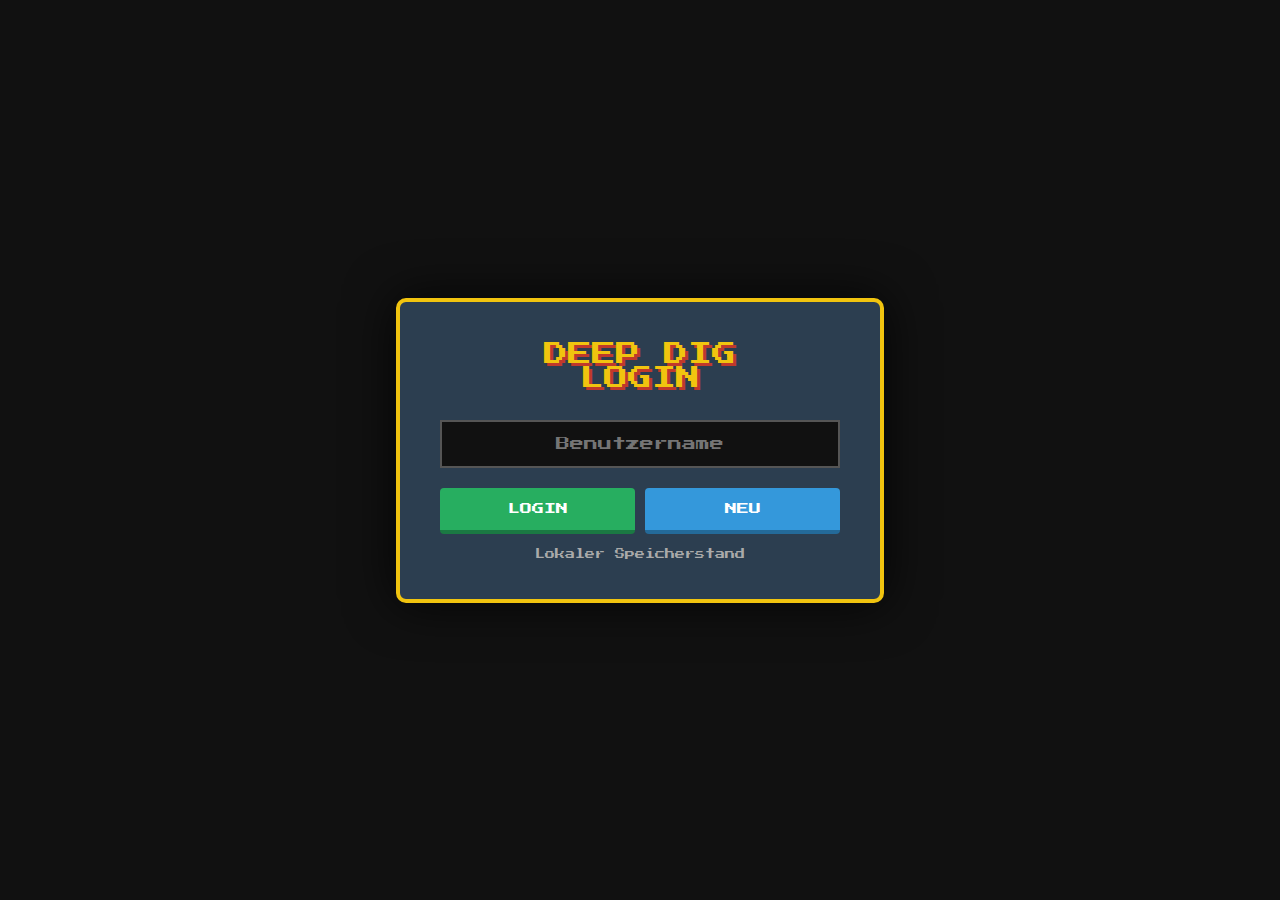
<file: index.html>
<!DOCTYPE html>
<html lang="de">
<head>
    <meta charset="UTF-8">
    <meta name="viewport" content="width=device-width, initial-scale=1.0">
    <title>Deep Dig Multiverse</title>
    <link href="https://fonts.googleapis.com/css2?family=Press+Start+2P&display=swap" rel="stylesheet">
    
    <link rel="stylesheet" href="style.css"> 
</head>
<body>
<div id="snow-layer"></div>

<!-- Icons -->
<!-- CHANGE: Increased resolution from 64x64 to 128x128 -->
<div id="avatar-btn" class="hud-btn" onclick="openPlayerCard()"><canvas id="avatar-canvas-icon" width="128" height="128"></canvas></div>

<!-- NEW: Fabric Display (Uniform Box in Column) -->
<div id="fabric-display-container">
    <span style="font-size: 16px; line-height: 1;">🧶</span> 
    <span id="fabric-hud-amount" style="margin-top:2px;">0</span>
</div>

<div id="event-center-btn" class="hud-btn" onclick="openEventCenter()">🎁</div>

<div id="settings-btn" class="hud-btn" onclick="openSettings()">⚙️</div>
<div id="prestige-btn" class="hud-btn" onclick="openPrestige()">💎</div>
<div id="world-btn" class="hud-btn" onclick="openWorldTravel()">🌍</div>
<!-- NEW: Achievements Button -->
<div id="achieve-btn" class="hud-btn" onclick="openAchievements()">🏆</div>
<!-- NEW: Pet Button -->
<div id="pet-btn" class="hud-btn" onclick="openPetShop()">🐾</div>
<!-- NEW: Exchange Button -->
<div id="exchange-btn" class="hud-btn" onclick="openExchange()">⚖️</div>

<div id="event-shop-btn" class="hud-btn" onclick="openEventShop()">❄️</div>

<!-- DEV BUTTONS -->
<!-- CHANGED: Depth 400 -> Depth 399 -->
<div id="dev-depth-btn" class="dev-only" onclick="devSetDepth399()">⬇️</div>
<div id="dev-silk-btn" class="dev-only" onclick="devAddSilk()">🧣</div>
<div id="dev-trophy-btn" class="dev-only" onclick="devAddTrophies()">🏆</div>
<div id="dev-fabric-btn" class="dev-only" onclick="devAddFabric()">🧶</div>
<div id="dev-bubble-btn" class="dev-only" onclick="devSpawnBubble()">🫧</div>
<div id="dev-artifact-btn" class="dev-only" onclick="devForceArtifact()">🏺</div>
<div id="dev-jump-btn" class="dev-only" onclick="devJump100()">🚀</div>
<div id="dev-btn" class="dev-only" onclick="devSkip()">DEV SK</div>

<!-- Event Center Modal -->
<div id="event-modal" class="modal-overlay" onclick="if(event.target===this) closeEventCenter()">
    <div class="modal-content">
        <div class="close-btn" onclick="closeEventCenter()">×</div>
        <div class="settings-header">EVENT CENTER</div>
        
        <div class="event-banner">WINTER DROP</div>
        <div class="event-row">
            <div style="color:#fff;">
                <strong>Winter Wunderland</strong><br>
                <small style="color:#aaa;">Sammle Schneeflocken!</small>
            </div>
            <div class="toggle-switch" id="xmas-toggle" onclick="toggleEvent('xmas')"><div class="toggle-knob"></div></div>
        </div>

        <!-- NEW: CHRISTMAS WORLD EVENT (Wrapped in ID for hiding) -->
        <div id="xmas-event-container">
            <div class="event-banner christmas-special" style="margin-top:20px; position: relative;">
                NORDPOL EXPEDITION
                <!-- NEW: Date Display -->
                <span style="position:absolute; bottom:5px; right:10px; font-size:8px; font-family:sans-serif; opacity:0.8;">12.12.25 - 04.01.26</span>
            </div>
            <div class="event-row">
                <div style="color:#fff;">
                    <strong>Rette Weihnachten!</strong><br>
                    <small style="color:#aaa;">20 Stufen bis zum Bösen Baum!</small><br>
                    <small style="color:#f1c40f; font-size:9px;">Belohnung: Artefakt</small>
                </div>
                <!-- ADDED ID HERE -->
                <button id="btn-xmas-travel" class="event-shop-btn" style="background:#c0392b;" onclick="GameLogic.enterChristmasWorld()">REISEN</button>
            </div>
        </div>
        
        <!-- Leave Button (Only shows if in Christmas World) -->
        <button id="leave-xmas-btn" class="event-shop-btn" style="background:#7f8c8d; display:none; margin-top:10px; width:100%;" onclick="GameLogic.leaveChristmasWorld()">ZURÜCK NACH HAUSE</button>
    </div>
</div>

<!-- NEW: EVENT WIN OVERLAY HTML -->
<div id="event-win-overlay">
    <div class="win-title">EVENT<br>ABGESCHLOSSEN!</div>
    <div class="win-sub">Weihnachten ist gerettet!</div>
    <div style="font-size:60px;">🎄✨🎁</div>
</div>

<!-- RESTORED: LOGOUT OVERLAY -->
<div id="logout-overlay">
    <div class="logout-scene">
        <div class="logout-door"></div>
        <div class="logout-bot">
            <div class="bot-body" style="background:#3498db; width:30px; height:30px;">
                <div class="bot-arm" style="top:12px; right:-5px; width:10px; height:4px; background:#fff;"></div>
            </div>
        </div>
    </div>
    <div style="color:#fff; font-family: 'Press Start 2P', cursive; font-size:14px; text-shadow: 0 0 10px #fff;">BIS BALD!</div>
</div>

<!-- Event Shop Modal -->
<div id="event-shop-modal" class="modal-overlay" onclick="if(event.target===this) closeEventShop()">
    <div class="modal-content" style="width:400px; height:500px; flex-direction:column;">
        <div class="close-btn" onclick="closeEventShop()">×</div>
        <div class="settings-header">WEIHNACHTS SHOP</div>
        <div style="text-align:center; padding:10px; color:#00d2d3;">
            Schneeflocken: <span id="snowflake-display">0</span> ❄️
        </div>
        <div class="shop-grid" id="event-shop-grid"></div>
    </div>
</div>

<!-- NEW: Achievements Modal -->
<div id="achieve-modal" class="modal-overlay" onclick="if(event.target===this) closeAchievements()">
    <div class="modal-content" style="width: 500px; padding: 20px; flex-direction: column; max-height: 80vh;">
        <div class="close-btn" onclick="closeAchievements()">×</div>
        <div class="settings-header" style="color: #f1c40f;">MEILENSTEINE</div>
        <div style="overflow-y: auto; padding-right: 5px;" id="achieve-list">
            <!-- Populated by JS -->
        </div>
    </div>
</div>

<!-- NEW: Achievement Toast -->
<div id="achievement-toast">
    <div class="toast-icon">🏆</div>
    <div class="toast-text">
        <strong>ERFOLG FREIGESCHALTET!</strong>
        <small id="toast-message">Du hast Gold gefunden!</small>
    </div>
</div>

<!-- NEW: Pet Shop Modal -->
<div id="pet-modal" class="modal-overlay" onclick="if(event.target===this) closePetShop()">
    <div class="modal-content" style="width: 500px; height: 600px; flex-direction: column;">
        <div class="close-btn" onclick="closePetShop()">×</div>
        <div class="settings-header" style="color: #9b59b6;">BEGLEITER SHOP</div>
        <div style="text-align:center; padding:10px; color:#fff;">
            Trophäen: <span id="trophy-display" style="color:#f1c40f; font-weight:bold;">0</span> 🏆
            <br><small style="color:#aaa; font-size:10px;">Besitz-Boni stapeln sich!</small>
        </div>
        <div class="shop-grid" id="pet-list" style="grid-template-columns: repeat(auto-fill, minmax(110px, 1fr));">
            <!-- Pets generated by JS -->
        </div>
    </div>
</div>

<!-- NEW: Exchange Modal -->
<div id="exchange-modal" class="modal-overlay" onclick="if(event.target===this) closeExchange()">
    <div class="modal-content" style="width: 500px; padding: 20px; flex-direction: column;">
        <div class="close-btn" onclick="closeExchange()">×</div>
        <div class="settings-header" style="color: #95a5a6;">GALAKTISCHE BÖRSE</div>
        
        <div class="exchange-container">
            <div style="text-align:center; color:#ccc; font-size:12px; margin-bottom:10px;">
                Tausche deine Ressourcen. <br>Händlergebühr ist im Kurs enthalten.
            </div>

            <div class="exchange-row">
                <div class="exchange-col">
                    <label style="font-size:10px; color:#aaa;">VERKAUFEN</label>
                    <select id="ex-sell-select" class="exchange-select" onchange="UI.updateExchangeRate()">
                        <option value="mine">Gold 💰</option>
                        <option value="forest">Harz 🌲</option>
                        <option value="desert">Skara 🏺</option>
                        <option value="ice">Eis ❄️</option>
                    </select>
                    <div id="ex-sell-balance" style="font-size:10px; color:#fff;">Guthaben: 0</div>
                </div>
                <div class="exchange-arrow">➔</div>
                <div class="exchange-col">
                    <label style="font-size:10px; color:#aaa;">KAUFEN</label>
                    <select id="ex-buy-select" class="exchange-select" onchange="UI.updateExchangeRate()">
                        <option value="mine">Gold 💰</option>
                        <option value="forest" selected>Harz 🌲</option>
                        <option value="desert">Skara 🏺</option>
                        <option value="ice">Eis ❄️</option>
                    </select>
                    <div id="ex-buy-balance" style="font-size:10px; color:#fff;">Guthaben: 0</div>
                </div>
            </div>

            <div style="background:#333; padding:10px; border-radius:6px; text-align:center;">
                <div style="font-size:10px; color:#aaa; margin-bottom:5px;">AKTUELLE RATE</div>
                <div id="ex-rate-display" class="exchange-rate-display">1.000 Gold = 1 Harz</div>
            </div>

            <div style="display:flex; gap:10px;">
                <button class="exchange-btn" style="background:#e67e22;" onclick="GameLogic.trade(0.1)">10% Tauschen</button>
                <button class="exchange-btn" style="background:#2980b9;" onclick="GameLogic.trade(0.5)">50% Tauschen</button>
                <button class="exchange-btn" onclick="GameLogic.trade(1.0)">MAX Tauschen</button>
            </div>
        </div>
    </div>
</div>

<!-- NEW: GIFT TRANSITION -->
<div id="gift-transition">
    <div class="giant-gift">🎁</div>
    <div style="color:white; font-family:'Press Start 2P'; margin-top:20px;">REISE ZUM NORDPOL...</div>
</div>

<!-- NEW: LOGIN OVERLAY (FIXED HTML) -->
<div id="login-overlay">
    <div class="login-box" id="login-form-container">
        <div class="login-title">DEEP DIG<br>LOGIN</div>
        <input type="text" id="login-username" class="login-input" placeholder="Benutzername" maxlength="12">
        <div class="login-btn-row">
            <button class="login-btn btn-login" onclick="App.handleLogin()">LOGIN</button>
            <button class="login-btn btn-create" onclick="App.handleCreate()">NEU</button>
        </div>
        <div style="margin-top:15px; color:#aaa; font-size:10px;">Lokaler Speicherstand</div>
    </div>

    <!-- Loading Animation (Hidden initially) -->
    <div id="loading-anim">
        <div class="loading-scene">
            <div class="loading-bot anim-active">
                <div class="bot-body" style="background:#3498db;">
                    <div class="bot-arm"></div>
                </div>
            </div>
            <div class="loading-rock"></div>
            <!-- NEW: Dust Element -->
            <div class="loading-dust"></div>
        </div>
        <div style="color:#fff; font-size:12px; animation: pulseRed 1s infinite;">WIRD GELADEN...</div>
    </div>
</div>

<!-- Settings Modal (RESTORED) -->
<div id="settings-modal" class="modal-overlay" onclick="if(event.target===this) closeSettings()">
    <div class="modal-content">
        <div style="position:relative; width:100%;">
            <div class="close-btn" onclick="closeSettings()">×</div>
            <div class="settings-header">Einstellungen</div>
            <div class="setting-row">
                <span>⚡ Animationen / Partikel</span>
                <div class="toggle-switch active" id="anim-toggle" onclick="togglePerformance()"><div class="toggle-knob"></div></div>
            </div>
            <!-- Volume Slider -->
            <div class="setting-row">
                <span>🔊 Lautstärke (<span id="vol-display">30</span>%)</span>
                <input type="range" id="vol-slider" min="0" max="100" value="30" style="accent-color: #2ecc71; width: 100px; cursor: pointer;" oninput="updateVolume(this.value)">
            </div>
            
            <hr style="border: 1px solid #333; width: 100%; margin: 15px 0;">

            <div style="display:flex; gap:10px; justify-content:center; width:100%; flex-wrap: wrap;">
                <button onclick="GameLogic.saveGame()" style="background:#27ae60; color:white; border:none; padding:10px; border-radius:6px; cursor:pointer; font-weight:bold; flex:1;">
                    💾 SAVE
                </button>
                <button onclick="App.logout()" style="background:#7f8c8d; color:white; border:none; padding:10px; border-radius:6px; cursor:pointer; font-weight:bold; flex:1;">
                    🚪 LOGOUT
                </button>
                <!-- CHANGED: Added ID to Reset Button for logic handling -->
                <button id="btn-reset-game" onclick="GameLogic.hardReset()" style="background:#c0392b; color:white; border:none; padding:10px; border-radius:6px; cursor:pointer; font-weight:bold; flex:1;">
                    🗑️ RESET
                </button>
            </div>
            <div style="text-align:center; font-size:10px; color:#666; margin-top:10px;">
                Auto-Save alle 30s aktiv.
            </div>
        </div>
    </div>
</div>

<div id="mobile-menu-modal" class="modal-overlay" onclick="if(event.target===this) closeMobileMenu()">
    <div class="modal-content" style="width: 300px; padding: 20px; flex-direction: column;">
        <div class="close-btn" onclick="closeMobileMenu()">×</div>
        <div class="settings-header">HAUPTMENÜ</div>

        <div id="mobile-menu-buttons" style="display:grid; grid-template-columns: 1fr 1fr; gap:15px;">
            </div>

        <hr style="border: 1px solid #333; width: 100%; margin: 20px 0;">
        
        <button onclick="openSettings(); closeMobileMenu();" style="background:#34495e; color:white; border:none; padding:10px; border-radius:6px; font-weight:bold; width: 100%;">
            ⚙️ EINSTELLUNGEN
        </button>
    </div>
</div>
    
<!-- World Travel Modal -->
<div id="world-modal" class="modal-overlay" onclick="if(event.target===this) closeWorldTravel()">
    <div class="modal-content">
        <div class="close-btn" onclick="closeWorldTravel()">×</div>
        <div class="settings-header" style="width:100%">WELTEN REISE</div>
        
        <div class="world-card active" id="card-mine">
            <div style="display:flex; align-items:center;">
                <div class="world-icon">⛏️</div>
                <div class="world-info" style="text-align:left;">
                    <h3>Die Tiefe Mine</h3>
                    <small>Ressource: Gold</small>
                </div>
            </div>
            <button id="btn-mine-action" class="btn-travel" onclick="travelTo('mine')" disabled>AKTIV</button>
        </div>

        <div class="world-card" id="card-forest">
            <div style="display:flex; align-items:center;">
                <div class="world-icon">🌲</div>
                <div class="world-info" style="text-align:left;">
                    <h3>Der Ewige Wald</h3>
                    <small>Ressource: Harz-Taler</small><br>
                    <small style="color:#aaa;">Prestige: Bernstein</small>
                </div>
            </div>
            <button id="btn-forest-action" class="btn-unlock" onclick="tryUnlockForest()">
                FREISCHALTEN<br><small>1 Bio. Gold</small>
            </button>
        </div>
        
        <!-- DESERT CARD -->
        <div class="world-card" id="card-desert">
            <div style="display:flex; align-items:center;">
                <div class="world-icon">🦂</div>
                <div class="world-info" style="text-align:left;">
                    <h3>Sandsturm Wüste</h3>
                    <small>Ressource: Skarabäen</small><br>
                    <small style="color:#aaa;">Prestige: Artefakte</small>
                </div>
            </div>
            <button id="btn-desert-action" class="btn-unlock" onclick="tryUnlockDesert()">
                FREISCHALTEN<br><small>1 Bio. Harz</small>
            </button>
        </div>

        <!-- NEW: ICE PLANET CARD -->
        <div class="world-card" id="card-ice">
            <div style="display:flex; align-items:center;">
                <div class="world-icon">🧊</div>
                <div class="world-info" style="text-align:left;">
                    <h3>Frost Planet</h3>
                    <small>Ressource: Eissplitter</small><br>
                    <small style="color:#aaa;">Prestige: Kryonit</small>
                </div>
            </div>
            <button id="btn-ice-action" class="btn-unlock" onclick="tryUnlockIce()">
                FREISCHALTEN<br><small>1 Bio. Skarabäen</small>
            </button>
        </div>
    </div>
</div>

<!-- Prestige Modal -->
<div id="prestige-modal" class="modal-overlay" onclick="if(event.target===this) closePrestige()">
    <div class="modal-content">
        <div class="close-btn" onclick="closePrestige()">×</div>
        <div class="prestige-header" id="prestige-title">REINKARNATION</div>
        <div class="dance-floor" id="dance-floor"><div class="big-crystal" id="prestige-icon">💎</div></div>
        <div class="prestige-body">
            <div class="reward-info">
                Du opferst deinen Fortschritt für <b>Aetherium</b>.<br>
                Behalte Avatar & Statistiken.<br>
                Erhalte dauerhaften Bonus auf ALLES.
            </div>
            <div class="reward-big">+<span id="prestige-reward-amount">0</span> <span id="prestige-currency-icon">💎</span></div>
            <div style="font-size:12px; color:#aaa; margin-bottom:15px;">Benötigt Tiefe <span id="prestige-req">50</span></div>
            
            <!-- NEW: Aetherium Shop Button inside Prestige Modal -->
            <button class="prestige-btn-main" onclick="openAetheriumShop()" style="background: #2980b9; margin-bottom: 10px; font-size: 14px; padding: 10px;">
                ⚡ AETHERIUM SHOP ⚡
            </button>

            <button class="prestige-btn-main" id="btn-prestige-main" onclick="doPrestige()" disabled>
                RESET & AUFSTIEG
            </button>
        </div>
    </div>
</div>

<!-- NEW: Aetherium Shop Modal -->
<div id="aetherium-modal" class="modal-overlay" onclick="if(event.target===this) closeAetheriumShop()">
    <div class="modal-content" style="width: 500px; height: 600px; flex-direction: column;">
        <div class="close-btn" onclick="closeAetheriumShop()">×</div>
        <div class="settings-header" style="color:#00d2d3; text-shadow: 0 0 10px #00d2d3;">AETHERIUM TECH</div>
        <div style="text-align:center; padding:10px; color:#fff;">
            Verfügbares Aetherium: <span id="aetherium-shop-display" style="color:#00d2d3; font-weight:bold;">0</span> 💎
        </div>
        <div class="shop-grid" id="aetherium-list">
            <!-- Upgrades generated by JS -->
        </div>
    </div>
</div>

<!-- NEW: BOT SKILL MODAL -->
<div id="bot-skill-modal" class="modal-overlay" onclick="if(event.target===this) closeBotSkills()">
    <div class="modal-content">
        <div class="close-btn" onclick="closeBotSkills()">×</div>
        <div class="settings-header" id="bot-skill-title" style="color:#3498db;">BOT MODULE</div>
        
        <div class="bot-preview-large" id="bot-skill-preview">
            <!-- Bot CSS rendered here -->
        </div>
        
        <div class="tech-point-display">
            Verfügbare Tech-Punkte: <span id="tp-display" style="font-size:16px;">0</span> ⚙️
        </div>

        <div class="skill-tree-container" id="skill-tree-grid">
            <!-- Generated by JS -->
        </div>
        
        <div style="text-align:center; font-size:10px; color:#666; margin-top:15px;">
            Erhalte 1 Tech-Punkt alle 20 Level dieses Bots.
        </div>
    </div>
</div>

<!-- Player Card Modal -->
<div id="player-modal" class="modal-overlay" onclick="if(event.target===this) closePlayerCard()">
    <div class="modal-content">
        <div class="close-btn" onclick="closePlayerCard()">×</div>
        <div class="modal-left">
            <input type="text" id="player-name-input" value="Spieler 1" maxlength="12" onchange="updateName()">
            <div id="player-stats">
                <div class="stat-row"><span>Max Tiefe:</span> <span id="stat-max-depth" style="color:#00d2d3">1</span></div>
                <div class="stat-row"><span>Aetherium:</span> <span id="stat-aetherium" style="color:#f1c40f">0</span></div>
                <div class="stat-row"><span>Boss Kills:</span> <span id="stat-bosses">0</span></div>
            </div>
            <!-- CHANGE: Increased resolution from 200x300 to 400x600 for HD look -->
            <canvas id="avatar-preview-canvas" width="400" height="600"></canvas>
        </div>
        <div class="modal-right">
            <div class="shop-tabs">
                <!-- NEW: Rearranged Tabs & Added Artifacts/Stats (Cleaned up text) -->
                <div class="shop-tab active" onclick="switchTab('hat')">Hüte</div>
                <div class="shop-tab" onclick="switchTab('body')">Body</div>
                <div class="shop-tab" onclick="switchTab('legs')">Beine</div>
                <div class="shop-tab" onclick="switchTab('wings')">Flügel</div>
                <div class="shop-tab" onclick="switchTab('artifacts')" style="color:#f1c40f">Artefakte</div>
                <div class="shop-tab" onclick="switchTab('stats')" style="color:#3498db">Stats</div>
            </div>
            <!-- Grid container is reused for Artifacts, Stats will clear styles if needed -->
            <div class="shop-grid" id="shop-grid"></div>
        </div>
    </div>
</div>

<!-- MAIN GAME -->
<div id="main-container">
    <div id="left-col">
        <div class="logo-container" id="game-logo">
            <div class="logo-icon">👷</div>
            <h1 class="arcade-title" id="game-title">DEEP DIG</h1>
            <div class="logo-icon right">⛏️</div>
        </div>

        <!-- NEW BIG GOLD DISPLAY -->
        <div class="big-gold-display">
            <div class="gold-icon-big">💰</div>
            <div class="gold-text-big" id="goldDisplayBig">0</div>
        </div>
        
        <div id="game-wrapper">
            <canvas id="gameCanvas" width="320" height="320"></canvas>
            <div id="active-miners-layer"></div>
            <div id="ui-layer">
                <!-- NEW LAYOUT: HP Bar Full Width at Top -->
                <div style="width: 100%;">
                    <!-- Full Width HP Bar Container -->
                    <div style="position: relative; width: 100%; height: 22px; background: rgba(0,0,0,0.8); border-bottom: 2px solid #555;">
                        <!-- The Green Bar (Now Horizontal Full Width) -->
                        <div id="hp-bar-fill" style="width: 100%; height: 100%; background: linear-gradient(to right, #2ecc71, #27ae60); transition: width 0.1s linear;"></div>
                        
                        <!-- The Text Overlay (Centered in Bar) -->
                        <div id="hp-text-overlay" style="position: absolute; top: 0; left: 0; width: 100%; height: 100%; display: flex; align-items: center; justify-content: center; font-size: 11px; color: #fff; text-shadow: 1px 1px 0 #000; font-weight: bold; font-family: 'Segoe UI', sans-serif; letter-spacing: 1px;">
                            10 / 10
                        </div>
                    </div>

                    <!-- Info Bar (Depth & Stats below HP) -->
                    <div class="top-bar" style="padding-top: 8px;">
                        <div>
                            <div style="font-size: 14px; color: #fff; text-shadow: 1px 1px 0 #000;">TIEFE: <span id="depthDisplay" style="color:#f1c40f; font-size:16px;">1</span></div>
                        </div>
                        <div style="text-align: right;">
                            <div style="font-size:11px; color:#00d2d3"><span id="prestige-mini-icon">💎</span>: <span id="aetheriumDisplay">0</span> (+<span id="multDisplay">0</span>%)</div>
                            <div style="font-size:10px; color:#aaa">DPS: <span id="dpsDisplay">0</span></div>
                        </div>
                    </div>
                </div>
                
                <div class="layer-indicator" id="layerNameDisplay">ERDE</div>
            </div>
        </div>
        <div id="tool-shop">
            <button id="btn-pick" class="tool-btn" onclick="buyPickUpgrade()">Werkzeug Upgraden</button>
            <button id="btn-tnt" class="tool-btn" onclick="buyTNT()">🧨 TNT<br><small><span id="cost-tnt">50</span></small></button>
            <button id="btn-pot-str" class="tool-btn" onclick="buyPotionStrength()">🧪 Stärke (2x)<br><small><span id="cost-str">100</span></small></button>
            <button id="btn-pot-min" class="tool-btn" onclick="buyPotionMiner()">🤖 Robo-Öl (2x)<br><small><span id="cost-min">250</span></small></button>
            <button id="btn-pot-od" class="tool-btn" onclick="buyPotionOverdrive()">🔥 OVERDRIVE 🔥<br><small><span id="cost-od">1K</span></small></button>
        </div>
        <div class="boss-stat">Boss Kills: <span id="bossKillDisplay">0</span> (+<span id="bossBuffDisplay">0</span>% Dmg)</div>
    </div>
    <div id="right-col">
        <!-- NEW: TAB HEADER INSTEAD OF STATIC HEADER -->
        <div class="right-col-tabs">
            <div class="right-tab active" id="tab-miners" onclick="switchMainTab('miners')">🤖 MINERS</div>
            <div class="right-tab" id="tab-skills" onclick="switchMainTab('skills')">💪 SKILLS</div>
        </div>
        
        <div id="miner-list"></div>
        <!-- NEW: HIDDEN LIST FOR CLICK SKILLS -->
        <div id="click-list" style="display:none; flex: 1; overflow-y: auto; padding: 10px; flex-direction: column; gap: 8px;"></div>
    </div>
</div>
<script type="module" src="main.js"></script>

<div id="mobile-bottom-nav">
    <div class="mobile-nav-item active" id="nav-mine" onclick="appSwitchTab('mine')">
        <span class="nav-icon">⛏️</span><span class="nav-label">DIG</span>
    </div>
    <div class="mobile-nav-item" id="nav-miners" onclick="appSwitchTab('miners')">
        <span class="nav-icon">🤖</span><span class="nav-label">CREW</span>
    </div>
    <div class="mobile-nav-item" id="nav-skills" onclick="appSwitchTab('skills')">
        <span class="nav-icon">⚡</span><span class="nav-label">SKILLS</span>
    </div>
    <div class="mobile-nav-item" id="nav-menu" onclick="appSwitchTab('menu')">
        <span class="nav-icon">☰</span><span class="nav-label">MENU</span>
    </div>
</div>
</body>

</html>
</file>
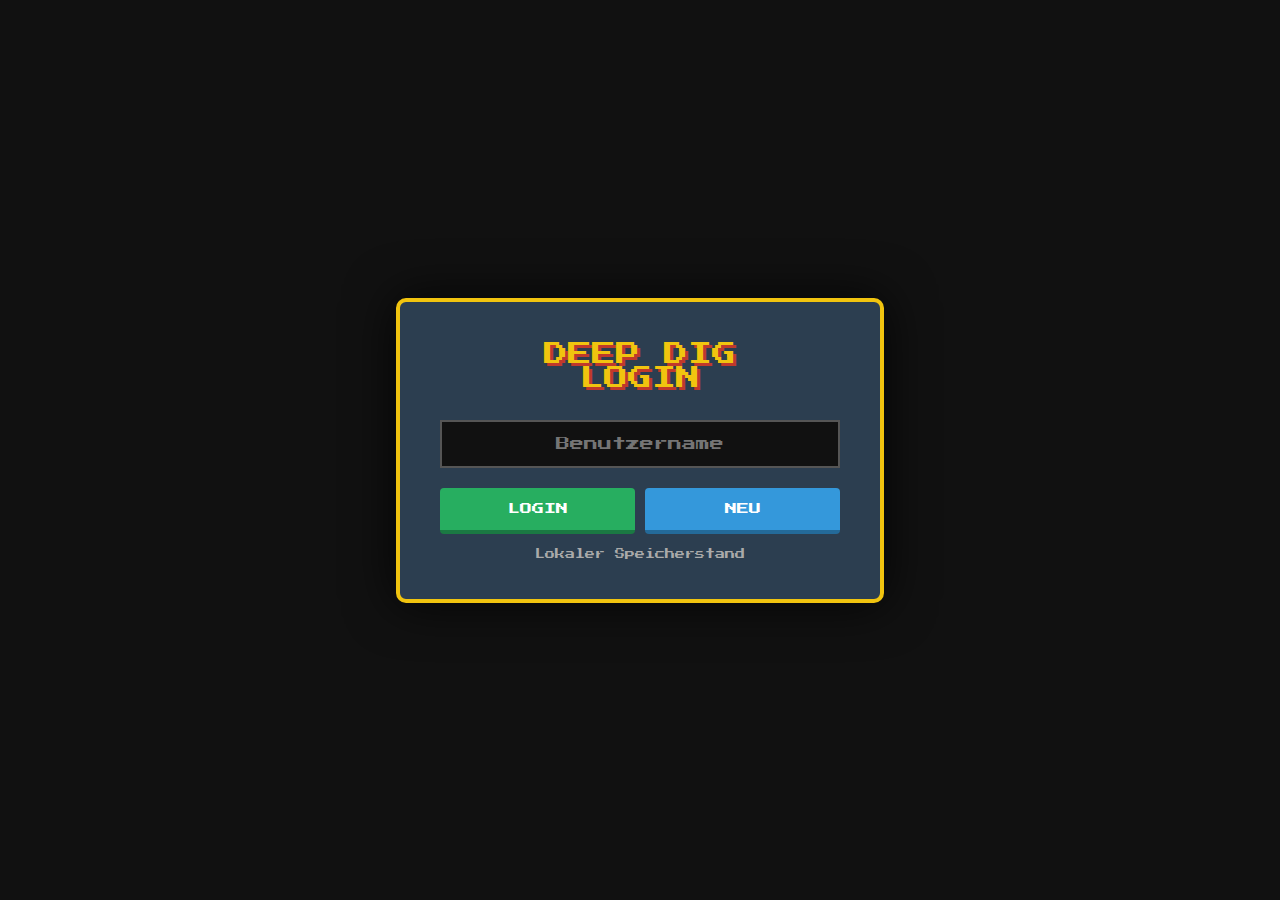
<file: Deep mine +Balancingskilltree 13.12. - 18.05.html>
<!DOCTYPE html>
<html lang="de">
<head>
    <meta charset="UTF-8">
    <meta name="viewport" content="width=device-width, initial-scale=1.0">
    <title>Deep Dig Multiverse</title>
    <link href="https://fonts.googleapis.com/css2?family=Press+Start+2P&display=swap" rel="stylesheet">
    <style>
        body {
            background-color: #121212;
            background-image: none; 
            background-size: 128px 128px;
            background-repeat: repeat;
            color: #ecf0f1;
            font-family: 'Segoe UI', Tahoma, Geneva, Verdana, sans-serif;
            display: flex;
            justify-content: center;
            align-items: center;
            height: 100vh;
            margin: 0;
            overflow: hidden;
            user-select: none;
            transition: background-image 0.5s ease-in-out;
        }

        body::before {
            content: "";
            position: absolute; top: 0; left: 0; width: 100%; height: 100%;
            background: rgba(0, 0, 0, 0.3); 
            z-index: -1;
            backdrop-filter: blur(1px);
        }

        /* --- XMAS THEME OVERRIDES --- */
        body.theme-xmas .logo-container, 
        body.theme-xmas .panel-header, 
        body.theme-xmas .modal-content, 
        body.theme-xmas #game-wrapper {
            position: relative;
        }
        
        /* Icicles */
        body.theme-xmas .logo-container::after,
        body.theme-xmas .panel-header::after,
        body.theme-xmas #game-wrapper::after {
            content: "";
            position: absolute; top: 100%; left: 0; width: 100%; height: 10px;
            background: radial-gradient(circle at 10px 0, white 5px, transparent 6px) repeat-x;
            background-size: 20px 10px;
            filter: drop-shadow(0 2px 2px rgba(0,0,0,0.3));
            pointer-events: none;
            z-index: 100;
        }

        /* Snow Overlay */
        #snow-layer {
            position: absolute; top: 0; left: 0; width: 100%; height: 100%; pointer-events: none; z-index: 999;
            background: url('data:image/svg+xml;utf8,<svg viewBox="0 0 100 100" xmlns="http://www.w3.org/2000/svg"><circle cx="10" cy="10" r="1" fill="white" opacity="0.5"/><circle cx="50" cy="40" r="2" fill="white" opacity="0.3"/><circle cx="80" cy="20" r="1.5" fill="white" opacity="0.4"/></svg>');
            animation: snowFall 20s linear infinite;
            display: none;
        }
        body.theme-xmas #snow-layer { display: block; }
        
        @keyframes snowFall { from { background-position: 0 0; } to { background-position: 50px 100vh; } }

        /* --- ARCADE TITLE --- */
        .logo-container {
            display: flex; alignItems: center; gap: 15px; margin-bottom: 5px; 
            padding: 10px 30px;
            background: #2c3e50; border: 4px solid #00d2d3; outline: 4px solid #f1c40f;
            box-shadow: 0 8px 0 rgba(0,0,0,0.5); transform: skew(-3deg);
            transition: all 0.5s;
        }
        .logo-container.forest { background: #27ae60; border-color: #2ecc71; outline-color: #8e44ad; }
        .logo-container.desert { background: #e67e22; border-color: #f1c40f; outline-color: #d35400; }
        .logo-container.ice { background: #3498db; border-color: #81ecec; outline-color: #0984e3; }
        /* NEW: Christmas World Theme */
        .logo-container.christmas { background: #c0392b; border-color: #27ae60; outline-color: #f1c40f; }
        
        .arcade-title {
            font-family: 'Press Start 2P', cursive; color: #fff; text-shadow: 4px 4px 0 #e74c3c;
            font-size: 20px; margin: 0; letter-spacing: 2px; line-height: 1.5;
        }

        .logo-icon { font-size: 24px; animation: bounceIcon 0.8s infinite alternate; }
        .logo-icon.right { animation-delay: 0.4s; }
        @keyframes bounceIcon { 0% { transform: translateY(0) rotate(-10deg); } 100% { transform: translateY(-5px) rotate(10deg); } }

        /* --- HUD BUTTONS --- */
        .hud-btn {
            position: absolute;
            width: 50px; height: 50px;
            border-radius: 12px;
            cursor: pointer;
            display: flex; justify-content: center; align-items: center;
            font-size: 24px; color: #fff;
            box-shadow: 0 4px 10px rgba(0,0,0,0.5);
            z-index: 100;
            transition: transform 0.2s, filter 0.2s;
            border: 2px solid rgba(255,255,255,0.2);
            background-size: cover;
        }
        .hud-btn:hover { transform: scale(1.1); filter: brightness(1.2); }
        .hud-btn:active { transform: scale(0.95); }

        #avatar-btn { top: 15px; left: 15px; width: 64px; height: 64px; border-radius: 50%; background: #2c3e50; border: 3px solid #f1c40f; overflow: hidden; padding: 0; }
        /* CHANGE: Removed image-rendering: pixelated and ensured full size cover */
        #avatar-canvas-icon { width: 100%; height: 100%; }

        /* NEW: Fabric Display in Left Column (Uniform Size) */
        #fabric-display-container {
            position: absolute; 
            top: 95px; /* Below Avatar */
            left: 22px; /* Aligned with buttons below */
            width: 50px; /* Same width as HUD buttons */
            height: 40px; /* Compact height */
            background: rgba(44, 62, 80, 0.9); /* Dark HUD style */
            border: 2px solid #aaa; 
            border-radius: 10px; 
            display: flex; flex-direction: column; align-items: center; justify-content: center;
            color: #fff; font-weight: bold; font-family: 'Segoe UI', sans-serif;
            font-size: 11px;
            z-index: 90; pointer-events: none;
            box-shadow: 0 4px 6px rgba(0,0,0,0.5);
        }

        /* MOVED DOWN to make space for fabric */
        #event-center-btn { top: 155px; left: 22px; width: 50px; height: 50px; background: #c0392b; border: 2px solid #e74c3c; animation: pulseRed 2s infinite; }

        #settings-btn { top: 15px; right: 15px; background: #34495e; }
        #prestige-btn { top: 80px; right: 15px; background: #8e44ad; animation: pulsePrestige 2s infinite; }
        #world-btn { top: 145px; right: 15px; background: #27ae60; }
        #world-btn.locked { filter: grayscale(1); opacity: 0.7; cursor: not-allowed; }
        
        /* NEW: Achievements Button */
        #achieve-btn { top: 210px; right: 15px; background: #f39c12; border: 2px solid #fff; }
        
        /* NEW: Pet Button */
        #pet-btn { top: 275px; right: 15px; background: #9b59b6; border: 2px solid #fff; }

        /* NEW: Exchange Button */
        #exchange-btn { top: 340px; right: 15px; background: #34495e; border: 2px solid #95a5a6; }

        #event-shop-btn { top: 405px; right: 15px; background: #3498db; border: 2px solid #fff; display: none; }
        
        /* DEV BUTTONS */
        #dev-btn { position: absolute; bottom: 15px; right: 15px; width: 80px; height: 30px; background: #e74c3c; border: 2px solid #c0392b; color: white; font-weight: bold; font-size: 10px; cursor: pointer; z-index: 200; display: flex; justify-content: center; align-items: center; border-radius: 4px; opacity: 0.5; }
        #dev-btn:hover { opacity: 1; }
        #dev-bubble-btn { position: absolute; bottom: 55px; right: 15px; width: 30px; height: 30px; background: #3498db; border: 2px solid #2980b9; color: white; font-weight: bold; font-size: 16px; cursor: pointer; z-index: 200; display: flex; justify-content: center; align-items: center; border-radius: 4px; opacity: 0.5; }
        #dev-bubble-btn:hover { opacity: 1; }
        /* NEW: Fabric Dev Button */
        #dev-fabric-btn { position: absolute; bottom: 95px; right: 15px; width: 30px; height: 30px; background: #95a5a6; border: 2px solid #7f8c8d; color: white; font-weight: bold; font-size: 16px; cursor: pointer; z-index: 200; display: flex; justify-content: center; align-items: center; border-radius: 4px; opacity: 0.5; }
        #dev-fabric-btn:hover { opacity: 1; }
        
        /* NEW: Trophy Dev Button */
        #dev-trophy-btn { position: absolute; bottom: 135px; right: 15px; width: 30px; height: 30px; background: #f1c40f; border: 2px solid #f39c12; color: white; font-weight: bold; font-size: 16px; cursor: pointer; z-index: 200; display: flex; justify-content: center; align-items: center; border-radius: 4px; opacity: 0.5; }
        #dev-trophy-btn:hover { opacity: 1; }

        /* NEW: Silk & Depth Dev Buttons */
        #dev-silk-btn { position: absolute; bottom: 175px; right: 15px; width: 30px; height: 30px; background: #c0392b; border: 2px solid #e74c3c; color: white; font-weight: bold; font-size: 16px; cursor: pointer; z-index: 200; display: flex; justify-content: center; align-items: center; border-radius: 4px; opacity: 0.5; }
        #dev-silk-btn:hover { opacity: 1; }
        
        #dev-depth-btn { position: absolute; bottom: 215px; right: 15px; width: 30px; height: 30px; background: #2c3e50; border: 2px solid #34495e; color: white; font-weight: bold; font-size: 14px; cursor: pointer; z-index: 200; display: flex; justify-content: center; align-items: center; border-radius: 4px; opacity: 0.5; }
        #dev-depth-btn:hover { opacity: 1; }

        /* MYSTERY BUBBLE */
        .mystery-bubble {
            position: absolute; width: 60px; height: 60px;
            background: radial-gradient(circle at 30% 30%, rgba(255, 255, 255, 0.95), rgba(255, 255, 255, 0.4) 20%, rgba(255, 255, 255, 0.1) 60%, rgba(255, 255, 255, 0.4) 100%);
            border-radius: 50%; box-shadow: 0 0 15px rgba(255, 255, 255, 0.6), inset 0 0 10px rgba(255, 255, 255, 0.4);
            cursor: pointer; z-index: 9999; pointer-events: auto; transition: transform 0.1s; animation: bubbleWobble 3s ease-in-out infinite;
            display: flex; justify-content: center; align-items: center; font-size: 24px;
        }
        .mystery-bubble::after { content: "?"; color: rgba(255,255,255,0.7); font-weight: bold; font-family: 'Press Start 2P', cursive; font-size: 20px; }
        .mystery-bubble:hover { transform: scale(1.1); background: radial-gradient(circle at 30% 30%, rgba(255, 235, 59, 0.95), rgba(255, 255, 255, 0.4) 20%, rgba(255, 255, 255, 0.1) 60%, rgba(255, 235, 59, 0.4) 100%); }
        .mystery-bubble:active { transform: scale(0.9); }
        @keyframes bubbleWobble { 0%, 100% { transform: translateY(0) scale(1); } 50% { transform: translateY(-15px) scale(1.05); } }
        @keyframes pulsePrestige { 0% { box-shadow: 0 0 10px #8e44ad; } 50% { box-shadow: 0 0 25px #d2a6ff; } 100% { box-shadow: 0 0 10px #8e44ad; } }
        @keyframes pulseRed { 0% { box-shadow: 0 0 20px #e74c3c; } 50% { box-shadow: 0 0 40px #f1c40f; } 100% { box-shadow: 0 0 20px #e74c3c; } }

        /* --- MODALS --- */
        .modal-overlay {
            position: absolute; top: 0; left: 0; width: 100%; height: 100%;
            background: rgba(0,0,0,0.85); z-index: 200; display: none; justify-content: center; align-items: center; backdrop-filter: blur(5px);
        }
        .modal-content {
            background: #1e1e1e; border: 2px solid #444; border-radius: 12px;
            display: flex; box-shadow: 0 0 50px rgba(0,0,0,0.8); overflow: hidden;
            max-width: 90%; max-height: 90%; position: relative;
        }

        .close-btn { position: absolute; top: 10px; right: 15px; font-size: 28px; color: #fff; cursor: pointer; z-index: 10; font-weight: bold; }
        .close-btn:hover { color: #f1c40f; }

        /* Player Card - MADE EVEN WIDER */
        #player-modal .modal-content { width: 1050px; height: 550px; }
        
        .modal-left { width: 250px; background: #111; display: flex; flex-direction: column; align-items: center; padding: 20px; border-right: 2px solid #333; }
        #player-name-input { background: transparent; border: none; border-bottom: 2px solid #555; color: #fff; font-size: 18px; text-align: center; padding: 5px; width: 100%; margin-bottom: 10px; font-weight: bold; }
        #player-stats { font-size: 12px; color: #aaa; text-align: center; margin-bottom: 15px; width: 100%; }
        .stat-row { display: flex; justify-content: space-between; margin-bottom: 4px; border-bottom: 1px solid #333; padding-bottom: 2px;}
        /* CHANGE: Removed pixelated rendering here too */
        #avatar-preview-canvas { width: 200px; height: 300px; background: #222; border-radius: 8px; border: 2px solid #333; }
        .modal-right { flex: 1; display: flex; flex-direction: column; }
        /* CHANGE: Added padding-right to prevent Close-X from overlapping the last tab */
        .shop-tabs { display: flex; background: #252525; padding-right: 50px; }
        .shop-tab { flex: 1; padding: 15px; text-align: center; cursor: pointer; border-bottom: 3px solid transparent; color: #888; font-weight: bold; font-size: 12px; }
        .shop-tab:hover { background: #2a2a2a; color: #fff; }
        .shop-tab.active { border-bottom-color: #f1c40f; color: #f1c40f; background: #222; }
        .shop-grid { flex: 1; padding: 15px; overflow-y: auto; display: grid; grid-template-columns: repeat(auto-fill, minmax(90px, 1fr)); gap: 10px; }
        .shop-item { background: #2c2c2c; border: 2px solid #444; border-radius: 6px; padding: 8px; text-align: center; cursor: pointer; transition: all 0.1s; }
        .shop-item:hover { background: #333; transform: translateY(-2px); }
        .shop-item.owned { border-color: #2ecc71; }
        .shop-item.equipped { border-color: #f1c40f; background: #2c2500; box-shadow: 0 0 10px rgba(241, 196, 15, 0.2); }
        .item-price { font-size: 11px; color: #f1c40f; margin-top: 5px; }
        .item-name { font-size: 11px; font-weight: bold; margin-bottom: 5px; height: 26px; display: flex; align-items: center; justify-content: center; }

        /* NEW: BOT SKILL MODAL STYLES */
        #bot-skill-modal .modal-content {
            width: 450px; padding: 20px; flex-direction: column;
            background: linear-gradient(135deg, #2c3e50, #000);
            border: 2px solid #3498db;
        }
        
        .bot-preview-large {
            width: 80px; height: 80px; background: #333; border-radius: 12px; margin: 0 auto 20px auto;
            display: flex; justify-content: center; align-items: center;
            border: 4px solid #fff; box-shadow: 0 0 20px rgba(255,255,255,0.2);
            position: relative;
        }
        
        .tech-point-display {
            background: #111; border: 1px solid #555; border-radius: 20px;
            padding: 5px 15px; text-align: center; color: #00d2d3; font-weight: bold; font-size: 12px;
            margin-bottom: 20px; box-shadow: inset 0 0 10px rgba(0,0,0,0.5);
        }

        .miner-icon-area { width: 40px; height: 40px; margin-right: 12px; position: relative; display: flex; align-items: center; justify-content: center; overflow: visible; /* CHANGED: Allow gear to pop out */ }
        
        /* Bot & Field Animations */
        .bot-body { width: 24px; height: 24px; background: #444; border-radius: 4px; position: relative; box-shadow: inset 0 0 4px rgba(0,0,0,0.5); }
        .bot-arm { position: absolute; width: 14px; height: 4px; background: #999; top: 10px; right: -8px; transform-origin: 0% 50%; transform: rotate(-30deg); display: none; border-radius: 2px; }
        .bot-arm::after { content: ''; position: absolute; right: -4px; top: -3px; width: 8px; height: 10px; background: #ccc; border-radius: 2px; }
        .anim-active .bot-body { animation: bot-bob 1s ease-in-out infinite alternate; }
        .anim-active .bot-arm { display: block; background: #fff; animation: arm-swing 0.2s infinite alternate; }
        @keyframes bot-bob { 0% { transform: translateY(0); } 100% { transform: translateY(-2px); } }
        @keyframes arm-swing { 0% { transform: rotate(-30deg); } 100% { transform: rotate(45deg); } }

        .skill-btn-mini {
            position: absolute; 
            right: -8px; top: -8px; /* CHANGED: Moved to corner (Badge style) */
            width: 22px; height: 22px;
            background: #34495e; border: 2px solid #fff; border-radius: 50%; /* Round */
            color: #fff; font-size: 12px; display: flex; justify-content: center; align-items: center;
            cursor: pointer; z-index: 100; /* CHANGED: Force on top */
            box-shadow: 0 2px 5px rgba(0,0,0,0.5);
        }
        .skill-btn-mini:hover { background: #3498db; transform: scale(1.1); }
        .skill-btn-mini.disabled { 
            opacity: 0.8; /* CHANGED: More visible */
            cursor: not-allowed; background: #222; border-color: #555; color: #777;
        }
        
        /* NEW: Pulse animation for available points */
        @keyframes gearPulse { 0% { box-shadow: 0 0 0 0 rgba(241, 196, 15, 0.7); border-color: #f1c40f; } 70% { box-shadow: 0 0 0 6px rgba(241, 196, 15, 0); border-color: #fff; } 100% { box-shadow: 0 0 0 0 rgba(241, 196, 15, 0); border-color: #f1c40f; } }
        .skill-btn-mini.has-points { animation: gearPulse 1.5s infinite; background: #e67e22; color: #fff; font-weight: bold; }

        /* NEW: ARTIFACT & STAT STYLES */
        .artifact-card {
            background: linear-gradient(135deg, #222, #111);
            border: 2px solid #444; border-radius: 8px; padding: 10px;
            display: flex; flex-direction: column; align-items: center;
            text-align: center; position: relative; overflow: hidden;
            transition: transform 0.2s;
        }
        .artifact-card.found { border-color: #f1c40f; box-shadow: 0 0 15px rgba(241, 196, 15, 0.2); }
        .artifact-card.locked { opacity: 0.5; filter: grayscale(1); }
        .artifact-icon { font-size: 32px; margin-bottom: 5px; }
        .artifact-bonus { font-size: 9px; color: #2ecc71; margin-top: 5px; }
        .artifact-world { position: absolute; top: 2px; right: 5px; font-size: 10px; opacity: 0.5; }

        .stat-list-row {
            display: flex; justify-content: space-between;
            padding: 8px 15px; border-bottom: 1px solid #333;
            font-size: 14px; color: #ccc;
        }
        .stat-list-row:last-child { border-bottom: none; }
        /* FIXED: Achievement Modal Style - Window border removed/neutral, items highlighted */
        #achieve-modal .modal-content {
            border: 2px solid #444; /* Neutral window border */
            background: linear-gradient(135deg, #222, #111);
        }
        
        /* CHANGED: Individual Achievement Rows get Gold Border */
        .achieve-row { 
            display: flex; align-items: center; 
            background: #2c2c2c; margin-bottom: 8px; padding: 10px; 
            border-radius: 8px; 
            border: 2px solid #f1c40f; /* GOLD BORDER FOR ITEMS */
            transition: 0.3s; 
        }
        .exchange-btn { background: #27ae60; color: white; border: none; padding: 10px; width: 100%; border-radius: 6px; font-weight: bold; cursor: pointer; margin-top: 10px; }
        .exchange-btn:disabled { background: #444; color: #777; cursor: not-allowed; }
        .exchange-info { text-align: center; font-size: 11px; color: #aaa; margin-top: 5px; }
        .exchange-rate-display { font-family: monospace; color: #f1c40f; font-weight: bold; }

        /* FIXED: World Travel Modal - IMPROVED STYLES */
        #world-modal .modal-content { 
            width: 600px; padding: 30px; 
            flex-direction: column !important; /* Force vertical layout */
            align-items: center; background: #111; 
            border: 2px solid #27ae60; text-align: center; 
        }
        
        /* RESTORED: Banner Style for World Cards */
        .world-card { 
            width: 100%; 
            background: linear-gradient(90deg, #222, #111); /* Subtle gradient default */
            margin: 8px 0; padding: 15px 20px; 
            border-radius: 8px; border: 2px solid #444; 
            display: flex; justify-content: space-between; align-items: center; 
            transition: 0.2s; box-sizing: border-box;
            position: relative; overflow: hidden;
        }
        .world-card:hover { transform: scale(1.02); border-color: #aaa; }
        
        /* World Specific Banners */
        .world-card.active { border-color: #fff; box-shadow: 0 0 15px rgba(255,255,255,0.2); }
        
        #card-mine { border-left: 5px solid #00d2d3; }
        #card-mine.active { background: linear-gradient(90deg, #2c3e50, #111); }
        
        #card-forest { border-left: 5px solid #2ecc71; }
        #card-forest.active { background: linear-gradient(90deg, #27ae60, #111); }
        
        #card-desert { border-left: 5px solid #f1c40f; }
        #card-desert.active { background: linear-gradient(90deg, #e67e22, #111); }
        
        #card-ice { border-left: 5px solid #81ecec; }
        #card-ice.active { background: linear-gradient(90deg, #3498db, #111); }

        .world-info h3 { margin: 0 0 5px 0; font-family: 'Press Start 2P', cursive; font-size: 12px; line-height: 1.5; text-transform: uppercase; }
        .world-icon { font-size: 32px; margin-right: 20px; filter: drop-shadow(2px 2px 0 rgba(0,0,0,0.5)); }
        
        /* FIXED: Exchange Modal Style */
        #exchange-modal .modal-content {
            width: 500px; padding: 20px; flex-direction: column !important;
            border: 2px solid #95a5a6; /* Silver border */
            background: linear-gradient(135deg, #2c3e50, #000);
        }

        .btn-travel { padding: 8px 20px; background: #2980b9; color: white; border: none; border-radius: 4px; cursor: pointer; font-weight: bold; font-family: inherit; font-size: 10px; }
        .btn-unlock { padding: 8px 20px; background: #f39c12; color: white; border: none; border-radius: 4px; cursor: pointer; font-weight: bold; font-family: inherit; font-size: 10px; }
        .btn-travel:disabled, .btn-unlock:disabled { background: #444; cursor: not-allowed; color: #888; }
        
        /* NEW: LOGIN OVERLAY */
        #login-overlay {
            position: fixed; top: 0; left: 0; width: 100%; height: 100%;
            background: #111; z-index: 99999;
            display: flex; flex-direction: column; justify-content: center; align-items: center;
            font-family: 'Press Start 2P', cursive;
        }
        
        /* NEW: GIFT TRANSITION OVERLAY */
        #gift-transition {
            position: fixed; top: 0; left: 0; width: 100%; height: 100%;
            background: #c0392b; z-index: 100001; /* Above everything */
            display: none; flex-direction: column; justify-content: center; align-items: center;
        }
        
        /* NEW: EVENT WIN OVERLAY */
        #event-win-overlay {
            position: fixed; top: 0; left: 0; width: 100%; height: 100%;
            background: rgba(0,0,0,0.95); /* Fast schwarz, deckend */
            z-index: 100002;
            display: none; flex-direction: column; justify-content: center; align-items: center;
            text-align: center;
        }
        .win-title {
            font-family: 'Press Start 2P', cursive; font-size: 40px; color: #f1c40f;
            text-shadow: 0 0 20px #e67e22; margin-bottom: 20px;
            animation: winPulse 1s infinite alternate;
        }
        .win-sub { color: #fff; font-size: 16px; margin-bottom: 40px; }
        
        @keyframes winPulse { from { transform: scale(1); } to { transform: scale(1.1); } }

        /* RESTORED: ACHIEVEMENT TOAST STYLES */
        #achievement-toast {
            position: absolute; top: -100px; left: 50%; transform: translateX(-50%);
            background: linear-gradient(135deg, #f1c40f, #e67e22);
            border: 2px solid #fff; border-radius: 50px;
            padding: 10px 30px;
            display: flex; align-items: center; gap: 15px;
            box-shadow: 0 10px 30px rgba(0,0,0,0.5);
            z-index: 9999; pointer-events: none;
            transition: top 0.5s cubic-bezier(0.68, -0.55, 0.27, 1.55);
        }
        #achievement-toast.show { top: 80px; }
        .toast-icon { font-size: 32px; }
        .toast-text strong { display: block; color: #fff; font-size: 14px; text-shadow: 1px 1px 0 rgba(0,0,0,0.5); }
        .toast-text small { color: #fff; font-size: 11px; opacity: 0.9; }

        /* RESTORED: MODAL SPECIFIC STYLES */
        /* Settings */
        #settings-modal .modal-content { width: 350px; padding: 20px; flex-direction: column !important; gap: 20px; }
        .settings-header { text-align: center; font-size: 20px; font-weight: bold; color: #ccc; margin-bottom: 10px; border-bottom: 1px solid #444; padding-bottom: 10px; width: 100%; }
        .setting-row { display: flex; justify-content: space-between; align-items: center; margin-bottom: 10px; width: 100%; }
        .toggle-switch { position: relative; width: 50px; height: 24px; background: #444; border-radius: 12px; cursor: pointer; transition: 0.3s; }
        .toggle-switch.active { background: #2ecc71; }
        .toggle-knob { position: absolute; top: 2px; left: 2px; width: 20px; height: 20px; background: #fff; border-radius: 50%; transition: 0.3s; }
        .toggle-switch.active .toggle-knob { left: 28px; }

        /* Prestige Modal */
        #prestige-modal .modal-content { width: 600px; height: 500px; flex-direction: column !important; background: linear-gradient(135deg, #1a0b1f, #000); border: 2px solid #8e44ad; box-shadow: 0 0 80px rgba(142, 68, 173, 0.3); }
        .prestige-header { text-align: center; font-size: 32px; font-weight: 900; color: #d2a6ff; padding: 20px; text-transform: uppercase; letter-spacing: 2px; text-shadow: 0 0 20px #8e44ad; width: 100%; box-sizing: border-box; }
        .prestige-body { flex: 1; display: flex; flex-direction: column; align-items: center; justify-content: space-between; padding: 20px; width: 100%; box-sizing: border-box; }
        .dance-floor { width: 100%; height: 200px; position: relative; background: radial-gradient(circle at center, #331040, transparent); border-bottom: 2px solid #8e44ad; display: flex; justify-content: center; align-items: center; }
        .big-crystal { font-size: 80px; filter: drop-shadow(0 0 20px #00d2d3); animation: floatCrystal 3s ease-in-out infinite; z-index: 10; }
        @keyframes floatCrystal { 0%, 100% { transform: translateY(0); } 50% { transform: translateY(-15px); } }
        .dancer { position: absolute; width: 32px; height: 32px; animation: danceBob 0.5s infinite alternate; }
        .dancer .bot-body { width: 100%; height: 100%; }
        .dancer .bot-arm { transform: rotate(-45deg); animation: danceArm 0.5s infinite alternate; top: -5px; right: -10px; }
        .prestige-btn-main { background: linear-gradient(45deg, #8e44ad, #9b59b6); border: none; padding: 15px 40px; font-size: 20px; color: white; font-weight: bold; border-radius: 50px; cursor: pointer; box-shadow: 0 0 20px rgba(142, 68, 173, 0.5); transition: transform 0.2s; width: 80%; margin-top: 10px; }
        .prestige-btn-main:hover { transform: scale(1.05) translateY(-2px); box-shadow: 0 0 30px rgba(142, 68, 173, 0.8); }
        .prestige-btn-main:disabled { background: #444; color: #777; cursor: not-allowed; box-shadow: none; transform: none; }
        .reward-info { text-align: center; color: #ccc; font-size: 14px; margin-bottom: 10px; }
        .reward-big { font-size: 32px; color: #fff; font-weight: bold; margin: 10px 0; }

        /* Pet Shop Modal */
        #pet-modal .modal-content { width: 500px; height: 600px; flex-direction: column !important; }

        .giant-gift {
            font-size: 100px;
            animation: giftShake 2.5s ease-in-out forwards;
            cursor: pointer;
        }
        @keyframes giftShake {
            0%, 50% { transform: rotate(0deg) scale(1); }
            10%, 30% { transform: rotate(-10deg) scale(1.1); }
            20%, 40% { transform: rotate(10deg) scale(1.1); }
            60% { transform: scale(1.2); opacity: 1; }
            80% { transform: scale(3); opacity: 0; }
            100% { transform: scale(5); opacity: 0; }
        }

        .login-box {
            background: #2c3e50; border: 4px solid #f1c40f; padding: 40px;
            border-radius: 10px; text-align: center; max-width: 400px; width: 90%;
            box-shadow: 0 0 50px rgba(0,0,0,0.8);
        }
        .login-title { color: #f1c40f; font-size: 24px; margin-bottom: 30px; text-shadow: 3px 3px 0 #c0392b; }
        .login-input {
            width: 100%; padding: 15px; margin-bottom: 20px;
            background: #111; border: 2px solid #555; color: #fff;
            font-family: inherit; font-size: 14px; text-align: center;
            box-sizing: border-box; outline: none;
        }
        .login-input:focus { border-color: #3498db; }
        .login-btn-row { display: flex; gap: 10px; justify-content: center; }
        .login-btn {
            padding: 15px 20px; font-family: inherit; font-size: 12px; cursor: pointer;
            border: none; border-bottom: 4px solid rgba(0,0,0,0.3); border-radius: 4px;
            color: #fff; flex: 1; transition: transform 0.1s;
        }
        .login-btn:active { transform: translateY(2px); border-bottom-width: 2px; }
        .btn-login { background: #27ae60; }
        .btn-create { background: #3498db; }
        
        /* Loading Animation Container */
        #loading-anim { display: none; flex-direction: column; align-items: center; margin-top: 20px; }
        .loading-scene { position: relative; width: 100px; height: 100px; margin-bottom: 20px; transform: scale(2); }
        .loading-bot { position: absolute; left: 20px; top: 40px; }
        /* CHANGED: More dramatic arm animation for loading */
        .loading-bot .bot-arm { animation: loadingMine 0.8s infinite !important; transform-origin: 0% 50%; }
        .loading-rock { position: absolute; right: 20px; top: 50px; width: 30px; height: 30px; background: #555; border-radius: 4px; animation: rockShake 0.8s infinite; }
        
        /* NEW: Loading Dust Particles */
        .loading-dust { 
            position: absolute; right: 15px; top: 45px; 
            width: 4px; height: 4px; background: #aaa; 
            border-radius: 50%; opacity: 0;
            box-shadow: 10px 10px 0 #aaa, -5px 5px 0 #aaa;
            animation: dustPop 0.8s infinite; 
        }

        /* NEW: LOGOUT ANIMATION STYLES */
        #logout-overlay {
            position: fixed; top: 0; left: 0; width: 100%; height: 100%;
            background: #111; z-index: 100000;
            display: none; flex-direction: column; justify-content: center; align-items: center;
        }
        .logout-scene { position: relative; width: 200px; height: 150px; border-bottom: 4px solid #333; margin-bottom: 20px; }
        
        .logout-door {
            position: absolute; right: 40px; bottom: 0; width: 50px; height: 90px;
            background: #fff; /* Light from inside */
            border: 4px solid #555; border-bottom: none;
            box-shadow: 0 0 30px rgba(255, 255, 255, 0.5);
        }
        
        .logout-bot {
            position: absolute; left: 20px; bottom: 0;
            transform-origin: bottom center;
            animation: walkOutDoor 4s linear forwards;
        }
        
        /* Walking Animation */
        .logout-bot .bot-body { animation: botWalkBob 0.4s infinite alternate; }
        
        @keyframes walkOutDoor {
            0% { transform: translateX(0) scale(1); opacity: 1; }
            20% { transform: translateX(30px) scale(1); opacity: 1; }
            50% { transform: translateX(75px) scale(0.9); opacity: 1; } /* Near Door */
            80% { transform: translateX(95px) scale(0.7); opacity: 0.5; } /* Inside Door */
            100% { transform: translateX(100px) scale(0); opacity: 0; } /* Gone */
        }
        
        @keyframes botWalkBob {
            0% { transform: translateY(0) rotate(-5deg); }
            100% { transform: translateY(-3px) rotate(5deg); }
        }

        @keyframes loadingMine {
            0% { transform: rotate(-40deg); }
            50% { transform: rotate(60deg); } /* Smash down */
            100% { transform: rotate(-40deg); }
        }
        @keyframes rockShake {
            0%, 40% { transform: translateX(0); }
            50% { transform: translateX(2px) scale(0.95); } /* Impact frame */
            60% { transform: translateX(-2px); }
            100% { transform: translateX(0); }
        }
        @keyframes dustPop {
            0%, 45% { opacity: 0; transform: scale(0.5); }
            50% { opacity: 1; transform: scale(1.5) translateY(-5px); }
            100% { opacity: 0; transform: scale(2) translateY(-10px); }
        }
        
        /* Event Modal */
        #event-modal .modal-content { width: 500px; padding: 20px; flex-direction: column; gap: 20px; }
        .event-banner { width: 100%; height: 120px; border-radius: 8px; background: linear-gradient(135deg, #1a2a6c, #b21f1f, #fdbb2d); display: flex; justify-content: center; align-items: center; color: white; font-family: 'Press Start 2P', cursive; font-size: 24px; text-shadow: 2px 2px 0 #000; box-shadow: 0 0 20px rgba(0,0,0,0.5); position: relative; overflow: hidden; }
        .event-banner::after { content: "❄️"; position: absolute; font-size: 80px; opacity: 0.2; right: -20px; top: -20px; }
        .event-row { display: flex; justify-content: space-between; align-items: center; background: #222; padding: 15px; border-radius: 8px; border: 1px solid #444; }
        .event-shop-btn { background: #3498db; color: white; border: none; padding: 8px 15px; border-radius: 4px; font-weight: bold; cursor: pointer; }

        /* --- GAME LAYOUT --- */
        #main-container { display: flex; gap: 10px; padding: 20px; max-width: 1000px; width: 100%; height: 90vh; }
        #left-col { display: flex; flex-direction: column; gap: 8px; align-items: center; }
        #right-col { flex: 1; background: #1e1e1e; border: 2px solid #333; border-radius: 12px; display: flex; flex-direction: column; overflow: hidden; box-shadow: 0 0 20px rgba(0,0,0,0.5); }
        .panel-header { background: #2c3e50; padding: 15px; text-align: center; font-weight: bold; border-bottom: 2px solid #34495e; color: #f1c40f; text-transform: uppercase; letter-spacing: 1px; }
        
        #miner-list { flex: 1; overflow-y: auto; padding: 10px; display: flex; flex-direction: column; gap: 8px; }
        #miner-list::-webkit-scrollbar { width: 8px; }
        #miner-list::-webkit-scrollbar-track { background: #111; }
        #miner-list::-webkit-scrollbar-thumb { background: #555; border-radius: 4px; }
        
        .miner-card { background: #252525; padding: 10px; border-radius: 6px; border-left: 4px solid #555; display: flex; justify-content: space-between; align-items: center; transition: background 0.2s; height: 50px; }
        .miner-card:hover { background: #2a2a2a; }
        .miner-card.locked { opacity: 0.6; filter: grayscale(1); border-left-color: #333; }
        .miner-icon-area { width: 40px; height: 40px; margin-right: 12px; position: relative; display: flex; align-items: center; justify-content: center; }
        
        /* Bot & Field Animations */
        .bot-body { width: 24px; height: 24px; background: #444; border-radius: 4px; position: relative; box-shadow: inset 0 0 4px rgba(0,0,0,0.5); }
        .bot-arm { position: absolute; width: 14px; height: 4px; background: #999; top: 10px; right: -8px; transform-origin: 0% 50%; transform: rotate(-30deg); display: none; border-radius: 2px; }
        .bot-arm::after { content: ''; position: absolute; right: -4px; top: -3px; width: 8px; height: 10px; background: #ccc; border-radius: 2px; }
        .anim-active .bot-body { animation: bot-bob 1s ease-in-out infinite alternate; }
        .anim-active .bot-arm { display: block; background: #fff; animation: arm-swing 0.2s infinite alternate; }
        @keyframes bot-bob { 0% { transform: translateY(0); } 100% { transform: translateY(-2px); } }
        @keyframes arm-swing { 0% { transform: rotate(-30deg); } 100% { transform: rotate(45deg); } }

        .miner-info { flex: 1; }
        .miner-info h4 { margin: 0; font-size: 14px; color: #fff; display: flex; align-items: center; gap: 6px; }
        .miner-info p { margin: 4px 0 0; font-size: 11px; color: #aaa; }
        .miner-btn { background: #e67e22; color: white; border: none; padding: 6px 10px; border-radius: 4px; font-size: 10px; font-weight: bold; cursor: pointer; min-width: 75px; text-align: center; transition: transform 0.1s; }
        .miner-btn:disabled { background: #444; color: #777; cursor: not-allowed; }

        /* NEW: ACTION CONTAINER FOR RIGHT SIDE */
        .miner-actions {
            display: flex;
            align-items: center;
            gap: 6px; /* Space between Upgrade and Gear */
            height: 100%;
        }

        /* NEW: SQUARE GEAR BUTTON */
        .gear-btn-square {
            width: 32px;
            height: 32px;
            background: #2980b9; /* CHANGED: Brighter Blue by default (Active look) */
            border: 2px solid #3498db; /* CHANGED: Lighter border */
            border-radius: 6px; 
            color: #fff;
            display: flex;
            justify-content: center;
            align-items: center;
            cursor: pointer !important; /* CHANGED: Force Pointer */
            font-size: 16px;
            transition: all 0.2s;
            box-shadow: 0 2px 5px rgba(0,0,0,0.3);
            position: relative; z-index: 10; /* Ensure it's on top */
        }
        .gear-btn-square:hover { 
            background: #3498db; 
            border-color: #fff; 
            transform: translateY(-1px); 
            box-shadow: 0 4px 8px rgba(0,0,0,0.4);
        }
        .gear-btn-square:active { transform: translateY(1px); }
        
        .gear-btn-square.disabled { 
            opacity: 0.3; 
            cursor: not-allowed !important; /* Force Stop only when truly disabled */
            background: #111; 
            border-color: #333;
            box-shadow: none;
            filter: grayscale(1);
        }

        .gear-btn-square.has-points {
            animation: gearPulseSquare 1.5s infinite;
            background: #e67e22;
            border-color: #f1c40f;
            color: #fff;
        }

        @keyframes gearPulseSquare {
            0% { box-shadow: 0 0 0 0 rgba(241, 196, 15, 0.7); border-color: #f1c40f; }
            70% { box-shadow: 0 0 0 6px rgba(241, 196, 15, 0); border-color: #fff; }
            100% { box-shadow: 0 0 0 0 rgba(241, 196, 15, 0); border-color: #f1c40f; }
        }

        /* NEW: TABS FOR RIGHT COLUMN */
        .right-col-tabs { display: flex; background: #2c3e50; border-bottom: 2px solid #34495e; }
        .right-tab { flex: 1; padding: 15px; text-align: center; cursor: pointer; color: #7f8c8d; font-weight: bold; transition: 0.2s; border-bottom: 3px solid transparent; }
        .right-tab:hover { background: #34495e; color: #fff; }
        .right-tab.active { color: #f1c40f; border-bottom-color: #f1c40f; background: #253545; }

        #game-wrapper { 
            position: relative; box-shadow: 0 10px 30px rgba(0,0,0,0.5); border: 4px solid #4a4a4a; 
            border-radius: 12px; overflow: hidden; background: #000; width: 320px; height: 320px; 
            transition: border-color 0.3s, box-shadow 0.3s; 
            flex-shrink: 0; cursor: pointer;
        }
        body.theme-xmas #game-wrapper { border: 8px solid #c0392b; outline: 4px dashed #2ecc71; }

        #active-miners-layer { position: absolute; top: 0; left: 0; width: 100%; height: 100%; pointer-events: none; z-index: 5; }
        .field-miner { position: absolute; width: 24px; height: 24px; transform-origin: center center; filter: drop-shadow(0 0 2px black); }
        
        .buff-strength { border-color: #9b59b6 !important; box-shadow: 0 0 25px #9b59b6 !important; }
        .buff-miner { border-color: #00d2d3 !important; box-shadow: 0 0 25px #00d2d3 !important; }
        .buff-overdrive { border-color: #e74c3c !important; box-shadow: 0 0 35px #e74c3c !important; animation: pulseRed 1s infinite; }

        canvas { display: block; background: #111; -webkit-tap-highlight-color: transparent; }
        #ui-layer { position: absolute; top: 0; left: 0; width: 100%; height: 100%; pointer-events: none; display: flex; flex-direction: column; justify-content: space-between; z-index: 10; }
        .top-bar { padding: 10px; display: flex; justify-content: space-between; background: linear-gradient(to bottom, rgba(0,0,0,0.9), transparent); font-family: 'Courier New', Courier, monospace; font-weight: bold; font-size: 14px; text-shadow: 1px 1px 0 #000; }
        .layer-indicator { text-align: center; font-size: 24px; font-weight: 900; color: rgba(255, 255, 255, 0.15); text-transform: uppercase; letter-spacing: 4px; margin-top: -40px; pointer-events: none; }
        
        .big-gold-display {
            background: linear-gradient(to bottom, #2c2c2c, #111); border: 2px solid #f1c40f; border-radius: 8px; padding: 10px 15px; margin-bottom: 5px;
            display: flex; align-items: center; justify-content: center; gap: 15px; box-shadow: 0 4px 10px rgba(0,0,0,0.5); width: 100%; box-sizing: border-box;
        }
        .gold-icon-big { font-size: 28px; filter: drop-shadow(0 2px 2px rgba(0,0,0,0.5)); }
        .gold-text-big { font-size: 22px; color: #f1c40f; font-weight: 900; text-shadow: 1px 1px 0 #000; font-family: 'Courier New', monospace; }

        #tool-shop { width: 320px; display: grid; grid-template-columns: 1fr 1fr; gap: 8px; }
        .tool-btn { padding: 10px; background: #2ecc71; color: white; border: none; border-bottom: 4px solid #27ae60; border-radius: 6px; font-weight: bold; font-size: 12px; cursor: pointer; width: 100%; display: flex; flex-direction: column; align-items: center; }
        .tool-btn small { font-size: 10px; font-weight: normal; opacity: 0.9; margin-top: 2px; }
        .tool-btn:active { transform: translateY(2px); border-bottom-width: 2px; }
        .tool-btn:disabled { background: #444; border-bottom-color: #333; color: #888; cursor: not-allowed; }
        
        #btn-pick { grid-column: span 2; font-size: 14px; padding: 5px; width: 100%; margin: 0; display: flex; flex-direction: column; justify-content: center; }
        #btn-tnt { background: #e74c3c; border-bottom-color: #c0392b; }
        #btn-pot-str { background: #9b59b6; border-bottom-color: #8e44ad; }
        #btn-pot-min { background: #00d2d3; border-bottom-color: #00a8ff; color: #111; }
        #btn-pot-od { background: #e74c3c; border-bottom-color: #c0392b; grid-column: span 2; border: 1px solid #f1c40f; }
        
        .float-text { position: absolute; color: #fff; font-weight: bold; pointer-events: none; animation: floatUp 1s ease-out forwards; font-family: monospace; text-shadow: 1px 1px 0 #000; z-index: 10; }
        @keyframes floatUp { 100% { opacity: 0; transform: translateY(-30px) scale(1.2); } }
        .boss-stat { font-size: 11px; color: #e74c3c; font-weight: bold; margin-top: 5px; text-align: center; }
    </style>
</head>
<body>

<div id="snow-layer"></div>

<!-- Icons -->
<!-- CHANGE: Increased resolution from 64x64 to 128x128 -->
<div id="avatar-btn" class="hud-btn" onclick="openPlayerCard()"><canvas id="avatar-canvas-icon" width="128" height="128"></canvas></div>

<!-- NEW: Fabric Display (Uniform Box in Column) -->
<div id="fabric-display-container">
    <span style="font-size: 16px; line-height: 1;">🧶</span> 
    <span id="fabric-hud-amount" style="margin-top:2px;">0</span>
</div>

<div id="event-center-btn" class="hud-btn" onclick="openEventCenter()">🎁</div>

<div id="settings-btn" class="hud-btn" onclick="openSettings()">⚙️</div>
<div id="prestige-btn" class="hud-btn" onclick="openPrestige()">💎</div>
<div id="world-btn" class="hud-btn" onclick="openWorldTravel()">🌍</div>
<!-- NEW: Achievements Button -->
<div id="achieve-btn" class="hud-btn" onclick="openAchievements()">🏆</div>
<!-- NEW: Pet Button -->
<div id="pet-btn" class="hud-btn" onclick="openPetShop()">🐾</div>
<!-- NEW: Exchange Button -->
<div id="exchange-btn" class="hud-btn" onclick="openExchange()">⚖️</div>

<div id="event-shop-btn" class="hud-btn" onclick="openEventShop()">❄️</div>

<!-- DEV BUTTONS -->
<!-- CHANGED: Depth 400 -> Depth 399 -->
<div id="dev-depth-btn" onclick="devSetDepth399()">⬇️</div>
<div id="dev-silk-btn" onclick="devAddSilk()">🧣</div>
<div id="dev-trophy-btn" onclick="devAddTrophies()">🏆</div>
<div id="dev-fabric-btn" onclick="devAddFabric()">🧶</div>
<div id="dev-bubble-btn" onclick="devSpawnBubble()">🫧</div>
<div id="dev-btn" onclick="devSkip()">DEV SK</div>

<!-- Event Center Modal -->
<div id="event-modal" class="modal-overlay" onclick="if(event.target===this) closeEventCenter()">
    <div class="modal-content">
        <div class="close-btn" onclick="closeEventCenter()">×</div>
        <div class="settings-header">EVENT CENTER</div>
        
        <div class="event-banner">WINTER DROP</div>
        <div class="event-row">
            <div style="color:#fff;">
                <strong>Winter Wunderland</strong><br>
                <small style="color:#aaa;">Sammle Schneeflocken!</small>
            </div>
            <div class="toggle-switch" id="xmas-toggle" onclick="toggleEvent('xmas')"><div class="toggle-knob"></div></div>
        </div>

        <!-- NEW: CHRISTMAS WORLD EVENT (Wrapped in ID for hiding) -->
        <div id="xmas-event-container">
            <div class="event-banner christmas-special" style="margin-top:20px; position: relative;">
                NORDPOL EXPEDITION
                <!-- NEW: Date Display -->
                <span style="position:absolute; bottom:5px; right:10px; font-size:8px; font-family:sans-serif; opacity:0.8;">12.12.25 - 04.01.26</span>
            </div>
            <div class="event-row">
                <div style="color:#fff;">
                    <strong>Rette Weihnachten!</strong><br>
                    <small style="color:#aaa;">20 Stufen bis zum Bösen Baum!</small><br>
                    <small style="color:#f1c40f; font-size:9px;">Belohnung: Artefakt</small>
                </div>
                <!-- ADDED ID HERE -->
                <button id="btn-xmas-travel" class="event-shop-btn" style="background:#c0392b;" onclick="GameLogic.enterChristmasWorld()">REISEN</button>
            </div>
        </div>
        
        <!-- Leave Button (Only shows if in Christmas World) -->
        <button id="leave-xmas-btn" class="event-shop-btn" style="background:#7f8c8d; display:none; margin-top:10px; width:100%;" onclick="GameLogic.leaveChristmasWorld()">ZURÜCK NACH HAUSE</button>
    </div>
</div>

<!-- NEW: EVENT WIN OVERLAY HTML -->
<div id="event-win-overlay">
    <div class="win-title">EVENT<br>ABGESCHLOSSEN!</div>
    <div class="win-sub">Weihnachten ist gerettet!</div>
    <div style="font-size:60px;">🎄✨🎁</div>
</div>

<!-- RESTORED: LOGOUT OVERLAY -->
<div id="logout-overlay">
    <div class="logout-scene">
        <div class="logout-door"></div>
        <div class="logout-bot">
            <div class="bot-body" style="background:#3498db; width:30px; height:30px;">
                <div class="bot-arm" style="top:12px; right:-5px; width:10px; height:4px; background:#fff;"></div>
            </div>
        </div>
    </div>
    <div style="color:#fff; font-family: 'Press Start 2P', cursive; font-size:14px; text-shadow: 0 0 10px #fff;">BIS BALD!</div>
</div>

<!-- Event Shop Modal -->
<div id="event-shop-modal" class="modal-overlay" onclick="if(event.target===this) closeEventShop()">
    <div class="modal-content" style="width:400px; height:500px; flex-direction:column;">
        <div class="close-btn" onclick="closeEventShop()">×</div>
        <div class="settings-header">WEIHNACHTS SHOP</div>
        <div style="text-align:center; padding:10px; color:#00d2d3;">
            Schneeflocken: <span id="snowflake-display">0</span> ❄️
        </div>
        <div class="shop-grid" id="event-shop-grid"></div>
    </div>
</div>

<!-- NEW: Achievements Modal -->
<div id="achieve-modal" class="modal-overlay" onclick="if(event.target===this) closeAchievements()">
    <div class="modal-content" style="width: 500px; padding: 20px; flex-direction: column; max-height: 80vh;">
        <div class="close-btn" onclick="closeAchievements()">×</div>
        <div class="settings-header" style="color: #f1c40f;">MEILENSTEINE</div>
        <div style="overflow-y: auto; padding-right: 5px;" id="achieve-list">
            <!-- Populated by JS -->
        </div>
    </div>
</div>

<!-- NEW: Achievement Toast -->
<div id="achievement-toast">
    <div class="toast-icon">🏆</div>
    <div class="toast-text">
        <strong>ERFOLG FREIGESCHALTET!</strong>
        <small id="toast-message">Du hast Gold gefunden!</small>
    </div>
</div>

<!-- NEW: Pet Shop Modal -->
<div id="pet-modal" class="modal-overlay" onclick="if(event.target===this) closePetShop()">
    <div class="modal-content" style="width: 500px; height: 600px; flex-direction: column;">
        <div class="close-btn" onclick="closePetShop()">×</div>
        <div class="settings-header" style="color: #9b59b6;">BEGLEITER SHOP</div>
        <div style="text-align:center; padding:10px; color:#fff;">
            Trophäen: <span id="trophy-display" style="color:#f1c40f; font-weight:bold;">0</span> 🏆
            <br><small style="color:#aaa; font-size:10px;">Besitz-Boni stapeln sich!</small>
        </div>
        <div class="shop-grid" id="pet-list" style="grid-template-columns: repeat(auto-fill, minmax(110px, 1fr));">
            <!-- Pets generated by JS -->
        </div>
    </div>
</div>

<!-- NEW: Exchange Modal -->
<div id="exchange-modal" class="modal-overlay" onclick="if(event.target===this) closeExchange()">
    <div class="modal-content" style="width: 500px; padding: 20px; flex-direction: column;">
        <div class="close-btn" onclick="closeExchange()">×</div>
        <div class="settings-header" style="color: #95a5a6;">GALAKTISCHE BÖRSE</div>
        
        <div class="exchange-container">
            <div style="text-align:center; color:#ccc; font-size:12px; margin-bottom:10px;">
                Tausche deine Ressourcen. <br>Händlergebühr ist im Kurs enthalten.
            </div>

            <div class="exchange-row">
                <div class="exchange-col">
                    <label style="font-size:10px; color:#aaa;">VERKAUFEN</label>
                    <select id="ex-sell-select" class="exchange-select" onchange="UI.updateExchangeRate()">
                        <option value="mine">Gold 💰</option>
                        <option value="forest">Harz 🌲</option>
                        <option value="desert">Skara 🏺</option>
                        <option value="ice">Eis ❄️</option>
                    </select>
                    <div id="ex-sell-balance" style="font-size:10px; color:#fff;">Guthaben: 0</div>
                </div>
                <div class="exchange-arrow">➔</div>
                <div class="exchange-col">
                    <label style="font-size:10px; color:#aaa;">KAUFEN</label>
                    <select id="ex-buy-select" class="exchange-select" onchange="UI.updateExchangeRate()">
                        <option value="mine">Gold 💰</option>
                        <option value="forest" selected>Harz 🌲</option>
                        <option value="desert">Skara 🏺</option>
                        <option value="ice">Eis ❄️</option>
                    </select>
                    <div id="ex-buy-balance" style="font-size:10px; color:#fff;">Guthaben: 0</div>
                </div>
            </div>

            <div style="background:#333; padding:10px; border-radius:6px; text-align:center;">
                <div style="font-size:10px; color:#aaa; margin-bottom:5px;">AKTUELLE RATE</div>
                <div id="ex-rate-display" class="exchange-rate-display">1.000 Gold = 1 Harz</div>
            </div>

            <div style="display:flex; gap:10px;">
                <button class="exchange-btn" style="background:#e67e22;" onclick="GameLogic.trade(0.1)">10% Tauschen</button>
                <button class="exchange-btn" style="background:#2980b9;" onclick="GameLogic.trade(0.5)">50% Tauschen</button>
                <button class="exchange-btn" onclick="GameLogic.trade(1.0)">MAX Tauschen</button>
            </div>
        </div>
    </div>
</div>

<!-- NEW: GIFT TRANSITION -->
<div id="gift-transition">
    <div class="giant-gift">🎁</div>
    <div style="color:white; font-family:'Press Start 2P'; margin-top:20px;">REISE ZUM NORDPOL...</div>
</div>

<!-- NEW: LOGIN OVERLAY (FIXED HTML) -->
<div id="login-overlay">
    <div class="login-box" id="login-form-container">
        <div class="login-title">DEEP DIG<br>LOGIN</div>
        <input type="text" id="login-username" class="login-input" placeholder="Benutzername" maxlength="12">
        <div class="login-btn-row">
            <button class="login-btn btn-login" onclick="App.handleLogin()">LOGIN</button>
            <button class="login-btn btn-create" onclick="App.handleCreate()">NEU</button>
        </div>
        <div style="margin-top:15px; color:#aaa; font-size:10px;">Lokaler Speicherstand</div>
    </div>

    <!-- Loading Animation (Hidden initially) -->
    <div id="loading-anim">
        <div class="loading-scene">
            <div class="loading-bot anim-active">
                <div class="bot-body" style="background:#3498db;">
                    <div class="bot-arm"></div>
                </div>
            </div>
            <div class="loading-rock"></div>
            <!-- NEW: Dust Element -->
            <div class="loading-dust"></div>
        </div>
        <div style="color:#fff; font-size:12px; animation: pulseRed 1s infinite;">WIRD GELADEN...</div>
    </div>
</div>

<!-- Settings Modal (RESTORED) -->
<div id="settings-modal" class="modal-overlay" onclick="if(event.target===this) closeSettings()">
    <div class="modal-content">
        <div style="position:relative; width:100%;">
            <div class="close-btn" onclick="closeSettings()">×</div>
            <div class="settings-header">Einstellungen</div>
            <div class="setting-row">
                <span>⚡ Animationen / Partikel</span>
                <div class="toggle-switch active" id="anim-toggle" onclick="togglePerformance()"><div class="toggle-knob"></div></div>
            </div>
            <!-- Volume Slider -->
            <div class="setting-row">
                <span>🔊 Lautstärke (<span id="vol-display">30</span>%)</span>
                <input type="range" id="vol-slider" min="0" max="100" value="30" style="accent-color: #2ecc71; width: 100px; cursor: pointer;" oninput="updateVolume(this.value)">
            </div>
            
            <hr style="border: 1px solid #333; width: 100%; margin: 15px 0;">

            <div style="display:flex; gap:10px; justify-content:center; width:100%; flex-wrap: wrap;">
                <button onclick="GameLogic.saveGame()" style="background:#27ae60; color:white; border:none; padding:10px; border-radius:6px; cursor:pointer; font-weight:bold; flex:1;">
                    💾 SAVE
                </button>
                <button onclick="App.logout()" style="background:#7f8c8d; color:white; border:none; padding:10px; border-radius:6px; cursor:pointer; font-weight:bold; flex:1;">
                    🚪 LOGOUT
                </button>
                <button onclick="GameLogic.hardReset()" style="background:#c0392b; color:white; border:none; padding:10px; border-radius:6px; cursor:pointer; font-weight:bold; flex:1;">
                    🗑️ RESET
                </button>
            </div>
            <div style="text-align:center; font-size:10px; color:#666; margin-top:10px;">
                Auto-Save alle 30s aktiv.
            </div>
        </div>
    </div>
</div>

<!-- World Travel Modal -->
<div id="world-modal" class="modal-overlay" onclick="if(event.target===this) closeWorldTravel()">
    <div class="modal-content">
        <div class="close-btn" onclick="closeWorldTravel()">×</div>
        <div class="settings-header" style="width:100%">WELTEN REISE</div>
        
        <div class="world-card active" id="card-mine">
            <div style="display:flex; align-items:center;">
                <div class="world-icon">⛏️</div>
                <div class="world-info" style="text-align:left;">
                    <h3>Die Tiefe Mine</h3>
                    <small>Ressource: Gold</small>
                </div>
            </div>
            <button id="btn-mine-action" class="btn-travel" onclick="travelTo('mine')" disabled>AKTIV</button>
        </div>

        <div class="world-card" id="card-forest">
            <div style="display:flex; align-items:center;">
                <div class="world-icon">🌲</div>
                <div class="world-info" style="text-align:left;">
                    <h3>Der Ewige Wald</h3>
                    <small>Ressource: Harz-Taler</small><br>
                    <small style="color:#aaa;">Prestige: Bernstein</small>
                </div>
            </div>
            <button id="btn-forest-action" class="btn-unlock" onclick="tryUnlockForest()">
                FREISCHALTEN<br><small>1 Bio. Gold</small>
            </button>
        </div>
        
        <!-- DESERT CARD -->
        <div class="world-card" id="card-desert">
            <div style="display:flex; align-items:center;">
                <div class="world-icon">🦂</div>
                <div class="world-info" style="text-align:left;">
                    <h3>Sandsturm Wüste</h3>
                    <small>Ressource: Skarabäen</small><br>
                    <small style="color:#aaa;">Prestige: Artefakte</small>
                </div>
            </div>
            <button id="btn-desert-action" class="btn-unlock" onclick="tryUnlockDesert()">
                FREISCHALTEN<br><small>1 Bio. Harz</small>
            </button>
        </div>

        <!-- NEW: ICE PLANET CARD -->
        <div class="world-card" id="card-ice">
            <div style="display:flex; align-items:center;">
                <div class="world-icon">🧊</div>
                <div class="world-info" style="text-align:left;">
                    <h3>Frost Planet</h3>
                    <small>Ressource: Eissplitter</small><br>
                    <small style="color:#aaa;">Prestige: Kryonit</small>
                </div>
            </div>
            <button id="btn-ice-action" class="btn-unlock" onclick="tryUnlockIce()">
                FREISCHALTEN<br><small>1 Bio. Skarabäen</small>
            </button>
        </div>
    </div>
</div>

<!-- Prestige Modal -->
<div id="prestige-modal" class="modal-overlay" onclick="if(event.target===this) closePrestige()">
    <div class="modal-content">
        <div class="close-btn" onclick="closePrestige()">×</div>
        <div class="prestige-header" id="prestige-title">REINKARNATION</div>
        <div class="dance-floor" id="dance-floor"><div class="big-crystal" id="prestige-icon">💎</div></div>
        <div class="prestige-body">
            <div class="reward-info">
                Du opferst deinen Fortschritt für <b>Aetherium</b>.<br>
                Behalte Avatar & Statistiken.<br>
                Erhalte dauerhaften Bonus auf ALLES.
            </div>
            <div class="reward-big">+<span id="prestige-reward-amount">0</span> <span id="prestige-currency-icon">💎</span></div>
            <div style="font-size:12px; color:#aaa; margin-bottom:15px;">Benötigt Tiefe <span id="prestige-req">50</span></div>
            
            <!-- NEW: Aetherium Shop Button inside Prestige Modal -->
            <button class="prestige-btn-main" onclick="openAetheriumShop()" style="background: #2980b9; margin-bottom: 10px; font-size: 14px; padding: 10px;">
                ⚡ AETHERIUM SHOP ⚡
            </button>

            <button class="prestige-btn-main" id="btn-prestige-main" onclick="doPrestige()" disabled>
                RESET & AUFSTIEG
            </button>
        </div>
    </div>
</div>

<!-- NEW: Aetherium Shop Modal -->
<div id="aetherium-modal" class="modal-overlay" onclick="if(event.target===this) closeAetheriumShop()">
    <div class="modal-content" style="width: 500px; height: 600px; flex-direction: column;">
        <div class="close-btn" onclick="closeAetheriumShop()">×</div>
        <div class="settings-header" style="color:#00d2d3; text-shadow: 0 0 10px #00d2d3;">AETHERIUM TECH</div>
        <div style="text-align:center; padding:10px; color:#fff;">
            Verfügbares Aetherium: <span id="aetherium-shop-display" style="color:#00d2d3; font-weight:bold;">0</span> 💎
        </div>
        <div class="shop-grid" id="aetherium-list">
            <!-- Upgrades generated by JS -->
        </div>
    </div>
</div>

<!-- NEW: BOT SKILL MODAL -->
<div id="bot-skill-modal" class="modal-overlay" onclick="if(event.target===this) closeBotSkills()">
    <div class="modal-content">
        <div class="close-btn" onclick="closeBotSkills()">×</div>
        <div class="settings-header" id="bot-skill-title" style="color:#3498db;">BOT MODULE</div>
        
        <div class="bot-preview-large" id="bot-skill-preview">
            <!-- Bot CSS rendered here -->
        </div>
        
        <div class="tech-point-display">
            Verfügbare Tech-Punkte: <span id="tp-display" style="font-size:16px;">0</span> ⚙️
        </div>

        <div class="skill-tree-container" id="skill-tree-grid">
            <!-- Generated by JS -->
        </div>
        
        <div style="text-align:center; font-size:10px; color:#666; margin-top:15px;">
            Erhalte 1 Tech-Punkt alle 20 Level dieses Bots.
        </div>
    </div>
</div>

<!-- Player Card Modal -->
<div id="player-modal" class="modal-overlay" onclick="if(event.target===this) closePlayerCard()">
    <div class="modal-content">
        <div class="close-btn" onclick="closePlayerCard()">×</div>
        <div class="modal-left">
            <input type="text" id="player-name-input" value="Spieler 1" maxlength="12" onchange="updateName()">
            <div id="player-stats">
                <div class="stat-row"><span>Max Tiefe:</span> <span id="stat-max-depth" style="color:#00d2d3">1</span></div>
                <div class="stat-row"><span>Aetherium:</span> <span id="stat-aetherium" style="color:#f1c40f">0</span></div>
                <div class="stat-row"><span>Boss Kills:</span> <span id="stat-bosses">0</span></div>
            </div>
            <!-- CHANGE: Increased resolution from 200x300 to 400x600 for HD look -->
            <canvas id="avatar-preview-canvas" width="400" height="600"></canvas>
        </div>
        <div class="modal-right">
            <div class="shop-tabs">
                <!-- NEW: Rearranged Tabs & Added Artifacts/Stats (Cleaned up text) -->
                <div class="shop-tab active" onclick="switchTab('hat')">Hüte</div>
                <div class="shop-tab" onclick="switchTab('body')">Body</div>
                <div class="shop-tab" onclick="switchTab('legs')">Beine</div>
                <div class="shop-tab" onclick="switchTab('wings')">Flügel</div>
                <div class="shop-tab" onclick="switchTab('artifacts')" style="color:#f1c40f">Artefakte</div>
                <div class="shop-tab" onclick="switchTab('stats')" style="color:#3498db">Stats</div>
            </div>
            <!-- Grid container is reused for Artifacts, Stats will clear styles if needed -->
            <div class="shop-grid" id="shop-grid"></div>
        </div>
    </div>
</div>

<!-- MAIN GAME -->
<div id="main-container">
    <div id="left-col">
        <div class="logo-container" id="game-logo">
            <div class="logo-icon">👷</div>
            <h1 class="arcade-title" id="game-title">DEEP DIG</h1>
            <div class="logo-icon right">⛏️</div>
        </div>

        <!-- NEW BIG GOLD DISPLAY -->
        <div class="big-gold-display">
            <div class="gold-icon-big">💰</div>
            <div class="gold-text-big" id="goldDisplayBig">0</div>
        </div>
        
        <div id="game-wrapper">
            <canvas id="gameCanvas" width="320" height="320"></canvas>
            <div id="active-miners-layer"></div>
            <div id="ui-layer">
                <div class="top-bar">
                    <div>
                        <div>TIEFE: <span id="depthDisplay">1</span></div>
                        <div>TP: <span id="hpDisplay">10/10</span></div>
                    </div>
                    <div style="text-align: right;">
                        <div style="font-size:11px; color:#00d2d3"><span id="prestige-mini-icon">💎</span>: <span id="aetheriumDisplay">0</span> (+<span id="multDisplay">0</span>%)</div>
                        <div style="font-size:10px; color:#aaa">DPS: <span id="dpsDisplay">0</span></div>
                    </div>
                </div>
                <div class="layer-indicator" id="layerNameDisplay">ERDE</div>
            </div>
        </div>
        <div id="tool-shop">
            <button id="btn-pick" class="tool-btn" onclick="buyPickUpgrade()">Werkzeug Upgraden</button>
            <button id="btn-tnt" class="tool-btn" onclick="buyTNT()">🧨 TNT<br><small><span id="cost-tnt">50</span></small></button>
            <button id="btn-pot-str" class="tool-btn" onclick="buyPotionStrength()">🧪 Stärke (2x)<br><small><span id="cost-str">100</span></small></button>
            <button id="btn-pot-min" class="tool-btn" onclick="buyPotionMiner()">🤖 Robo-Öl (2x)<br><small><span id="cost-min">250</span></small></button>
            <button id="btn-pot-od" class="tool-btn" onclick="buyPotionOverdrive()">🔥 OVERDRIVE 🔥<br><small><span id="cost-od">1K</span></small></button>
        </div>
        <div class="boss-stat">Boss Kills: <span id="bossKillDisplay">0</span> (+<span id="bossBuffDisplay">0</span>% Dmg)</div>
    </div>
    <div id="right-col">
        <!-- NEW: TAB HEADER INSTEAD OF STATIC HEADER -->
        <div class="right-col-tabs">
            <div class="right-tab active" id="tab-miners" onclick="switchMainTab('miners')">🤖 MINERS</div>
            <div class="right-tab" id="tab-skills" onclick="switchMainTab('skills')">💪 SKILLS</div>
        </div>
        
        <div id="miner-list"></div>
        <!-- NEW: HIDDEN LIST FOR CLICK SKILLS -->
        <div id="click-list" style="display:none; flex: 1; overflow-y: auto; padding: 10px; flex-direction: column; gap: 8px;"></div>
    </div>
</div>

<script>
    // --- AUDIO SYSTEM (BLOCK 1) ---
    const AudioController = {
        ctx: null,
        masterGain: null,
        bgmOscillators: [],
        isMuted: false,
        volume: 0.3, // Default volume
        isPlaying: false,
        bgmInterval: null,
        noteIndex: 0,

        init: function() {
            if (this.ctx) {
                if(this.ctx.state === 'suspended') this.ctx.resume();
                return;
            }
            const AudioContext = window.AudioContext || window.webkitAudioContext;
            this.ctx = new AudioContext();
            this.masterGain = this.ctx.createGain();
            this.masterGain.gain.value = this.isMuted ? 0 : this.volume;
            this.masterGain.connect(this.ctx.destination);
            
            // Start BGM loop after init
            this.startMusic();
        },
        
        // ADDED: Volume setter
        setVolume: function(val) {
            this.volume = val;
            if(this.masterGain) this.masterGain.gain.setValueAtTime(this.isMuted ? 0 : this.volume, this.ctx.currentTime);
        },

        // ADDED: Play Hit Sound
        playHit: function(type) {
             if(!this.ctx || this.isMuted || this.volume <= 0) return;
             const t = this.ctx.currentTime;
             const g = this.ctx.createGain();
             g.connect(this.masterGain);
             
             // Short decay for all hits
             g.gain.setValueAtTime(0.2, t);
             g.gain.exponentialRampToValueAtTime(0.01, t + 0.1);

             if (type === 'mine') { 
                 // Stone: Square wave click
                 const o = this.ctx.createOscillator(); o.type = 'square';
                 o.frequency.setValueAtTime(200, t); o.frequency.exponentialRampToValueAtTime(50, t + 0.1);
                 o.connect(g); o.start(t); o.stop(t + 0.1);
             } else if (type === 'forest') { 
                 // Wood: Triangle thud (softer)
                 const o = this.ctx.createOscillator(); o.type = 'triangle';
                 o.frequency.setValueAtTime(150, t); o.frequency.exponentialRampToValueAtTime(60, t + 0.1);
                 o.connect(g); o.start(t); o.stop(t + 0.1);
             } else if (type === 'desert') {
                 // Sand: Noise burst
                 const bSize = this.ctx.sampleRate * 0.1;
                 const b = this.ctx.createBuffer(1, bSize, this.ctx.sampleRate);
                 const d = b.getChannelData(0); for(let i=0; i<bSize; i++) d[i] = Math.random() * 2 - 1;
                 const src = this.ctx.createBufferSource(); src.buffer = b;
                 const f = this.ctx.createBiquadFilter(); f.type = 'lowpass'; f.frequency.value = 800;
                 src.connect(f); f.connect(g); src.start(t);
             } else if (type === 'ice') {
                 // Ice: High pitch sine "ting"
                 const o = this.ctx.createOscillator(); o.type = 'sine';
                 o.frequency.setValueAtTime(800, t); o.frequency.exponentialRampToValueAtTime(1200, t + 0.05);
                 const o2 = this.ctx.createOscillator(); o2.type = 'triangle'; // Add some crunch
                 o2.frequency.setValueAtTime(400, t); o2.frequency.exponentialRampToValueAtTime(100, t + 0.1);
                 o.connect(g); o2.connect(g);
                 o.start(t); o.stop(t + 0.1); o2.start(t); o2.stop(t + 0.1);
             }
        },

        playTone: function(freq, duration, type = 'square', vol = 0.1, detune = 0) {
            if(!this.ctx) return;
            const osc = this.ctx.createOscillator();
            const gain = this.ctx.createGain();
            osc.type = type;
            osc.frequency.setValueAtTime(freq, this.ctx.currentTime);
            osc.detune.value = detune;
            
            gain.gain.setValueAtTime(vol, this.ctx.currentTime);
            gain.gain.exponentialRampToValueAtTime(0.001, this.ctx.currentTime + duration);
            
            osc.connect(gain);
            gain.connect(this.masterGain);
            osc.start();
            osc.stop(this.ctx.currentTime + duration);
        },

        startMusic: function() {
            if(this.bgmInterval) return;
            // Simple 8-bit loop
            const notes = [
                { f: 130.81, d: 0.2 }, { f: 0, d: 0.2 }, { f: 130.81, d: 0.2 }, { f: 155.56, d: 0.2 },
                { f: 196.00, d: 0.2 }, { f: 0, d: 0.2 }, { f: 196.00, d: 0.2 }, { f: 233.08, d: 0.2 }
            ];
            let i = 0;
            this.bgmInterval = setInterval(() => {
                if(!this.ctx || this.ctx.state !== 'running') return;
                const n = notes[i % notes.length];
                if(n.f > 0) {
                    // Bass
                    this.playTone(n.f, 0.15, 'square', 0.15);
                    // Harmony
                    if(i % 4 === 0) this.playTone(n.f * 1.5, 0.4, 'triangle', 0.05);
                }
                i++;
            }, 250); // 100ish BPM
        }
    };

    // --- CONSTANTS ---
    const STAGE_LENGTH = 20;

    // --- WORLDS MODULE ---
    const Worlds = {
        STAGE_LENGTH: 20,
        // NEW: Artifact Definitions
        artifacts: [
            { id: 'compass', name: 'Alter Kompass', world: 'mine', chance: 0.002, bonus: '+5% Krit Chance', type: 'crit', val: 0.05, icon: '🧭' },
            { id: 'fossil', name: 'Dino Fossil', world: 'mine', chance: 0.001, bonus: '-10% Upgrade Kosten', type: 'cost', val: 0.9, icon: '🦖' },
            { id: 'amber_fly', name: 'Bernstein Fliege', world: 'forest', chance: 0.002, bonus: '+10% Gold', type: 'gold', val: 0.1, icon: '🪰' },
            { id: 'root_heart', name: 'Wurzel Herz', world: 'forest', chance: 0.001, bonus: '+5% DPS', type: 'dps', val: 0.05, icon: '💓' },
            { id: 'scarab_amulet', name: 'Gold Skarabäus', world: 'desert', chance: 0.002, bonus: '+10% Klick Stärke', type: 'click', val: 0.1, icon: '🪲' },
            { id: 'djinn_lamp', name: 'Magische Lampe', world: 'desert', chance: 0.001, bonus: '+1% Stoff Chance', type: 'fabric', val: 0.01, icon: '🧞' },
            { id: 'mammoth_tusk', name: 'Mammut Hauer', world: 'ice', chance: 0.002, bonus: '+20% Boss Schaden', type: 'boss', val: 0.2, icon: '🐘' },
            { id: 'frozen_flame', name: 'Ewiges Eis', world: 'ice', chance: 0.001, bonus: '+10% Combo Zeit', type: 'combo', val: 100, icon: '🔥' },
            // NEW: Christmas Event Artifact
            { id: 'christmas_star', name: 'Weihnachtsstern', world: 'christmas', chance: 1.0, bonus: '+50% GLOBAL DPS', type: 'dps', val: 0.5, icon: '🌟' }
        ],
        achievements: [
            { id: 'depth', name: "Höhlenforscher", desc: "Erreiche Tiefe", baseGoal: 10, scale: 2.5, baseReward: 5, icon: '🌱', type: 'depth' },
            { id: 'gold', name: "Sparschwein", desc: "Besitze Gold", baseGoal: 1000, scale: 10, baseReward: 5, icon: '💰', type: 'gold' },
            { id: 'clicks', name: "Finger Sport", desc: "Manuelle Klicks", baseGoal: 100, scale: 2, baseReward: 3, icon: '👆', type: 'clicks' },
            { id: 'boss', name: "Boss Killer", desc: "Besiege Bosse", baseGoal: 1, scale: 2, baseReward: 10, icon: '☠️', type: 'boss' },
            { id: 'prestige', name: "Zeitwanderer", desc: "Anzahl Aufstiege", baseGoal: 1, scale: 1, baseReward: 20, icon: '💎', type: 'prestige' } // Linear scale + 1
        ],
        // NEW: Pet Definitions
        pets: [
            { id: 'rock_slime', name: "Fels Schleim", bonus: "+10% Gold", cost: 10, type: 'gold', val: 0.10, color: '#95a5a6', shape: 'slime' },
            { id: 'bat_bot', name: "Fleder-Drohne", bonus: "+5% DPS", cost: 25, type: 'dps', val: 0.05, color: '#34495e', shape: 'bat' },
            { id: 'gold_fairy', name: "Gold Fee", bonus: "+25% Gold", cost: 50, type: 'gold', val: 0.25, color: '#f1c40f', shape: 'fairy' },
            { id: 'magma_cube', name: "Magma Würfel", bonus: "+15% DPS", cost: 100, type: 'dps', val: 0.15, color: '#e74c3c', shape: 'cube' },
            { id: 'diamond_golem', name: "Mini Golem", bonus: "+2% Krit Chance", cost: 250, type: 'crit', val: 0.02, color: '#00d2d3', shape: 'golem' },
            { id: 'void_wisp', name: "Leeren Geist", bonus: "+50% Gold", cost: 500, type: 'gold', val: 0.50, color: '#8e44ad', shape: 'wisp' },
            { id: 'sun_phoenix', name: "Solar Phönix", bonus: "+50% DPS", cost: 1000, type: 'dps', val: 0.50, color: '#e67e22', shape: 'phoenix' }
        ],
        mine: {
            config: { name: "DEEP DIG", currency: "Gold", prestigeIcon: "💎", themeColor: "#2c3e50", bgTint: [0,0,0] },
            materials: [
                { name: "Erde", color: [93, 64, 55], speck: [62, 39, 35], hp: 1, val: 1 },
                { name: "Stein", color: [127, 140, 141], speck: [149, 165, 166], hp: 3, val: 6 },
                { name: "Kohle", color: [80, 80, 80], speck: [10, 10, 10], hp: 7, val: 20 },
                { name: "Eisen", color: [140, 140, 150], speck: [211, 84, 0], hp: 18, val: 55 },
                { name: "Gold", color: [140, 140, 150], speck: [255, 215, 0], hp: 45, val: 150 },
                { name: "Lapis", color: [44, 62, 80], speck: [0, 0, 255], hp: 110, val: 400 },
                { name: "Redstone", color: [60, 30, 30], speck: [255, 50, 50], hp: 280, val: 900 },
                { name: "Diamant", color: [30, 50, 60], speck: [0, 255, 255], hp: 750, val: 2800 },
                { name: "Smaragd", color: [30, 60, 40], speck: [46, 204, 113], hp: 2000, val: 7000 },
                { name: "Obsidian", color: [20, 20, 30], speck: [142, 68, 173], hp: 50000, val: 18000 },
                { name: "Netherit", color: [30, 20, 20], speck: [90, 40, 40], hp: 150000, val: 50000 },
                { name: "Mondstein", color: [200, 200, 210], speck: [150, 150, 160], hp: 400000, val: 100000 },
                { name: "Mars Erz", color: [180, 60, 40], speck: [120, 40, 20], hp: 1000000, val: 250000 },
                { name: "Nebula", color: [100, 20, 100], speck: [255, 0, 255], hp: 2500000, val: 600000 },
                { name: "Plasma", color: [80, 0, 80], speck: [0, 200, 255], hp: 6000000, val: 1500000 },
                { name: "Dunkle Materie", color: [10, 5, 15], speck: [60, 30, 90], hp: 15000000, val: 4000000 },
                { name: "Neutronium", color: [220, 230, 240], speck: [255, 255, 255], hp: 50000000, val: 12000000 },
                { name: "Glitch Erz", color: [0, 20, 0], speck: [0, 255, 0], hp: 200000000, val: 60000000 }
            ],
            picks: [
                { name: "Plastik Pick", power: 1, cost: 0, color: "#fff" },
                { name: "Stein Pick", power: 4, cost: 15, color: "#95a5a6" },
                { name: "Eisen Pick", power: 15, cost: 150, color: "#bdc3c7" },
                { name: "Gold Pick", power: 40, cost: 800, color: "#f1c40f" },
                { name: "Diamant Pick", power: 120, cost: 3500, color: "#00d2d3" },
                { name: "Laser Pick", power: 500, cost: 20000, color: "#e74c3c" },
                { name: "Plasma Pick", power: 2000, cost: 85000, color: "#9b59b6" },
                { name: "Antimaterie", power: 10000, cost: 800000, color: "#2c3e50" },
                { name: "Schwarzes Loch", power: 50000, cost: 9000000, color: "#000" },
                { name: "Gottes Hand", power: 500000, cost: 450000000, color: "#ffffff" }
            ],
            // NEW: Click Upgrades Config
            clickSkills: [
                // CHANGED: Description updated to reflect dynamic scaling
                { id: 'base', name: "Stein Schleifen", desc: "+10% Pick Power / Lvl", baseCost: 75, type: 'flat', val: 1, icon: '✊' },
                { id: 'crit', name: "Glücksbringer", desc: "+1% Krit Chance", baseCost: 400, type: 'percent', val: 1, max: 50, icon: '🍀' },
                { id: 'multi', name: "Titan Handschuh", desc: "+5% Klick Stärke", baseCost: 2000, type: 'multi', val: 0.05, icon: '🥊' }
            ],
            miners: [
                { name: "Mini Bot", baseCost: 25, basePower: 2, color: "#95a5a6" },
                { name: "Bohrer Drohne", baseCost: 250, basePower: 12, color: "#bdc3c7" },
                { name: "Dampf Maulwurf", baseCost: 1200, basePower: 45, color: "#d35400" },
                { name: "Cyber Einheit", baseCost: 5500, basePower: 150, color: "#2ecc71" },
                { name: "Laser Turm", baseCost: 22000, basePower: 500, color: "#e74c3c" },
                { name: "Plasma Cutter", baseCost: 95000, basePower: 1800, color: "#9b59b6" },
                { name: "Nano Schwarm", baseCost: 400000, basePower: 6000, color: "#3498db" },
                { name: "Quanten Rig", baseCost: 1800000, basePower: 25000, color: "#1abc9c" },
                { name: "Leeren Ernter", baseCost: 9000000, basePower: 100000, color: "#34495e" },
                { name: "Sternen Esser", baseCost: 45000000, basePower: 400000, color: "#f1c40f" },
                { name: "Realitäts Brecher", baseCost: 200000000, basePower: 2000000, color: "#e84393" },
                { name: "Die Singularität", baseCost: 900000000, basePower: 10000000, color: "#ffffff" },
                { name: "Chrono Brecher", baseCost: 45000000000, basePower: 80000000, color: "#00d2d3" },
                { name: "Dimensions Fresser", baseCost: 900000000000, basePower: 500000000, color: "#8e44ad" },
                { name: "Der Architekt", baseCost: 45000000000000, basePower: 5000000000, color: "#f1c40f" }
            ]
        },
        forest: {
            config: { name: "WOOD CHOP", currency: "Harz-Taler", prestigeIcon: "🧡", themeColor: "#27ae60", bgTint: [20,50,20] },
            materials: [
                { name: "Eiche", color: [139, 69, 19], speck: [101, 67, 33], hp: 1, val: 1 },
                { name: "Birke", color: [236, 240, 241], speck: [44, 62, 80], hp: 2, val: 7 },
                { name: "Fichte", color: [93, 64, 55], speck: [46, 125, 50], hp: 6, val: 22 },
                { name: "Tropenholz", color: [211, 84, 0], speck: [39, 174, 96], hp: 16, val: 60 },
                { name: "Akazie", color: [230, 126, 34], speck: [120, 120, 120], hp: 45, val: 150 },
                { name: "Schwarzeiche", color: [44, 62, 80], speck: [20, 20, 20], hp: 120, val: 350 },
                { name: "Mangrove", color: [142, 68, 173], speck: [46, 204, 113], hp: 3000, val: 800 },
                { name: "Kirschblüte", color: [255, 192, 203], speck: [231, 76, 60], hp: 8000, val: 2500 },
                { name: "Bambus", color: [46, 204, 113], speck: [39, 174, 96], hp: 20000, val: 6000 },
                { name: "Karmesin", color: [192, 57, 43], speck: [100, 0, 0], hp: 50000, val: 15000 },
                { name: "Wirrholz", color: [22, 160, 133], speck: [26, 188, 156], hp: 15000, val: 40000 },
                { name: "Mahagoni", color: [100, 30, 22], speck: [80, 20, 10], hp: 40000, val: 80000 },
                { name: "Ebenholz", color: [10, 10, 10], speck: [50, 50, 50], hp: 1000000, val: 200000 },
                { name: "Eisenholz", color: [149, 165, 166], speck: [189, 195, 199], hp: 250000, val: 500000 },
                { name: "Geisterborke", color: [200, 200, 255], speck: [255, 255, 255], hp: 6000000, val: 1200000 },
                { name: "Weltenbaum", color: [46, 204, 113], speck: [241, 196, 15], hp: 15000000, val: 3000000 },
                { name: "Sternenholz", color: [142, 68, 173], speck: [255, 255, 0], hp: 50000000, val: 10000000 },
                { name: "Glitch Holz", color: [0, 255, 0], speck: [0, 0, 0], hp: 200000000, val: 50000000 }
            ],
            picks: [
                { name: "Stein Axt", power: 1, cost: 0, color: "#95a5a6" },
                { name: "Eisen Axt", power: 4, cost: 20, color: "#bdc3c7" },
                { name: "Gold Axt", power: 15, cost: 200, color: "#f1c40f" },
                { name: "Smaragd Axt", power: 40, cost: 1000, color: "#2ecc71" },
                { name: "Obsidian Axt", power: 120, cost: 5000, color: "#8e44ad" },
                { name: "Lava Axt", power: 500, cost: 25000, color: "#e74c3c" },
                { name: "Plasma Beil", power: 2000, cost: 100000, color: "#3498db" },
                { name: "Kristall Axt", power: 10000, cost: 1000000, color: "#00d2d3" },
                { name: "Leeren Spalter", power: 50000, cost: 10000000, color: "#000" },
                { name: "Gottes Spalter", power: 500000, cost: 500000000, color: "#ffffff" }
            ],
            // NEW: Click Upgrades Config
            clickSkills: [
                { id: 'base', name: "Axt Schärfen", desc: "+10% Pick Power / Lvl", baseCost: 100, type: 'flat', val: 1, icon: '🪨' },
                { id: 'crit', name: "Präzision", desc: "+1% Krit Chance", baseCost: 500, type: 'percent', val: 1, max: 50, icon: '🎯' },
                { id: 'multi', name: "Wald Zorn", desc: "+5% Klick Stärke", baseCost: 2500, type: 'multi', val: 0.05, icon: '🌲' }
            ],
            miners: [
                { name: "Holzfäller Bot", baseCost: 30, basePower: 2, color: "#d35400" },
                { name: "Säge Drohne", baseCost: 280, basePower: 12, color: "#95a5a6" },
                { name: "Dampf Säger", baseCost: 1400, basePower: 45, color: "#7f8c8d" },
                { name: "Häcksler 3000", baseCost: 6000, basePower: 150, color: "#c0392b" },
                { name: "Laser Schneider", baseCost: 25000, basePower: 500, color: "#e74c3c" },
                { name: "Plasma Säge", baseCost: 100000, basePower: 1800, color: "#3498db" },
                { name: "Nano Termiten", baseCost: 450000, basePower: 6000, color: "#2ecc71" },
                { name: "Quanten Axt", baseCost: 2000000, basePower: 25000, color: "#9b59b6" },
                { name: "Baum Fresser", baseCost: 10000000, basePower: 100000, color: "#2c3e50" },
                { name: "Wald Vernichter", baseCost: 50000000, basePower: 400000, color: "#e67e22" },
                { name: "Realitäts Säger", baseCost: 250000000, basePower: 2000000, color: "#f1c40f" },
                { name: "Der Kahlschlag", baseCost: 1000000000, basePower: 10000000, color: "#000000" },
                // NEW GOD TIER
                { name: "Wurzel Titan", baseCost: 50000000000, basePower: 80000000, color: "#2ecc71" },
                { name: "Gaia's Zorn", baseCost: 1000000000000, basePower: 500000000, color: "#d35400" },
                { name: "Der Holzwurm", baseCost: 50000000000000, basePower: 5000000000, color: "#e74c3c" }
            ]
        },
        // --- NEUER WÜSTEN STATE ---
        desert: {
            config: { name: "SAND STORM", currency: "Skarabäen", prestigeIcon: "🏺", themeColor: "#e67e22", bgTint: [60, 40, 10] },
            materials: [
                { name: "Sand", color: [230, 200, 100], speck: [200, 180, 80], hp: 1, val: 1 },
                { name: "Trockenbus", color: [100, 80, 40], speck: [80, 60, 30], hp: 2, val: 8 },
                { name: "Roter Sand", color: [200, 100, 60], speck: [180, 80, 50], hp: 6, val: 24 },
                { name: "Sandstein", color: [220, 210, 180], speck: [200, 190, 160], hp: 16, val: 65 },
                { name: "Kaktus", color: [46, 204, 113], speck: [30, 150, 80], hp: 45, val: 150 },
                { name: "Palmenholz", color: [160, 82, 45], speck: [139, 69, 19], hp: 120, val: 350 },
                { name: "Lehm", color: [180, 140, 100], speck: [160, 120, 80], hp: 300, val: 800 },
                { name: "Skarabäus", color: [40, 40, 80], speck: [255, 215, 0], hp: 800, val: 2500 },
                { name: "Wüstenrose", color: [200, 100, 100], speck: [255, 200, 200], hp: 20000, val: 6000 },
                { name: "Antikes Gold", color: [255, 200, 0], speck: [255, 255, 100], hp: 50000, val: 15000 },
                { name: "Hieroglyphen", color: [240, 230, 140], speck: [0, 0, 0], hp: 150000, val: 40000 },
                { name: "Lapislazuli", color: [20, 50, 180], speck: [0, 0, 255], hp: 400000, val: 80000 },
                { name: "Mumienleinen", color: [240, 240, 220], speck: [200, 200, 180], hp: 1000000, val: 200000 },
                { name: "Sonnenstein", color: [255, 140, 0], speck: [255, 255, 0], hp: 2500000, val: 500000 },
                { name: "Djinn Lampe", color: [150, 50, 200], speck: [255, 215, 0], hp: 6000000, val: 1200000 },
                { name: "Oasen Herz", color: [0, 255, 255], speck: [255, 255, 255], hp: 15000000, val: 3000000 },
                { name: "Pharao Fluch", color: [50, 0, 50], speck: [255, 0, 0], hp: 50000000, val: 10000000 },
                { name: "Zeit Sand", color: [255, 255, 200], speck: [180, 160, 100], hp: 200000000, val: 50000000 }
            ],
            picks: [
                { name: "Plastik Schippe", power: 1, cost: 0, color: "#fff" },
                { name: "Holz Schaufel", power: 4, cost: 20, color: "#d35400" },
                { name: "Eisen Schaufel", power: 15, cost: 200, color: "#bdc3c7" },
                { name: "Gold Schaufel", power: 40, cost: 1000, color: "#f1c40f" },
                { name: "Diamant Schaufel", power: 120, cost: 5000, color: "#00d2d3" },
                { name: "Smaragd Schaufel", power: 500, cost: 25000, color: "#2ecc71" },
                { name: "Rubin Schaufel", power: 2000, cost: 100000, color: "#e74c3c" },
                { name: "Obsidian Schaufel", power: 10000, cost: 1000000, color: "#2c3e50" },
                { name: "Anubis Zepter", power: 50000, cost: 10000000, color: "#8e44ad" },
                { name: "Horus Auge", power: 500000, cost: 500000000, color: "#f1c40f" }
            ],
            // NEW: Click Upgrades Config
            clickSkills: [
                { id: 'base', name: "Sand Handschuh", desc: "+10% Pick Power / Lvl", baseCost: 100, type: 'flat', val: 1, icon: '🧤' },
                { id: 'crit', name: "Wüsten Fokus", desc: "+1% Krit Chance", baseCost: 500, type: 'percent', val: 1, max: 50, icon: '👁️' },
                { id: 'multi', name: "Sonnen Schlag", desc: "+5% Klick Stärke", baseCost: 2500, type: 'multi', val: 0.05, icon: '☀️' }
            ],
            miners: [
                { name: "Sand Käfer", baseCost: 35, basePower: 2, color: "#f1c40f" },
                { name: "Schaufel Bot", baseCost: 290, basePower: 12, color: "#bdc3c7" },
                { name: "Wüsten Fuchs", baseCost: 1450, basePower: 45, color: "#e67e22" },
                { name: "Kaktus Häcksler", baseCost: 6000, basePower: 150, color: "#2ecc71" },
                { name: "Skorpion Drohne", baseCost: 25000, basePower: 500, color: "#c0392b" },
                { name: "Sandwurm", baseCost: 100000, basePower: 1800, color: "#d35400" },
                { name: "Pyramiden Bauer", baseCost: 450000, basePower: 6000, color: "#f1c40f" },
                { name: "Sphinx Wächter", baseCost: 2000000, basePower: 25000, color: "#f39c12" },
                { name: "Oasen Gärtner", baseCost: 10000000, basePower: 100000, color: "#3498db" },
                { name: "Djinn Beschwörer", baseCost: 50000000, basePower: 400000, color: "#9b59b6" },
                { name: "Sandsturm Erzeuger", baseCost: 250000000, basePower: 2000000, color: "#7f8c8d" },
                { name: "Sonnen Gott", baseCost: 1000000000, basePower: 10000000, color: "#ffffff" },
                { name: "Anubis Avatar", baseCost: 50000000000, basePower: 80000000, color: "#2c3e50" },
                { name: "Ra's Streitwagen", baseCost: 1000000000000, basePower: 500000000, color: "#f1c40f" },
                { name: "Ewige Sanduhr", baseCost: 50000000000000, basePower: 5000000000, color: "#e74c3c" }
            ]
        },
        // --- NEUE EIS WELT ---
        ice: {
            config: { name: "FROZEN CORE", currency: "Eissplitter", prestigeIcon: "❄️", themeColor: "#3498db", bgTint: [20, 40, 60] },
            materials: [
                { name: "Schnee", color: [236, 240, 241], speck: [189, 195, 199], hp: 1, val: 1 },
                { name: "Eis", color: [129, 236, 236], speck: [0, 206, 201], hp: 2, val: 9 },
                { name: "Packeis", color: [116, 185, 255], speck: [9, 132, 227], hp: 6, val: 26 },
                { name: "Froststein", color: [178, 190, 195], speck: [99, 110, 114], hp: 16, val: 70 },
                { name: "Saphir", color: [9, 132, 227], speck: [255, 255, 255], hp: 45, val: 150 },
                { name: "Blaueis", color: [0, 90, 180], speck: [0, 50, 100], hp: 120, val: 350 },
                { name: "Kryonit", color: [0, 206, 201], speck: [85, 239, 196], hp: 300, val: 800 },
                { name: "Trockeneis", color: [223, 230, 233], speck: [178, 190, 195], hp: 800, val: 2500 },
                { name: "Gletscher", color: [162, 155, 254], speck: [108, 92, 231], hp: 20000, val: 6000 },
                { name: "Polarlicht Erz", color: [85, 239, 196], speck: [162, 155, 254], hp: 50000, val: 15000 },
                { name: "Permafrost", color: [45, 52, 54], speck: [116, 185, 255], hp: 150000, val: 40000 },
                { name: "Nullpunkt", color: [0, 0, 50], speck: [0, 255, 255], hp: 400000, val: 80000 },
                { name: "Eisriesen Herz", color: [100, 0, 255], speck: [255, 255, 255], hp: 1000000, val: 200000 },
                { name: "Kometenkern", color: [100, 100, 120], speck: [255, 100, 100], hp: 2500000, val: 500000 },
                { name: "Gefrierbrand", color: [255, 50, 50], speck: [0, 200, 255], hp: 6000000, val: 1200000 },
                { name: "Zeitkristall", color: [255, 255, 200], speck: [255, 255, 255], hp: 15000000, val: 3000000 },
                { name: "Entropie", color: [20, 20, 20], speck: [100, 100, 255], hp: 50000000, val: 10000000 },
                { name: "Absoluter Nullpunkt", color: [0, 0, 0], speck: [255, 255, 255], hp: 200000000, val: 50000000 }
            ],
            picks: [
                { name: "Eiskratzer", power: 1, cost: 0, color: "#fff" },
                { name: "Stahl Pickel", power: 4, cost: 20, color: "#bdc3c7" },
                { name: "Titan Lanze", power: 15, cost: 200, color: "#34495e" },
                { name: "Thermo Bohrer", power: 40, cost: 1000, color: "#e74c3c" },
                { name: "Saphir Spitze", power: 120, cost: 5000, color: "#0984e3" },
                { name: "Plasma Cutter", power: 500, cost: 25000, color: "#d63031" },
                { name: "Laser Strahl", power: 2000, cost: 100000, color: "#fd79a8" },
                { name: "Molekular Trenner", power: 10000, cost: 1000000, color: "#00cec9" },
                { name: "Schwerkraft Hammer", power: 50000, cost: 10000000, color: "#6c5ce7" },
                { name: "Supernova", power: 500000, cost: 500000000, color: "#fab1a0" }
            ],
            clickSkills: [
                { id: 'base', name: "Eis Spikes", desc: "+10% Pick Power / Lvl", baseCost: 100, type: 'flat', val: 1, icon: '🧊' },
                { id: 'crit', name: "Schwachstelle", desc: "+1% Krit Chance", baseCost: 500, type: 'percent', val: 1, max: 50, icon: '💥' },
                { id: 'multi', name: "Kettenreaktion", desc: "+5% Klick Stärke", baseCost: 2500, type: 'multi', val: 0.05, icon: '⛓️' }
            ],
            miners: [
                { name: "Schneepflug", baseCost: 40, basePower: 2, color: "#ecf0f1" },
                { name: "Eisbohrer", baseCost: 290, basePower: 12, color: "#95a5a6" },
                { name: "Yeti Bot", baseCost: 1450, basePower: 45, color: "#74b9ff" },
                { name: "Frost Fräse", baseCost: 6000, basePower: 150, color: "#0984e3" },
                { name: "Kryo Laser", baseCost: 25000, basePower: 500, color: "#81ecec" },
                { name: "Mammut Panzer", baseCost: 100000, basePower: 1800, color: "#636e72" },
                { name: "Schmelz Drohne", baseCost: 450000, basePower: 6000, color: "#ff7675" },
                { name: "Gletscher Brecher", baseCost: 2000000, basePower: 25000, color: "#00b894" },
                { name: "Polar Station", baseCost: 10000000, basePower: 100000, color: "#2d3436" },
                { name: "Eissturm Gen.", baseCost: 50000000, basePower: 400000, color: "#a29bfe" },
                { name: "Sub-Zero Einheit", baseCost: 250000000, basePower: 2000000, color: "#00cec9" },
                { name: "Der Eisberg", baseCost: 1000000000, basePower: 10000000, color: "#dfe6e9" },
                { name: "Nordlicht Weber", baseCost: 50000000000, basePower: 80000000, color: "#fd79a8" },
                { name: "Kelvin Null", baseCost: 1000000000000, basePower: 500000000, color: "#2c3e50" },
                { name: "Frost Gott", baseCost: 50000000000000, basePower: 5000000000, color: "#74b9ff" }
            ]
        },
        // --- NEW: CHRISTMAS EVENT WORLD ---
        christmas: {
            config: { name: "SANTA'S WORKSHOP", currency: "Geschenkpapier", prestigeIcon: "🎁", themeColor: "#c0392b", bgTint: [100, 20, 20] },
            materials: [
                // NERFED HP VALUES
                { name: "Geschenk Rot", color: [231, 76, 60], speck: [255, 255, 255], hp: 10, val: 50 },
                { name: "Geschenk Grün", color: [46, 204, 113], speck: [255, 0, 0], hp: 50, val: 200 },
                { name: "Geschenk Blau", color: [52, 152, 219], speck: [255, 255, 255], hp: 200, val: 1000 },
                { name: "Geschenk Gold", color: [241, 196, 15], speck: [192, 57, 43], hp: 1000, val: 5000 },
                { name: "Rentier Futter", color: [211, 84, 0], speck: [243, 156, 18], hp: 5000, val: 20000 },
                { name: "Nordpol Eis", color: [189, 195, 199], speck: [236, 240, 241], hp: 20000, val: 100000 },
                { name: "Weihnachtsmann Sack", color: [142, 68, 173], speck: [255, 215, 0], hp: 100000, val: 500000 },
                { name: "Knecht Ruprecht", color: [44, 62, 80], speck: [0, 0, 0], hp: 500000, val: 2000000 },
                { name: "Zuckerstange", color: [255, 255, 255], speck: [255, 0, 0], hp: 2000000, val: 10000000 },
                { name: "Lebkuchenhaus", color: [211, 84, 0], speck: [46, 204, 113], hp: 10000000, val: 50000000 }
            ],
            picks: [
                { name: "Zuckerstange", power: 10, cost: 0, color: "#fff" },
                { name: "Elf Hammer", power: 50, cost: 500, color: "#2ecc71" },
                { name: "Rentier Horn", power: 200, cost: 5000, color: "#d35400" },
                { name: "Santa's Sack", power: 1000, cost: 50000, color: "#c0392b" },
                { name: "Sternen Stab", power: 5000, cost: 500000, color: "#f1c40f" }
            ],
            clickSkills: [
                { id: 'base', name: "Geschenkband", desc: "+10 Klick Basis", baseCost: 200, type: 'flat', val: 10, icon: '🎀' },
                { id: 'crit', name: "Festtags Stimmung", desc: "+2% Krit", baseCost: 1000, type: 'percent', val: 2, max: 25, icon: '🕯️' },
                { id: 'multi', name: "Weihnachtswunder", desc: "+10% Klick Stärke", baseCost: 5000, type: 'multi', val: 0.1, icon: '🌟' }
            ],
            miners: [
                { name: "Hilfs Elf", baseCost: 100, basePower: 5, color: "#2ecc71" },
                { name: "Spielzeug Macher", baseCost: 1000, basePower: 25, color: "#f1c40f" },
                { name: "Rentier", baseCost: 5000, basePower: 100, color: "#d35400" },
                { name: "Schlitten", baseCost: 25000, basePower: 500, color: "#c0392b" },
                { name: "Nussknacker", baseCost: 100000, basePower: 2000, color: "#e74c3c" },
                { name: "Mrs. Claus", baseCost: 500000, basePower: 10000, color: "#e84393" },
                { name: "Santa Bot", baseCost: 2500000, basePower: 50000, color: "#fff" },
                /* NEW BOTS */
                { name: "Geschenk Fabrik", baseCost: 15000000, basePower: 250000, color: "#8e44ad" },
                { name: "Nordlicht Antrieb", baseCost: 75000000, basePower: 1000000, color: "#00d2d3" },
                { name: "Rudolphs Geist", baseCost: 500000000, basePower: 5000000, color: "#fab1a0" }
            ]
        },
        cosmetics: {
            hat: [
                { id: 'none', name: 'Kein Hut', cost: 0 },
                { id: 'cap_blue', name: 'Blaue Kappe', cost: 5, color: '#3498db', type: 'cap' },
                { id: 'cap_red', name: 'Rote Kappe', cost: 5, color: '#e74c3c', type: 'cap' },
                { id: 'tophat', name: 'Zylinder', cost: 25, color: '#111', type: 'tophat' },
                { id: 'miner_helmet', name: 'Bauhelm', cost: 50, color: '#f1c40f', type: 'helmet' },
                { id: 'crown', name: 'Krone', cost: 200, color: '#f1c40f', type: 'crown' },
                { id: 'santa_hat', name: 'Weihnachtsmütze', cost: 50, currency: 'snowflakes', type: 'santa' },
                /* CHANGED: New unique types for textures */
                { id: 'elf_hat', name: 'Elfen Mütze', cost: 20, currency: 'silk', color: '#2ecc71', type: 'elf' }, 
                { id: 'reindeer_antlers', name: 'Geweih', cost: 50, currency: 'silk', color: '#8d6e63', type: 'antlers' }
            ],
            glasses: [
                { id: 'none', name: 'Keine', cost: 0 },
                { id: 'sun_black', name: 'Sonnenbrille', cost: 10, color: '#111', type: 'shades' },
                { id: 'visor', name: 'Cyclops Visier', cost: 40, color: '#e74c3c', type: 'visor' },
                { id: 'nerd', name: 'Nerd Brille', cost: 15, color: '#333', type: 'glasses' }
            ],
            body: [
                { id: 'basic_grey', name: 'Graues Shirt', cost: 0, color: '#7f8c8d' },
                { id: 'baggy_white', name: 'Oversized Shirt', cost: 15, color: '#ecf0f1', type: 'baggy' }, /* NEW */
                { id: 'hoodie_black', name: 'Street Hoodie', cost: 30, color: '#2c3e50', type: 'hoodie' }, /* NEW */
                { id: 'lumberjack', name: 'Holzfäller Hemd', cost: 20, color: '#c0392b', type: 'baggy' }, /* NEW */
                { id: 'blue_shirt', name: 'Blaues Shirt', cost: 5, color: '#3498db' },
                { id: 'red_shirt', name: 'Rotes Shirt', cost: 5, color: '#e74c3c' },
                { id: 'miner_vest', name: 'Warnweste', cost: 20, color: '#e67e22' },
                { id: 'suit', name: 'Anzug', cost: 60, color: '#2c3e50' },
                { id: 'gold_armor', name: 'Gold Rüstung', cost: 500, color: '#f1c40f' },
                { id: 'santa_suit', name: 'Weihnachtsmann Anzug', cost: 100, currency: 'snowflakes', color: '#c0392b' }
            ],
            legs: [
                { id: 'basic_jeans', name: 'Jeans', cost: 0, color: '#2980b9' },
                { id: 'baggy_denim', name: 'Baggy Jeans', cost: 15, color: '#85c1e9', type: 'baggy' }, /* NEW */
                { id: 'cargos_green', name: 'Cargo Hose', cost: 25, color: '#556b2f', type: 'cargo' }, /* NEW */
                { id: 'shorts', name: 'Shorts', cost: 5, color: '#e67e22' },
                { id: 'dark_pants', name: 'Dunkle Hose', cost: 15, color: '#2c3e50' },
                { id: 'gold_pants', name: 'Gold Hose', cost: 250, color: '#f1c40f' }
            ],
            wings: [
                { id: 'none', name: 'Keine', cost: 0 },
                { id: 'angel', name: 'Engelsflügel', cost: 300, color: '#fff', type: 'angel' },
                { id: 'demon', name: 'Dämonenflügel', cost: 300, color: '#c0392b', type: 'demon' },
                { id: 'jetpack', name: 'Jetpack', cost: 1000, color: '#95a5a6', type: 'jetpack' }
            ]
        }
    };

    // --- GAME LOGIC MODULE ---
    const GameLogic = {
        state: {
            activeWorld: 'mine',
            // NEW: Previous World Memory
            prevWorld: 'mine',
            // NEW: Username for Save/Load
            username: null,
            
            // NEW: Global Currencies
            fabric: 0,
            trophies: 0,
            silk: 0, // NEW: Seide for Christmas Event
            
            // NEW: Track Completed Events
            eventsCompleted: { christmas: false },
            
            // NEW: Lock for Win Sequence (Prevent double trigger)
            winSequenceActive: false,

            // NEW: Artifacts Found
            artifactsFound: [],
            
            // NEW: Statistics Tracking
            stats: { 
                totalClicks: 0, 
                totalGold: 0, 
                blocksBroken: 0, 
                maxCombo: 0,
                startTime: Date.now() 
            },
            
            // NEW: Achievements Levels (id -> current tier index)
            achievementLevels: { depth: 0, gold: 0, clicks: 0, boss: 0, prestige: 0 },
            
            // NEW: Pets
            ownedPets: [], // List of IDs
            activePet: null, // ID of equipped pet

            // NEW: Combo System
            combo: 0,
            comboMult: 1,
            lastClickTime: 0,

            activeEvent: null, // 'xmas' or null
            // ADDED: volume setting
            settings: { animations: true, volume: 0.3 },
            mine: {
                gold: 0, prestige: 0, prestigeCount: 0,
                depth: 1, maxDepth: 1, pickLevel: 0, currentHp: 1, maxHp: 1, // Start HP 1
                matIndex: 0, loopCount: 0, bossKills: 0,
                miners: Worlds.mine.miners.map(() => ({ level: 0 })),
                // NEW: Miner Prestige Upgrades
                minerUpgrades: Worlds.mine.miners.map(() => 0),
                // NEW: Click Skill Levels [Base, Crit, Multi]
                clickSkillLevels: [0, 0, 0],
                // NEW: Click Prestige Upgrade
                clickUpgrade: 0,
                costs: { tnt: 50, str: 100, min: 250, od: 1000 },
                buffs: { str: 0, min: 0, od: 0 }
            },
            forest: {
                unlocked: false,
                gold: 0, prestige: 0, prestigeCount: 0,
                depth: 1, maxDepth: 1, pickLevel: 0, currentHp: 1, maxHp: 1, // Start HP 1
                matIndex: 0, loopCount: 0, bossKills: 0,
                miners: Worlds.forest.miners.map(() => ({ level: 0 })),
                // NEW
                minerUpgrades: Worlds.forest.miners.map(() => 0),
                clickSkillLevels: [0, 0, 0],
                clickUpgrade: 0,
                costs: { tnt: 50, str: 100, min: 250, od: 1000 },
                buffs: { str: 0, min: 0, od: 0 }
            },
            // --- NEUER WÜSTEN STATE ---
            desert: {
                unlocked: false,
                gold: 0, prestige: 0, prestigeCount: 0,
                depth: 1, maxDepth: 1, pickLevel: 0, currentHp: 1, maxHp: 1,
                matIndex: 0, loopCount: 0, bossKills: 0,
                miners: Worlds.desert.miners.map(() => ({ level: 0 })),
                // NEW
                minerUpgrades: Worlds.desert.miners.map(() => 0),
                clickSkillLevels: [0, 0, 0],
                clickUpgrade: 0,
                costs: { tnt: 50, str: 100, min: 250, od: 1000 },
                buffs: { str: 0, min: 0, od: 0 }
            },
            // --- NEUE EIS WELT STATE ---
            ice: {
                unlocked: false,
                gold: 0, prestige: 0, prestigeCount: 0,
                depth: 1, maxDepth: 1, pickLevel: 0, currentHp: 1, maxHp: 1,
                matIndex: 0, loopCount: 0, bossKills: 0,
                miners: Worlds.ice.miners.map(() => ({ level: 0 })),
                minerUpgrades: Worlds.ice.miners.map(() => 0),
                clickSkillLevels: [0, 0, 0],
                clickUpgrade: 0,
                costs: { tnt: 50, str: 100, min: 250, od: 1000 },
                buffs: { str: 0, min: 0, od: 0 }
            },
            // --- NEW: CHRISTMAS EVENT STATE ---
            christmas: {
                unlocked: true, // Always open during event
                gold: 0, prestige: 0, prestigeCount: 0,
                depth: 1, maxDepth: 1, pickLevel: 0, currentHp: 50, maxHp: 50,
                matIndex: 0, loopCount: 0, bossKills: 0,
                miners: Worlds.christmas.miners.map(() => ({ level: 0 })),
                minerUpgrades: Worlds.christmas.miners.map(() => 0),
                clickSkillLevels: [0, 0, 0],
                clickUpgrade: 0,
                costs: { tnt: 50, str: 100, min: 250, od: 1000 },
                buffs: { str: 0, min: 0, od: 0 }
            },
            snowflakes: 0,
            impactX: null, impactY: null, isBoss: false, isLucky: false, cracks: [], lastBgMatIndex: -1
        },

        // --- RESTORED MISSING AVATAR OBJECT ---
        avatar: {
            name: "Spieler 1",
            equipped: { hat: 'none', glasses: 'none', body: 'basic_grey', legs: 'basic_jeans', wings: 'none' },
            unlocked: ['none', 'basic_grey', 'basic_jeans']
        },

        // --- RESTORED MISSING HELPER FUNCTIONS ---
        getActive: function() { return this.state[this.state.activeWorld]; },
        getConfig: function() { return Worlds[this.state.activeWorld]; },

        // NEW: Check if event is active based on date
        isEventActive: function() {
            const now = new Date();
            const start = new Date('2025-12-12T00:00:00');
            const end = new Date('2026-01-04T23:59:59');
            return now >= start && now <= end;
        },

        formatNumber: function(num) {
            if (num < 1000000) return Math.floor(num).toLocaleString('de-DE');
            if (num < 1e9) return (num / 1e6).toFixed(2) + " Mio";
            if (num < 1e12) return (num / 1e9).toFixed(2) + " Mrd";
            if (num < 1e15) return (num / 1e12).toFixed(2) + " Bio";
            if (num < 1e18) return (num / 1e15).toFixed(2) + " Brd";
            if (num < 1e21) return (num / 1e18).toFixed(2) + " Tril";
            return num.toExponential(2);
        },

        getLoopInfo: function(loop) {
            if (loop === 0) return { prefix: "", color: null };
            if (loop === 1) return { prefix: "Gehärtet ", color: "#bdc3c7" };
            if (loop === 2) return { prefix: "Elite ", color: "#f1c40f" };
            if (loop === 3) return { prefix: "Albtraum ", color: "#c0392b" };
            if (loop === 4) return { prefix: "Höllisch ", color: "#8e44ad" };
            return { prefix: "Göttlich ", color: "#00d2d3" };
        },

        // NEW: Enter Christmas World
        enterChristmasWorld: function() {
            // CHANGED: Prevent entry if not active time
            if (!this.isEventActive()) {
                alert("Dieses Event ist momentan nicht verfügbar!");
                return;
            }

            // CHANGED: Prevent entry AND force visual update if completed
            if(this.state.eventsCompleted && this.state.eventsCompleted.christmas) {
                alert("Event bereits abgeschlossen! 🎄✅");
                
                // FORCE UPDATE BUTTON IMMEDIATELY
                const btn = document.getElementById('btn-xmas-travel');
                if(btn) {
                    btn.innerHTML = "ABGESCHLOSSEN 🔒";
                    btn.style.background = "#7f8c8d";
                    btn.style.cursor = "not-allowed";
                    btn.onclick = (e) => { e.preventDefault(); return false; };
                }
                return;
            }
            
            if(this.state.activeWorld === 'christmas') return;
            
            this.state.prevWorld = this.state.activeWorld; // Save previous world
            
            // UI Transition
            const overlay = document.getElementById('gift-transition');
            if(overlay) overlay.style.display = 'flex';
            document.getElementById('event-modal').style.display = 'none'; // Close modal
            
            // Wait for Animation
            setTimeout(() => {
                this.state.activeWorld = 'christmas';
                this.initWorldState();
                if(overlay) overlay.style.display = 'none';
                UI.spawnFloater(window.innerWidth/2, window.innerHeight/2, "HO HO HO!", "#c0392b");
                
                // Show Leave Button in Event Modal next time
                const leaveBtn = document.getElementById('leave-xmas-btn');
                if(leaveBtn) leaveBtn.style.display = 'block';
            }, 2500);
        },

        // NEW: Leave Christmas World
        leaveChristmasWorld: function() {
            if(this.state.activeWorld !== 'christmas') return;
            
            this.state.activeWorld = this.state.prevWorld || 'mine';
            this.initWorldState();
            
            const leaveBtn = document.getElementById('leave-xmas-btn');
            if(leaveBtn) leaveBtn.style.display = 'none';
            document.getElementById('event-modal').style.display = 'none';
            
            // AGGRESSIVE OVERLAY CLEANUP
            const winOverlay = document.getElementById('event-win-overlay');
            const giftOverlay = document.getElementById('gift-transition');
            if(winOverlay) { winOverlay.style.display = 'none'; winOverlay.style.opacity = '0'; } // Force hide
            if(giftOverlay) { giftOverlay.style.display = 'none'; giftOverlay.style.opacity = '0'; }
            
            UI.spawnFloater(window.innerWidth/2, window.innerHeight/2, "WILLKOMMEN ZURÜCK", "#fff");
            
            // Save immediately to lock in progress
            this.saveGame();
            
            // Force Update UI to refresh buttons
            UI.update();
        },

        calculateDPS: function() {
            let act = this.getActive();
            
            // STOP DPS IN CHRISTMAS WORLD IF DONE
            if (this.state.activeWorld === 'christmas' && (act.depth > 400 || (this.state.eventsCompleted && this.state.eventsCompleted.christmas))) {
                return 0; 
            }

            let conf = this.getConfig();
            let dps = 0;
            let globalSynergyBonus = 0;

            // FIRST PASS: Calculate Synergy from all bots
            act.miners.forEach((m, i) => {
                if (m.level > 0 && m.skills && m.skills.synergy) {
                    // +1% Global DPS per Synergy Point
                    globalSynergyBonus += (m.skills.synergy * 0.01);
                }
            });

            act.miners.forEach((m, i) => { 
                if (m.level > 0) {
                    // NEW: Apply Aetherium Upgrade Multiplier (Base * Level * (1 + UpgradeLevel))
                    let prestigeBonus = (act.minerUpgrades && act.minerUpgrades[i]) ? (1 + act.minerUpgrades[i]) : 1;
                    
                    // CHANGED: Milestone Bonus! x2 Damage every 10 Levels
                    let milestoneBonus = Math.pow(2, Math.floor(m.level / 10));

                    // NEW: Skill Tree Bonuses
                    let skillMult = 1;
                    if (m.skills) {
                        // Overclock: +20% per point
                        if(m.skills.dps) skillMult += (m.skills.dps * 0.20);
                    }

                    dps += (conf.miners[i].basePower * m.level) * prestigeBonus * milestoneBonus * skillMult;
                }
            });

            // Apply Global Synergy
            dps *= (1 + globalSynergyBonus);

            let multiplier = 1;
            if (Date.now() < act.buffs.min) multiplier *= 2;
            if (Date.now() < act.buffs.od) multiplier *= 3;
            
            // Apply Pet DPS Bonus
            this.state.ownedPets.forEach(pid => {
                let p = Worlds.pets.find(x => x.id === pid);
                if(p && p.type === 'dps') multiplier += p.val;
            });
            
            // NEW: Artifact DPS Bonus (Including Christmas Star)
            if (this.state.artifactsFound.includes('root_heart')) multiplier += 0.05;
            if (this.state.artifactsFound.includes('christmas_star')) multiplier += 0.50; // +50% Global

            // CHANGED: Rebalanced Prestige (Miner 50% -> 25%)
            let prestigeMult = 1 + (act.prestige * 0.25); 
            return dps * multiplier * prestigeMult;
        },

        hitBlock: function(x, y, dmg = null, isAuto = false) {
            // STOP MINING IN CHRISTMAS WORLD IF DONE
            if (this.state.activeWorld === 'christmas' && (this.getActive().depth > 400 || (this.state.eventsCompleted && this.state.eventsCompleted.christmas))) {
                return; // Do nothing
            }

            // TRY INIT AUDIO ON CLICK
            if (!isAuto) {
                AudioController.init();
                // Play sound based on world
                AudioController.playHit(this.state.activeWorld);
                
                // Track clicks
                if(!this.state.stats) this.state.stats = { totalClicks: 0, totalGold: 0, blocksBroken: 0, maxCombo: 0, startTime: Date.now() };
                this.state.stats.totalClicks++;
                this.checkAchievements(); // Check click achievements

                // --- NEW: COMBO LOGIC (Arcade Style) ---
                let now = Date.now();
                // NEW: Artifact Combo Time Bonus
                let comboWindow = 800;
                if(this.state.artifactsFound.includes('frozen_flame')) comboWindow += 100;

                if (now - this.state.lastClickTime < comboWindow) { // Must click within window
                    this.state.combo++;
                    if(this.state.combo > this.state.stats.maxCombo) this.state.stats.maxCombo = this.state.combo;
                } else {
                    this.state.combo = 1; // Reset
                }
                this.state.lastClickTime = now;

                // Calculate Multiplier & Check Level Up
                let oldMult = this.state.comboMult;
                
                if (this.state.combo >= 30) this.state.comboMult = 3;
                else if (this.state.combo >= 10) this.state.comboMult = 2;
                else this.state.comboMult = 1;

                // Visual Pop for Combo Level Up
                if (this.state.comboMult > oldMult) {
                    UI.spawnFloater(x, y - 50, "COMBO UP!", "#f1c40f");
                    AudioController.playTone(400 + (this.state.comboMult * 200), 0.2, 'square', 0.1);
                }
            }

            // NEW: Silk Drop Logic (Only in Christmas World)
            if (this.state.activeWorld === 'christmas' && !isAuto && Math.random() < 0.02) { // 2% Silk Chance
                this.state.silk++;
                if (this.state.settings.animations) {
                    UI.spawnFloater(x, y - 40, "+1 🧣", "#fab1a0");
                }
            }

            // NEW: Fabric Drop Logic (Only on manual clicks, NOT in Xmas world maybe? Or both?)
            // Let's keep fabric in other worlds
            let fabricChance = 0.01;
            if(this.state.artifactsFound.includes('djinn_lamp')) fabricChance += 0.01; // +1% Chance

            if (this.state.activeWorld !== 'christmas' && !isAuto && Math.random() < fabricChance) { 
                this.state.fabric++;
                if (this.state.settings.animations) {
                    UI.spawnFloater(x, y - 40, "+1 🧶", "#fff");
                }
                UI.update(); // Update HUD
            }

            if (this.state.impactX === null) { 
                this.state.impactX = x; this.state.impactY = y; 
                this.generateCracks(x, y); 
            }
            let act = this.getActive();
            let conf = this.getConfig();
            let basePower = dmg || conf.picks[act.pickLevel].power;
            
            if (!dmg && !isAuto) {
                // Apply Combo Multiplier
                basePower *= this.state.comboMult;

                // --- NEW CLICK SKILL LOGIC ---
                // 1. Add Flat Damage (SCALED NOW)
                if (act.clickSkillLevels) {
                    // CHANGED: Base skill now scales with pickaxe power (1 + 10% of pick power per level)
                    let skillLvl = (act.clickSkillLevels[0] || 0);
                    let scaleBonus = Math.floor(conf.picks[act.pickLevel].power * 0.1);
                    basePower += skillLvl * (1 + scaleBonus);
                }

                let buffMultiplier = 1 + (act.bossKills * 0.10); 
                // NEW: Artifact Boss DMG
                if(this.state.isBoss && this.state.artifactsFound.includes('mammoth_tusk')) buffMultiplier += 0.2;

                if (Date.now() < act.buffs.str) buffMultiplier *= 2; 
                if (Date.now() < act.buffs.od) buffMultiplier *= 3; 
                basePower *= buffMultiplier;
                
                // 2. Add Percentage Multiplier (Skill 3)
                if (act.clickSkillLevels && act.clickSkillLevels[2] > 0) {
                     let multi = 1 + (act.clickSkillLevels[2] * conf.clickSkills[2].val);
                     basePower *= multi;
                }
                
                // NEW: Artifact Click Bonus
                if(this.state.artifactsFound.includes('scarab_amulet')) basePower *= 1.1;

                // Prestige applies to manual clicks (10% per point)
                // CHANGED: Buffed Click Prestige to 25% (was 10%)
                let prestigeMult = 1 + (act.prestige * 0.25); 
                basePower *= prestigeMult;

                // NEW: Apply Click Prestige Upgrade
                if(act.clickUpgrade) {
                    basePower *= (1 + act.clickUpgrade);
                }

                // 3. Crit Chance (Skill 2) - overrides isLucky
                let critChance = 0.05; // Base 5%
                if (act.clickSkillLevels) {
                    critChance += (act.clickSkillLevels[1] || 0) * (conf.clickSkills[1].val / 100);
                }
                
                // Pet Crit Bonus
                this.state.ownedPets.forEach(pid => {
                    let p = Worlds.pets.find(x => x.id === pid);
                    if(p && p.type === 'crit') critChance += p.val;
                });
                
                // NEW: Artifact Crit Bonus
                if(this.state.artifactsFound.includes('compass')) critChance += 0.05;

                // Cap Crit at 50%
                if (critChance > 0.5) critChance = 0.5;

                this.state.isLucky = Math.random() < critChance;
                // If lucky, apply 5x damage (can be upgraded later?)
                if(this.state.isLucky) basePower *= 5;
            }
            
            act.currentHp -= basePower;
            
            // Visuals via UI module
            if (this.state.settings.animations) {
                let pColor = (Date.now() < act.buffs.od) ? "#e74c3c" : null;
                if (!pColor && isAuto) pColor = "#e67e22";
                if (!isAuto || Math.random() > 0.7) UI.spawnParticles(x, y, isAuto ? 1 : 5, pColor);
                if(!isAuto) UI.shake = 4;
                if(!isAuto || Math.random() > 0.8) UI.spawnFloater(x, y, `-${this.formatNumber(basePower)}`, "#fff");
            }
            
            if (act.currentHp <= 0) {
                // CHANGED: Simply call breakBlock. We handle the win logic INSIDE breakBlock
                // to ensure loot is given and logic is consistent for bots & clicks.
                this.breakBlock();
            }
            UI.update();
        },

        // NEW: Helper to complete event cleanly
        completeChristmasEvent: function() {
            // Prevent multiple triggers
            if(this.state.eventsCompleted.christmas) return;
            
            this.state.artifactsFound.push('christmas_star');
            this.state.eventsCompleted.christmas = true;
            
            // Show Win UI
            UI.showEventWinSequence();
        },

        breakBlock: function() {
            let act = this.getActive(); 
            let conf = this.getConfig();
            let mat = conf.materials[act.matIndex];
            
            // CHANGED: Custom Loop Multiplier for Christmas (Gentle Scaling)
            // CHANGED: Wall fix! Reduced 50M base to 30.
            let loopBase = 30; // Was 50000000
            if (this.state.activeWorld === 'christmas') loopBase = 10; // Gentle event scaling
            let loopMultiplier = Math.pow(loopBase, act.loopCount);
            
            // Pet Gold Bonus
            let petGoldMult = 1;
            this.state.ownedPets.forEach(pid => {
                let p = Worlds.pets.find(x => x.id === pid);
                if(p && p.type === 'gold') petGoldMult += p.val;
            });
            
            // NEW: Artifact Gold Bonus
            if (this.state.artifactsFound.includes('amber_fly')) petGoldMult += 0.1;

            let reward = mat.val * loopMultiplier * petGoldMult;
            let ex = this.state.impactX || 160; let ey = this.state.impactY || 160;
            
            // XMAS SNOWFLAKE DROP
            if (this.state.activeEvent === 'xmas' && Math.random() < 0.3) {
                this.state.snowflakes++;
                if (this.state.settings.animations) {
                     UI.spawnFloater(ex, ey - 50, "+1 ❄️", "#a2d9ff");
                }
            }

            // FIXED: ABSOLUTE PRIORITY EVENT WIN LOGIC
            // Intercepts logic BEFORE depth increment
            if (this.state.activeWorld === 'christmas' && act.depth === 400) {
                // 1. Give Loot
                act.gold += reward;
                
                // 2. Mark Event Complete & Award Artifact
                if (!this.state.eventsCompleted.christmas) {
                    this.state.eventsCompleted.christmas = true;
                    if (!this.state.artifactsFound.includes('christmas_star')) {
                        this.state.artifactsFound.push('christmas_star');
                    }
                    
                    // 3. Trigger Win UI sequence
                    UI.showEventWinSequence();
                }
                
                // 4. Advance Depth (so we are past the boss)
                act.depth++;
                if(act.depth > act.maxDepth) act.maxDepth = act.depth;
                
                // 5. Update UI for Gold but STOP there (don't generate next block yet)
                UI.update();
                return; 
            }

            // NEW: Artifact Drop Logic
            if (!this.state.isBoss) { 
                Worlds.artifacts.forEach(art => {
                    // Check world and if not already found
                    if(art.world === this.state.activeWorld && !this.state.artifactsFound.includes(art.id)) {
                        if(Math.random() < art.chance) {
                            this.state.artifactsFound.push(art.id);
                            UI.spawnFloater(ex, ey+50, "ARTEFAKT GEFUNDEN!", "#f1c40f");
                            // Modal Popup or Notification could be added here
                            setTimeout(() => alert(`🏺 ARTEFAKT GEFUNDEN: ${art.name}\n${art.bonus}`), 100);
                        }
                    }
                });
            }

            if (this.state.settings.animations) {
                if (this.state.isBoss) { reward *= 20; act.bossKills++; UI.spawnFloater(ex, 160, "BOSS BESIEGT!", "#e74c3c"); } 
                else if(this.state.isLucky) { reward *= 5; UI.spawnFloater(ex, 160, `+${this.formatNumber(reward)}`, "#f1c40f"); } 
                else UI.spawnFloater(ex, 160, `+${this.formatNumber(reward)}`, "#f1c40f");
                UI.spawnSparkles(ex, ey, 20); 
            } else {
                if(this.state.isBoss) { reward *= 20; act.bossKills++; } else if(this.state.isLucky) reward *= 5;
            }
            
            // Standard Logic
            act.gold += reward; 
            act.depth++; 
            if(act.depth > act.maxDepth) act.maxDepth = act.depth; 
            
            // Track Total Gold
            if(!this.state.stats) this.state.stats = {};
            this.state.stats.totalGold = (this.state.stats.totalGold || 0) + reward;
            this.state.stats.blocksBroken = (this.state.stats.blocksBroken || 0) + 1;

            UI.generateBlockTexture();
            this.checkWorldUnlock();
            this.checkAchievements();
        },

        buyPickUpgrade: function() {
            let act = this.getActive(); let conf = this.getConfig();
            let next = conf.picks[act.pickLevel + 1];
            
            // NEW: Artifact Cost Reduction
            let costMult = 1;
            if(this.state.artifactsFound.includes('fossil')) costMult = 0.9;
            
            if (next) {
                let cost = Math.floor(next.cost * costMult);
                if (act.gold >= cost) { act.gold -= cost; act.pickLevel++; if(this.state.settings.animations) UI.spawnFloater(160, 280, "Upgrade!", "#2ecc71"); UI.update(); UI.updateCursor(); }
            }
        },
        
        buyMiner: function(index) {
            let act = this.getActive(); let conf = this.getConfig();
            let m = act.miners[index]; let type = conf.miners[index];
            let baseCost = (m.level === 0) ? type.baseCost : Math.floor(type.baseCost * Math.pow(1.20, m.level));
            
            // NEW: Artifact Cost Reduction
            let costMult = 1;
            if(this.state.artifactsFound.includes('fossil')) costMult = 0.9;
            
            // NEW: Skill Tree Cost Reduction
            if(m.skills && m.skills.cost) {
                // -2% per point
                let discount = m.skills.cost * 0.02;
                if(discount > 0.5) discount = 0.5; // Cap at 50%
                costMult -= discount;
            }

            let cost = Math.floor(baseCost * costMult);

            if (act.gold >= cost) { act.gold -= cost; m.level++; UI.update(); UI.updateActiveMiners(); }
        },

        // NEW: BOT SKILL LOGIC
        openBotSkills: function(index) {
            this.currentSkillBotIndex = index;
            let act = this.getActive();
            let m = act.miners[index];
            
            // Init skills if missing
            if(!m.skills) m.skills = { dps: 0, cost: 0, synergy: 0 };
            
            UI.openBotSkills(index);
        },

        buyBotSkill: function(skillType) {
            let index = this.currentSkillBotIndex;
            let act = this.getActive();
            let m = act.miners[index];
            
            // Calculate available points
            let totalPoints = Math.floor(m.level / 20);
            let usedPoints = (m.skills.dps||0) + (m.skills.cost||0) + (m.skills.synergy||0);
            let available = totalPoints - usedPoints;
            
            if (available > 0) {
                // Check Max Levels
                if (skillType === 'cost' && m.skills.cost >= 25) return; // Max 50%
                if (skillType === 'synergy' && m.skills.synergy >= 10) return; // Max 10%

                m.skills[skillType]++;
                UI.spawnFloater(window.innerWidth/2, window.innerHeight/2, "MODUL INSTALLIERT!", "#00d2d3");
                UI.openBotSkills(index); // Refresh UI
                UI.update(); // Update DPS/Cost displays
            }
        },

        // --- RESTORED MISSING FUNCTIONS ---
        
        generateCracks: function(originX, originY) {
            this.state.cracks = []; 
            for(let i=0; i<8; i++) { 
                let path = []; let cx = originX; let cy = originY; 
                path.push({x: cx, y: cy}); 
                let radius = 0; 
                while(radius < 450) { 
                    radius += Math.random()*30+10; 
                    let wiggle = (Math.random()-0.5)*1.0; 
                    let angle = (Math.PI * 2 * i) / 8 + wiggle; 
                    path.push({x: cx + Math.cos(angle)*radius, y: cy + Math.sin(angle)*radius}); 
                } 
                this.state.cracks.push(path); 
            }
        },

        checkAchievements: function() {
            let act = this.getActive();
            // Ensure objects exist
            if(!this.state.achievementLevels) this.state.achievementLevels = { depth:0, gold:0, clicks:0, boss:0, prestige:0 };
            if(!this.state.stats) this.state.stats = { totalClicks: 0 };

            Worlds.achievements.forEach(ach => {
                let currentTier = this.state.achievementLevels[ach.id] || 0;
                let goal = Math.floor(ach.baseGoal * Math.pow(ach.scale, currentTier));
                
                // For Prestige, scale differently (linear + 1)
                if(ach.type === 'prestige') goal = ach.baseGoal + currentTier; 

                let currentVal = 0;
                if(ach.type === 'depth') currentVal = act.depth;
                if(ach.type === 'gold') currentVal = act.gold;
                if(ach.type === 'clicks') currentVal = this.state.stats.totalClicks;
                if(ach.type === 'boss') currentVal = act.bossKills;
                if(ach.type === 'prestige') currentVal = act.prestigeCount;

                if (currentVal >= goal) {
                    this.unlockAchievement(ach, currentTier + 1);
                }
            });
        },

        unlockAchievement: function(ach, newTier) {
            this.state.achievementLevels[ach.id] = newTier;
            
            // Give Reward (Trophies)
            let reward = ach.baseReward + (newTier - 1); 
            this.state.trophies += reward;

            // UI Notification
            UI.showAchievementToast(ach.name, `Stufe ${newTier} erreicht!`, reward);
            UI.update(); 
            // If Modal is open, refresh it
            if(document.getElementById('achieve-modal').style.display === 'flex') {
                UI.renderAchievements();
            }
        },

        buyPet: function(petId) {
            let pet = Worlds.pets.find(p => p.id === petId);
            if(pet && this.state.trophies >= pet.cost) {
                this.state.trophies -= pet.cost;
                this.state.ownedPets.push(petId);
                // Auto equip first pet
                if(this.state.ownedPets.length === 1) this.state.activePet = petId;
                
                UI.update();
                UI.renderPetShop();
                UI.spawnFloater(window.innerWidth/2, window.innerHeight/2, "NEUER BEGLEITER!", pet.color);
            }
        },
        
        equipPet: function(petId) {
            if(this.state.ownedPets.includes(petId)) {
                this.state.activePet = petId;
                UI.renderPetShop();
            }
        },

        trade: function(percent) {
            const sellType = document.getElementById('ex-sell-select').value;
            const buyType = document.getElementById('ex-buy-select').value;
            
            if(sellType === buyType) return; // Same type check

            // Check unlock
            if (buyType === 'forest' && !this.state.forest.unlocked) { alert("Zielwelt nicht freigeschaltet!"); return; }
            if (buyType === 'desert' && !this.state.desert.unlocked) { alert("Zielwelt nicht freigeschaltet!"); return; }
            if (buyType === 'ice' && !this.state.ice.unlocked) { alert("Zielwelt nicht freigeschaltet!"); return; }

            // Currency references
            let sellSource = this.state[sellType];
            let buySource = this.state[buyType];
            
            let sellAmount = Math.floor(sellSource.gold * percent);
            if(sellAmount <= 0) return;

            // Calculate Rate
            // Tier definition: Mine=1, Forest=2, Desert=3, Ice=4
            const tiers = { mine: 1, forest: 2, desert: 3, ice: 4 };
            let sTier = tiers[sellType];
            let bTier = tiers[buyType];
            
            let rate = 0;
            
            if (bTier > sTier) {
                // Buying higher tier (expensive - NERFED)
                let diff = bTier - sTier;
                let costFactor = Math.pow(200000000, diff); // 200 Million Base
                rate = 1 / costFactor; 
            } else {
                // Buying lower tier (profitable but taxed)
                let diff = sTier - bTier;
                let gainFactor = Math.pow(20000000, diff); // 20 Million Base
                rate = gainFactor;
            }

            let buyAmount = Math.floor(sellAmount * rate);
            
            if(buyAmount > 0) {
                sellSource.gold -= sellAmount;
                buySource.gold += buyAmount;
                
                UI.spawnFloater(window.innerWidth/2, window.innerHeight/2, "HANDEL ERFOLGREICH!", "#2ecc71");
                AudioController.playTone(600, 0.1, 'sine', 0.1);
                
                UI.update();
                UI.updateExchangeRate(); // Refresh balances
            } else {
                UI.spawnFloater(window.innerWidth/2, window.innerHeight/2, "NICHT GENUG WERT!", "#e74c3c");
            }
        },

        buyTNT: function() {
            let act = this.getActive();
            if(act.gold >= act.costs.tnt) { 
                act.gold -= act.costs.tnt; act.costs.tnt = Math.floor(act.costs.tnt * 1.6); 
                let dmg = Math.floor(act.maxHp * 0.25); let cap = Math.floor(act.currentHp * 0.5); 
                this.hitBlock(160, 160, Math.max(500, Math.min(dmg, cap))); 
                if(this.state.settings.animations) UI.spawnFloater(160, 160, "BUMM!", "#e74c3c"); 
                UI.update();
            }
        },
        
        // BUFF LOGIC
        activateBuff: function(type) {
            let act = this.getActive();
            act.buffs[type] = Date.now() + 15000;
            UI.update();
        },
        buyPotionStrength: function() { let act = this.getActive(); if(act.gold >= act.costs.str) { act.gold -= act.costs.str; act.costs.str = Math.floor(act.costs.str * 1.8); this.activateBuff('str'); } },
        buyPotionMiner: function() { let act = this.getActive(); if(act.gold >= act.costs.min) { act.gold -= act.costs.min; act.costs.min = Math.floor(act.costs.min * 1.8); this.activateBuff('min'); } },
        buyPotionOverdrive: function() { let act = this.getActive(); if(act.gold >= act.costs.od) { act.gold -= act.costs.od; act.costs.od = Math.floor(act.costs.od * 2.0); this.activateBuff('od'); } },

        // BUBBLE LOGIC
        checkBubbleSpawn: function() {
            if (Date.now() > this.state.nextBubbleTime) {
                UI.spawnBubbleElement(() => { this.clickBubble(); });
                this.state.nextBubbleTime = Date.now() + (Math.random() * 10 + 5) * 60 * 1000; 
            }
        },
        clickBubble: function() {
            let rand = Math.random();
            let act = this.getActive();
            
            if (rand < 0.4) {
                this.activateBuff('str'); UI.spawnFloater(window.innerWidth/2, window.innerHeight/2, "STÄRKE BOOST!", "#9b59b6");
            } else if (rand < 0.8) {
                this.activateBuff('min'); UI.spawnFloater(window.innerWidth/2, window.innerHeight/2, "ROBO ÖL!", "#00d2d3");
            } else if (rand < 0.9) {
                this.activateBuff('od'); UI.spawnFloater(window.innerWidth/2, window.innerHeight/2, "OVERDRIVE!", "#e74c3c");
            } else {
                let reward = this.calculateDPS() * 300; 
                if(reward < 100) reward = 1000 * act.depth; 
                act.gold += reward;
                UI.spawnFloater(window.innerWidth/2, window.innerHeight/2, `JACKPOT! +${this.formatNumber(reward)}`, "#f1c40f");
                UI.spawnSparkles(window.innerWidth/2, window.innerHeight/2, 50);
            }
            UI.update();
        },
        
        // EVENT LOGIC
        toggleEvent: function(eventName) {
            if (this.state.activeEvent === eventName) {
                this.state.activeEvent = null;
                document.body.classList.remove('theme-xmas');
                const t = document.getElementById('xmas-toggle');
                if(t) t.classList.remove('active');
                const shopBtn = document.getElementById('event-shop-btn');
                if(shopBtn) shopBtn.style.display = 'none';
            } else {
                this.state.activeEvent = eventName;
                document.body.classList.add('theme-xmas');
                const t = document.getElementById('xmas-toggle');
                if(t) t.classList.add('active');
                const shopBtn = document.getElementById('event-shop-btn');
                if(shopBtn) shopBtn.style.display = 'flex';
            }
            UI.generateBlockTexture(); // Redraw block with present style
            UI.update();
        },
        buyEventItem: function(itemId) {
            // Find item in cosmetics
            let foundItem = null;
            let category = '';
            for(let cat in Worlds.cosmetics) {
                let item = Worlds.cosmetics[cat].find(i => i.id === itemId);
                if(item) { foundItem = item; category = cat; break; }
            }
            
            if(foundItem) {
                if(this.avatar.unlocked.includes(itemId)) {
                    this.avatar.equipped[category] = itemId;
                    UI.renderEventShop(); UI.renderAvatarPreview(); UI.renderAvatarIcon();
                } else {
                    if (this.state.snowflakes >= foundItem.cost) {
                        this.state.snowflakes -= foundItem.cost;
                        this.avatar.unlocked.push(itemId);
                        this.avatar.equipped[category] = itemId;
                        UI.renderEventShop(); UI.renderAvatarPreview(); UI.renderAvatarIcon(); UI.update();
                    }
                }
            }
        },

        checkWorldUnlock: function() {
            const COST = 1e12; 
            if(this.state.mine.maxDepth >= 1000) {
                document.getElementById('world-btn').className = "hud-btn";
                document.getElementById('world-btn').classList.remove('locked');
            } else {
                 document.getElementById('world-btn').className = "hud-btn locked";
            }
            document.getElementById('card-mine').className = this.state.activeWorld === 'mine' ? 'world-card active' : 'world-card';
            document.getElementById('card-forest').className = this.state.activeWorld === 'forest' ? 'world-card active' : 'world-card';
            
            // Desert Check logic
            const desertBtn = document.getElementById('btn-desert-action');
            document.getElementById('card-desert').className = this.state.activeWorld === 'desert' ? 'world-card active' : 'world-card';

            if (this.state.desert.unlocked) {
                desertBtn.innerText = "REISEN"; 
                desertBtn.className = "btn-travel"; 
                desertBtn.onclick = () => this.travelTo('desert'); 
                desertBtn.disabled = this.state.activeWorld === 'desert';
            } else {
                if (this.state.forest.maxDepth >= 1000) {
                     desertBtn.innerText = "FREISCHALTEN (1 Bio. Harz)";
                     desertBtn.className = "btn-unlock";
                     desertBtn.onclick = () => this.tryUnlockDesert(COST);
                     desertBtn.disabled = this.state.forest.gold < COST;
                } else {
                     desertBtn.innerText = "Benötigt: Wald Tiefe 1000";
                     desertBtn.className = "btn-unlock";
                     desertBtn.disabled = true;
                }
            }

            // Ice World Check Logic
            const iceBtn = document.getElementById('btn-ice-action');
            document.getElementById('card-ice').className = this.state.activeWorld === 'ice' ? 'world-card active' : 'world-card';

            if (this.state.ice.unlocked) {
                iceBtn.innerText = "REISEN"; 
                iceBtn.className = "btn-travel"; 
                iceBtn.onclick = () => this.travelTo('ice'); 
                iceBtn.disabled = this.state.activeWorld === 'ice';
            } else {
                if (this.state.desert.maxDepth >= 1000) {
                     iceBtn.innerText = "FREISCHALTEN (1 Bio. Skara)";
                     iceBtn.className = "btn-unlock";
                     iceBtn.onclick = () => this.tryUnlockIce(COST);
                     iceBtn.disabled = this.state.desert.gold < COST;
                } else {
                     iceBtn.innerText = "Benötigt: Wüste Tiefe 1000";
                     iceBtn.className = "btn-unlock";
                     iceBtn.disabled = true;
                }
            }

            const mineBtn = document.getElementById('btn-mine-action');
            if (this.state.activeWorld === 'mine') { 
                mineBtn.innerText = "AKTIV"; 
                mineBtn.disabled = true; 
            } else { 
                mineBtn.innerText = "REISEN"; 
                mineBtn.onclick = () => this.travelTo('mine');
                mineBtn.disabled = false; 
            }
            
            const forestBtn = document.getElementById('btn-forest-action');
            if (this.state.forest.unlocked) {
                forestBtn.innerText = "REISEN"; forestBtn.className = "btn-travel"; forestBtn.onclick = () => this.travelTo('forest'); forestBtn.disabled = this.state.activeWorld === 'forest';
            } else {
                forestBtn.innerText = "FREISCHALTEN (1 Bio. Gold)"; forestBtn.className = "btn-unlock"; forestBtn.onclick = () => this.tryUnlockForest(COST); forestBtn.disabled = this.state.mine.gold < COST;
            }
        },

        tryUnlockForest: function(cost) {
            if(this.state.mine.gold >= cost) { this.state.mine.gold -= cost; this.state.forest.unlocked = true; this.travelTo('forest'); }
        },
        tryUnlockDesert: function(cost) {
            if(this.state.forest.gold >= cost) { this.state.forest.gold -= cost; this.state.desert.unlocked = true; this.travelTo('desert'); }
        },
        tryUnlockIce: function(cost) {
            if(this.state.desert.gold >= cost) { this.state.desert.gold -= cost; this.state.ice.unlocked = true; this.travelTo('ice'); }
        },

        // NEW ACTION: Buy Click Skill
        buyClickSkill: function(index) {
            let act = this.getActive(); let conf = this.getConfig();
            let skill = conf.clickSkills[index];
            // Safe guard if array doesn't exist in save
            if(!act.clickSkillLevels) act.clickSkillLevels = [0,0,0];
            
            let lvl = act.clickSkillLevels[index];
            if(skill.max && lvl >= skill.max) return; // Max level check
            
            // Cost scaling: Base * 1.5^Level
            let cost = Math.floor(skill.baseCost * Math.pow(1.5, lvl));
            
            if (act.gold >= cost) {
                act.gold -= cost;
                act.clickSkillLevels[index]++;
                UI.update();
                UI.renderClickSkills(); // Refresh list to show new prices
                UI.spawnFloater(160, 280, "Skill Up!", "#2ecc71");
            }
        },

        buyAetheriumUpgrade: function(index) {
            let act = this.getActive();
            let currentLvl = act.minerUpgrades[index] || 0;
            let cost = 1 + (currentLvl * 2);
            
            if(act.prestige >= cost) {
                act.prestige -= cost;
                act.minerUpgrades[index] = currentLvl + 1;
                UI.update();
                UI.renderAetheriumShop();
                UI.spawnFloater(window.innerWidth/2, window.innerHeight/2, "UPGRADE!", "#00d2d3");
            }
        },

        buyAetheriumClickUpgrade: function() {
            let act = this.getActive();
            let currentLvl = act.clickUpgrade || 0;
            let cost = 1 + (currentLvl * 2);
            
            if(act.prestige >= cost) {
                act.prestige -= cost;
                act.clickUpgrade = currentLvl + 1;
                UI.update();
                UI.renderAetheriumShop();
                UI.spawnFloater(window.innerWidth/2, window.innerHeight/2, "CLICK POWER UP!", "#e74c3c");
            }
        },

        travelTo: function(world) {
            if(world === this.state.activeWorld) return;
            this.state.activeWorld = world; 
            this.initWorldState(); 
            UI.closeWorldTravel(); 
            UI.spawnFloater(160, 160, "WELT GEWECHSELT!", "#fff");
            
            // NEW: Reset UI Tabs to Miners when switching world
            UI.switchMainTab('miners');
        },
        doPrestige: function() {
            let act = this.getActive();
            let reqDepth = 50 + (act.prestigeCount * 20);
            if (act.depth < reqDepth) return;
            let reward = Math.floor(act.depth / 20);
            act.prestige += reward; act.prestigeCount++;
            act.gold = 0; act.depth = 1; act.pickLevel = 0; act.matIndex = 0;
            act.loopCount = 0; act.bossKills = 0;
            act.miners.forEach(m => m.level = 0);
            // RESET CLICK SKILLS ON PRESTIGE (They are gold upgrades)
            act.clickSkillLevels = [0, 0, 0];
            
            // NOTE: We do NOT reset minerUpgrades or clickUpgrade here, they are permanent!
            act.costs = { tnt: 50, str: 100, min: 250, od: 1000 };
            this.state.lastBgMatIndex = -1; 
            UI.generateBlockTexture(); UI.update(); 
            // Re-render lists
            UI.renderMinerList(); 
            UI.renderClickSkills();
            UI.updateActiveMiners(); UI.updateCursor();
            UI.closePrestige(); UI.spawnFloater(160, 160, "AUFSTIEG ERFOLGREICH!", this.getConfig().config.themeColor);
        },
        initWorldState: function() {
             // Reset volatile state
            this.state.lastBgMatIndex = -1; 
            this.state.impactX = null; 
            this.state.impactY = null; 
            this.state.cracks = []; 
            UI.particles = []; 
            UI.floaters = [];
            
            // Sync UI
            UI.syncWorldTheme();
            
            // Re-render
            UI.renderMinerList();
            UI.generateBlockTexture();
            UI.updateActiveMiners();
            UI.updateCursor();
            UI.renderAvatarIcon();
        },

        // --- SAVE SYSTEM ---
        saveGame: function() {
            if (!this.username) return; // Don't save if not logged in

            const saveObject = {
                version: 1.4, // Version bump
                timestamp: Date.now(),
                state: {
                    mine: this.state.mine,
                    forest: this.state.forest,
                    desert: this.state.desert, 
                    ice: this.state.ice, 
                    christmas: this.state.christmas, 
                    
                    fabric: this.state.fabric,
                    trophies: this.state.trophies,
                    silk: this.state.silk, 
                    
                    // Save Artifacts & Stats
                    artifactsFound: this.state.artifactsFound,
                    stats: this.state.stats,
                    eventsCompleted: this.state.eventsCompleted, 

                    achievementLevels: this.state.achievementLevels,
                    ownedPets: this.state.ownedPets,
                    activePet: this.state.activePet,
                    
                    activeWorld: this.state.activeWorld,
                    prevWorld: this.state.prevWorld, 
                    snowflakes: this.state.snowflakes,
                    settings: this.state.settings,
                    activeEvent: this.state.activeEvent
                },
                avatar: this.avatar
            };
            try {
                // CHANGED: Base64 Encode the Save String (Security Obfuscation)
                // We use encodeURIComponent to handle Emojis/UTF-8 correctly before base64
                const jsonString = JSON.stringify(saveObject);
                const encodedString = btoa(unescape(encodeURIComponent(jsonString)));
                
                localStorage.setItem('DeepDigSave_' + this.username, encodedString);
                
                if(UI && UI.spawnFloater) UI.spawnFloater(window.innerWidth/2, 50, "GESPEICHERT 💾", "#2ecc71");
                console.log("Spiel gespeichert (Secure) für " + this.username);
            } catch(e) { console.error("Speichern fehlgeschlagen:", e); }
        },

        loadGame: function() {
            if (!this.username) return false;

            const savedString = localStorage.getItem('DeepDigSave_' + this.username);
            if (!savedString) return false;

            try {
                let jsonString;
                
                // CHANGED: Check if legacy save (starts with {) or Base64
                if (savedString.trim().startsWith('{')) {
                    // Legacy Save (Plain JSON)
                    jsonString = savedString;
                    console.log("Legacy Save detected - Migrating on next save.");
                } else {
                    // Encoded Save - Decode it
                    try {
                        jsonString = decodeURIComponent(escape(atob(savedString)));
                    } catch(e) {
                        console.error("Save file decoding failed, trying plain text fallback...");
                        jsonString = savedString;
                    }
                }

                const saved = JSON.parse(jsonString);
                
                if(saved.avatar) this.avatar = saved.avatar;

                if(saved.state) {
                    const safeLoad = (target, source) => {
                        Object.assign(target, source);
                        if(!target.clickSkillLevels) target.clickSkillLevels = [0,0,0];
                        if(!target.minerUpgrades) target.minerUpgrades = target.miners.map(() => 0);
                    };

                    if(saved.state.mine) safeLoad(this.state.mine, saved.state.mine);
                    if(saved.state.forest) safeLoad(this.state.forest, saved.state.forest);
                    if(saved.state.desert) safeLoad(this.state.desert, saved.state.desert);
                    if(saved.state.ice) safeLoad(this.state.ice, saved.state.ice); 
                    if(saved.state.christmas) safeLoad(this.state.christmas, saved.state.christmas); 
                    
                    if(saved.state.activeWorld) this.state.activeWorld = saved.state.activeWorld;
                    if(saved.state.prevWorld) this.state.prevWorld = saved.state.prevWorld; 
                    if(saved.state.snowflakes !== undefined) this.state.snowflakes = saved.state.snowflakes;
                    
                    if(saved.state.fabric !== undefined) this.state.fabric = saved.state.fabric;
                    if(saved.state.silk !== undefined) this.state.silk = saved.state.silk; 
                    if(saved.state.trophies !== undefined) this.state.trophies = saved.state.trophies;
                    if(saved.state.achievementLevels) this.state.achievementLevels = saved.state.achievementLevels;
                    else this.state.achievementLevels = { depth:0, gold:0, clicks:0, boss:0, prestige:0 };
                    
                    if(saved.state.ownedPets) this.state.ownedPets = saved.state.ownedPets;
                    else this.state.ownedPets = [];
                    if(saved.state.activePet) this.state.activePet = saved.state.activePet;

                    if(saved.state.artifactsFound) this.state.artifactsFound = saved.state.artifactsFound;
                    else this.state.artifactsFound = [];
                    if(saved.state.eventsCompleted) this.state.eventsCompleted = saved.state.eventsCompleted;
                    else this.state.eventsCompleted = { christmas: false };
                    
                    if(saved.state.stats) this.state.stats = saved.state.stats;
                    else this.state.stats = { totalClicks: 0, totalGold: 0, blocksBroken: 0, maxCombo: 0, startTime: Date.now() };

                    if(saved.state.settings) {
                        this.state.settings = saved.state.settings;
                        if(this.state.settings.volume !== undefined) {
                            AudioController.volume = this.state.settings.volume;
                        }
                    }
                    if(saved.state.activeEvent) this.state.activeEvent = saved.state.activeEvent;
                }
                
                // --- OFFLINE PROGRESS ---
                if(saved.timestamp) {
                    const now = Date.now();
                    const secondsOffline = (now - saved.timestamp) / 1000;
                    
                    if(secondsOffline > 60) {
                        const dps = this.calculateDPS();
                        
                        if(dps > 0) {
                            const act = this.getActive();
                            const conf = this.getConfig();
                            
                            const mat = conf.materials[act.matIndex] || conf.materials[0];
                            const loopMultiplier = Math.pow(50000000, act.loopCount);
                            const blockValue = mat.val * loopMultiplier;
                            const blockHp = act.maxHp > 0 ? act.maxHp : 10; 
                            
                            const totalDamage = dps * secondsOffline * 0.50;
                            const blocksBroken = totalDamage / blockHp;
                            const earnings = Math.floor(blocksBroken * blockValue);
                            
                            if(earnings > 0) {
                                act.gold += earnings;
                                setTimeout(() => {
                                    alert(`💤 WILLKOMMEN ZURÜCK!\n\nDeine Crew hat in deiner Abwesenheit weitergearbeitet (50% Effizienz).\n\nZeit: ${(secondsOffline/60).toFixed(1)} Min.\nEinnahmen: +${this.formatNumber(earnings)} ${conf.config.currency}`);
                                }, 500);
                            }
                        }
                    }
                }
                
                return true;
            } catch(e) {
                console.error("Laden fehlgeschlagen:", e);
                return false;
            }
        },

        hardReset: function() {
            if(confirm("⚠️ WARNUNG ⚠️\nMöchtest du wirklich ALLES löschen?\nDein kompletter Fortschritt geht verloren!")) {
                // CHANGED: Delete specific save
                if(this.username) localStorage.removeItem('DeepDigSave_' + this.username);
                location.reload();
            }
        }
    };

    // --- UI MODULE ---
    const UI = {
        particles: [],
        floaters: [],
        shake: 0,
        currentShopTab: 'hat',
        // NEW: Mouse tracking for Combo Text
        mouseX: 0,
        mouseY: 0,
        
        blockCanvas: document.createElement('canvas'),
        bgPatternCanvas: document.createElement('canvas'),
        
        init: function() {
            this.blockCanvas.width = 320; this.blockCanvas.height = 320;
            this.bgPatternCanvas.width = 128; this.bgPatternCanvas.height = 128;
            this.blockCtx = this.blockCanvas.getContext('2d');
            this.bgPatternCtx = this.bgPatternCanvas.getContext('2d');
            this.canvas = document.getElementById('gameCanvas');
            this.ctx = this.canvas.getContext('2d');
            this.wrapper = document.getElementById('game-wrapper');
            
            // Track Mouse for Combo Text
            if(this.wrapper) {
                this.wrapper.addEventListener('mousemove', (e) => {
                    const rect = this.canvas.getBoundingClientRect();
                    this.mouseX = e.clientX - rect.left;
                    this.mouseY = e.clientY - rect.top;
                });
            }
        },

        // --- RENDERERS ---
        renderMinerList: function() {
            const list = document.getElementById('miner-list'); list.innerHTML = ""; 
            let conf = GameLogic.getConfig(); let act = GameLogic.getActive();
            conf.miners.forEach((type, index) => {
                let m = act.miners[index];
                let lvl = m.level;
                
                // NEW: Initialize Skills if undefined (visual fix)
                if(!m.skills) m.skills = { dps: 0, cost: 0, synergy: 0 };

                let baseCost = (m.level === 0) ? type.baseCost : Math.floor(type.baseCost * Math.pow(1.20, m.level));
                
                // NEW: Cost Reduction Display logic
                let costMult = 1;
                if(GameLogic.state.artifactsFound && GameLogic.state.artifactsFound.includes('fossil')) costMult = 0.9;
                if(m.skills && m.skills.cost) costMult -= (m.skills.cost * 0.02);
                let cost = Math.floor(baseCost * costMult);

                // CHANGED: Display correct DPS with Milestone Bonus AND SKILLS
                let milestoneBonus = Math.pow(2, Math.floor(lvl / 10));
                let skillMult = 1 + (m.skills.dps * 0.20);
                
                let dps = (lvl * type.basePower) * milestoneBonus * skillMult;
                
                // Show boost text if level >= 10
                let boostText = (lvl >= 10) ? `<span style="color:#f1c40f; font-size:9px;">(x${milestoneBonus})</span>` : "";
                if(m.skills.dps > 0) boostText += ` <span style="color:#e74c3c; font-size:9px;">(+${m.skills.dps*20}%)</span>`;

                // NEW: Calculate Tech Points for visual cue
                let totalPoints = Math.floor(m.level / 20);
                let usedPoints = (m.skills.dps||0) + (m.skills.cost||0) + (m.skills.synergy||0);
                let hasPoints = (totalPoints - usedPoints) > 0;

                let div = document.createElement('div'); div.className = "miner-card"; div.id = `miner-card-${index}`;
                
                // CHANGED: Improved Class Logic
                let gearClass = "gear-btn-square";
                let gearTitle = "Module konfigurieren";
                
                if (lvl === 0) {
                    gearClass += " disabled";
                    gearTitle = "Erst Bot kaufen!";
                } else if (hasPoints) {
                    gearClass += " has-points";
                    gearTitle = "Punkte verfügbar!";
                }
                
                // Action: Only if bought
                let gearAction = lvl > 0 ? `GameLogic.openBotSkills(${index})` : "";

                div.innerHTML = `
                <div class="miner-icon-area">
                    <div class="bot-body" id="bot-body-${index}"><div class="bot-arm"></div></div>
                    <div class="locked-icon" id="locked-icon-${index}">?</div>
                </div>
                <div class="miner-info">
                    <h4 style="color:${type.color}">${type.name} <span id="m-lvl-${index}" style="color:#fff; font-size:10px;">Lvl ${lvl}</span></h4>
                    <p>DPS: <span id="m-dps-${index}">${GameLogic.formatNumber(dps)}</span> ${boostText}</p>
                </div>
                <!-- NEW: Action Group (Button + Gear) -->
                <div class="miner-actions">
                    <button class="miner-btn" id="m-btn-${index}" onclick="GameLogic.buyMiner(${index})">${lvl===0?"Kaufen":"Upgr"}<br>${GameLogic.formatNumber(cost)}</button>
                    <!-- CHANGED: Added ID to gear button for live updates -->
                    <div id="gear-btn-${index}" class="${gearClass}" onclick="${gearAction}" title="${gearTitle}">⚙️</div>
                </div>`;
                list.appendChild(div);
            });
        },
        
        // NEW: Render Bot Skills Modal
        openBotSkills: function(index) {
            let act = GameLogic.getActive(); let conf = GameLogic.getConfig();
            let m = act.miners[index];
            let type = conf.miners[index];

            document.getElementById('bot-skill-modal').style.display = 'flex';
            document.getElementById('bot-skill-title').innerText = type.name.toUpperCase() + " MODULE";
            document.getElementById('bot-skill-title').style.color = type.color;

            // Render Preview
            let preview = document.getElementById('bot-skill-preview');
            preview.innerHTML = `<div class="bot-body" style="background:${type.color}; transform:scale(1.5);"><div class="bot-arm" style="display:block; animation: arm-swing 0.5s infinite alternate;"></div></div>`;
            
            // Calc Points
            let totalPoints = Math.floor(m.level / 20);
            let usedPoints = (m.skills.dps||0) + (m.skills.cost||0) + (m.skills.synergy||0);
            let available = totalPoints - usedPoints;
            
            document.getElementById('tp-display').innerText = available;

            // Render Tree
            const grid = document.getElementById('skill-tree-grid');
            grid.innerHTML = "";

            // 1. OVERCLOCK (DPS)
            this.createSkillNode(grid, "Overclock", "🔴", `+20% Schaden für diesen Bot.`, m.skills.dps, available > 0, () => GameLogic.buyBotSkill('dps'));

            // 2. EFFICIENCY (COST)
            let costMaxed = m.skills.cost >= 25;
            this.createSkillNode(grid, "Effizienz", "🔵", `-2% Kosten (Max -50%).`, m.skills.cost, available > 0 && !costMaxed, () => GameLogic.buyBotSkill('cost'), costMaxed);

            // 3. SYNERGY (GLOBAL) - Unlocks at Lvl 50
            let locked = m.level < 50;
            let synMaxed = m.skills.synergy >= 10;
            this.createSkillNode(grid, "Netzwerk", "🟡", `+1% Globaler Schaden pro Level.`, m.skills.synergy, available > 0 && !locked && !synMaxed, () => GameLogic.buyBotSkill('synergy'), synMaxed, locked, "Lvl 50");
        },

        createSkillNode: function(parent, name, icon, desc, level, canBuy, onClick, isMax = false, isLocked = false, lockText = "") {
            let div = document.createElement('div');
            div.className = `skill-node ${isLocked ? 'locked' : ''}`;
            if(canBuy) div.style.borderColor = "#fff";
            
            let btnText = isMax ? "MAX" : (isLocked ? lockText : "+");
            let btnColor = canBuy ? "#2ecc71" : "#555";
            if(isMax) btnColor = "#f1c40f";
            
            div.innerHTML = `
                <div class="skill-icon">${icon}</div>
                <div class="skill-name">${name}</div>
                <div class="skill-desc">${desc}</div>
                <div class="skill-level">Stufe ${level}</div>
                ${!isLocked && !isMax && canBuy ? `<div style="margin-top:5px; background:${btnColor}; color:#fff; border-radius:4px; padding:2px 8px; font-size:10px;">Upgrade</div>` : ''}
                ${isMax ? `<div style="margin-top:5px; color:#f1c40f; font-size:10px;">MAXIMAL</div>` : ''}
                ${isLocked ? `<div style="margin-top:5px; color:#e74c3c; font-size:10px;">🔒 ${lockText}</div>` : ''}
            `;
            
            if(!isLocked && !isMax && canBuy) {
                div.onclick = onClick;
            }
            parent.appendChild(div);
        },

        closeBotSkills: function() { document.getElementById('bot-skill-modal').style.display = 'none'; },

        // NEW: Render Click Skills
        renderClickSkills: function() {
            const list = document.getElementById('click-list'); 
            if(!list) return;
            list.innerHTML = "";
            let conf = GameLogic.getConfig(); let act = GameLogic.getActive();
            
            // Guard for save games
            if(!act.clickSkillLevels) act.clickSkillLevels = [0,0,0];

            conf.clickSkills.forEach((skill, index) => {
                let lvl = act.clickSkillLevels[index] || 0;
                let cost = Math.floor(skill.baseCost * Math.pow(1.5, lvl));
                
                let isMax = (skill.max && lvl >= skill.max);
                
                let div = document.createElement('div'); 
                div.className = "miner-card"; 
                div.style.borderLeftColor = "#f1c40f"; // Gold border for skills
                
                let btnTxt = isMax ? "MAX" : `Upgr<br>${GameLogic.formatNumber(cost)}`;
                
                div.innerHTML = `
                <div class="miner-icon-area" style="font-size:24px;">${skill.icon}</div>
                <div class="miner-info">
                    <h4 style="color:#f1c40f">${skill.name} <span style="color:#fff; font-size:10px;">Lvl ${lvl}</span></h4>
                    <p>${skill.desc}</p>
                </div>
                <button class="miner-btn" id="c-skill-btn-${index}" onclick="GameLogic.buyClickSkill(${index})" ${isMax ? 'disabled' : ''}>${btnTxt}</button>
                `;
                list.appendChild(div);
            });
            this.updateClickSkills();
        },

        // FIXED: Re-added missing logic and closing braces here
        updateClickSkills: function() {
            let conf = GameLogic.getConfig(); let act = GameLogic.getActive();
            if(!act.clickSkillLevels) return;
            
            conf.clickSkills.forEach((skill, index) => {
                 let lvl = act.clickSkillLevels[index] || 0;
                 let cost = Math.floor(skill.baseCost * Math.pow(1.5, lvl));
                 let btn = document.getElementById(`c-skill-btn-${index}`);
                 if(btn && !(skill.max && lvl >= skill.max)) {
                     btn.disabled = act.gold < cost;
                 }
            });
        },

        // --- RESTORED MISSING FUNCTION: switchMainTab ---
        switchMainTab: function(tab) {
            const mList = document.getElementById('miner-list');
            const cList = document.getElementById('click-list');
            const tabMiners = document.getElementById('tab-miners');
            const tabSkills = document.getElementById('tab-skills');
            
            if(tab === 'miners') {
                mList.style.display = 'flex';
                cList.style.display = 'none';
                tabMiners.classList.add('active');
                tabSkills.classList.remove('active');
            } else {
                mList.style.display = 'none';
                cList.style.display = 'flex';
                tabMiners.classList.remove('active');
                tabSkills.classList.add('active');
                this.renderClickSkills(); // Render when opening
            }
        },

        // NEW: Event Win Sequence
        showEventWinSequence: function() {
            const overlay = document.getElementById('event-win-overlay');
            overlay.style.display = 'flex';
            
            // Sound
            AudioController.playTone(300, 0.2, 'square', 0.1);
            setTimeout(() => AudioController.playTone(400, 0.2, 'square', 0.1), 200);
            setTimeout(() => AudioController.playTone(500, 0.4, 'square', 0.1), 400);
            
            // Auto Leave after 4s
            setTimeout(() => {
                overlay.style.display = 'none';
                GameLogic.leaveChristmasWorld();
                alert("BELOHNUNG ERHALTEN:\n\n🌟 Weihnachtsstern 🌟\n(+50% Schaden auf ALLES)");
            }, 4000);
        },

        update: function() {
            let act = GameLogic.getActive(); let conf = GameLogic.getConfig();
            
            // GUARDS for elements
            const setTxt = (id, txt) => { const el = document.getElementById(id); if(el) el.innerText = txt; }
            
            // CHANGED: SIMPLIFIED ROBUST CHECK
            const xmasBtn = document.getElementById('btn-xmas-travel');
            if(xmasBtn) {
                // Check if done
                const hasArtifact = GameLogic.state.artifactsFound && GameLogic.state.artifactsFound.includes('christmas_star');
                const hasFlag = GameLogic.state.eventsCompleted && GameLogic.state.eventsCompleted.christmas;
                
                if (hasArtifact || hasFlag) {
                    // Force Closed State
                    // Only update if not already set to avoid flickering/loops
                    if(xmasBtn.innerHTML !== "ABGESCHLOSSEN 🔒") {
                        xmasBtn.innerHTML = "ABGESCHLOSSEN 🔒";
                        xmasBtn.style.background = "#7f8c8d";
                        xmasBtn.style.cursor = "not-allowed";
                        xmasBtn.disabled = true;
                        // Nuke the click listener
                        xmasBtn.onclick = (e) => { e.preventDefault(); return false; };
                    }
                } else {
                    // Force Open State
                    if(xmasBtn.innerHTML !== "REISEN") {
                        xmasBtn.innerHTML = "REISEN";
                        xmasBtn.style.background = "#c0392b";
                        xmasBtn.style.cursor = "pointer";
                        xmasBtn.disabled = false;
                        xmasBtn.onclick = () => GameLogic.enterChristmasWorld();
                    }
                }
            }

            setTxt('depthDisplay', act.depth);
            setTxt('goldDisplay', GameLogic.formatNumber(act.gold));
            setTxt('goldDisplayBig', GameLogic.formatNumber(act.gold));
            setTxt('hpDisplay', GameLogic.formatNumber(Math.max(0, act.currentHp)) + "/" + GameLogic.formatNumber(act.maxHp));
            setTxt('dpsDisplay', GameLogic.formatNumber(GameLogic.calculateDPS()));
            setTxt('bossKillDisplay', act.bossKills);
            setTxt('bossBuffDisplay', (act.bossKills * 10));
            setTxt('aetheriumDisplay', act.prestige);
            setTxt('multDisplay', (act.prestige * 10).toLocaleString());
            setTxt('snowflake-display', GameLogic.state.snowflakes);
            
            // NEW: Update Fabric HUD
            setTxt('fabric-hud-amount', GameLogic.state.fabric);

            let nextPick = conf.picks[act.pickLevel + 1];
            let pickBtn = document.getElementById('btn-pick');
            if (pickBtn) {
                if (nextPick) { pickBtn.innerHTML = `Werkzeug Upgraden: <b>${nextPick.name}</b><br><small>${GameLogic.formatNumber(nextPick.cost)} G</small>`; pickBtn.disabled = act.gold < nextPick.cost; } 
                else { pickBtn.innerHTML = "MAX LEVEL"; pickBtn.disabled = true; }
            }

            setTxt('cost-tnt', GameLogic.formatNumber(act.costs.tnt)); 
            const btnTnt = document.getElementById('btn-tnt'); if(btnTnt) btnTnt.disabled = act.gold < act.costs.tnt;

            setTxt('cost-str', GameLogic.formatNumber(act.costs.str)); 
            const btnStr = document.getElementById('btn-pot-str'); if(btnStr) btnStr.disabled = act.gold < act.costs.str;

            setTxt('cost-min', GameLogic.formatNumber(act.costs.min)); 
            const btnMin = document.getElementById('btn-pot-min'); if(btnMin) btnMin.disabled = act.gold < act.costs.min;

            setTxt('cost-od', GameLogic.formatNumber(act.costs.od)); 
            const btnOd = document.getElementById('btn-pot-od'); if(btnOd) btnOd.disabled = act.gold < act.costs.od;

            if(this.wrapper) {
                this.wrapper.className = ""; 
                if(Date.now() < act.buffs.od) this.wrapper.classList.add('buff-overdrive');
                else if(Date.now() < act.buffs.str) this.wrapper.classList.add('buff-strength');
                else if(Date.now() < act.buffs.min) this.wrapper.classList.add('buff-miner');
            }

            conf.miners.forEach((type, index) => {
                let m = act.miners[index];
                let cost = (m.level===0) ? type.baseCost : Math.floor(type.baseCost * Math.pow(1.20, m.level));
                let btn = document.getElementById(`m-btn-${index}`);
                let card = document.getElementById(`miner-card-${index}`);
                let botBody = document.getElementById(`bot-body-${index}`);
                let lockedIcon = document.getElementById(`locked-icon-${index}`);
                
                if(document.getElementById(`m-lvl-${index}`)) {
                    document.getElementById(`m-lvl-${index}`).innerText = "Lvl " + m.level;
                    document.getElementById(`m-dps-${index}`).innerText = GameLogic.formatNumber(m.level * type.basePower);
                    if (m.level === 0) {
                        btn.innerHTML = `Kaufen<br>${GameLogic.formatNumber(cost)}`; 
                        if(card) { card.style.borderLeftColor = "#333"; card.classList.add('locked'); }
                        if(lockedIcon) lockedIcon.style.display = "block"; 
                        if(botBody) botBody.style.backgroundColor = "#333";
                    } else {
                        btn.innerHTML = `Upgr<br>${GameLogic.formatNumber(cost)}`; 
                        if(card) { card.style.borderLeftColor = type.color; card.classList.remove('locked'); }
                        if(lockedIcon) lockedIcon.style.display = "none"; 
                        if(botBody) botBody.style.backgroundColor = type.color;
                    }
                    btn.disabled = act.gold < cost;
                }
            });
            // NEW: Update Click Skills too if they are visible
            if(document.getElementById('click-list').style.display !== 'none') {
                this.updateClickSkills();
            }
            GameLogic.checkWorldUnlock();
        },
        
        spawnBubbleElement: function(callback) {
            let b = document.createElement('div');
            b.className = 'mystery-bubble';
            b.style.top = (Math.random() * 80 + 10) + "%";
            b.style.left = "-80px"; 
            b.onclick = () => {
                this.spawnParticles(b.getBoundingClientRect().left + 30, b.getBoundingClientRect().top + 30, 20, "#fff");
                document.body.removeChild(b);
                callback(); 
            };
            document.body.appendChild(b);
            
            let start = Date.now();
            let duration = 15000; 
            
            const animateBubble = () => {
                if(!b.parentNode) return; 
                let p = (Date.now() - start) / duration;
                if(p >= 1) {
                    if(b.parentNode) document.body.removeChild(b);
                    return;
                }
                b.style.left = (p * 110 - 10) + "vw";
                requestAnimationFrame(animateBubble);
            };
            requestAnimationFrame(animateBubble);
        },

        syncWorldTheme: function() {
            let conf = GameLogic.getConfig();
            let state = GameLogic.state;
            
            const setClass = (id, cls) => { const el = document.getElementById(id); if(el) el.className = cls; }
            const setTxt = (id, txt) => { const el = document.getElementById(id); if(el) el.innerText = txt; }
            
            // Reset Tabs to Miner when world changes (visual cue)
            const tabMiners = document.getElementById('tab-miners');
            const tabSkills = document.getElementById('tab-skills');
            if(tabMiners) tabMiners.innerHTML = "🤖 MINERS"; // Could customize per world
            if(tabSkills) tabSkills.innerHTML = "💪 SKILLS";

            setClass('game-logo', `logo-container ${state.activeWorld}`);
            setTxt('game-title', conf.config.name);
            
            const icon1 = document.querySelector('.logo-icon'); 
            if(icon1) {
                if (state.activeWorld === 'mine') icon1.innerText = '👷';
                else if (state.activeWorld === 'forest') icon1.innerText = '🪓';
                else if (state.activeWorld === 'desert') icon1.innerText = '👳';
                else if (state.activeWorld === 'ice') icon1.innerText = '🥶'; // New Icon
            }
            const icon2 = document.querySelector('.logo-icon.right'); 
            if(icon2) {
                if (state.activeWorld === 'mine') icon2.innerText = '⛏️';
                else if (state.activeWorld === 'forest') icon2.innerText = '🌲';
                else if (state.activeWorld === 'desert') icon2.innerText = '🐪';
                else if (state.activeWorld === 'ice') icon2.innerText = '🏔️'; // New Icon
            }
            
            setTxt('currency-name', conf.config.currency);
            setTxt('prestige-mini-icon', conf.config.prestigeIcon);
            setTxt('prestige-currency-icon', conf.config.prestigeIcon);
            setTxt('prestige-icon', conf.config.prestigeIcon);
            
            let pTitle = "REINKARNATION";
            if(state.activeWorld === 'forest') pTitle = "WALD GEIST";
            if(state.activeWorld === 'desert') pTitle = "SAND STURM";
            if(state.activeWorld === 'ice') pTitle = "EWIGES EIS"; // New Title
            setTxt('prestige-title', pTitle);
            
            let mHeader = "Mining Flotte";
            if(state.activeWorld === 'forest') mHeader = "Holzfäller Crew";
            if(state.activeWorld === 'desert') mHeader = "Ausgrabungs Team";
            if(state.activeWorld === 'ice') mHeader = "Frost Brecher"; // New Header
            setTxt('miner-header', mHeader);
        },

        generateBackgroundPattern: function(mat) {
            this.bgPatternCtx.clearRect(0,0,128,128);
            if (!mat || !mat.color) return;
            // BRIGHTER BACKGROUND LOGIC
            // Use 0.8 factor instead of 0.5 to make colors pop more
            this.bgPatternCtx.fillStyle = `rgb(${mat.color[0]*0.8}, ${mat.color[1]*0.8}, ${mat.color[2]*0.8})`;
            this.bgPatternCtx.fillRect(0,0,128,128);
            for(let i=0; i<10; i++) {
                this.bgPatternCtx.fillStyle = "rgba(0,0,0,0.1)"; // Lighter overlay for texture
                this.bgPatternCtx.beginPath();
                let x = Math.random()*128; let y = Math.random()*128; let s = Math.random()*30+10;
                
                if (GameLogic.state.activeWorld === 'forest') {
                    // Organic shapes for forest
                    this.bgPatternCtx.ellipse(x, y, s, s/2, Math.random()*Math.PI, 0, Math.PI*2);
                } else if (GameLogic.state.activeWorld === 'desert') {
                    // Triangle / Pyramid shapes for desert
                    this.bgPatternCtx.moveTo(x, y);
                    this.bgPatternCtx.lineTo(x+s, y);
                    this.bgPatternCtx.lineTo(x+s/2, y-s);
                    this.bgPatternCtx.closePath();
                } else if (GameLogic.state.activeWorld === 'ice') {
                    // Sharp Crystal Shapes for Ice
                    this.bgPatternCtx.moveTo(x, y);
                    this.bgPatternCtx.lineTo(x+s/2, y-s);
                    this.bgPatternCtx.lineTo(x+s, y);
                    this.bgPatternCtx.lineTo(x+s/2, y+s);
                    this.bgPatternCtx.closePath();
                } else {
                    // Rocky shapes for mine
                    this.bgPatternCtx.rect(x, y, s, s);
                }
                this.bgPatternCtx.fill();
            }
            document.body.style.backgroundImage = `url(${this.bgPatternCanvas.toDataURL()})`;
        },

        generateBlockTexture: function() {
            GameLogic.state.cracks = []; GameLogic.state.impactX = null; GameLogic.state.impactY = null;
            let act = GameLogic.getActive(); let conf = GameLogic.getConfig();
            let totalMatIndex = Math.floor((act.depth - 1) / Worlds.STAGE_LENGTH);
            act.loopCount = Math.floor(totalMatIndex / conf.materials.length);
            act.matIndex = totalMatIndex % conf.materials.length;
            let mat = conf.materials[act.matIndex];
            // Safe guard if mat is undefined
            if (!mat) mat = conf.materials[0];

            let loopInfo = GameLogic.getLoopInfo(act.loopCount);
            
            // CHANGED: Custom Loop Multiplier for Christmas (Gentle Scaling)
            // CHANGED: Visual HP calculation fixed to match breakBlock (30 instead of 50M)
            let loopBase = 30;
            if (GameLogic.state.activeWorld === 'christmas') loopBase = 10; 
            let loopMultiplier = Math.pow(loopBase, act.loopCount);
            
            if (act.matIndex !== GameLogic.state.lastBgMatIndex) {
                this.generateBackgroundPattern(mat); GameLogic.state.lastBgMatIndex = act.matIndex;
            }

            // NEW: CHRISTMAS BOSS AT DEPTH 400
            if (GameLogic.state.activeWorld === 'christmas' && act.depth === 400) {
                GameLogic.state.isBoss = true;
                act.maxHp = 500000000; // RESTORED: 500M HP
            } else {
                GameLogic.state.isBoss = (act.depth % Worlds.STAGE_LENGTH === 0);
            }

            GameLogic.state.isLucky = false;
            
            if (GameLogic.state.isBoss) {
                if (GameLogic.state.activeWorld !== 'christmas' || act.depth !== 400) {
                    act.maxHp = (mat.hp * 5) * loopMultiplier;
                }
                this.spawnFloater(160, 50, "☠️ BOSS! ☠️", "#e74c3c");
            } else {
                GameLogic.state.isLucky = Math.random() < 0.05;
                if(GameLogic.state.isLucky) { act.maxHp = Math.floor((mat.hp * 0.8) * loopMultiplier); this.spawnFloater(160, 50, "🍀 GLÜCK! 🍀", "#f1c40f"); } 
                else { act.maxHp = mat.hp * loopMultiplier; }
            }
            act.currentHp = act.maxHp;

            this.blockCtx.clearRect(0,0,320,320);
            let baseColor = GameLogic.state.isLucky ? [255, 215, 0] : mat.color; 
            if (GameLogic.state.isBoss && GameLogic.state.activeWorld !== 'christmas') baseColor = [40, 0, 0];

            // ALWAYS SQUARE (fillRect)
            this.blockCtx.fillStyle = `rgb(${baseColor[0]}, ${baseColor[1]}, ${baseColor[2]})`;
            this.blockCtx.fillRect(0, 0, 320, 320);
            
            // Texture overlay
            if(GameLogic.state.activeWorld === 'forest') {
                // Rings for wood
                this.blockCtx.strokeStyle = "rgba(0,0,0,0.1)"; this.blockCtx.lineWidth = 3;
                for(let r=20; r<240; r+=20) { this.blockCtx.beginPath(); this.blockCtx.arc(160, 160, r, 0, Math.PI*2); this.blockCtx.stroke(); }
            } else if (GameLogic.state.activeWorld === 'desert') {
                 // Dunes / Wavy lines
                 this.blockCtx.strokeStyle = "rgba(0,0,0,0.1)"; this.blockCtx.lineWidth = 4;
                 for(let y=20; y<320; y+=40) {
                     this.blockCtx.beginPath();
                     this.blockCtx.moveTo(0, y);
                     this.blockCtx.bezierCurveTo(100, y-20, 220, y+20, 320, y);
                     this.blockCtx.stroke();
                 }
            } else if (GameLogic.state.activeWorld === 'ice') {
                 // Cracks / Jagged lines
                 this.blockCtx.strokeStyle = "rgba(255,255,255,0.2)"; this.blockCtx.lineWidth = 2;
                 for(let i=0; i<5; i++) {
                     this.blockCtx.beginPath();
                     this.blockCtx.moveTo(Math.random()*320, 0);
                     this.blockCtx.lineTo(Math.random()*320, 320);
                     this.blockCtx.stroke();
                 }
            } else if (GameLogic.state.activeWorld === 'christmas') {
                 // GIFT RIBBONS
                 this.blockCtx.fillStyle = "rgba(255,255,255,0.3)";
                 this.blockCtx.fillRect(140, 0, 40, 320);
                 this.blockCtx.fillRect(0, 140, 320, 40);
            } else {
                for(let i=0; i<20; i++) { this.blockCtx.fillStyle = `rgba(0,0,0,0.15)`; this.blockCtx.beginPath(); this.blockCtx.arc(Math.random()*320, Math.random()*320, Math.random()*60+20, 0, Math.PI*2); this.blockCtx.fill(); }
            }
            
            // XMAS GIFT WRAP OVERRIDE FOR EVENT
            if(GameLogic.state.activeEvent === 'xmas') {
                this.blockCtx.fillStyle = "rgba(192, 57, 43, 0.8)"; // Red ribbon
                this.blockCtx.fillRect(140, 0, 40, 320);
                this.blockCtx.fillRect(0, 140, 320, 40);
                
                // Bow center
                this.blockCtx.fillStyle = "#e74c3c";
                this.blockCtx.beginPath(); this.blockCtx.arc(160,160,30,0,Math.PI*2); this.blockCtx.fill();
            }

            if (act.loopCount > 0) { 
                this.blockCtx.strokeStyle = loopInfo.color || "rgba(0,0,0,0)"; this.blockCtx.lineWidth = 15; 
                this.blockCtx.strokeRect(0, 0, 320, 320); 
            }

            const layerNameEl = document.getElementById('layerNameDisplay');

            if (GameLogic.state.isBoss) {
                // EVIL TREE FOR XMAS WORLD
                if (GameLogic.state.activeWorld === 'christmas' && act.depth === 400) {
                    this.blockCtx.clearRect(0,0,320,320); // Clear box for tree shape
                    // Tree Body
                    this.blockCtx.fillStyle = "#27ae60";
                    this.blockCtx.beginPath(); this.blockCtx.moveTo(160, 20); this.blockCtx.lineTo(280, 280); this.blockCtx.lineTo(40, 280); this.blockCtx.fill();
                    // Evil Eyes
                    this.blockCtx.fillStyle = "#c0392b";
                    this.blockCtx.beginPath(); this.blockCtx.moveTo(120, 150); this.blockCtx.lineTo(150, 180); this.blockCtx.lineTo(120, 180); this.blockCtx.fill();
                    this.blockCtx.beginPath(); this.blockCtx.moveTo(200, 150); this.blockCtx.lineTo(170, 180); this.blockCtx.lineTo(200, 180); this.blockCtx.fill();
                    // Mouth
                    this.blockCtx.strokeStyle = "#000"; this.blockCtx.lineWidth = 5;
                    this.blockCtx.beginPath(); this.blockCtx.arc(160, 220, 30, Math.PI, 0); this.blockCtx.stroke();
                    
                    if(layerNameEl) { layerNameEl.innerText = "BÖSER BAUM"; layerNameEl.style.color = "#27ae60"; }
                } else {
                    // Standard Boss Icon
                    this.blockCtx.fillStyle = "#000"; this.blockCtx.beginPath(); this.blockCtx.moveTo(80, 100); this.blockCtx.lineTo(140, 120); this.blockCtx.lineTo(80, 140); this.blockCtx.moveTo(240, 100); this.blockCtx.lineTo(180, 120); this.blockCtx.lineTo(240, 140); this.blockCtx.fill();
                    this.blockCtx.fillStyle = "#f00"; this.blockCtx.beginPath(); this.blockCtx.arc(100, 120, 5, 0, Math.PI*2); this.blockCtx.arc(220, 120, 5, 0, Math.PI*2); this.blockCtx.fill();
                    this.blockCtx.fillStyle = "#111"; this.blockCtx.beginPath(); this.blockCtx.moveTo(80, 200); this.blockCtx.lineTo(100, 240); this.blockCtx.lineTo(120, 200); this.blockCtx.lineTo(140, 240); this.blockCtx.lineTo(160, 200); this.blockCtx.lineTo(180, 240); this.blockCtx.lineTo(200, 200); this.blockCtx.lineTo(220, 240); this.blockCtx.lineTo(240, 200); this.blockCtx.lineTo(160, 260); this.blockCtx.closePath(); this.blockCtx.fill();
                    if(layerNameEl) { layerNameEl.innerText = loopInfo.prefix + "BOSS"; layerNameEl.style.color = "#e74c3c"; }
                }
            }
            else if(GameLogic.state.isLucky) {
                this.blockCtx.strokeStyle = "rgba(0,0,0,0.3)"; this.blockCtx.lineWidth = 4;
                this.blockCtx.strokeRect(20, 20, 280, 280); this.blockCtx.beginPath(); this.blockCtx.moveTo(20,20); this.blockCtx.lineTo(300,300); this.blockCtx.moveTo(300,20); this.blockCtx.lineTo(20,300); this.blockCtx.stroke();
                if(layerNameEl) { layerNameEl.innerText = "SCHATZ"; layerNameEl.style.color = "#f1c40f"; }
            } 
            else {
                // Gems ONLY in Mine AND NOT XMAS (Xmas has ribbons)
                if (GameLogic.state.activeWorld === 'mine' && GameLogic.state.activeEvent !== 'xmas') {
                    let gemCount = 8;
                    for(let i=0; i<gemCount; i++) {
                        let gx = Math.random() * 260 + 30; let gy = Math.random() * 260 + 30; let size = Math.random() * 15 + 10;
                        let grd = this.blockCtx.createRadialGradient(gx, gy, 1, gx, gy, size + 10);
                        grd.addColorStop(0, `rgba(${mat.speck.join(',')}, 0.8)`); grd.addColorStop(1, "rgba(0,0,0,0)");
                        this.blockCtx.fillStyle = grd; this.blockCtx.beginPath(); this.blockCtx.arc(gx, gy, size + 10, 0, Math.PI*2); this.blockCtx.fill();
                        this.blockCtx.fillStyle = `rgb(${mat.speck.join(',')})`; this.blockCtx.beginPath(); this.blockCtx.moveTo(gx, gy-size); this.blockCtx.lineTo(gx+size, gy); this.blockCtx.lineTo(gx, gy+size); this.blockCtx.lineTo(gx-size, gy); this.blockCtx.fill();
                        this.blockCtx.fillStyle = "rgba(255,255,255,0.9)"; this.blockCtx.beginPath(); this.blockCtx.arc(gx-size*0.3, gy-size*0.3, size*0.2, 0, Math.PI*2); this.blockCtx.fill();
                    }
                }
                if(layerNameEl) { 
                    layerNameEl.innerText = loopInfo.prefix + mat.name; 
                    layerNameEl.style.color = "rgba(255, 255, 255, 0.5)";
                }
            }
        },

        spawnParticles: function(x, y, amount, color = null) {
            if (!GameLogic.state.settings.animations) return;
            let mat = GameLogic.getConfig().materials[GameLogic.getActive().matIndex]; 
            // Guard
            if (!mat) return;
            let c = color ? color : `rgb(${mat.speck.join(',')})`;
            if (GameLogic.state.isLucky && !color) c = "rgb(255, 215, 0)"; 
            if (GameLogic.state.isBoss && !color) c = "#e74c3c";
            for(let i=0; i<amount; i++) { this.particles.push({ x: x, y: y, vx: (Math.random()-0.5)*10, vy: (Math.random()-0.5)*10, life: 1.0, color: c, size: Math.random()*5+2, type: 'square' }); }
        },
        spawnSparkles: function(x, y, amount) {
            if (!GameLogic.state.settings.animations) return;
            for(let i=0; i<amount; i++) {
                let isGold = Math.random() > 0.5; let color = isGold ? "#f1c40f" : "#ffffff";
                this.particles.push({ x: x, y: y, vx: (Math.random()-0.5)*20, vy: (Math.random()-0.5)*20, life: 1.2, color: color, size: Math.random()*8+4, type: 'sparkle', angle: Math.random() * Math.PI });
            }
        },
        spawnFloater: function(x, y, text, color) { 
            if (GameLogic.state.settings.animations) this.floaters.push({ x, y, text, color, life: 1.0 }); 
        },

        // --- MISSING FUNCTIONS RESTORED ---
        updateActiveMiners: function() {
            const layer = document.getElementById('active-miners-layer'); 
            if(!layer) return;
            layer.innerHTML = ""; 
            
            if (!GameLogic.state.settings.animations) return;
            let act = GameLogic.getActive();
            let conf = GameLogic.getConfig();
            act.miners.forEach((m, i) => {
                if (m.level > 0) {
                    let side = Math.floor(i / 3); let posInSide = i % 3; let type = conf.miners[i];
                    let div = document.createElement('div'); div.className = "field-miner anim-active";
                    div.innerHTML = `<div class="bot-body" style="background-color: ${type.color}"><div class="bot-arm"></div></div>`;
                    let offset = 40 + (posInSide * 80); 
                    if (side === 0) { div.style.bottom = "10px"; div.style.left = offset + "px"; div.style.transform = "rotate(0deg)"; } 
                    else if (side === 1) { div.style.left = "10px"; div.style.top = offset + "px"; div.style.transform = "rotate(90deg)"; } 
                    else if (side === 2) { div.style.right = "10px"; div.style.top = offset + "px"; div.style.transform = "rotate(-90deg)"; } 
                    else { div.style.top = "10px"; div.style.left = offset + "px"; div.style.transform = "rotate(180deg)"; }
                    layer.appendChild(div);
                }
            });
        },
        
        updateCursor: function() {
            let act = GameLogic.getActive(); let conf = GameLogic.getConfig();
            let pick = conf.picks[act.pickLevel];
            let cCanvas = document.createElement('canvas'); cCanvas.width = 32; cCanvas.height = 32;
            let cCtx = cCanvas.getContext('2d');
            cCtx.translate(16, 16); cCtx.rotate(-Math.PI / 4); cCtx.translate(-16, -16);
            cCtx.fillStyle = "#8d6e63"; cCtx.fillRect(14, 10, 4, 18);
            cCtx.fillStyle = pick.color; 
            
            // XMAS OVERRIDE
            if(GameLogic.state.activeEvent === 'xmas') {
                cCtx.fillStyle = "#e74c3c"; // Candy cane red
                // Draw hook
                cCtx.beginPath(); cCtx.arc(22, 10, 6, Math.PI, 0); cCtx.lineWidth=4; cCtx.strokeStyle="#e74c3c"; cCtx.stroke();
                cCtx.fillRect(20, 10, 4, 20); // stick
                // Stripes
                cCtx.fillStyle = "#fff";
                cCtx.fillRect(20, 14, 4, 2); cCtx.fillRect(20, 20, 4, 2); cCtx.fillRect(20, 26, 4, 2);
            } else {
                if(GameLogic.state.activeWorld === 'mine') { cCtx.fillRect(6, 6, 20, 4); cCtx.fillRect(6, 8, 4, 4); cCtx.fillRect(22, 8, 4, 4); } 
                else { cCtx.fillRect(14, 6, 8, 12); cCtx.fillRect(10, 6, 4, 8); }
                cCtx.strokeStyle = "rgba(0,0,0,0.5)"; cCtx.lineWidth = 1; cCtx.strokeRect(6, 6, 20, 4);
            }
            if(this.canvas) this.canvas.style.cursor = `url(${cCanvas.toDataURL()}) 16 16, auto`;
        },

        // --- RENDER LOOP ---
        renderLoop: function() {
            if(!this.ctx) return;
            this.ctx.fillStyle = "#111"; this.ctx.fillRect(0, 0, this.canvas.width, this.canvas.height);
            let sx=0, sy=0;
            if(GameLogic.state.settings.animations && this.shake>0) { sx=(Math.random()-0.5)*this.shake; sy=(Math.random()-0.5)*this.shake; this.shake*=0.9; if(this.shake<0.5) this.shake=0; }
            this.ctx.save(); this.ctx.translate(sx, sy); this.ctx.drawImage(this.blockCanvas, 0, 0);

            // --- DRAW ACTIVE PET NEXT TO BLOCK ---
            if(GameLogic.state.activePet) {
                let pet = Worlds.pets.find(p => p.id === GameLogic.state.activePet);
                if(pet) {
                    let time = Date.now() * 0.003;
                    let floatY = Math.sin(time) * 10;
                    // Position: Top Right relative to block
                    let px = 260; 
                    let py = 60 + floatY;
                    
                    this.ctx.save();
                    this.ctx.translate(px, py);
                    
                    // Simple shape rendering based on pet type
                    this.ctx.fillStyle = pet.color;
                    this.ctx.strokeStyle = "#000";
                    this.ctx.lineWidth = 2;
                    
                    if(pet.shape === 'slime') {
                        this.ctx.beginPath(); this.ctx.arc(0, 0, 15, Math.PI, 0); 
                        this.ctx.bezierCurveTo(15, 10, -15, 10, -15, 0); this.ctx.fill(); this.ctx.stroke();
                        this.ctx.fillStyle = "#fff"; this.ctx.fillRect(-5, -5, 4, 4); this.ctx.fillRect(3, -5, 4, 4);
                    } else if (pet.shape === 'bat') {
                        this.ctx.beginPath(); this.ctx.arc(0, 0, 10, 0, Math.PI*2); this.ctx.fill(); this.ctx.stroke();
                        this.ctx.beginPath(); this.ctx.moveTo(-10, -5); this.ctx.lineTo(-25, -15); this.ctx.lineTo(-10, 5); this.ctx.fill(); this.ctx.stroke();
                        this.ctx.beginPath(); this.ctx.moveTo(10, -5); this.ctx.lineTo(25, -15); this.ctx.lineTo(10, 5); this.ctx.fill(); this.ctx.stroke();
                        this.ctx.fillStyle = "#fff"; this.ctx.fillRect(-4, -2, 2, 2); this.ctx.fillRect(2, -2, 2, 2);
                    } else if (pet.shape === 'fairy') {
                        this.ctx.fillStyle = "rgba(255, 255, 255, 0.5)"; 
                        this.ctx.beginPath(); this.ctx.ellipse(-10, -5, 8, 4, -0.5, 0, Math.PI*2); this.ctx.fill();
                        this.ctx.beginPath(); this.ctx.ellipse(10, -5, 8, 4, 0.5, 0, Math.PI*2); this.ctx.fill();
                        this.ctx.fillStyle = pet.color; this.ctx.beginPath(); this.ctx.arc(0, 0, 8, 0, Math.PI*2); this.ctx.fill();
                    } else {
                        // Default cube/box
                        this.ctx.fillRect(-12, -12, 24, 24); this.ctx.strokeRect(-12, -12, 24, 24);
                        this.ctx.fillStyle = "#fff"; this.ctx.fillRect(-6, -6, 4, 4); this.ctx.fillRect(2, -6, 4, 4);
                    }
                    
                    this.ctx.restore();
                }
            }

            let pct = 1 - (GameLogic.getActive().currentHp / GameLogic.getActive().maxHp);
            if (pct > 0 && GameLogic.state.impactX !== null) {
                let craterSize = pct * 40; this.ctx.fillStyle = "rgba(0,0,0,0.8)"; this.ctx.beginPath(); 
                this.ctx.arc(GameLogic.state.impactX, GameLogic.state.impactY, craterSize, 0, Math.PI*2); this.ctx.fill();
                this.ctx.strokeStyle = "#111"; this.ctx.lineWidth = 4; this.ctx.lineCap = "round"; this.ctx.lineJoin = "round"; this.ctx.beginPath();
                GameLogic.state.cracks.forEach(path => {
                    let maxPointIndex = Math.ceil(path.length * pct);
                    if (maxPointIndex > 0) {
                        this.ctx.moveTo(path[0].x, path[0].y);
                        for(let j=1; j<maxPointIndex && j<path.length; j++) this.ctx.lineTo(path[j].x, path[j].y);
                    }
                });
                this.ctx.stroke();
            }

            // --- DRAW COMBO TEXT NEXT TO CURSOR ---
            // Only draw if combo multiplier is active (>1) and we are not in auto-reset
            if (GameLogic.state.comboMult > 1 && (Date.now() - GameLogic.state.lastClickTime < 1000)) {
                let txt = `x${GameLogic.state.comboMult}`;
                let color = GameLogic.state.comboMult === 3 ? "#e74c3c" : "#f1c40f";
                
                this.ctx.save();
                this.ctx.font = "bold 20px 'Press Start 2P', cursive";
                this.ctx.fillStyle = color;
                this.ctx.shadowColor = "black";
                this.ctx.shadowBlur = 4;
                
                // Add slight pulse animation
                let scale = 1 + Math.sin(Date.now() * 0.015) * 0.1;
                
                // Position relative to mouse, slightly offset to right
                this.ctx.translate(this.mouseX + 25, this.mouseY + 10); 
                this.ctx.scale(scale, scale);
                this.ctx.fillText(txt, 0, 0);
                
                if(GameLogic.state.comboMult === 3) {
                    this.ctx.font = "10px 'Press Start 2P'";
                    this.ctx.fillStyle = "#fff";
                    this.ctx.fillText("MAX!", 0, 15);
                }
                
                this.ctx.restore();
            }

            if (GameLogic.state.settings.animations) {
                for(let i=this.particles.length-1; i>=0; i--) {
                    let p = this.particles[i];
                    if (p.type === 'sparkle') {
                        this.ctx.save(); this.ctx.translate(p.x, p.y); this.ctx.rotate(p.angle); this.ctx.fillStyle = p.color; this.ctx.globalAlpha = p.life; 
                        this.ctx.beginPath(); this.ctx.moveTo(0, -p.size/2); this.ctx.quadraticCurveTo(2, 0, p.size/2, 0); this.ctx.quadraticCurveTo(2, 0, 0, p.size/2);
                        this.ctx.quadraticCurveTo(-2, 0, -p.size/2, 0); this.ctx.quadraticCurveTo(-2, 0, 0, -p.size/2); this.ctx.fill(); this.ctx.restore(); p.angle += 0.2; 
                    } else { this.ctx.fillStyle = p.color; this.ctx.fillRect(p.x, p.y, p.size, p.size); }
                    p.x+=p.vx; p.y+=p.vy; p.life-=0.04; if(p.type !== 'sparkle') p.size*=0.9; if(p.life<=0) this.particles.splice(i,1);
                }
                this.ctx.font = "bold 14px Courier New";
                for(let i=this.floaters.length-1; i>=0; i--) { let f = this.floaters[i]; this.ctx.fillStyle = f.color; this.ctx.fillText(f.text, f.x, f.y); f.y-=1; f.life-=0.02; if(f.life<=0) this.floaters.splice(i,1); }
            }
            this.ctx.restore();
            let act = GameLogic.getActive();
            // Just update UI text here to keep timer sync
            if(Date.now() > act.buffs.od && this.wrapper && this.wrapper.classList.contains('buff-overdrive')) this.update();
            else if(Date.now() > act.buffs.str && this.wrapper && this.wrapper.classList.contains('buff-strength')) this.update();
            else if(Date.now() > act.buffs.min && this.wrapper && this.wrapper.classList.contains('buff-miner')) this.update();
            
            // Check Combo Timeout in Render Loop for visual feedback
            if (Date.now() - GameLogic.state.lastClickTime > 800 && GameLogic.state.combo > 0) {
                GameLogic.state.combo = 0;
                GameLogic.state.comboMult = 1;
            }
        },

        // --- MODAL & MISC ---
        openSettings: function() { 
            document.getElementById('settings-modal').style.display = 'flex';
            // ADDED: Sync slider with state
            const vol = GameLogic.state.settings.volume !== undefined ? GameLogic.state.settings.volume : 0.3;
            document.getElementById('vol-slider').value = Math.floor(vol * 100);
            document.getElementById('vol-display').innerText = Math.floor(vol * 100);
        },
        closeSettings: function() { document.getElementById('settings-modal').style.display = 'none'; },
        
        togglePerformance: function() {
            GameLogic.state.settings.animations = !GameLogic.state.settings.animations;
            const toggle = document.getElementById('anim-toggle');
            if (GameLogic.state.settings.animations) toggle.classList.add('active'); 
            else toggle.classList.remove('active');
            
            this.updateActiveMiners(); 
            
            if(!GameLogic.state.settings.animations) { 
                this.particles = []; 
                this.floaters = []; 
            }
        },
        
        openEventCenter: function() { 
            document.getElementById('event-modal').style.display = 'flex'; 
            
            // NEW: Hide/Show Christmas Event based on date
            const xmasContainer = document.getElementById('xmas-event-container');
            if (xmasContainer) {
                if (GameLogic.isEventActive()) {
                    xmasContainer.style.display = 'block';
                } else {
                    xmasContainer.style.display = 'none';
                }
            }
        },
        closeEventCenter: function() { document.getElementById('event-modal').style.display = 'none'; },
        
        openEventShop: function() { 
            document.getElementById('event-shop-modal').style.display = 'flex'; 
            this.renderEventShop(); 
        },
        closeEventShop: function() { document.getElementById('event-shop-modal').style.display = 'none'; },
        
        toggleEvent: function(ev) {
            GameLogic.toggleEvent(ev);
        },
        
        renderEventShop: function() {
            const grid = document.getElementById('event-shop-grid');
            if(!grid) return;
            grid.innerHTML = "";
            const eventItems = [];
            // Collect event items from all categories
            for(let cat in Worlds.cosmetics) {
                Worlds.cosmetics[cat].forEach(item => {
                    if(item.currency === 'snowflakes') eventItems.push({...item, category: cat});
                });
            }
            
            eventItems.forEach(item => {
                let el = document.createElement('div'); el.className = "shop-item";
                let isOwned = GameLogic.avatar.unlocked.includes(item.id);
                let isEquipped = GameLogic.avatar.equipped[item.category] === item.id;
                if (isOwned) el.classList.add('owned'); if (isEquipped) el.classList.add('equipped');
                let btnText = isEquipped ? "An" : (isOwned ? "Wählen" : `${item.cost} ❄️`);
                el.innerHTML = `<div class="item-name">${item.name}</div><div style="font-size:24px;">🎁</div><div class="item-price">${btnText}</div>`;
                el.onclick = () => GameLogic.buyEventItem(item.id); 
                grid.appendChild(el);
            });
        },
        
        // NEW: Achievements UI
        openAchievements: function() {
            document.getElementById('achieve-modal').style.display = 'flex';
            this.renderAchievements();
        },
        closeAchievements: function() { document.getElementById('achieve-modal').style.display = 'none'; },
        
        renderAchievements: function() {
            const list = document.getElementById('achieve-list');
            list.innerHTML = "";
            
            Worlds.achievements.forEach(ach => {
                // Calculate current goal based on tier
                let currentTier = GameLogic.state.achievementLevels[ach.id] || 0;
                let goal = Math.floor(ach.baseGoal * Math.pow(ach.scale, currentTier));
                if(ach.type === 'prestige') goal = ach.baseGoal + currentTier;

                // Current progress val
                let currentVal = 0;
                let act = GameLogic.getActive();
                if(ach.type === 'depth') currentVal = act.depth;
                if(ach.type === 'gold') currentVal = act.gold;
                if(ach.type === 'clicks') currentVal = GameLogic.state.stats.totalClicks;
                if(ach.type === 'boss') currentVal = act.bossKills;
                if(ach.type === 'prestige') currentVal = act.prestigeCount;

                let progressPct = Math.min(100, (currentVal / goal) * 100);
                
                let div = document.createElement('div');
                div.className = `achieve-row`;
                
                div.innerHTML = `
                    <div class="achieve-icon">${ach.icon}</div>
                    <div class="achieve-desc">
                        <strong style="color: #fff">${ach.name} <span style="font-size:10px; color:#aaa">(${currentTier + 1})</span></strong><br>
                        <small style="color: #ccc">${ach.desc}: ${GameLogic.formatNumber(currentVal)} / ${GameLogic.formatNumber(goal)}</small>
                        <div class="achieve-progress-bar"><div class="achieve-progress-fill" style="width:${progressPct}%"></div></div>
                    </div>
                    <div class="achieve-reward">+${ach.baseReward + currentTier} 🏆</div>
                `;
                list.appendChild(div);
            });
        },

        showAchievementToast: function(title, msg, reward) {
            const toast = document.getElementById('achievement-toast');
            const txt = document.querySelector('.toast-text');
            txt.innerHTML = `<strong>${title}</strong><small>${msg} (+${reward} 🏆)</small>`;
            
            toast.classList.add('show');
            
            // Play Sound
            AudioController.playTone(600, 0.1, 'square', 0.1);
            setTimeout(() => AudioController.playTone(800, 0.2, 'square', 0.1), 150);

            // Hide after 3s
            setTimeout(() => {
                toast.classList.remove('show');
            }, 3000);
        },

        // NEW: Pet Shop UI
        openPetShop: function() {
            document.getElementById('pet-modal').style.display = 'flex';
            this.renderPetShop();
        },
        closePetShop: function() { document.getElementById('pet-modal').style.display = 'none'; },
        
        renderPetShop: function() {
            const list = document.getElementById('pet-list');
            list.innerHTML = "";
            document.getElementById('trophy-display').innerText = GameLogic.state.trophies;
            
            Worlds.pets.forEach(pet => {
                let isOwned = GameLogic.state.ownedPets.includes(pet.id);
                let isActive = GameLogic.state.activePet === pet.id;
                
                let div = document.createElement('div');
                div.className = `pet-card ${isOwned ? 'owned' : ''} ${isActive ? 'active-pet' : ''}`;
                
                let btnTxt = isOwned ? (isActive ? "Aktiv" : "Ausrüsten") : `${pet.cost} 🏆`;
                
                // Create mini canvas for icon preview
                let canvasId = `pet-cvs-${pet.id}`;
                
                div.innerHTML = `
                    <div style="font-size:24px; margin-bottom:5px;">${pet.shape === 'bat' ? '🦇' : (pet.shape === 'slime' ? '🦠' : (pet.shape==='fairy' ? '🧚' : (pet.shape==='phoenix' ? '🔥' : '📦')))}</div>
                    <div class="pet-name" style="color:${pet.color}">${pet.name}</div>
                    <div class="pet-bonus">${pet.bonus}</div>
                    <div class="pet-cost">${btnTxt}</div>
                `;
                
                div.onclick = () => {
                    if(isOwned) GameLogic.equipPet(pet.id);
                    else GameLogic.buyPet(pet.id);
                };
                
                list.appendChild(div);
            });
        },
        
        // NEW: Exchange UI Methods
        openExchange: function() {
            document.getElementById('exchange-modal').style.display = 'flex';
            this.updateExchangeRate();
        },
        closeExchange: function() { document.getElementById('exchange-modal').style.display = 'none'; },
        
        updateExchangeRate: function() {
            const sellSelect = document.getElementById('ex-sell-select');
            const buySelect = document.getElementById('ex-buy-select');
            const sellType = sellSelect.value;
            const buyType = buySelect.value;
            
            // Update Balances
            const names = { mine: "Gold", forest: "Harz", desert: "Skara", ice: "Eis" };
            document.getElementById('ex-sell-balance').innerText = `${names[sellType]}: ${GameLogic.formatNumber(GameLogic.state[sellType].gold)}`;
            document.getElementById('ex-buy-balance').innerText = `${names[buyType]}: ${GameLogic.formatNumber(GameLogic.state[buyType].gold)}`;

            // Calculate Rate
            // Updated Tiers for Exchange
            const tiers = { mine: 1, forest: 2, desert: 3, ice: 4 }; 
            let sTier = tiers[sellType];
            let bTier = tiers[buyType];
            
            let rateText = "";
            
            if(sellType === buyType) {
                rateText = "Wähle unterschiedliche Währungen";
            } else if (bTier > sTier) {
                let diff = bTier - sTier;
                let cost = Math.pow(200000000, diff); // Display Nerfed Rate
                rateText = `${GameLogic.formatNumber(cost)} ${names[sellType]} = 1 ${names[buyType]}`;
            } else {
                let diff = sTier - bTier;
                let gain = Math.pow(20000000, diff); // Display Nerfed Gain
                rateText = `1 ${names[sellType]} = ${GameLogic.formatNumber(gain)} ${names[buyType]}`;
            }
            
            document.getElementById('ex-rate-display').innerText = rateText;
        },

        openWorldTravel: function() { document.getElementById('world-modal').style.display = 'flex'; GameLogic.checkWorldUnlock(); },
        closeWorldTravel: function() { document.getElementById('world-modal').style.display = 'none'; },
        
        openPrestige: function() { 
            document.getElementById('prestige-modal').style.display = 'flex'; 
            this.updatePrestigeUI(); 
            this.renderDanceFloor(); 
        },
        closePrestige: function() { document.getElementById('prestige-modal').style.display = 'none'; },
        
        // NEW: Aetherium Shop UI
        openAetheriumShop: function() {
            document.getElementById('aetherium-modal').style.display = 'flex';
            this.renderAetheriumShop();
        },
        closeAetheriumShop: function() { document.getElementById('aetherium-modal').style.display = 'none'; },
        
        renderAetheriumShop: function() {
            const grid = document.getElementById('aetherium-list');
            if(!grid) return;
            grid.innerHTML = "";
            let act = GameLogic.getActive();
            let conf = GameLogic.getConfig();
            
            document.getElementById('aetherium-shop-display').innerText = act.prestige;

            // --- RENDER CLICK UPGRADE (Highlight Item) ---
            let cLvl = act.clickUpgrade || 0;
            let cCost = 1 + (cLvl * 2);
            let cBonus = (1 + cLvl) * 100;
            
            let clickEl = document.createElement('div'); 
            clickEl.className = "shop-item";
            clickEl.style.border = "2px solid #e74c3c"; // Red border for Attack
            clickEl.style.background = "linear-gradient(135deg, #2c3e50, #000)";
            
            clickEl.innerHTML = `
                <div style="font-size:10px; color:#e74c3c; font-weight:bold;">TITANEN GRIFF</div>
                <div style="font-size:20px; margin:5px 0;">💪 ${cLvl}</div>
                <div style="font-size:10px; color:#fff;">Click: ${cBonus}%</div>
                <div class="item-price" style="color: ${act.prestige >= cCost ? '#fff' : '#555'}">${cCost} 💎</div>
            `;
            clickEl.onclick = () => GameLogic.buyAetheriumClickUpgrade();
            grid.appendChild(clickEl);

            // --- RENDER MINER UPGRADES ---
            conf.miners.forEach((type, index) => {
                let lvl = act.minerUpgrades[index] || 0;
                let cost = 1 + (lvl * 2);
                let bonus = (1 + lvl) * 100; // Display as % (100% = x1, 200% = x2)
                
                let el = document.createElement('div'); 
                el.className = "shop-item";
                // Show as green border if affordable
                if(act.prestige >= cost) el.style.borderColor = "#2ecc71";
                
                el.innerHTML = `
                    <div style="font-size:10px; color:#aaa;">${type.name}</div>
                    <div style="font-size:18px; margin:5px 0;">⚡ ${lvl}</div>
                    <div style="font-size:10px; color:#00d2d3;">Power: ${bonus}%</div>
                    <div class="item-price" style="color: ${act.prestige >= cost ? '#fff' : '#555'}">${cost} 💎</div>
                `;
                el.onclick = () => GameLogic.buyAetheriumUpgrade(index);
                grid.appendChild(el);
            });
        },

        renderDanceFloor: function() {
            const floor = document.getElementById('dance-floor');
            while(floor.children.length > 1) floor.removeChild(floor.lastChild);
            let dancerCount = 0; let act = GameLogic.getActive(); let conf = GameLogic.getConfig();
            act.miners.forEach((m, i) => {
                if (m.level > 0 && dancerCount < 6) { 
                    let type = conf.miners[i];
                    let div = document.createElement('div'); div.className = "dancer";
                    div.innerHTML = `<div class="bot-body" style="background-color: ${type.color}"><div class="bot-arm"></div></div>`;
                    div.style.left = (Math.random() * 80 + 10) + "%"; div.style.top = (Math.random() * 60 + 20) + "px";
                    floor.appendChild(div); dancerCount++;
                }
            });
        },
        updatePrestigeUI: function() {
            let act = GameLogic.getActive();
            let reward = Math.floor(act.depth / 20);
            let reqDepth = 50 + (act.prestigeCount * 20); 
            document.getElementById('prestige-reward-amount').innerText = reward;
            document.getElementById('prestige-req').innerText = reqDepth;
            document.getElementById('btn-prestige-main').disabled = act.depth < reqDepth;
        },

        // --- AVATAR UI METHODS (Bridged) ---
        openPlayerCard: function() {
            document.getElementById('player-modal').style.display = 'flex';
            document.getElementById('stat-max-depth').innerText = GameLogic.getActive().maxDepth;
            document.getElementById('stat-aetherium').innerText = GameLogic.getActive().prestige;
            document.getElementById('stat-bosses').innerText = GameLogic.getActive().bossKills;
            this.renderAvatarPreview(); this.renderShop();
        },
        closePlayerCard: function() { document.getElementById('player-modal').style.display = 'none'; },
        updateName: function() { GameLogic.avatar.name = document.getElementById('player-name-input').value; },
        switchTab: function(tab) {
            this.currentShopTab = tab;
            document.querySelectorAll('.shop-tab').forEach(el => el.classList.remove('active'));
            event.target.classList.add('active');
            this.renderShop();
        },
        renderShop: function() {
            const grid = document.getElementById('shop-grid'); 
            grid.innerHTML = "";
            grid.style.display = 'grid'; // Reset display style
            
            // NEW: Handle Artifacts Tab
            if (this.currentShopTab === 'artifacts') {
                Worlds.artifacts.forEach(art => {
                    let isFound = GameLogic.state.artifactsFound.includes(art.id);
                    let div = document.createElement('div');
                    div.className = `artifact-card ${isFound ? 'found' : 'locked'}`;
                    
                    div.innerHTML = `
                        <div class="artifact-world">${art.world.toUpperCase()}</div>
                        <div class="artifact-icon">${isFound ? art.icon : '❓'}</div>
                        <div class="item-name" style="color:${isFound ? '#fff' : '#555'}">${isFound ? art.name : '???'}</div>
                        ${isFound ? `<div class="artifact-bonus">${art.bonus}</div>` : ''}
                    `;
                    grid.appendChild(div);
                });
                return;
            }

            // NEW: Handle Stats Tab
            if (this.currentShopTab === 'stats') {
                grid.style.display = 'flex'; // Switch to flex for list
                grid.style.flexDirection = 'column';
                
                const s = GameLogic.state.stats;
                const rows = [
                    { l: "Gesamt Klicks", v: GameLogic.formatNumber(s.totalClicks) },
                    { l: "Abgebaute Blöcke", v: GameLogic.formatNumber(s.blocksBroken) },
                    { l: "Gesammeltes Gold", v: GameLogic.formatNumber(s.totalGold) },
                    { l: "Max Combo", v: s.maxCombo },
                    { l: "Spielzeit", v: ((Date.now() - (s.startTime||Date.now())) / 60000).toFixed(1) + " Min" },
                    { l: "Pets gesammelt", v: `${GameLogic.state.ownedPets.length} / ${Worlds.pets.length}` },
                    { l: "Artefakte gefunden", v: `${GameLogic.state.artifactsFound.length} / ${Worlds.artifacts.length}` }
                ];
                
                rows.forEach(r => {
                    let div = document.createElement('div');
                    div.className = "stat-list-row";
                    div.innerHTML = `<span>${r.l}</span> <span class="stat-val">${r.v}</span>`;
                    grid.appendChild(div);
                });
                return;
            }

            // Cosmetics Logic
            Worlds.cosmetics[this.currentShopTab].forEach(item => {
                // Filter out special currency items from normal shop if tab is not 'christmas' special logic?
                // Actually keep them but handle currency display
                
                let el = document.createElement('div'); el.className = "shop-item";
                let isOwned = GameLogic.avatar.unlocked.includes(item.id);
                let isEquipped = GameLogic.avatar.equipped[this.currentShopTab] === item.id;
                if (isOwned) el.classList.add('owned'); if (isEquipped) el.classList.add('equipped');
                
                // CHANGE: Display cost in correct currency
                let costTxt = `${item.cost} 🧶`; // Default Fabric
                if (item.currency === 'snowflakes') costTxt = `${item.cost} ❄️`;
                if (item.currency === 'silk') costTxt = `${item.cost} 🧣`; // Silk
                
                let btnText = isEquipped ? "An" : (isOwned ? "Wählen" : costTxt);
                
                el.innerHTML = `<div class="item-name">${item.name}</div><div style="font-size:24px;">${this.getItemIcon(item)}</div><div class="item-price">${btnText}</div>`;
                el.onclick = () => this.buyOrEquip(item); grid.appendChild(el);
            });
        },
        update: function() {
            let act = GameLogic.getActive(); let conf = GameLogic.getConfig();
            
            // GUARDS for elements
            const setTxt = (id, txt) => { const el = document.getElementById(id); if(el) el.innerText = txt; }
            const setHtml = (id, html) => { const el = document.getElementById(id); if(el) el.innerHTML = html; }

            setTxt('depthDisplay', act.depth);
            setTxt('goldDisplay', GameLogic.formatNumber(act.gold));
            setTxt('goldDisplayBig', GameLogic.formatNumber(act.gold));
            setTxt('hpDisplay', GameLogic.formatNumber(Math.max(0, act.currentHp)) + "/" + GameLogic.formatNumber(act.maxHp));
            setTxt('dpsDisplay', GameLogic.formatNumber(GameLogic.calculateDPS()));
            setTxt('bossKillDisplay', act.bossKills);
            setTxt('bossBuffDisplay', (act.bossKills * 10));
            setTxt('aetheriumDisplay', act.prestige);
            setTxt('multDisplay', (act.prestige * 10).toLocaleString());
            setTxt('snowflake-display', GameLogic.state.snowflakes);
            
            // NEW: Update Fabric & Silk HUD
            if(GameLogic.state.activeWorld === 'christmas') {
                document.querySelector('#fabric-display-container span:first-child').innerText = '🧣';
                setTxt('fabric-hud-amount', GameLogic.state.silk);
            } else {
                document.querySelector('#fabric-display-container span:first-child').innerText = '🧶';
                setTxt('fabric-hud-amount', GameLogic.state.fabric);
            }

            let nextPick = conf.picks[act.pickLevel + 1];
            let pickBtn = document.getElementById('btn-pick');
            if (pickBtn) {
                // Apply Artifact Discount to display
                let costMult = 1;
                if(GameLogic.state.artifactsFound && GameLogic.state.artifactsFound.includes('fossil')) costMult = 0.9;
                
                if (nextPick) { 
                    let dCost = Math.floor(nextPick.cost * costMult);
                    pickBtn.innerHTML = `Werkzeug Upgraden: <b>${nextPick.name}</b><br><small>${GameLogic.formatNumber(dCost)} G</small>`; 
                    pickBtn.disabled = act.gold < dCost; 
                } 
                else { pickBtn.innerHTML = "MAX LEVEL"; pickBtn.disabled = true; }
            }

            setTxt('cost-tnt', GameLogic.formatNumber(act.costs.tnt)); 
            const btnTnt = document.getElementById('btn-tnt'); if(btnTnt) btnTnt.disabled = act.gold < act.costs.tnt;

            setTxt('cost-str', GameLogic.formatNumber(act.costs.str)); 
            const btnStr = document.getElementById('btn-pot-str'); if(btnStr) btnStr.disabled = act.gold < act.costs.str;

            setTxt('cost-min', GameLogic.formatNumber(act.costs.min)); 
            const btnMin = document.getElementById('btn-pot-min'); if(btnMin) btnMin.disabled = act.gold < act.costs.min;

            setTxt('cost-od', GameLogic.formatNumber(act.costs.od)); 
            const btnOd = document.getElementById('btn-pot-od'); if(btnOd) btnOd.disabled = act.gold < act.costs.od;

            if(this.wrapper) {
                this.wrapper.className = ""; 
                if(Date.now() < act.buffs.od) this.wrapper.classList.add('buff-overdrive');
                else if(Date.now() < act.buffs.str) this.wrapper.classList.add('buff-strength');
                else if(Date.now() < act.buffs.min) this.wrapper.classList.add('buff-miner');
            }

            conf.miners.forEach((type, index) => {
                let m = act.miners[index];
                
                // Artifact Discount Logic
                let costMult = 1;
                if(GameLogic.state.artifactsFound && GameLogic.state.artifactsFound.includes('fossil')) costMult = 0.9;
                
                let baseCost = (m.level===0) ? type.baseCost : Math.floor(type.baseCost * Math.pow(1.20, m.level));
                let cost = Math.floor(baseCost * costMult);

                let btn = document.getElementById(`m-btn-${index}`);
                let card = document.getElementById(`miner-card-${index}`);
                let botBody = document.getElementById(`bot-body-${index}`);
                let lockedIcon = document.getElementById(`locked-icon-${index}`);
                
                // CHANGED: LIVE UPDATE GEAR BUTTON STATE
                let gearBtn = document.getElementById(`gear-btn-${index}`);
                if (gearBtn) {
                    let totalPoints = Math.floor(m.level / 20);
                    let usedPoints = (m.skills.dps||0) + (m.skills.cost||0) + (m.skills.synergy||0);
                    let hasPoints = (totalPoints - usedPoints) > 0;
                    
                    let newClass = "gear-btn-square";
                    
                    if (m.level === 0) {
                        newClass += " disabled";
                        gearBtn.title = "Erst Bot kaufen!";
                        gearBtn.onclick = null; // Remove action
                    } else {
                        if (hasPoints) {
                            newClass += " has-points";
                            gearBtn.title = "Punkte verfügbar!";
                        } else {
                            gearBtn.title = "Module konfigurieren";
                        }
                        // Re-bind click event
                        gearBtn.onclick = function() { GameLogic.openBotSkills(index); };
                    }
                    gearBtn.className = newClass;
                }

                if(document.getElementById(`m-lvl-${index}`)) {
                    document.getElementById(`m-lvl-${index}`).innerText = "Lvl " + m.level;
                    
                    // CHANGED: Update Real-time DPS display with Bonus
                    let milestoneBonus = Math.pow(2, Math.floor(m.level / 10));
                    let dpsVal = (m.level * type.basePower) * milestoneBonus;
                    let boostHtml = (m.level >= 10) ? ` <span style="color:#f1c40f; font-size:9px;">(x${milestoneBonus})</span>` : "";
                    
                    document.getElementById(`m-dps-${index}`).innerHTML = GameLogic.formatNumber(dpsVal) + boostHtml;
                    
                    if (m.level === 0) {
                        btn.innerHTML = `Kaufen<br>${GameLogic.formatNumber(cost)}`; 
                        if(card) { card.style.borderLeftColor = "#333"; card.classList.add('locked'); }
                        if(lockedIcon) lockedIcon.style.display = "block"; 
                        if(botBody) botBody.style.backgroundColor = "#333";
                    } else {
                        btn.innerHTML = `Upgr<br>${GameLogic.formatNumber(cost)}`; 
                        if(card) { card.style.borderLeftColor = type.color; card.classList.remove('locked'); }
                        if(lockedIcon) lockedIcon.style.display = "none"; 
                        if(botBody) botBody.style.backgroundColor = type.color;
                    }
                    btn.disabled = act.gold < cost;
                }
            });
            // NEW: Update Click Skills too if they are visible
            if(document.getElementById('click-list').style.display !== 'none') {
                this.updateClickSkills();
            }
            GameLogic.checkWorldUnlock();
        },

        // --- RESTORED MISSING FUNCTION ---
        getItemIcon: function(item) {
            if(this.currentShopTab === 'hat' && item.id !== 'none') return '🧢';
            if(this.currentShopTab === 'glasses' && item.id !== 'none') return '👓';
            if(this.currentShopTab === 'body') return '👕';
            if(this.currentShopTab === 'legs') return '👖';
            if(this.currentShopTab === 'wings' && item.id !== 'none') return '🦅';
            return '❌';
        },

        buyOrEquip: function(item) {
            let act = GameLogic.getActive();
            if (GameLogic.avatar.unlocked.includes(item.id)) {
                GameLogic.avatar.equipped[this.currentShopTab] = item.id;
                this.renderShop(); this.renderAvatarPreview(); this.renderAvatarIcon();
            } else {
                // CHANGE: Handle Currencies
                let canBuy = false;
                if (item.currency === 'silk') {
                    if (GameLogic.state.silk >= item.cost) {
                        GameLogic.state.silk -= item.cost;
                        canBuy = true;
                    }
                } else if (item.currency === 'snowflakes') {
                    if (GameLogic.state.snowflakes >= item.cost) {
                        GameLogic.state.snowflakes -= item.cost;
                        canBuy = true;
                    }
                } else {
                    // Default Fabric
                    if (GameLogic.state.fabric >= item.cost) {
                        GameLogic.state.fabric -= item.cost;
                        canBuy = true;
                    }
                }

                if (canBuy) {
                    GameLogic.avatar.unlocked.push(item.id);
                    GameLogic.avatar.equipped[this.currentShopTab] = item.id;
                    this.update(); this.renderShop(); this.renderAvatarPreview(); this.renderAvatarIcon();
                }
            }
        },
        renderAvatarIcon: function() { 
            const c = document.getElementById('avatar-canvas-icon');
            // CHANGE: Use larger dimensions for drawing
            if(c) this.drawAvatar(c.getContext('2d'), 128, 128); 
        },
        renderAvatarPreview: function() { 
            const c = document.getElementById('avatar-preview-canvas');
            // CHANGE: Use larger dimensions for drawing
            if(c) this.drawAvatar(c.getContext('2d'), 400, 600); 
        },
        drawAvatar: function(ctx, w, h) {
            ctx.clearRect(0,0,w,h); 
            // CHANGE: Removed imageSmoothingEnabled = false to allow smooth vector shapes
            
            let cx = w/2; let cy = h/2; let scale = w / 24; 
            
            // Helper for rounded rects (makes it look less blocky)
            const roundRect = (x, y, w, h, r) => {
                ctx.beginPath();
                ctx.moveTo(x+r, y);
                ctx.arcTo(x+w, y, x+w, y+h, r);
                ctx.arcTo(x+w, y+h, x, y+h, r);
                ctx.arcTo(x, y+h, x, y, r);
                ctx.arcTo(x, y, x+w, y, r);
                ctx.closePath();
                ctx.fill();
            };

            // Find item function
            const findItem = (cat) => {
                // Search in category
                let found = Worlds.cosmetics[cat].find(i => i.id === GameLogic.avatar.equipped[cat]);
                return found || { id: 'none', color: '#000' }; // fallback
            };

            const get = (cat) => findItem(cat);
            
            const bodyItem = get('body'); // Changed to object to access type
            const legItem = get('legs');   // Changed to object to access type
            const bodyColor = bodyItem.color || '#7f8c8d';
            const legColor = legItem.color || '#2980b9';
            const hat = get('hat'); 
            const wing = get('wings'); 
            const glasses = get('glasses');

            // Wings (Smoother)
            if(wing.id !== 'none') {
                ctx.fillStyle = wing.color;
                ctx.beginPath(); 
                // Angel wings - curved
                if(wing.type === 'angel') {
                    ctx.ellipse(cx-8*scale, cy-4*scale, 6*scale, 3*scale, -0.5, 0, Math.PI*2);
                    ctx.ellipse(cx+8*scale, cy-4*scale, 6*scale, 3*scale, 0.5, 0, Math.PI*2);
                } else {
                    // Demon/Jetpack - sharp but high res
                    ctx.moveTo(cx-4*scale, cy-4*scale); ctx.lineTo(cx-14*scale, cy-10*scale); ctx.lineTo(cx-8*scale, cy+6*scale);
                    ctx.moveTo(cx+4*scale, cy-4*scale); ctx.lineTo(cx+14*scale, cy-10*scale); ctx.lineTo(cx+8*scale, cy+6*scale);
                }
                ctx.fill();
            }

            // --- BODY RENDERING (NEW: Baggy/Hoodie Logic) ---
            ctx.fillStyle = bodyColor; 
            let bodyWidth = 9*scale;
            
            if (bodyItem.type === 'baggy' || bodyItem.type === 'hoodie') {
                bodyWidth = 11*scale; // Wider fit
                roundRect(cx - 5.5*scale, cy - 2*scale, 11*scale, 9.5*scale, 1*scale);
                
                // Texture: Checkered for Lumberjack
                if(bodyItem.id === 'lumberjack') {
                    ctx.fillStyle = "rgba(0,0,0,0.2)";
                    ctx.fillRect(cx - 5.5*scale, cy, 11*scale, 1*scale);
                    ctx.fillRect(cx - 5.5*scale, cy + 3*scale, 11*scale, 1*scale);
                    ctx.fillRect(cx - 2*scale, cy - 2*scale, 1*scale, 9.5*scale);
                    ctx.fillRect(cx + 1*scale, cy - 2*scale, 1*scale, 9.5*scale);
                }
                
                // Hoodie Details
                if(bodyItem.type === 'hoodie') {
                    // Pocket
                    ctx.fillStyle = "rgba(0,0,0,0.2)";
                    ctx.beginPath();
                    ctx.moveTo(cx - 3*scale, cy + 4*scale);
                    ctx.lineTo(cx + 3*scale, cy + 4*scale);
                    ctx.lineTo(cx + 2.5*scale, cy + 7*scale);
                    ctx.lineTo(cx - 2.5*scale, cy + 7*scale);
                    ctx.fill();
                    // Strings
                    ctx.fillStyle = "#fff";
                    ctx.fillRect(cx - 1.5*scale, cy - 1*scale, 0.3*scale, 3*scale);
                    ctx.fillRect(cx + 1.2*scale, cy - 1*scale, 0.3*scale, 3*scale);
                }
                
                // Folds / Falten
                ctx.strokeStyle = "rgba(0,0,0,0.15)"; ctx.lineWidth = 0.5*scale;
                ctx.beginPath(); ctx.moveTo(cx-5*scale, cy+6*scale); ctx.lineTo(cx-3*scale, cy+7*scale); ctx.stroke();
                ctx.beginPath(); ctx.moveTo(cx+5*scale, cy+6*scale); ctx.lineTo(cx+3*scale, cy+7*scale); ctx.stroke();
            } else {
                // Standard Fit
                roundRect(cx - 4.5*scale, cy - 2*scale, 9*scale, 9*scale, 1*scale);
            }

            // Head (Skin tone + Shading)
            ctx.fillStyle = "#ffccaa"; 
            roundRect(cx - 3.5*scale, cy - 8.5*scale, 7*scale, 7*scale, 1.5*scale);
            
            // Eyes
            if (glasses.id === 'none' && hat.type !== 'helmet') {
                ctx.fillStyle = "#fff";
                ctx.beginPath(); ctx.arc(cx - 1.5*scale, cy - 6*scale, 1*scale, 0, Math.PI*2); ctx.fill();
                ctx.beginPath(); ctx.arc(cx + 1.5*scale, cy - 6*scale, 1*scale, 0, Math.PI*2); ctx.fill();
                ctx.fillStyle = "#000";
                ctx.beginPath(); ctx.arc(cx - 1.5*scale, cy - 6*scale, 0.4*scale, 0, Math.PI*2); ctx.fill();
                ctx.beginPath(); ctx.arc(cx + 1.5*scale, cy - 6*scale, 0.4*scale, 0, Math.PI*2); ctx.fill();
                
                // Smile
                ctx.beginPath(); ctx.arc(cx, cy - 4.5*scale, 1.5*scale, 0.2, Math.PI-0.2); ctx.lineWidth = 0.3*scale; ctx.strokeStyle = "rgba(0,0,0,0.5)"; ctx.stroke();
            }

            // --- LEGS RENDERING (NEW: Baggy/Cargo Logic) ---
            ctx.fillStyle = legColor; 
            
            if (legItem.type === 'baggy' || legItem.type === 'cargo') {
                // Wide Legs
                roundRect(cx - 4.2*scale, cy + 6.5*scale, 4*scale, 7*scale, 0.5*scale); 
                roundRect(cx + 0.2*scale, cy + 6.5*scale, 4*scale, 7*scale, 0.5*scale);
                
                // Cargo Pockets
                if(legItem.type === 'cargo') {
                    ctx.fillStyle = "rgba(0,0,0,0.2)";
                    roundRect(cx - 4.5*scale, cy + 8.5*scale, 1*scale, 2.5*scale, 0.2*scale);
                    roundRect(cx + 3.5*scale, cy + 8.5*scale, 1*scale, 2.5*scale, 0.2*scale);
                }
                
                // Baggy Folds at bottom (Shoe stacking)
                ctx.fillStyle = "rgba(0,0,0,0.15)";
                ctx.fillRect(cx - 4*scale, cy + 12*scale, 3.5*scale, 0.5*scale);
                ctx.fillRect(cx + 0.5*scale, cy + 12*scale, 3.5*scale, 0.5*scale);
            } else {
                // Standard Legs
                roundRect(cx - 3.5*scale, cy + 6.5*scale, 3*scale, 6.5*scale, 0.5*scale); 
                roundRect(cx + 0.5*scale, cy + 6.5*scale, 3*scale, 6.5*scale, 0.5*scale);
            }

            // --- ARMS RENDERING (NEW: Sleeves match body) ---
            ctx.fillStyle = bodyColor; 
            if (bodyItem.type === 'baggy' || bodyItem.type === 'hoodie') {
                // Wide Sleeves
                roundRect(cx - 7.5*scale, cy - 1.5*scale, 3*scale, 7.5*scale, 1*scale); // Left
                roundRect(cx + 4.5*scale, cy - 1.5*scale, 3*scale, 7.5*scale, 1*scale); // Right
                // Checkered pattern on sleeves if lumberjack
                if(bodyItem.id === 'lumberjack') {
                    ctx.fillStyle = "rgba(0,0,0,0.2)";
                    ctx.fillRect(cx - 7.5*scale, cy + 2*scale, 3*scale, 1*scale);
                    ctx.fillRect(cx + 4.5*scale, cy + 2*scale, 3*scale, 1*scale);
                }
                
                // Hands (Lower position)
                ctx.fillStyle = "#ffccaa"; 
                roundRect(cx - 7.5*scale, cy + 5.5*scale, 3*scale, 2.5*scale, 1*scale); 
                roundRect(cx + 4.5*scale, cy + 5.5*scale, 3*scale, 2.5*scale, 1*scale);
            } else {
                // Standard Arms
                roundRect(cx - 6.5*scale, cy - 1.5*scale, 2.5*scale, 7.5*scale, 1*scale);
                roundRect(cx + 4*scale, cy - 1.5*scale, 2.5*scale, 7.5*scale, 1*scale);
                
                // Standard Hands
                ctx.fillStyle = "#ffccaa"; 
                roundRect(cx - 6.5*scale, cy + 5.5*scale, 2.5*scale, 2.5*scale, 1*scale); 
                roundRect(cx + 4*scale, cy + 5.5*scale, 2.5*scale, 2.5*scale, 1*scale);
            }

            // Glasses
            if (glasses.id !== 'none') {
                ctx.fillStyle = glasses.color;
                if (glasses.type === 'visor') roundRect(cx - 3.5*scale, cy - 6.5*scale, 7*scale, 2.5*scale, 0.5*scale);
                else { 
                    roundRect(cx - 3.5*scale, cy - 6.5*scale, 3*scale, 2.5*scale, 0.5*scale); 
                    roundRect(cx + 0.5*scale, cy - 6.5*scale, 3*scale, 2.5*scale, 0.5*scale);
                    ctx.fillRect(cx - 0.5*scale, cy - 6*scale, 1*scale, 0.5*scale); // Bridge
                }
            }
            // Hat
            if (hat.id !== 'none') {
                ctx.fillStyle = hat.color || '#fff';
                if (hat.type === 'cap') { 
                    roundRect(cx - 4*scale, cy - 9.5*scale, 8*scale, 3*scale, 1*scale); 
                    ctx.fillRect(cx - 4*scale, cy - 7.5*scale, 9*scale, 1*scale); // Visor
                } 
                else if (hat.type === 'tophat') { 
                    ctx.fillRect(cx - 5*scale, cy - 8*scale, 10*scale, 1.5*scale); 
                    ctx.fillRect(cx - 3.5*scale, cy - 14*scale, 7*scale, 6*scale); 
                } 
                else if (hat.type === 'crown') { 
                    ctx.fillStyle = "#f1c40f"; 
                    ctx.beginPath(); ctx.moveTo(cx-4*scale, cy-8*scale); ctx.lineTo(cx-4*scale, cy-12*scale); ctx.lineTo(cx-1.5*scale, cy-9*scale); ctx.lineTo(cx+1.5*scale, cy-12*scale); ctx.lineTo(cx+4*scale, cy-9*scale); ctx.lineTo(cx+4*scale, cy-8*scale); ctx.fill(); 
                }
                else if (hat.type === 'santa') {
                     ctx.fillStyle = "#c0392b"; ctx.beginPath(); ctx.moveTo(cx-4*scale, cy-8.5*scale); ctx.lineTo(cx+4*scale, cy-8.5*scale); ctx.lineTo(cx+5*scale, cy-4*scale); ctx.lineTo(cx, cy-15*scale); ctx.fill();
                     ctx.fillStyle = "#fff"; roundRect(cx-4*scale, cy-9*scale, 8*scale, 2.5*scale, 1*scale); ctx.beginPath(); ctx.arc(cx+5*scale, cy-4*scale, 1.5*scale, 0, Math.PI*2); ctx.fill();
                }
                // NEW: Fixed Miner Helmet
                else if (hat.type === 'helmet') {
                    // Dome (Round top)
                    ctx.beginPath(); 
                    ctx.arc(cx, cy - 9*scale, 4.2*scale, Math.PI, 0); 
                    ctx.fill();
                    
                    // Rim (Bottom part)
                    roundRect(cx - 5*scale, cy - 9*scale, 10*scale, 1.5*scale, 0.5*scale);
                    
                    // Lamp Housing
                    ctx.fillStyle = "#d35400"; 
                    ctx.beginPath(); ctx.arc(cx, cy - 11.5*scale, 1.2*scale, 0, Math.PI*2); ctx.fill();
                    
                    // Light Bulb
                    ctx.fillStyle = "#fff"; 
                    ctx.beginPath(); ctx.arc(cx, cy - 11.5*scale, 0.8*scale, 0, Math.PI*2); ctx.fill();
                    
                    // Glow Effect
                    ctx.fillStyle = "rgba(255, 255, 200, 0.3)"; 
                    ctx.beginPath(); ctx.arc(cx, cy - 11.5*scale, 3*scale, 0, Math.PI*2); ctx.fill();
                }
                // NEW: Elf Hat Texture
                else if (hat.type === 'elf') {
                    ctx.fillStyle = hat.color;
                    ctx.beginPath();
                    ctx.moveTo(cx - 4.5*scale, cy - 8.5*scale);
                    ctx.quadraticCurveTo(cx - 2*scale, cy - 16*scale, cx + 6*scale, cy - 12*scale); // Tip curves to right
                    ctx.lineTo(cx + 4.5*scale, cy - 8.5*scale);
                    ctx.fill();
                    
                    // Rim
                    ctx.fillStyle = "#e74c3c"; // Red rim for contrast
                    roundRect(cx - 5*scale, cy - 9*scale, 10*scale, 2*scale, 0.5*scale);
                    
                    // Pom-pom
                    ctx.fillStyle = "#fff";
                    ctx.beginPath(); ctx.arc(cx + 6*scale, cy - 12*scale, 1.5*scale, 0, Math.PI*2); ctx.fill();
                }
                // NEW: Antlers Texture
                else if (hat.type === 'antlers') {
                    ctx.strokeStyle = hat.color;
                    ctx.lineWidth = 1.5*scale;
                    ctx.lineCap = "round";
                    
                    // Left Antler
                    ctx.beginPath();
                    ctx.moveTo(cx - 2*scale, cy - 9*scale);
                    ctx.quadraticCurveTo(cx - 6*scale, cy - 12*scale, cx - 4*scale, cy - 15*scale);
                    ctx.stroke();
                    // Left branches
                    ctx.beginPath(); ctx.moveTo(cx - 4*scale, cy - 11*scale); ctx.lineTo(cx - 6*scale, cy - 10*scale); ctx.stroke();
                    
                    // Right Antler
                    ctx.beginPath();
                    ctx.moveTo(cx + 2*scale, cy - 9*scale);
                    ctx.quadraticCurveTo(cx + 6*scale, cy - 12*scale, cx + 4*scale, cy - 15*scale);
                    ctx.stroke();
                    // Right branches
                    ctx.beginPath(); ctx.moveTo(cx + 4*scale, cy - 11*scale); ctx.lineTo(cx + 6*scale, cy - 10*scale); ctx.stroke();
                    
                    // Headband (invisible/blends in or small band)
                    ctx.fillStyle = "#5d4037";
                    ctx.fillRect(cx - 2.5*scale, cy - 9*scale, 5*scale, 1*scale);
                }
            }
        }
    };

    // --- DEV TOOLS ---
    const DevTools = {
        devSkip: function() {
            let act = GameLogic.getActive();
            act.depth = 1000;
            act.maxDepth = 1000;
            act.gold += 1000000000000;
            GameLogic.state.lastBgMatIndex = -1; 
            UI.generateBlockTexture(); GameLogic.checkWorldUnlock(); UI.update(); UI.spawnFloater(160, 160, "DEV CHEAT!", "#f00");
        },
        devSpawnBubble: function() {
            UI.spawnBubbleElement(() => {
                GameLogic.clickBubble();
            });
            UI.spawnFloater(window.innerWidth - 100, window.innerHeight - 100, "BUBBLE!", "#fff");
        },
        // NEW: Add Fabric Cheat
        devAddFabric: function() {
            GameLogic.state.fabric += 200;
            UI.update();
            UI.spawnFloater(window.innerWidth/2, window.innerHeight/2, "+200 🧶", "#fff");
        },
        // NEW: Add Trophy Cheat
        devAddTrophies: function() {
            GameLogic.state.trophies += 50;
            UI.update();
            // Refresh Pet Shop if open
            if(document.getElementById('pet-modal').style.display === 'flex') {
                UI.renderPetShop();
            }
            UI.spawnFloater(window.innerWidth/2, window.innerHeight/2, "+50 🏆", "#f1c40f");
        },
        // NEW: Add Silk Cheat
        devAddSilk: function() {
            GameLogic.state.silk = (GameLogic.state.silk || 0) + 500;
            UI.update();
            UI.spawnFloater(window.innerWidth/2, window.innerHeight/2, "+500 🧣", "#fab1a0");
        },
        // CHANGED: Set Depth to 399 instead of 400 to trigger boss naturally
        devSetDepth399: function() {
            let act = GameLogic.getActive();
            act.depth = 399; // Set to 399 so next block is 400 boss trigger
            if(act.depth > act.maxDepth) act.maxDepth = act.depth;
            
            // Add 1 Billion Currency if in Christmas World
            if (GameLogic.state.activeWorld === 'christmas') {
                act.gold += 1000000000000; // 1 Bio Giftwrap
                UI.spawnFloater(window.innerWidth/2, window.innerHeight/2 - 50, "+1 BIO 🎁", "#f1c40f");
            }
            
            // Force redraw 
            UI.generateBlockTexture(); 
            UI.update();
            UI.spawnFloater(window.innerWidth/2, window.innerHeight/2, "WARP: TIEFE 399", "#fff");
        }
    };

    // --- APP ---
    const App = {
        init: function() {
            UI.init();
            
            // Bridge Globals for HTML onclicks
            window.buyPickUpgrade = () => GameLogic.buyPickUpgrade();
            window.buyTNT = () => GameLogic.buyTNT();
            window.buyPotionStrength = () => GameLogic.buyPotionStrength();
            window.buyPotionMiner = () => GameLogic.buyPotionMiner();
            window.buyPotionOverdrive = () => GameLogic.buyPotionOverdrive();
            
            // UI Bridge
            window.openPlayerCard = () => UI.openPlayerCard();
            window.closePlayerCard = () => UI.closePlayerCard();
            window.updateName = () => UI.updateName();
            window.switchTab = (t) => UI.switchTab(t);
            window.buyOrEquip = (i) => UI.buyOrEquip(i);
            
            window.openSettings = () => UI.openSettings();
            window.closeSettings = () => UI.closeSettings();
            window.togglePerformance = () => UI.togglePerformance();
            
            window.openEventCenter = () => UI.openEventCenter();
            window.closeEventCenter = () => UI.closeEventCenter();
            window.openEventShop = () => UI.openEventShop();
            window.closeEventShop = () => UI.closeEventShop();
            window.toggleEvent = (ev) => UI.toggleEvent(ev);
            
            window.openWorldTravel = () => UI.openWorldTravel();
            window.closeWorldTravel = () => UI.closeWorldTravel();
            window.tryUnlockForest = () => GameLogic.tryUnlockForest(1e12);
            window.tryUnlockDesert = () => GameLogic.tryUnlockDesert(1e12);
            window.travelTo = (w) => GameLogic.travelTo(w);
            
            window.openPrestige = () => UI.openPrestige();
            window.closePrestige = () => UI.closePrestige();
            window.doPrestige = () => GameLogic.doPrestige();
            
            // NEW Bridges
            window.openAetheriumShop = () => UI.openAetheriumShop();
            window.closeAetheriumShop = () => UI.closeAetheriumShop();
            window.buyAetheriumClickUpgrade = () => GameLogic.buyAetheriumClickUpgrade();

            window.buyMiner = (i) => GameLogic.buyMiner(i);
            // NEW BRIDGES
            window.switchMainTab = (t) => UI.switchMainTab(t);
            window.buyClickSkill = (i) => GameLogic.buyClickSkill(i);
            window.tryUnlockIce = () => GameLogic.tryUnlockIce(1e12); // Bridge for new world
            
            window.openBotSkills = (i) => GameLogic.openBotSkills(i);
            window.closeBotSkills = () => UI.closeBotSkills();

            // NEW BRIDGES 2
            window.openAchievements = () => UI.openAchievements();
            window.closeAchievements = () => UI.closeAchievements();
            
            // NEW BRIDGES 3 (Pets)
            window.openPetShop = () => UI.openPetShop();
            window.closePetShop = () => UI.closePetShop();
            
            // NEW BRIDGES 4 (Exchange)
            window.openExchange = () => UI.openExchange();
            window.closeExchange = () => UI.closeExchange();

            window.devSkip = () => DevTools.devSkip();
            window.devSpawnBubble = () => DevTools.devSpawnBubble();
            window.devAddFabric = () => DevTools.devAddFabric();
            window.devAddTrophies = () => DevTools.devAddTrophies();
            window.devAddSilk = () => DevTools.devAddSilk();
            // CHANGED: Update bridge name
            window.devSetDepth399 = () => DevTools.devSetDepth399();

            // ADDED: Volume global
            window.updateVolume = (val) => {
                const v = val / 100;
                GameLogic.state.settings.volume = v;
                AudioController.setVolume(v);
                document.getElementById('vol-display').innerText = val;
            };

            // MAKE GAMELOGIC GLOBAL FOR HTML BUTTONS
            window.GameLogic = GameLogic;
            window.AudioController = AudioController; // Expose Audio
            window.App = App; // Expose App for Login buttons

            // CHANGED: DO NOT START GAME IMMEDIATELY
            // Just init UI elements, but wait for login
        },

        // NEW: Handle Login
        handleLogin: function() {
            const name = document.getElementById('login-username').value.trim();
            if(!name) { alert("Bitte Namen eingeben!"); return; }
            
            if(localStorage.getItem('DeepDigSave_' + name)) {
                GameLogic.username = name;
                this.startLoadingSequence();
            } else {
                alert("Profil nicht gefunden! Bitte 'NEU' wählen.");
            }
        },

        // NEW: Handle Create
        handleCreate: function() {
            const name = document.getElementById('login-username').value.trim();
            if(!name) { alert("Bitte Namen eingeben!"); return; }
            
            if(localStorage.getItem('DeepDigSave_' + name)) {
                alert("Profil existiert bereits! Bitte 'LOGIN' wählen.");
            } else {
                GameLogic.username = name;
                GameLogic.avatar.name = name; // Sync name
                this.startLoadingSequence();
            }
        },

        // NEW: Loading Animation Sequence
        startLoadingSequence: function() {
            // UI Switch
            document.getElementById('login-form-container').style.display = 'none';
            document.getElementById('loading-anim').style.display = 'flex';
            
            // Wait 4 seconds
            setTimeout(() => {
                this.startGame();
            }, 4000);
        },

        startGame: function() {
            // Hide Overlay
            document.getElementById('login-overlay').style.display = 'none';

            // Start logic
            // LOAD SAVE GAME
            if(GameLogic.loadGame()) {
                console.log("Save loaded successfully");
            } else {
                console.log("New Game Started");
                GameLogic.saveGame(); // Create initial save
            }

            // Sync Player Name in UI if needed
            document.getElementById('player-name-input').value = GameLogic.avatar.name || GameLogic.username;

            GameLogic.initWorldState();
            GameLogic.checkWorldUnlock();
            
            // Initial render of lists
            UI.renderMinerList();
            UI.renderClickSkills(); // Init this too

            // Restore event theme
            if(GameLogic.state.activeEvent === 'xmas') {
                document.body.classList.add('theme-xmas');
                const t = document.getElementById('xmas-toggle');
                if(t) t.classList.add('active');
                const shopBtn = document.getElementById('event-shop-btn');
                if(shopBtn) shopBtn.style.display = 'flex';
            }

            UI.update();
            
            // Click Listener
            if(UI.wrapper) {
                UI.wrapper.addEventListener('click', (e) => {
                    const rect = UI.canvas.getBoundingClientRect();
                    GameLogic.hitBlock(e.clientX - rect.left, e.clientY - rect.top);
                });
            }
            
            // AUTO SAVE INTERVAL
            setInterval(() => {
                GameLogic.saveGame();
            }, 30000);

            this.startLoops();
        },

        // CHANGED: Logout with Animation
        logout: function() {
            GameLogic.saveGame(); // Save progress first
            
            // Show Overlay & Animation
            const overlay = document.getElementById('logout-overlay');
            if(overlay) {
                // Close other modals first to be clean
                document.querySelectorAll('.modal-overlay').forEach(el => el.style.display = 'none');
                overlay.style.display = 'flex';
                
                // Wait for animation (4s) then reload
                setTimeout(() => {
                    location.reload(); 
                }, 4000);
            } else {
                // Fallback if overlay missing
                location.reload();
            }
        },

        startLoops: function() {
            // Render Loop
            const rLoop = () => { UI.renderLoop(); requestAnimationFrame(rLoop); };
            requestAnimationFrame(rLoop);

            // Logic Loop
            setInterval(() => {
                // Check bubbles
                GameLogic.checkBubbleSpawn();

                // --- NEW: SAFETY CHECK FOR EVENT WIN ---
                // If we somehow passed depth 400 in Christmas world and didn't trigger win
                if (GameLogic.state.activeWorld === 'christmas' && GameLogic.state.christmas.depth > 400 && !GameLogic.state.eventsCompleted.christmas) {
                    // Force complete
                    GameLogic.completeChristmasEvent();
                }
                
                // AUTO-FIX MISSING SKILLS OBJECT (Backward Compatibility)
                let act = GameLogic.getActive();
                if(act && act.miners) {
                    act.miners.forEach(m => {
                        if(m.level > 0 && !m.skills) m.skills = { dps: 0, cost: 0, synergy: 0 };
                    });
                }

                let totalDPS = GameLogic.calculateDPS();
                if (totalDPS > 0) {
                    let dmg = totalDPS / 10;
                    let rx = Math.random() * 280 + 20; let ry = Math.random() * 280 + 20;
                    if (GameLogic.state.settings.animations) GameLogic.hitBlock(rx, ry, dmg, true);
                    else {
                        let act = GameLogic.getActive();
                        act.currentHp -= dmg;
                        if(act.currentHp <= 0) GameLogic.breakBlock();
                        UI.update();
                    }
                }
            }, 100);
        }
    };
    
    // Start
    document.addEventListener("DOMContentLoaded", () => {
        App.init();
    });

</script>

</body>
</html>
</file>
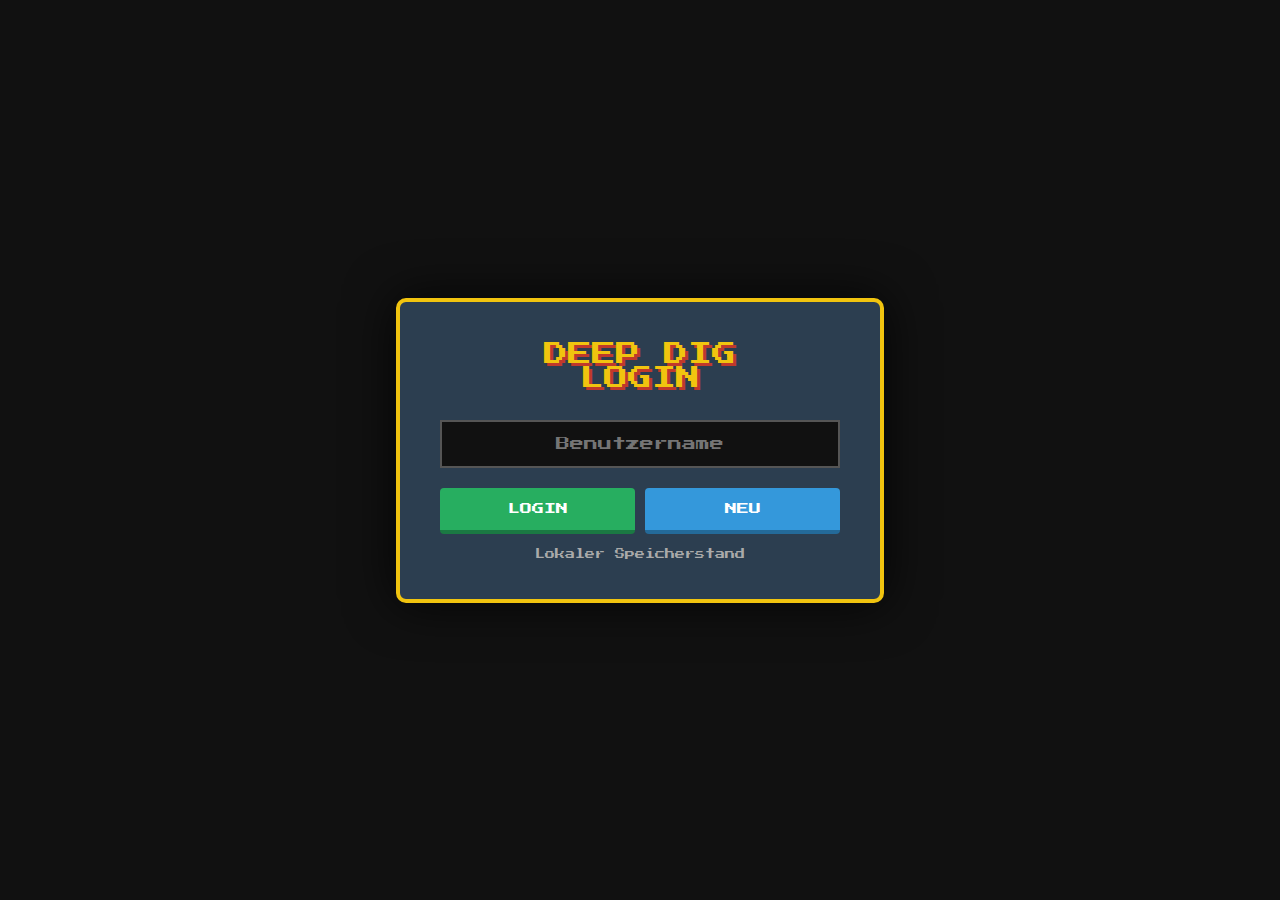
<file: archive/index.monolith.html>
<!DOCTYPE html>
<html lang="de">
<head>
    <meta charset="UTF-8">
    <meta name="viewport" content="width=device-width, initial-scale=1.0">
    <title>Deep Dig Multiverse</title>
    <link href="https://fonts.googleapis.com/css2?family=Press+Start+2P&display=swap" rel="stylesheet">
    <style>
        body {
            background-color: #121212;
            background-image: none; 
            background-size: 128px 128px;
            background-repeat: repeat;
            color: #ecf0f1;
            font-family: 'Segoe UI', Tahoma, Geneva, Verdana, sans-serif;
            display: flex;
            justify-content: center;
            align-items: center;
            height: 100vh;
            margin: 0;
            overflow: hidden;
            user-select: none;
            transition: background-image 0.5s ease-in-out;
        }

        body::before {
            content: "";
            position: absolute; top: 0; left: 0; width: 100%; height: 100%;
            background: rgba(0, 0, 0, 0.3); 
            z-index: -1;
            backdrop-filter: blur(1px);
        }

        /* --- XMAS THEME OVERRIDES --- */
        body.theme-xmas .logo-container, 
        body.theme-xmas .panel-header, 
        body.theme-xmas .modal-content, 
        body.theme-xmas #game-wrapper {
            position: relative;
        }
        
        /* Icicles */
        body.theme-xmas .logo-container::after,
        body.theme-xmas .panel-header::after,
        body.theme-xmas #game-wrapper::after {
            content: "";
            position: absolute; top: 100%; left: 0; width: 100%; height: 10px;
            background: radial-gradient(circle at 10px 0, white 5px, transparent 6px) repeat-x;
            background-size: 20px 10px;
            filter: drop-shadow(0 2px 2px rgba(0,0,0,0.3));
            pointer-events: none;
            z-index: 100;
        }

        /* Snow Overlay */
        #snow-layer {
            position: absolute; top: 0; left: 0; width: 100%; height: 100%; pointer-events: none; z-index: 999;
            background: url('data:image/svg+xml;utf8,<svg viewBox="0 0 100 100" xmlns="http://www.w3.org/2000/svg"><circle cx="10" cy="10" r="1" fill="white" opacity="0.5"/><circle cx="50" cy="40" r="2" fill="white" opacity="0.3"/><circle cx="80" cy="20" r="1.5" fill="white" opacity="0.4"/></svg>');
            animation: snowFall 20s linear infinite;
            display: none;
        }
        body.theme-xmas #snow-layer { display: block; }
        
        @keyframes snowFall { from { background-position: 0 0; } to { background-position: 50px 100vh; } }

        /* --- ARCADE TITLE --- */
        .logo-container {
            display: flex; alignItems: center; gap: 15px; margin-bottom: 5px; 
            padding: 10px 30px;
            background: #2c3e50; border: 4px solid #00d2d3; outline: 4px solid #f1c40f;
            box-shadow: 0 8px 0 rgba(0,0,0,0.5); transform: skew(-3deg);
            transition: all 0.5s;
        }
        .logo-container.forest { background: #27ae60; border-color: #2ecc71; outline-color: #8e44ad; }
        .logo-container.desert { background: #e67e22; border-color: #f1c40f; outline-color: #d35400; }
        .logo-container.ice { background: #3498db; border-color: #81ecec; outline-color: #0984e3; }
        /* NEW: Christmas World Theme */
        .logo-container.christmas { background: #c0392b; border-color: #27ae60; outline-color: #f1c40f; }
        
        .arcade-title {
            font-family: 'Press Start 2P', cursive; color: #fff; text-shadow: 4px 4px 0 #e74c3c;
            font-size: 20px; margin: 0; letter-spacing: 2px; line-height: 1.5;
        }

        .logo-icon { font-size: 24px; animation: bounceIcon 0.8s infinite alternate; }
        .logo-icon.right { animation-delay: 0.4s; }
        @keyframes bounceIcon { 0% { transform: translateY(0) rotate(-10deg); } 100% { transform: translateY(-5px) rotate(10deg); } }

        /* --- HUD BUTTONS --- */
        .hud-btn {
            position: absolute;
            width: 50px; height: 50px;
            border-radius: 12px;
            cursor: pointer;
            display: flex; justify-content: center; align-items: center;
            font-size: 24px; color: #fff;
            box-shadow: 0 4px 10px rgba(0,0,0,0.5);
            z-index: 100;
            transition: transform 0.2s, filter 0.2s;
            border: 2px solid rgba(255,255,255,0.2);
            background-size: cover;
        }
        .hud-btn:hover { transform: scale(1.1); filter: brightness(1.2); }
        .hud-btn:active { transform: scale(0.95); }

        #avatar-btn { top: 15px; left: 15px; width: 64px; height: 64px; border-radius: 50%; background: #2c3e50; border: 3px solid #f1c40f; overflow: hidden; padding: 0; }
        /* CHANGE: Removed image-rendering: pixelated and ensured full size cover */
        #avatar-canvas-icon { width: 100%; height: 100%; }

        /* NEW: Fabric Display in Left Column (Uniform Size) */
        #fabric-display-container {
            position: absolute; 
            top: 95px; /* Below Avatar */
            left: 22px; /* Aligned with buttons below */
            width: 50px; /* Same width as HUD buttons */
            height: 40px; /* Compact height */
            background: rgba(44, 62, 80, 0.9); /* Dark HUD style */
            border: 2px solid #aaa; 
            border-radius: 10px; 
            display: flex; flex-direction: column; align-items: center; justify-content: center;
            color: #fff; font-weight: bold; font-family: 'Segoe UI', sans-serif;
            font-size: 11px;
            z-index: 150; /* CHANGED: Increased Z-Index to be above everything */
            pointer-events: none;
            box-shadow: 0 4px 6px rgba(0,0,0,0.5);
            transition: border-color 0.3s; /* Smooth color switch */
        }

        /* MOVED DOWN to make space for fabric */
        #event-center-btn { top: 155px; left: 22px; width: 50px; height: 50px; background: #c0392b; border: 2px solid #e74c3c; animation: pulseRed 2s infinite; }

        #settings-btn { top: 15px; right: 15px; background: #34495e; }
        #prestige-btn { top: 80px; right: 15px; background: #8e44ad; animation: pulsePrestige 2s infinite; }
        #world-btn { top: 145px; right: 15px; background: #27ae60; }
        #world-btn.locked { filter: grayscale(1); opacity: 0.7; cursor: not-allowed; }
        
        /* NEW: Achievements Button */
        #achieve-btn { top: 210px; right: 15px; background: #f39c12; border: 2px solid #fff; }
        
        /* NEW: Pet Button */
        #pet-btn { top: 275px; right: 15px; background: #9b59b6; border: 2px solid #fff; }

        /* NEW: Exchange Button */
        #exchange-btn { top: 340px; right: 15px; background: #34495e; border: 2px solid #95a5a6; }

        #event-shop-btn { top: 405px; right: 15px; background: #3498db; border: 2px solid #fff; display: none; }
        
        /* DEV BUTTONS */
        #dev-btn { position: absolute; bottom: 15px; right: 15px; width: 80px; height: 30px; background: #e74c3c; border: 2px solid #c0392b; color: white; font-weight: bold; font-size: 10px; cursor: pointer; z-index: 200; display: flex; justify-content: center; align-items: center; border-radius: 4px; opacity: 0.5; }
        #dev-btn:hover { opacity: 1; }
        #dev-bubble-btn { position: absolute; bottom: 55px; right: 15px; width: 30px; height: 30px; background: #3498db; border: 2px solid #2980b9; color: white; font-weight: bold; font-size: 16px; cursor: pointer; z-index: 200; display: flex; justify-content: center; align-items: center; border-radius: 4px; opacity: 0.5; }
        #dev-bubble-btn:hover { opacity: 1; }
        /* NEW: Fabric Dev Button */
        #dev-fabric-btn { position: absolute; bottom: 95px; right: 15px; width: 30px; height: 30px; background: #95a5a6; border: 2px solid #7f8c8d; color: white; font-weight: bold; font-size: 16px; cursor: pointer; z-index: 200; display: flex; justify-content: center; align-items: center; border-radius: 4px; opacity: 0.5; }
        #dev-fabric-btn:hover { opacity: 1; }
        
        /* NEW: Trophy Dev Button */
        #dev-trophy-btn { position: absolute; bottom: 135px; right: 15px; width: 30px; height: 30px; background: #f1c40f; border: 2px solid #f39c12; color: white; font-weight: bold; font-size: 16px; cursor: pointer; z-index: 200; display: flex; justify-content: center; align-items: center; border-radius: 4px; opacity: 0.5; }
        #dev-trophy-btn:hover { opacity: 1; }

        /* NEW: Silk & Depth Dev Buttons */
        #dev-silk-btn { position: absolute; bottom: 175px; right: 15px; width: 30px; height: 30px; background: #c0392b; border: 2px solid #e74c3c; color: white; font-weight: bold; font-size: 16px; cursor: pointer; z-index: 200; display: flex; justify-content: center; align-items: center; border-radius: 4px; opacity: 0.5; }
        #dev-silk-btn:hover { opacity: 1; }
        #dev-artifact-btn { position: absolute; bottom: 255px; right: 15px; width: 30px; height: 30px; background: #8e44ad; border: 2px solid #9b59b6; color: white; font-weight: bold; font-size: 16px; cursor: pointer; z-index: 200; display: flex; justify-content: center; align-items: center; border-radius: 4px; opacity: 0.5; }
        #dev-artifact-btn:hover { opacity: 1; }
        
        /* NEW: Jump 100 Dev Button */
        #dev-jump-btn { position: absolute; bottom: 295px; right: 15px; width: 30px; height: 30px; background: #e67e22; border: 2px solid #d35400; color: white; font-weight: bold; font-size: 16px; cursor: pointer; z-index: 200; display: flex; justify-content: center; align-items: center; border-radius: 4px; opacity: 0.5; }
        #dev-jump-btn:hover { opacity: 1; }

        #dev-depth-btn { position: absolute; bottom: 215px; right: 15px; width: 30px; height: 30px; background: #2c3e50; border: 2px solid #34495e; color: white; font-weight: bold; font-size: 14px; cursor: pointer; z-index: 200; display: flex; justify-content: center; align-items: center; border-radius: 4px; opacity: 0.5; }
        #dev-depth-btn:hover { opacity: 1; }

        /* DEV MODE VISIBILITY */
        .dev-only { display: none !important; }
        body.dev-mode .dev-only { display: flex !important; }

        /* MYSTERY BUBBLE */
        .mystery-bubble {
            position: absolute; width: 60px; height: 60px;
            background: radial-gradient(circle at 30% 30%, rgba(255, 255, 255, 0.95), rgba(255, 255, 255, 0.4) 20%, rgba(255, 255, 255, 0.1) 60%, rgba(255, 255, 255, 0.4) 100%);
            border-radius: 50%; box-shadow: 0 0 15px rgba(255, 255, 255, 0.6), inset 0 0 10px rgba(255, 255, 255, 0.4);
            cursor: pointer; z-index: 9999; pointer-events: auto; transition: transform 0.1s; animation: bubbleWobble 3s ease-in-out infinite;
            display: flex; justify-content: center; align-items: center; font-size: 24px;
        }
        .mystery-bubble::after { content: "?"; color: rgba(255,255,255,0.7); font-weight: bold; font-family: 'Press Start 2P', cursive; font-size: 20px; }
        .mystery-bubble:hover { transform: scale(1.1); background: radial-gradient(circle at 30% 30%, rgba(255, 235, 59, 0.95), rgba(255, 255, 255, 0.4) 20%, rgba(255, 255, 255, 0.1) 60%, rgba(255, 235, 59, 0.4) 100%); }
        .mystery-bubble:active { transform: scale(0.9); }
        @keyframes bubbleWobble { 0%, 100% { transform: translateY(0) scale(1); } 50% { transform: translateY(-15px) scale(1.05); } }
        @keyframes pulsePrestige { 0% { box-shadow: 0 0 10px #8e44ad; } 50% { box-shadow: 0 0 25px #d2a6ff; } 100% { box-shadow: 0 0 10px #8e44ad; } }
        @keyframes pulseRed { 0% { box-shadow: 0 0 20px #e74c3c; } 50% { box-shadow: 0 0 40px #f1c40f; } 100% { box-shadow: 0 0 20px #e74c3c; } }

        /* --- MODALS --- */
        .modal-overlay {
            position: absolute; top: 0; left: 0; width: 100%; height: 100%;
            background: rgba(0,0,0,0.85); z-index: 200; display: none; justify-content: center; align-items: center; backdrop-filter: blur(5px);
        }
        .modal-content {
            background: #1e1e1e; border: 2px solid #444; border-radius: 12px;
            display: flex; box-shadow: 0 0 50px rgba(0,0,0,0.8); overflow: hidden;
            max-width: 90%; max-height: 90%; position: relative;
        }

        .close-btn { position: absolute; top: 10px; right: 15px; font-size: 28px; color: #fff; cursor: pointer; z-index: 10; font-weight: bold; }
        .close-btn:hover { color: #f1c40f; }

        /* Player Card - MADE EVEN WIDER */
        #player-modal .modal-content { width: 1050px; height: 550px; }
        
        .modal-left { width: 250px; background: #111; display: flex; flex-direction: column; align-items: center; padding: 20px; border-right: 2px solid #333; }
        #player-name-input { background: transparent; border: none; border-bottom: 2px solid #555; color: #fff; font-size: 18px; text-align: center; padding: 5px; width: 100%; margin-bottom: 10px; font-weight: bold; }
        #player-stats { font-size: 12px; color: #aaa; text-align: center; margin-bottom: 15px; width: 100%; }
        .stat-row { display: flex; justify-content: space-between; margin-bottom: 4px; border-bottom: 1px solid #333; padding-bottom: 2px;}
        /* CHANGE: Removed pixelated rendering here too */
        #avatar-preview-canvas { width: 200px; height: 300px; background: #222; border-radius: 8px; border: 2px solid #333; }
        .modal-right { flex: 1; display: flex; flex-direction: column; }
        /* CHANGE: Added padding-right to prevent Close-X from overlapping the last tab */
        .shop-tabs { display: flex; background: #252525; padding-right: 50px; }
        .shop-tab { flex: 1; padding: 15px; text-align: center; cursor: pointer; border-bottom: 3px solid transparent; color: #888; font-weight: bold; font-size: 12px; }
        .shop-tab:hover { background: #2a2a2a; color: #fff; }
        .shop-tab.active { border-bottom-color: #f1c40f; color: #f1c40f; background: #222; }
        .shop-grid { flex: 1; padding: 15px; overflow-y: auto; display: grid; grid-template-columns: repeat(auto-fill, minmax(90px, 1fr)); gap: 10px; }
        .shop-item { background: #2c2c2c; border: 2px solid #444; border-radius: 6px; padding: 8px; text-align: center; cursor: pointer; transition: all 0.1s; }
        .shop-item:hover { background: #333; transform: translateY(-2px); }
        .shop-item.owned { border-color: #2ecc71; }
        .shop-item.equipped { border-color: #f1c40f; background: #2c2500; box-shadow: 0 0 10px rgba(241, 196, 15, 0.2); }
        .item-price { font-size: 11px; color: #f1c40f; margin-top: 5px; }
        .item-name { font-size: 11px; font-weight: bold; margin-bottom: 5px; height: 26px; display: flex; align-items: center; justify-content: center; }

        /* NEW: BOT SKILL MODAL STYLES */
        #bot-skill-modal .modal-content {
            width: 450px; padding: 20px; flex-direction: column;
            background: linear-gradient(135deg, #2c3e50, #000);
            border: 2px solid #3498db;
        }
        
        .bot-preview-large {
            width: 80px; height: 80px; background: #333; border-radius: 12px; margin: 0 auto 20px auto;
            display: flex; justify-content: center; align-items: center;
            border: 4px solid #fff; box-shadow: 0 0 20px rgba(255,255,255,0.2);
            position: relative;
        }
        
        .tech-point-display {
            background: #111; border: 1px solid #555; border-radius: 20px;
            padding: 5px 15px; text-align: center; color: #00d2d3; font-weight: bold; font-size: 12px;
            margin-bottom: 20px; box-shadow: inset 0 0 10px rgba(0,0,0,0.5);
        }

        .miner-icon-area { width: 40px; height: 40px; margin-right: 12px; position: relative; display: flex; align-items: center; justify-content: center; overflow: visible; /* CHANGED: Allow gear to pop out */ }
        
        /* Bot & Field Animations */
        .bot-body { width: 24px; height: 24px; background: #444; border-radius: 4px; position: relative; box-shadow: inset 0 0 4px rgba(0,0,0,0.5); }
        .bot-arm { position: absolute; width: 14px; height: 4px; background: #999; top: 10px; right: -8px; transform-origin: 0% 50%; transform: rotate(-30deg); display: none; border-radius: 2px; }
        .bot-arm::after { content: ''; position: absolute; right: -4px; top: -3px; width: 8px; height: 10px; background: #ccc; border-radius: 2px; }
        .anim-active .bot-body { animation: bot-bob 1s ease-in-out infinite alternate; }
        .anim-active .bot-arm { display: block; background: #fff; animation: arm-swing 0.2s infinite alternate; }
        @keyframes bot-bob { 0% { transform: translateY(0); } 100% { transform: translateY(-2px); } }
        @keyframes arm-swing { 0% { transform: rotate(-30deg); } 100% { transform: rotate(45deg); } }

        .skill-btn-mini {
            position: absolute; 
            right: -8px; top: -8px; /* CHANGED: Moved to corner (Badge style) */
            width: 22px; height: 22px;
            background: #34495e; border: 2px solid #fff; border-radius: 50%; /* Round */
            color: #fff; font-size: 12px; display: flex; justify-content: center; align-items: center;
            cursor: pointer; z-index: 100; /* CHANGED: Force on top */
            box-shadow: 0 2px 5px rgba(0,0,0,0.5);
        }
        .skill-btn-mini:hover { background: #3498db; transform: scale(1.1); }
        .skill-btn-mini.disabled { 
            opacity: 0.8; /* CHANGED: More visible */
            cursor: not-allowed; background: #222; border-color: #555; color: #777;
        }
        
        /* NEW: Pulse animation for available points */
        @keyframes gearPulse { 0% { box-shadow: 0 0 0 0 rgba(241, 196, 15, 0.7); border-color: #f1c40f; } 70% { box-shadow: 0 0 0 6px rgba(241, 196, 15, 0); border-color: #fff; } 100% { box-shadow: 0 0 0 0 rgba(241, 196, 15, 0); border-color: #f1c40f; } }
        .skill-btn-mini.has-points { animation: gearPulse 1.5s infinite; background: #e67e22; color: #fff; font-weight: bold; }

        /* NEW: ARTIFACT & STAT STYLES */
        .artifact-card {
            background: linear-gradient(135deg, #222, #111);
            border: 2px solid #444; border-radius: 8px; padding: 10px;
            display: flex; flex-direction: column; align-items: center;
            text-align: center; position: relative; overflow: hidden;
            transition: transform 0.2s;
        }
        .artifact-card.found { border-color: #f1c40f; box-shadow: 0 0 15px rgba(241, 196, 15, 0.2); }
        .artifact-card.locked { opacity: 0.5; filter: grayscale(1); }
        .artifact-icon { font-size: 32px; margin-bottom: 5px; }
        .artifact-bonus { font-size: 9px; color: #2ecc71; margin-top: 5px; }
        .artifact-world { position: absolute; top: 2px; right: 5px; font-size: 10px; opacity: 0.5; }

        .stat-list-row {
            display: flex; justify-content: space-between;
            padding: 8px 15px; border-bottom: 1px solid #333;
            font-size: 14px; color: #ccc;
        }
        .stat-list-row:last-child { border-bottom: none; }
        /* FIXED: Achievement Modal Style - Window border removed/neutral, items highlighted */
        #achieve-modal .modal-content {
            border: 2px solid #444; /* Neutral window border */
            background: linear-gradient(135deg, #222, #111);
        }
        
        /* CHANGED: Individual Achievement Rows get Gold Border */
        .achieve-row { 
            display: flex; align-items: center; 
            background: #2c2c2c; margin-bottom: 8px; padding: 10px; 
            border-radius: 8px; 
            border: 2px solid #f1c40f; /* GOLD BORDER FOR ITEMS */
            transition: 0.3s; 
        }
        .exchange-btn { background: #27ae60; color: white; border: none; padding: 10px; width: 100%; border-radius: 6px; font-weight: bold; cursor: pointer; margin-top: 10px; }
        .exchange-btn:disabled { background: #444; color: #777; cursor: not-allowed; }
        .exchange-info { text-align: center; font-size: 11px; color: #aaa; margin-top: 5px; }
        .exchange-rate-display { font-family: monospace; color: #f1c40f; font-weight: bold; }

        /* FIXED: World Travel Modal - IMPROVED STYLES */
        #world-modal .modal-content { 
            width: 600px; padding: 30px; 
            flex-direction: column !important; /* Force vertical layout */
            align-items: center; background: #111; 
            border: 2px solid #27ae60; text-align: center; 
        }
        
        /* RESTORED: Banner Style for World Cards */
        .world-card { 
            width: 100%; 
            background: linear-gradient(90deg, #222, #111); /* Subtle gradient default */
            margin: 8px 0; padding: 15px 20px; 
            border-radius: 8px; border: 2px solid #444; 
            display: flex; justify-content: space-between; align-items: center; 
            transition: 0.2s; box-sizing: border-box;
            position: relative; overflow: hidden;
        }
        .world-card:hover { transform: scale(1.02); border-color: #aaa; }
        
        /* World Specific Banners */
        .world-card.active { border-color: #fff; box-shadow: 0 0 15px rgba(255,255,255,0.2); }
        
        #card-mine { border-left: 5px solid #00d2d3; }
        #card-mine.active { background: linear-gradient(90deg, #2c3e50, #111); }
        
        #card-forest { border-left: 5px solid #2ecc71; }
        #card-forest.active { background: linear-gradient(90deg, #27ae60, #111); }
        
        #card-desert { border-left: 5px solid #f1c40f; }
        #card-desert.active { background: linear-gradient(90deg, #e67e22, #111); }
        
        #card-ice { border-left: 5px solid #81ecec; }
        #card-ice.active { background: linear-gradient(90deg, #3498db, #111); }

        .world-info h3 { margin: 0 0 5px 0; font-family: 'Press Start 2P', cursive; font-size: 12px; line-height: 1.5; text-transform: uppercase; }
        .world-icon { font-size: 32px; margin-right: 20px; filter: drop-shadow(2px 2px 0 rgba(0,0,0,0.5)); }
        
        /* FIXED: Exchange Modal Style */
        #exchange-modal .modal-content {
            width: 500px; padding: 20px; flex-direction: column !important;
            border: 2px solid #95a5a6; /* Silver border */
            background: linear-gradient(135deg, #2c3e50, #000);
        }

        .btn-travel { padding: 8px 20px; background: #2980b9; color: white; border: none; border-radius: 4px; cursor: pointer; font-weight: bold; font-family: inherit; font-size: 10px; }
        .btn-unlock { padding: 8px 20px; background: #f39c12; color: white; border: none; border-radius: 4px; cursor: pointer; font-weight: bold; font-family: inherit; font-size: 10px; }
        .btn-travel:disabled, .btn-unlock:disabled { background: #444; cursor: not-allowed; color: #888; }
        
        /* NEW: LOGIN OVERLAY */
        #login-overlay {
            position: fixed; top: 0; left: 0; width: 100%; height: 100%;
            background: #111; z-index: 99999;
            display: flex; flex-direction: column; justify-content: center; align-items: center;
            font-family: 'Press Start 2P', cursive;
        }
        
        /* NEW: GIFT TRANSITION OVERLAY */
        #gift-transition {
            position: fixed; top: 0; left: 0; width: 100%; height: 100%;
            background: #c0392b; z-index: 100001; /* Above everything */
            display: none; flex-direction: column; justify-content: center; align-items: center;
        }
        
        /* NEW: EVENT WIN OVERLAY */
        #event-win-overlay {
            position: fixed; top: 0; left: 0; width: 100%; height: 100%;
            background: rgba(0,0,0,0.95); /* Fast schwarz, deckend */
            z-index: 100002;
            display: none; flex-direction: column; justify-content: center; align-items: center;
            text-align: center;
        }
        .win-title {
            font-family: 'Press Start 2P', cursive; font-size: 40px; color: #f1c40f;
            text-shadow: 0 0 20px #e67e22; margin-bottom: 20px;
            animation: winPulse 1s infinite alternate;
        }
        .win-sub { color: #fff; font-size: 16px; margin-bottom: 40px; }
        
        @keyframes winPulse { from { transform: scale(1); } to { transform: scale(1.1); } }

        /* RESTORED: ACHIEVEMENT TOAST STYLES */
        #achievement-toast {
            position: absolute; top: -100px; left: 50%; transform: translateX(-50%);
            background: linear-gradient(135deg, #f1c40f, #e67e22);
            border: 2px solid #fff; border-radius: 50px;
            padding: 10px 30px;
            display: flex; align-items: center; gap: 15px;
            box-shadow: 0 10px 30px rgba(0,0,0,0.5);
            z-index: 9999; pointer-events: none;
            transition: top 0.5s cubic-bezier(0.68, -0.55, 0.27, 1.55);
        }
        #achievement-toast.show { top: 80px; }
        .toast-icon { font-size: 32px; }
        .toast-text strong { display: block; color: #fff; font-size: 14px; text-shadow: 1px 1px 0 rgba(0,0,0,0.5); }
        .toast-text small { color: #fff; font-size: 11px; opacity: 0.9; }

        /* RESTORED: MODAL SPECIFIC STYLES */
        /* Settings */
        #settings-modal .modal-content { width: 350px; padding: 20px; flex-direction: column !important; gap: 20px; }
        .settings-header { text-align: center; font-size: 20px; font-weight: bold; color: #ccc; margin-bottom: 10px; border-bottom: 1px solid #444; padding-bottom: 10px; width: 100%; }
        .setting-row { display: flex; justify-content: space-between; align-items: center; margin-bottom: 10px; width: 100%; }
        .toggle-switch { position: relative; width: 50px; height: 24px; background: #444; border-radius: 12px; cursor: pointer; transition: 0.3s; }
        .toggle-switch.active { background: #2ecc71; }
        .toggle-knob { position: absolute; top: 2px; left: 2px; width: 20px; height: 20px; background: #fff; border-radius: 50%; transition: 0.3s; }
        .toggle-switch.active .toggle-knob { left: 28px; }

        /* Prestige Modal */
        #prestige-modal .modal-content { width: 600px; height: 500px; flex-direction: column !important; background: linear-gradient(135deg, #1a0b1f, #000); border: 2px solid #8e44ad; box-shadow: 0 0 80px rgba(142, 68, 173, 0.3); }
        .prestige-header { text-align: center; font-size: 32px; font-weight: 900; color: #d2a6ff; padding: 20px; text-transform: uppercase; letter-spacing: 2px; text-shadow: 0 0 20px #8e44ad; width: 100%; box-sizing: border-box; }
        .prestige-body { flex: 1; display: flex; flex-direction: column; align-items: center; justify-content: space-between; padding: 20px; width: 100%; box-sizing: border-box; }
        .dance-floor { width: 100%; height: 200px; position: relative; background: radial-gradient(circle at center, #331040, transparent); border-bottom: 2px solid #8e44ad; display: flex; justify-content: center; align-items: center; }
        .big-crystal { font-size: 80px; filter: drop-shadow(0 0 20px #00d2d3); animation: floatCrystal 3s ease-in-out infinite; z-index: 10; }
        @keyframes floatCrystal { 0%, 100% { transform: translateY(0); } 50% { transform: translateY(-15px); } }
        .dancer { position: absolute; width: 32px; height: 32px; animation: danceBob 0.5s infinite alternate; }
        .dancer .bot-body { width: 100%; height: 100%; }
        .dancer .bot-arm { transform: rotate(-45deg); animation: danceArm 0.5s infinite alternate; top: -5px; right: -10px; }
        .prestige-btn-main { background: linear-gradient(45deg, #8e44ad, #9b59b6); border: none; padding: 15px 40px; font-size: 20px; color: white; font-weight: bold; border-radius: 50px; cursor: pointer; box-shadow: 0 0 20px rgba(142, 68, 173, 0.5); transition: transform 0.2s; width: 80%; margin-top: 10px; }
        .prestige-btn-main:hover { transform: scale(1.05) translateY(-2px); box-shadow: 0 0 30px rgba(142, 68, 173, 0.8); }
        .prestige-btn-main:disabled { background: #444; color: #777; cursor: not-allowed; box-shadow: none; transform: none; }
        .reward-info { text-align: center; color: #ccc; font-size: 14px; margin-bottom: 10px; }
        .reward-big { font-size: 32px; color: #fff; font-weight: bold; margin: 10px 0; }

        /* Pet Shop Modal */
        #pet-modal .modal-content { width: 500px; height: 600px; flex-direction: column !important; }

        .giant-gift {
            font-size: 100px;
            animation: giftShake 2.5s ease-in-out forwards;
            cursor: pointer;
        }
        @keyframes giftShake {
            0%, 50% { transform: rotate(0deg) scale(1); }
            10%, 30% { transform: rotate(-10deg) scale(1.1); }
            20%, 40% { transform: rotate(10deg) scale(1.1); }
            60% { transform: scale(1.2); opacity: 1; }
            80% { transform: scale(3); opacity: 0; }
            100% { transform: scale(5); opacity: 0; }
        }

        .login-box {
            background: #2c3e50; border: 4px solid #f1c40f; padding: 40px;
            border-radius: 10px; text-align: center; max-width: 400px; width: 90%;
            box-shadow: 0 0 50px rgba(0,0,0,0.8);
        }
        .login-title { color: #f1c40f; font-size: 24px; margin-bottom: 30px; text-shadow: 3px 3px 0 #c0392b; }
        .login-input {
            width: 100%; padding: 15px; margin-bottom: 20px;
            background: #111; border: 2px solid #555; color: #fff;
            font-family: inherit; font-size: 14px; text-align: center;
            box-sizing: border-box; outline: none;
        }
        .login-input:focus { border-color: #3498db; }
        .login-btn-row { display: flex; gap: 10px; justify-content: center; }
        .login-btn {
            padding: 15px 20px; font-family: inherit; font-size: 12px; cursor: pointer;
            border: none; border-bottom: 4px solid rgba(0,0,0,0.3); border-radius: 4px;
            color: #fff; flex: 1; transition: transform 0.1s;
        }
        .login-btn:active { transform: translateY(2px); border-bottom-width: 2px; }
        .btn-login { background: #27ae60; }
        .btn-create { background: #3498db; }
        
        /* Loading Animation Container */
        #loading-anim { display: none; flex-direction: column; align-items: center; margin-top: 20px; }
        .loading-scene { position: relative; width: 100px; height: 100px; margin-bottom: 20px; transform: scale(2); }
        .loading-bot { position: absolute; left: 20px; top: 40px; }
        /* CHANGED: More dramatic arm animation for loading */
        .loading-bot .bot-arm { animation: loadingMine 0.8s infinite !important; transform-origin: 0% 50%; }
        .loading-rock { position: absolute; right: 20px; top: 50px; width: 30px; height: 30px; background: #555; border-radius: 4px; animation: rockShake 0.8s infinite; }
        
        /* NEW: Loading Dust Particles */
        .loading-dust { 
            position: absolute; right: 15px; top: 45px; 
            width: 4px; height: 4px; background: #aaa; 
            border-radius: 50%; opacity: 0;
            box-shadow: 10px 10px 0 #aaa, -5px 5px 0 #aaa;
            animation: dustPop 0.8s infinite; 
        }

        /* NEW: LOGOUT ANIMATION STYLES */
        #logout-overlay {
            position: fixed; top: 0; left: 0; width: 100%; height: 100%;
            background: #111; z-index: 100000;
            display: none; flex-direction: column; justify-content: center; align-items: center;
        }
        .logout-scene { position: relative; width: 200px; height: 150px; border-bottom: 4px solid #333; margin-bottom: 20px; }
        
        .logout-door {
            position: absolute; right: 40px; bottom: 0; width: 50px; height: 90px;
            background: #fff; /* Light from inside */
            border: 4px solid #555; border-bottom: none;
            box-shadow: 0 0 30px rgba(255, 255, 255, 0.5);
        }
        
        .logout-bot {
            position: absolute; left: 20px; bottom: 0;
            transform-origin: bottom center;
            animation: walkOutDoor 4s linear forwards;
        }
        
        /* Walking Animation */
        .logout-bot .bot-body { animation: botWalkBob 0.4s infinite alternate; }
        
        @keyframes walkOutDoor {
            0% { transform: translateX(0) scale(1); opacity: 1; }
            20% { transform: translateX(30px) scale(1); opacity: 1; }
            50% { transform: translateX(75px) scale(0.9); opacity: 1; } /* Near Door */
            80% { transform: translateX(95px) scale(0.7); opacity: 0.5; } /* Inside Door */
            100% { transform: translateX(100px) scale(0); opacity: 0; } /* Gone */
        }
        
        @keyframes botWalkBob {
            0% { transform: translateY(0) rotate(-5deg); }
            100% { transform: translateY(-3px) rotate(5deg); }
        }

        @keyframes loadingMine {
            0% { transform: rotate(-40deg); }
            50% { transform: rotate(60deg); } /* Smash down */
            100% { transform: rotate(-40deg); }
        }
        @keyframes rockShake {
            0%, 40% { transform: translateX(0); }
            50% { transform: translateX(2px) scale(0.95); } /* Impact frame */
            60% { transform: translateX(-2px); }
            100% { transform: translateX(0); }
        }
        @keyframes dustPop {
            0%, 45% { opacity: 0; transform: scale(0.5); }
            50% { opacity: 1; transform: scale(1.5) translateY(-5px); }
            100% { opacity: 0; transform: scale(2) translateY(-10px); }
        }
        
        /* Event Modal */
        #event-modal .modal-content { width: 500px; padding: 20px; flex-direction: column; gap: 20px; }
        .event-banner { width: 100%; height: 120px; border-radius: 8px; background: linear-gradient(135deg, #1a2a6c, #b21f1f, #fdbb2d); display: flex; justify-content: center; align-items: center; color: white; font-family: 'Press Start 2P', cursive; font-size: 24px; text-shadow: 2px 2px 0 #000; box-shadow: 0 0 20px rgba(0,0,0,0.5); position: relative; overflow: hidden; }
        .event-banner::after { content: "❄️"; position: absolute; font-size: 80px; opacity: 0.2; right: -20px; top: -20px; }
        .event-row { display: flex; justify-content: space-between; align-items: center; background: #222; padding: 15px; border-radius: 8px; border: 1px solid #444; }
        .event-shop-btn { background: #3498db; color: white; border: none; padding: 8px 15px; border-radius: 4px; font-weight: bold; cursor: pointer; }

        /* --- GAME LAYOUT --- */
        #main-container { display: flex; gap: 10px; padding: 20px; max-width: 1000px; width: 100%; height: 90vh; }
        #left-col { display: flex; flex-direction: column; gap: 8px; align-items: center; }
        #right-col { flex: 1; background: #1e1e1e; border: 2px solid #333; border-radius: 12px; display: flex; flex-direction: column; overflow: hidden; box-shadow: 0 0 20px rgba(0,0,0,0.5); }
        .panel-header { background: #2c3e50; padding: 15px; text-align: center; font-weight: bold; border-bottom: 2px solid #34495e; color: #f1c40f; text-transform: uppercase; letter-spacing: 1px; }
        
        #miner-list { flex: 1; overflow-y: auto; padding: 10px; display: flex; flex-direction: column; gap: 8px; }
        #miner-list::-webkit-scrollbar { width: 8px; }
        #miner-list::-webkit-scrollbar-track { background: #111; }
        #miner-list::-webkit-scrollbar-thumb { background: #555; border-radius: 4px; }
        
        .miner-card { background: #252525; padding: 10px; border-radius: 6px; border-left: 4px solid #555; display: flex; justify-content: space-between; align-items: center; transition: background 0.2s; height: 50px; }
        .miner-card:hover { background: #2a2a2a; }
        .miner-card.locked { opacity: 0.6; filter: grayscale(1); border-left-color: #333; }
        .miner-icon-area { width: 40px; height: 40px; margin-right: 12px; position: relative; display: flex; align-items: center; justify-content: center; }
        
        /* Bot & Field Animations */
        .bot-body { width: 24px; height: 24px; background: #444; border-radius: 4px; position: relative; box-shadow: inset 0 0 4px rgba(0,0,0,0.5); }
        .bot-arm { position: absolute; width: 14px; height: 4px; background: #999; top: 10px; right: -8px; transform-origin: 0% 50%; transform: rotate(-30deg); display: none; border-radius: 2px; }
        .bot-arm::after { content: ''; position: absolute; right: -4px; top: -3px; width: 8px; height: 10px; background: #ccc; border-radius: 2px; }
        .anim-active .bot-body { animation: bot-bob 1s ease-in-out infinite alternate; }
        .anim-active .bot-arm { display: block; background: #fff; animation: arm-swing 0.2s infinite alternate; }
        @keyframes bot-bob { 0% { transform: translateY(0); } 100% { transform: translateY(-2px); } }
        @keyframes arm-swing { 0% { transform: rotate(-30deg); } 100% { transform: rotate(45deg); } }

        .miner-info { flex: 1; }
        .miner-info h4 { margin: 0; font-size: 14px; color: #fff; display: flex; align-items: center; gap: 6px; }
        .miner-info p { margin: 4px 0 0; font-size: 11px; color: #aaa; }
        .miner-btn { background: #e67e22; color: white; border: none; padding: 6px 10px; border-radius: 4px; font-size: 10px; font-weight: bold; cursor: pointer; min-width: 75px; text-align: center; transition: transform 0.1s; }
        .miner-btn:disabled { background: #444; color: #777; cursor: not-allowed; }

        /* NEW: ACTION CONTAINER FOR RIGHT SIDE */
        .miner-actions {
            display: flex;
            align-items: center;
            gap: 6px; /* Space between Upgrade and Gear */
            height: 100%;
        }

        /* NEW: SQUARE GEAR BUTTON */
        .gear-btn-square {
            width: 32px;
            height: 32px;
            background: #2980b9; /* CHANGED: Brighter Blue by default (Active look) */
            border: 2px solid #3498db; /* CHANGED: Lighter border */
            border-radius: 6px; 
            color: #fff;
            display: flex;
            justify-content: center;
            align-items: center;
            cursor: pointer !important; /* CHANGED: Force Pointer */
            font-size: 16px;
            transition: all 0.2s;
            box-shadow: 0 2px 5px rgba(0,0,0,0.3);
            position: relative; z-index: 10; /* Ensure it's on top */
        }
        .gear-btn-square:hover { 
            background: #3498db; 
            border-color: #fff; 
            transform: translateY(-1px); 
            box-shadow: 0 4px 8px rgba(0,0,0,0.4);
        }
        .gear-btn-square:active { transform: translateY(1px); }
        
        .gear-btn-square.disabled { 
            opacity: 0.3; 
            cursor: not-allowed !important; /* Force Stop only when truly disabled */
            background: #111; 
            border-color: #333;
            box-shadow: none;
            filter: grayscale(1);
        }

        .gear-btn-square.has-points {
            animation: gearPulseSquare 1.5s infinite;
            background: #e67e22;
            border-color: #f1c40f;
            color: #fff;
        }

        @keyframes gearPulseSquare {
            0% { box-shadow: 0 0 0 0 rgba(241, 196, 15, 0.7); border-color: #f1c40f; }
            70% { box-shadow: 0 0 0 6px rgba(241, 196, 15, 0); border-color: #fff; }
            100% { box-shadow: 0 0 0 0 rgba(241, 196, 15, 0); border-color: #f1c40f; }
        }

        /* NEW: TABS FOR RIGHT COLUMN */
        .right-col-tabs { display: flex; background: #2c3e50; border-bottom: 2px solid #34495e; }
        .right-tab { flex: 1; padding: 15px; text-align: center; cursor: pointer; color: #7f8c8d; font-weight: bold; transition: 0.2s; border-bottom: 3px solid transparent; }
        .right-tab:hover { background: #34495e; color: #fff; }
        .right-tab.active { color: #f1c40f; border-bottom-color: #f1c40f; background: #253545; }

        #game-wrapper { 
            position: relative; box-shadow: 0 10px 30px rgba(0,0,0,0.5); border: 4px solid #4a4a4a; 
            border-radius: 12px; overflow: hidden; background: #000; width: 320px; height: 320px; 
            transition: border-color 0.3s, box-shadow 0.3s; 
            flex-shrink: 0; cursor: pointer;
        }
        body.theme-xmas #game-wrapper { border: 8px solid #c0392b; outline: 4px dashed #2ecc71; }

        #active-miners-layer { position: absolute; top: 0; left: 0; width: 100%; height: 100%; pointer-events: none; z-index: 5; }
        .field-miner { position: absolute; width: 24px; height: 24px; transform-origin: center center; filter: drop-shadow(0 0 2px black); }
        
        .buff-strength { border-color: #9b59b6 !important; box-shadow: 0 0 25px #9b59b6 !important; }
        .buff-miner { border-color: #00d2d3 !important; box-shadow: 0 0 25px #00d2d3 !important; }
        .buff-overdrive { border-color: #e74c3c !important; box-shadow: 0 0 35px #e74c3c !important; animation: pulseRed 1s infinite; }

        canvas { display: block; background: #111; -webkit-tap-highlight-color: transparent; }
        #ui-layer { position: absolute; top: 0; left: 0; width: 100%; height: 100%; pointer-events: none; display: flex; flex-direction: column; justify-content: space-between; z-index: 10; }
        .top-bar { padding: 10px; display: flex; justify-content: space-between; background: linear-gradient(to bottom, rgba(0,0,0,0.9), transparent); font-family: 'Courier New', Courier, monospace; font-weight: bold; font-size: 14px; text-shadow: 1px 1px 0 #000; }
        .layer-indicator { text-align: center; font-size: 24px; font-weight: 900; color: rgba(255, 255, 255, 0.15); text-transform: uppercase; letter-spacing: 4px; margin-top: -40px; pointer-events: none; }
        
        .big-gold-display {
            background: linear-gradient(to bottom, #2c2c2c, #111); border: 2px solid #f1c40f; border-radius: 8px; padding: 10px 15px; margin-bottom: 5px;
            display: flex; align-items: center; justify-content: center; gap: 15px; box-shadow: 0 4px 10px rgba(0,0,0,0.5); width: 100%; box-sizing: border-box;
        }
        .gold-icon-big { font-size: 28px; filter: drop-shadow(0 2px 2px rgba(0,0,0,0.5)); }
        .gold-text-big { font-size: 22px; color: #f1c40f; font-weight: 900; text-shadow: 1px 1px 0 #000; font-family: 'Courier New', monospace; }

        #tool-shop { width: 320px; display: grid; grid-template-columns: 1fr 1fr; gap: 8px; }
        .tool-btn { padding: 10px; background: #2ecc71; color: white; border: none; border-bottom: 4px solid #27ae60; border-radius: 6px; font-weight: bold; font-size: 12px; cursor: pointer; width: 100%; display: flex; flex-direction: column; align-items: center; }
        .tool-btn small { font-size: 10px; font-weight: normal; opacity: 0.9; margin-top: 2px; }
        .tool-btn:active { transform: translateY(2px); border-bottom-width: 2px; }
        .tool-btn:disabled { background: #444; border-bottom-color: #333; color: #888; cursor: not-allowed; }
        
        #btn-pick { grid-column: span 2; font-size: 14px; padding: 5px; width: 100%; margin: 0; display: flex; flex-direction: column; justify-content: center; }
        #btn-tnt { background: #e74c3c; border-bottom-color: #c0392b; }
        #btn-pot-str { background: #9b59b6; border-bottom-color: #8e44ad; }
        #btn-pot-min { background: #00d2d3; border-bottom-color: #00a8ff; color: #111; }
        #btn-pot-od { background: #e74c3c; border-bottom-color: #c0392b; grid-column: span 2; border: 1px solid #f1c40f; }
        
        .float-text { position: absolute; color: #fff; font-weight: bold; pointer-events: none; animation: floatUp 1s ease-out forwards; font-family: monospace; text-shadow: 1px 1px 0 #000; z-index: 10; }
        @keyframes floatUp { 100% { opacity: 0; transform: translateY(-30px) scale(1.2); } }
        .boss-stat { font-size: 11px; color: #e74c3c; font-weight: bold; margin-top: 5px; text-align: center; }
    </style>
</head>
<body>

<div id="snow-layer"></div>

<!-- Icons -->
<!-- CHANGE: Increased resolution from 64x64 to 128x128 -->
<div id="avatar-btn" class="hud-btn" onclick="openPlayerCard()"><canvas id="avatar-canvas-icon" width="128" height="128"></canvas></div>

<!-- NEW: Fabric Display (Uniform Box in Column) -->
<div id="fabric-display-container">
    <span style="font-size: 16px; line-height: 1;">🧶</span> 
    <span id="fabric-hud-amount" style="margin-top:2px;">0</span>
</div>

<div id="event-center-btn" class="hud-btn" onclick="openEventCenter()">🎁</div>

<div id="settings-btn" class="hud-btn" onclick="openSettings()">⚙️</div>
<div id="prestige-btn" class="hud-btn" onclick="openPrestige()">💎</div>
<div id="world-btn" class="hud-btn" onclick="openWorldTravel()">🌍</div>
<!-- NEW: Achievements Button -->
<div id="achieve-btn" class="hud-btn" onclick="openAchievements()">🏆</div>
<!-- NEW: Pet Button -->
<div id="pet-btn" class="hud-btn" onclick="openPetShop()">🐾</div>
<!-- NEW: Exchange Button -->
<div id="exchange-btn" class="hud-btn" onclick="openExchange()">⚖️</div>

<div id="event-shop-btn" class="hud-btn" onclick="openEventShop()">❄️</div>

<!-- DEV BUTTONS -->
<!-- CHANGED: Depth 400 -> Depth 399 -->
<div id="dev-depth-btn" class="dev-only" onclick="devSetDepth399()">⬇️</div>
<div id="dev-silk-btn" class="dev-only" onclick="devAddSilk()">🧣</div>
<div id="dev-trophy-btn" class="dev-only" onclick="devAddTrophies()">🏆</div>
<div id="dev-fabric-btn" class="dev-only" onclick="devAddFabric()">🧶</div>
<div id="dev-bubble-btn" class="dev-only" onclick="devSpawnBubble()">🫧</div>
<div id="dev-artifact-btn" class="dev-only" onclick="devForceArtifact()">🏺</div>
<div id="dev-jump-btn" class="dev-only" onclick="devJump100()">🚀</div>
<div id="dev-btn" class="dev-only" onclick="devSkip()">DEV SK</div>

<!-- Event Center Modal -->
<div id="event-modal" class="modal-overlay" onclick="if(event.target===this) closeEventCenter()">
    <div class="modal-content">
        <div class="close-btn" onclick="closeEventCenter()">×</div>
        <div class="settings-header">EVENT CENTER</div>
        
        <div class="event-banner">WINTER DROP</div>
        <div class="event-row">
            <div style="color:#fff;">
                <strong>Winter Wunderland</strong><br>
                <small style="color:#aaa;">Sammle Schneeflocken!</small>
            </div>
            <div class="toggle-switch" id="xmas-toggle" onclick="toggleEvent('xmas')"><div class="toggle-knob"></div></div>
        </div>

        <!-- NEW: CHRISTMAS WORLD EVENT (Wrapped in ID for hiding) -->
        <div id="xmas-event-container">
            <div class="event-banner christmas-special" style="margin-top:20px; position: relative;">
                NORDPOL EXPEDITION
                <!-- NEW: Date Display -->
                <span style="position:absolute; bottom:5px; right:10px; font-size:8px; font-family:sans-serif; opacity:0.8;">12.12.25 - 04.01.26</span>
            </div>
            <div class="event-row">
                <div style="color:#fff;">
                    <strong>Rette Weihnachten!</strong><br>
                    <small style="color:#aaa;">20 Stufen bis zum Bösen Baum!</small><br>
                    <small style="color:#f1c40f; font-size:9px;">Belohnung: Artefakt</small>
                </div>
                <!-- ADDED ID HERE -->
                <button id="btn-xmas-travel" class="event-shop-btn" style="background:#c0392b;" onclick="GameLogic.enterChristmasWorld()">REISEN</button>
            </div>
        </div>
        
        <!-- Leave Button (Only shows if in Christmas World) -->
        <button id="leave-xmas-btn" class="event-shop-btn" style="background:#7f8c8d; display:none; margin-top:10px; width:100%;" onclick="GameLogic.leaveChristmasWorld()">ZURÜCK NACH HAUSE</button>
    </div>
</div>

<!-- NEW: EVENT WIN OVERLAY HTML -->
<div id="event-win-overlay">
    <div class="win-title">EVENT<br>ABGESCHLOSSEN!</div>
    <div class="win-sub">Weihnachten ist gerettet!</div>
    <div style="font-size:60px;">🎄✨🎁</div>
</div>

<!-- RESTORED: LOGOUT OVERLAY -->
<div id="logout-overlay">
    <div class="logout-scene">
        <div class="logout-door"></div>
        <div class="logout-bot">
            <div class="bot-body" style="background:#3498db; width:30px; height:30px;">
                <div class="bot-arm" style="top:12px; right:-5px; width:10px; height:4px; background:#fff;"></div>
            </div>
        </div>
    </div>
    <div style="color:#fff; font-family: 'Press Start 2P', cursive; font-size:14px; text-shadow: 0 0 10px #fff;">BIS BALD!</div>
</div>

<!-- Event Shop Modal -->
<div id="event-shop-modal" class="modal-overlay" onclick="if(event.target===this) closeEventShop()">
    <div class="modal-content" style="width:400px; height:500px; flex-direction:column;">
        <div class="close-btn" onclick="closeEventShop()">×</div>
        <div class="settings-header">WEIHNACHTS SHOP</div>
        <div style="text-align:center; padding:10px; color:#00d2d3;">
            Schneeflocken: <span id="snowflake-display">0</span> ❄️
        </div>
        <div class="shop-grid" id="event-shop-grid"></div>
    </div>
</div>

<!-- NEW: Achievements Modal -->
<div id="achieve-modal" class="modal-overlay" onclick="if(event.target===this) closeAchievements()">
    <div class="modal-content" style="width: 500px; padding: 20px; flex-direction: column; max-height: 80vh;">
        <div class="close-btn" onclick="closeAchievements()">×</div>
        <div class="settings-header" style="color: #f1c40f;">MEILENSTEINE</div>
        <div style="overflow-y: auto; padding-right: 5px;" id="achieve-list">
            <!-- Populated by JS -->
        </div>
    </div>
</div>

<!-- NEW: Achievement Toast -->
<div id="achievement-toast">
    <div class="toast-icon">🏆</div>
    <div class="toast-text">
        <strong>ERFOLG FREIGESCHALTET!</strong>
        <small id="toast-message">Du hast Gold gefunden!</small>
    </div>
</div>

<!-- NEW: Pet Shop Modal -->
<div id="pet-modal" class="modal-overlay" onclick="if(event.target===this) closePetShop()">
    <div class="modal-content" style="width: 500px; height: 600px; flex-direction: column;">
        <div class="close-btn" onclick="closePetShop()">×</div>
        <div class="settings-header" style="color: #9b59b6;">BEGLEITER SHOP</div>
        <div style="text-align:center; padding:10px; color:#fff;">
            Trophäen: <span id="trophy-display" style="color:#f1c40f; font-weight:bold;">0</span> 🏆
            <br><small style="color:#aaa; font-size:10px;">Besitz-Boni stapeln sich!</small>
        </div>
        <div class="shop-grid" id="pet-list" style="grid-template-columns: repeat(auto-fill, minmax(110px, 1fr));">
            <!-- Pets generated by JS -->
        </div>
    </div>
</div>

<!-- NEW: Exchange Modal -->
<div id="exchange-modal" class="modal-overlay" onclick="if(event.target===this) closeExchange()">
    <div class="modal-content" style="width: 500px; padding: 20px; flex-direction: column;">
        <div class="close-btn" onclick="closeExchange()">×</div>
        <div class="settings-header" style="color: #95a5a6;">GALAKTISCHE BÖRSE</div>
        
        <div class="exchange-container">
            <div style="text-align:center; color:#ccc; font-size:12px; margin-bottom:10px;">
                Tausche deine Ressourcen. <br>Händlergebühr ist im Kurs enthalten.
            </div>

            <div class="exchange-row">
                <div class="exchange-col">
                    <label style="font-size:10px; color:#aaa;">VERKAUFEN</label>
                    <select id="ex-sell-select" class="exchange-select" onchange="UI.updateExchangeRate()">
                        <option value="mine">Gold 💰</option>
                        <option value="forest">Harz 🌲</option>
                        <option value="desert">Skara 🏺</option>
                        <option value="ice">Eis ❄️</option>
                    </select>
                    <div id="ex-sell-balance" style="font-size:10px; color:#fff;">Guthaben: 0</div>
                </div>
                <div class="exchange-arrow">➔</div>
                <div class="exchange-col">
                    <label style="font-size:10px; color:#aaa;">KAUFEN</label>
                    <select id="ex-buy-select" class="exchange-select" onchange="UI.updateExchangeRate()">
                        <option value="mine">Gold 💰</option>
                        <option value="forest" selected>Harz 🌲</option>
                        <option value="desert">Skara 🏺</option>
                        <option value="ice">Eis ❄️</option>
                    </select>
                    <div id="ex-buy-balance" style="font-size:10px; color:#fff;">Guthaben: 0</div>
                </div>
            </div>

            <div style="background:#333; padding:10px; border-radius:6px; text-align:center;">
                <div style="font-size:10px; color:#aaa; margin-bottom:5px;">AKTUELLE RATE</div>
                <div id="ex-rate-display" class="exchange-rate-display">1.000 Gold = 1 Harz</div>
            </div>

            <div style="display:flex; gap:10px;">
                <button class="exchange-btn" style="background:#e67e22;" onclick="GameLogic.trade(0.1)">10% Tauschen</button>
                <button class="exchange-btn" style="background:#2980b9;" onclick="GameLogic.trade(0.5)">50% Tauschen</button>
                <button class="exchange-btn" onclick="GameLogic.trade(1.0)">MAX Tauschen</button>
            </div>
        </div>
    </div>
</div>

<!-- NEW: GIFT TRANSITION -->
<div id="gift-transition">
    <div class="giant-gift">🎁</div>
    <div style="color:white; font-family:'Press Start 2P'; margin-top:20px;">REISE ZUM NORDPOL...</div>
</div>

<!-- NEW: LOGIN OVERLAY (FIXED HTML) -->
<div id="login-overlay">
    <div class="login-box" id="login-form-container">
        <div class="login-title">DEEP DIG<br>LOGIN</div>
        <input type="text" id="login-username" class="login-input" placeholder="Benutzername" maxlength="12">
        <div class="login-btn-row">
            <button class="login-btn btn-login" onclick="App.handleLogin()">LOGIN</button>
            <button class="login-btn btn-create" onclick="App.handleCreate()">NEU</button>
        </div>
        <div style="margin-top:15px; color:#aaa; font-size:10px;">Lokaler Speicherstand</div>
    </div>

    <!-- Loading Animation (Hidden initially) -->
    <div id="loading-anim">
        <div class="loading-scene">
            <div class="loading-bot anim-active">
                <div class="bot-body" style="background:#3498db;">
                    <div class="bot-arm"></div>
                </div>
            </div>
            <div class="loading-rock"></div>
            <!-- NEW: Dust Element -->
            <div class="loading-dust"></div>
        </div>
        <div style="color:#fff; font-size:12px; animation: pulseRed 1s infinite;">WIRD GELADEN...</div>
    </div>
</div>

<!-- Settings Modal (RESTORED) -->
<div id="settings-modal" class="modal-overlay" onclick="if(event.target===this) closeSettings()">
    <div class="modal-content">
        <div style="position:relative; width:100%;">
            <div class="close-btn" onclick="closeSettings()">×</div>
            <div class="settings-header">Einstellungen</div>
            <div class="setting-row">
                <span>⚡ Animationen / Partikel</span>
                <div class="toggle-switch active" id="anim-toggle" onclick="togglePerformance()"><div class="toggle-knob"></div></div>
            </div>
            <!-- Volume Slider -->
            <div class="setting-row">
                <span>🔊 Lautstärke (<span id="vol-display">30</span>%)</span>
                <input type="range" id="vol-slider" min="0" max="100" value="30" style="accent-color: #2ecc71; width: 100px; cursor: pointer;" oninput="updateVolume(this.value)">
            </div>
            
            <hr style="border: 1px solid #333; width: 100%; margin: 15px 0;">

            <div style="display:flex; gap:10px; justify-content:center; width:100%; flex-wrap: wrap;">
                <button onclick="GameLogic.saveGame()" style="background:#27ae60; color:white; border:none; padding:10px; border-radius:6px; cursor:pointer; font-weight:bold; flex:1;">
                    💾 SAVE
                </button>
                <button onclick="App.logout()" style="background:#7f8c8d; color:white; border:none; padding:10px; border-radius:6px; cursor:pointer; font-weight:bold; flex:1;">
                    🚪 LOGOUT
                </button>
                <!-- CHANGED: Added ID to Reset Button for logic handling -->
                <button id="btn-reset-game" onclick="GameLogic.hardReset()" style="background:#c0392b; color:white; border:none; padding:10px; border-radius:6px; cursor:pointer; font-weight:bold; flex:1;">
                    🗑️ RESET
                </button>
            </div>
            <div style="text-align:center; font-size:10px; color:#666; margin-top:10px;">
                Auto-Save alle 30s aktiv.
            </div>
        </div>
    </div>
</div>

<!-- World Travel Modal -->
<div id="world-modal" class="modal-overlay" onclick="if(event.target===this) closeWorldTravel()">
    <div class="modal-content">
        <div class="close-btn" onclick="closeWorldTravel()">×</div>
        <div class="settings-header" style="width:100%">WELTEN REISE</div>
        
        <div class="world-card active" id="card-mine">
            <div style="display:flex; align-items:center;">
                <div class="world-icon">⛏️</div>
                <div class="world-info" style="text-align:left;">
                    <h3>Die Tiefe Mine</h3>
                    <small>Ressource: Gold</small>
                </div>
            </div>
            <button id="btn-mine-action" class="btn-travel" onclick="travelTo('mine')" disabled>AKTIV</button>
        </div>

        <div class="world-card" id="card-forest">
            <div style="display:flex; align-items:center;">
                <div class="world-icon">🌲</div>
                <div class="world-info" style="text-align:left;">
                    <h3>Der Ewige Wald</h3>
                    <small>Ressource: Harz-Taler</small><br>
                    <small style="color:#aaa;">Prestige: Bernstein</small>
                </div>
            </div>
            <button id="btn-forest-action" class="btn-unlock" onclick="tryUnlockForest()">
                FREISCHALTEN<br><small>1 Bio. Gold</small>
            </button>
        </div>
        
        <!-- DESERT CARD -->
        <div class="world-card" id="card-desert">
            <div style="display:flex; align-items:center;">
                <div class="world-icon">🦂</div>
                <div class="world-info" style="text-align:left;">
                    <h3>Sandsturm Wüste</h3>
                    <small>Ressource: Skarabäen</small><br>
                    <small style="color:#aaa;">Prestige: Artefakte</small>
                </div>
            </div>
            <button id="btn-desert-action" class="btn-unlock" onclick="tryUnlockDesert()">
                FREISCHALTEN<br><small>1 Bio. Harz</small>
            </button>
        </div>

        <!-- NEW: ICE PLANET CARD -->
        <div class="world-card" id="card-ice">
            <div style="display:flex; align-items:center;">
                <div class="world-icon">🧊</div>
                <div class="world-info" style="text-align:left;">
                    <h3>Frost Planet</h3>
                    <small>Ressource: Eissplitter</small><br>
                    <small style="color:#aaa;">Prestige: Kryonit</small>
                </div>
            </div>
            <button id="btn-ice-action" class="btn-unlock" onclick="tryUnlockIce()">
                FREISCHALTEN<br><small>1 Bio. Skarabäen</small>
            </button>
        </div>
    </div>
</div>

<!-- Prestige Modal -->
<div id="prestige-modal" class="modal-overlay" onclick="if(event.target===this) closePrestige()">
    <div class="modal-content">
        <div class="close-btn" onclick="closePrestige()">×</div>
        <div class="prestige-header" id="prestige-title">REINKARNATION</div>
        <div class="dance-floor" id="dance-floor"><div class="big-crystal" id="prestige-icon">💎</div></div>
        <div class="prestige-body">
            <div class="reward-info">
                Du opferst deinen Fortschritt für <b>Aetherium</b>.<br>
                Behalte Avatar & Statistiken.<br>
                Erhalte dauerhaften Bonus auf ALLES.
            </div>
            <div class="reward-big">+<span id="prestige-reward-amount">0</span> <span id="prestige-currency-icon">💎</span></div>
            <div style="font-size:12px; color:#aaa; margin-bottom:15px;">Benötigt Tiefe <span id="prestige-req">50</span></div>
            
            <!-- NEW: Aetherium Shop Button inside Prestige Modal -->
            <button class="prestige-btn-main" onclick="openAetheriumShop()" style="background: #2980b9; margin-bottom: 10px; font-size: 14px; padding: 10px;">
                ⚡ AETHERIUM SHOP ⚡
            </button>

            <button class="prestige-btn-main" id="btn-prestige-main" onclick="doPrestige()" disabled>
                RESET & AUFSTIEG
            </button>
        </div>
    </div>
</div>

<!-- NEW: Aetherium Shop Modal -->
<div id="aetherium-modal" class="modal-overlay" onclick="if(event.target===this) closeAetheriumShop()">
    <div class="modal-content" style="width: 500px; height: 600px; flex-direction: column;">
        <div class="close-btn" onclick="closeAetheriumShop()">×</div>
        <div class="settings-header" style="color:#00d2d3; text-shadow: 0 0 10px #00d2d3;">AETHERIUM TECH</div>
        <div style="text-align:center; padding:10px; color:#fff;">
            Verfügbares Aetherium: <span id="aetherium-shop-display" style="color:#00d2d3; font-weight:bold;">0</span> 💎
        </div>
        <div class="shop-grid" id="aetherium-list">
            <!-- Upgrades generated by JS -->
        </div>
    </div>
</div>

<!-- NEW: BOT SKILL MODAL -->
<div id="bot-skill-modal" class="modal-overlay" onclick="if(event.target===this) closeBotSkills()">
    <div class="modal-content">
        <div class="close-btn" onclick="closeBotSkills()">×</div>
        <div class="settings-header" id="bot-skill-title" style="color:#3498db;">BOT MODULE</div>
        
        <div class="bot-preview-large" id="bot-skill-preview">
            <!-- Bot CSS rendered here -->
        </div>
        
        <div class="tech-point-display">
            Verfügbare Tech-Punkte: <span id="tp-display" style="font-size:16px;">0</span> ⚙️
        </div>

        <div class="skill-tree-container" id="skill-tree-grid">
            <!-- Generated by JS -->
        </div>
        
        <div style="text-align:center; font-size:10px; color:#666; margin-top:15px;">
            Erhalte 1 Tech-Punkt alle 20 Level dieses Bots.
        </div>
    </div>
</div>

<!-- Player Card Modal -->
<div id="player-modal" class="modal-overlay" onclick="if(event.target===this) closePlayerCard()">
    <div class="modal-content">
        <div class="close-btn" onclick="closePlayerCard()">×</div>
        <div class="modal-left">
            <input type="text" id="player-name-input" value="Spieler 1" maxlength="12" onchange="updateName()">
            <div id="player-stats">
                <div class="stat-row"><span>Max Tiefe:</span> <span id="stat-max-depth" style="color:#00d2d3">1</span></div>
                <div class="stat-row"><span>Aetherium:</span> <span id="stat-aetherium" style="color:#f1c40f">0</span></div>
                <div class="stat-row"><span>Boss Kills:</span> <span id="stat-bosses">0</span></div>
            </div>
            <!-- CHANGE: Increased resolution from 200x300 to 400x600 for HD look -->
            <canvas id="avatar-preview-canvas" width="400" height="600"></canvas>
        </div>
        <div class="modal-right">
            <div class="shop-tabs">
                <!-- NEW: Rearranged Tabs & Added Artifacts/Stats (Cleaned up text) -->
                <div class="shop-tab active" onclick="switchTab('hat')">Hüte</div>
                <div class="shop-tab" onclick="switchTab('body')">Body</div>
                <div class="shop-tab" onclick="switchTab('legs')">Beine</div>
                <div class="shop-tab" onclick="switchTab('wings')">Flügel</div>
                <div class="shop-tab" onclick="switchTab('artifacts')" style="color:#f1c40f">Artefakte</div>
                <div class="shop-tab" onclick="switchTab('stats')" style="color:#3498db">Stats</div>
            </div>
            <!-- Grid container is reused for Artifacts, Stats will clear styles if needed -->
            <div class="shop-grid" id="shop-grid"></div>
        </div>
    </div>
</div>

<!-- MAIN GAME -->
<div id="main-container">
    <div id="left-col">
        <div class="logo-container" id="game-logo">
            <div class="logo-icon">👷</div>
            <h1 class="arcade-title" id="game-title">DEEP DIG</h1>
            <div class="logo-icon right">⛏️</div>
        </div>

        <!-- NEW BIG GOLD DISPLAY -->
        <div class="big-gold-display">
            <div class="gold-icon-big">💰</div>
            <div class="gold-text-big" id="goldDisplayBig">0</div>
        </div>
        
        <div id="game-wrapper">
            <canvas id="gameCanvas" width="320" height="320"></canvas>
            <div id="active-miners-layer"></div>
            <div id="ui-layer">
                <!-- NEW LAYOUT: HP Bar Full Width at Top -->
                <div style="width: 100%;">
                    <!-- Full Width HP Bar Container -->
                    <div style="position: relative; width: 100%; height: 22px; background: rgba(0,0,0,0.8); border-bottom: 2px solid #555;">
                        <!-- The Green Bar (Now Horizontal Full Width) -->
                        <div id="hp-bar-fill" style="width: 100%; height: 100%; background: linear-gradient(to right, #2ecc71, #27ae60); transition: width 0.1s linear;"></div>
                        
                        <!-- The Text Overlay (Centered in Bar) -->
                        <div id="hp-text-overlay" style="position: absolute; top: 0; left: 0; width: 100%; height: 100%; display: flex; align-items: center; justify-content: center; font-size: 11px; color: #fff; text-shadow: 1px 1px 0 #000; font-weight: bold; font-family: 'Segoe UI', sans-serif; letter-spacing: 1px;">
                            10 / 10
                        </div>
                    </div>

                    <!-- Info Bar (Depth & Stats below HP) -->
                    <div class="top-bar" style="padding-top: 8px;">
                        <div>
                            <div style="font-size: 14px; color: #fff; text-shadow: 1px 1px 0 #000;">TIEFE: <span id="depthDisplay" style="color:#f1c40f; font-size:16px;">1</span></div>
                        </div>
                        <div style="text-align: right;">
                            <div style="font-size:11px; color:#00d2d3"><span id="prestige-mini-icon">💎</span>: <span id="aetheriumDisplay">0</span> (+<span id="multDisplay">0</span>%)</div>
                            <div style="font-size:10px; color:#aaa">DPS: <span id="dpsDisplay">0</span></div>
                        </div>
                    </div>
                </div>
                
                <div class="layer-indicator" id="layerNameDisplay">ERDE</div>
            </div>
        </div>
        <div id="tool-shop">
            <button id="btn-pick" class="tool-btn" onclick="buyPickUpgrade()">Werkzeug Upgraden</button>
            <button id="btn-tnt" class="tool-btn" onclick="buyTNT()">🧨 TNT<br><small><span id="cost-tnt">50</span></small></button>
            <button id="btn-pot-str" class="tool-btn" onclick="buyPotionStrength()">🧪 Stärke (2x)<br><small><span id="cost-str">100</span></small></button>
            <button id="btn-pot-min" class="tool-btn" onclick="buyPotionMiner()">🤖 Robo-Öl (2x)<br><small><span id="cost-min">250</span></small></button>
            <button id="btn-pot-od" class="tool-btn" onclick="buyPotionOverdrive()">🔥 OVERDRIVE 🔥<br><small><span id="cost-od">1K</span></small></button>
        </div>
        <div class="boss-stat">Boss Kills: <span id="bossKillDisplay">0</span> (+<span id="bossBuffDisplay">0</span>% Dmg)</div>
    </div>
    <div id="right-col">
        <!-- NEW: TAB HEADER INSTEAD OF STATIC HEADER -->
        <div class="right-col-tabs">
            <div class="right-tab active" id="tab-miners" onclick="switchMainTab('miners')">🤖 MINERS</div>
            <div class="right-tab" id="tab-skills" onclick="switchMainTab('skills')">💪 SKILLS</div>
        </div>
        
        <div id="miner-list"></div>
        <!-- NEW: HIDDEN LIST FOR CLICK SKILLS -->
        <div id="click-list" style="display:none; flex: 1; overflow-y: auto; padding: 10px; flex-direction: column; gap: 8px;"></div>
    </div>
</div>

<script>
    let devMode = false;

    function updateDevModeUI() {
        document.body.classList.toggle('dev-mode', devMode);
    }

    document.addEventListener('keydown', (event) => {
        if (event.ctrlKey && event.altKey && (event.key === 'D' || event.key === 'd')) {
            devMode = !devMode;
            updateDevModeUI();
        }
    });

    // --- AUDIO SYSTEM (BLOCK 1) ---
    const AudioController = {
        ctx: null,
        masterGain: null,
        bgmOscillators: [],
        isMuted: false,
        volume: 0.3, // Default volume
        isPlaying: false,
        bgmInterval: null,
        noteIndex: 0,

        init: function() {
            if (this.ctx) {
                if(this.ctx.state === 'suspended') this.ctx.resume();
                return;
            }
            const AudioContext = window.AudioContext || window.webkitAudioContext;
            this.ctx = new AudioContext();
            this.masterGain = this.ctx.createGain();
            this.masterGain.gain.value = this.isMuted ? 0 : this.volume;
            this.masterGain.connect(this.ctx.destination);
            
            // Start BGM loop after init
            this.startMusic();
        },
        
        // ADDED: Volume setter
        setVolume: function(val) {
            this.volume = val;
            if(this.masterGain) this.masterGain.gain.setValueAtTime(this.isMuted ? 0 : this.volume, this.ctx.currentTime);
        },

        // ADDED: Play Hit Sound
        playHit: function(type) {
             if(!this.ctx || this.isMuted || this.volume <= 0) return;
             const t = this.ctx.currentTime;
             const g = this.ctx.createGain();
             g.connect(this.masterGain);
             
             // Short decay for all hits
             g.gain.setValueAtTime(0.2, t);
             g.gain.exponentialRampToValueAtTime(0.01, t + 0.1);

             if (type === 'mine') { 
                 // Stone: Square wave click
                 const o = this.ctx.createOscillator(); o.type = 'square';
                 o.frequency.setValueAtTime(200, t); o.frequency.exponentialRampToValueAtTime(50, t + 0.1);
                 o.connect(g); o.start(t); o.stop(t + 0.1);
             } else if (type === 'forest') { 
                 // Wood: Triangle thud (softer)
                 const o = this.ctx.createOscillator(); o.type = 'triangle';
                 o.frequency.setValueAtTime(150, t); o.frequency.exponentialRampToValueAtTime(60, t + 0.1);
                 o.connect(g); o.start(t); o.stop(t + 0.1);
             } else if (type === 'desert') {
                 // Sand: Noise burst
                 const bSize = this.ctx.sampleRate * 0.1;
                 const b = this.ctx.createBuffer(1, bSize, this.ctx.sampleRate);
                 const d = b.getChannelData(0); for(let i=0; i<bSize; i++) d[i] = Math.random() * 2 - 1;
                 const src = this.ctx.createBufferSource(); src.buffer = b;
                 const f = this.ctx.createBiquadFilter(); f.type = 'lowpass'; f.frequency.value = 800;
                 src.connect(f); f.connect(g); src.start(t);
             } else if (type === 'ice') {
                 // Ice: High pitch sine "ting"
                 const o = this.ctx.createOscillator(); o.type = 'sine';
                 o.frequency.setValueAtTime(800, t); o.frequency.exponentialRampToValueAtTime(1200, t + 0.05);
                 const o2 = this.ctx.createOscillator(); o2.type = 'triangle'; // Add some crunch
                 o2.frequency.setValueAtTime(400, t); o2.frequency.exponentialRampToValueAtTime(100, t + 0.1);
                 o.connect(g); o2.connect(g);
                 o.start(t); o.stop(t + 0.1); o2.start(t); o2.stop(t + 0.1);
             }
        },

        playTone: function(freq, duration, type = 'square', vol = 0.1, detune = 0) {
            if(!this.ctx) return;
            const osc = this.ctx.createOscillator();
            const gain = this.ctx.createGain();
            osc.type = type;
            osc.frequency.setValueAtTime(freq, this.ctx.currentTime);
            osc.detune.value = detune;
            
            gain.gain.setValueAtTime(vol, this.ctx.currentTime);
            gain.gain.exponentialRampToValueAtTime(0.001, this.ctx.currentTime + duration);
            
            osc.connect(gain);
            gain.connect(this.masterGain);
            osc.start();
            osc.stop(this.ctx.currentTime + duration);
        },

        startMusic: function() {
            if(this.bgmInterval) return;
            // Simple 8-bit loop
            const notes = [
                { f: 130.81, d: 0.2 }, { f: 0, d: 0.2 }, { f: 130.81, d: 0.2 }, { f: 155.56, d: 0.2 },
                { f: 196.00, d: 0.2 }, { f: 0, d: 0.2 }, { f: 196.00, d: 0.2 }, { f: 233.08, d: 0.2 }
            ];
            let i = 0;
            this.bgmInterval = setInterval(() => {
                if(!this.ctx || this.ctx.state !== 'running') return;
                const n = notes[i % notes.length];
                if(n.f > 0) {
                    // Bass
                    this.playTone(n.f, 0.15, 'square', 0.15);
                    // Harmony
                    if(i % 4 === 0) this.playTone(n.f * 1.5, 0.4, 'triangle', 0.05);
                }
                i++;
            }, 250); // 100ish BPM
        }
    };

    // --- CONSTANTS ---
    const STAGE_LENGTH = 20;
    const MIN_ARTIFACT_DEPTH = 200;

    // --- WORLDS MODULE ---
    const Worlds = {
        STAGE_LENGTH: 20,
        // NEW: Artifact Definitions
        artifacts: [
            { id: 'compass', name: 'Alter Kompass', world: 'mine', chance: 0.002, bonus: '+5% Krit Chance', type: 'crit', val: 0.05, icon: '🧭' },
            { id: 'fossil', name: 'Dino Fossil', world: 'mine', chance: 0.001, bonus: '-10% Upgrade Kosten', type: 'cost', val: 0.9, icon: '🦖' },
            { id: 'amber_fly', name: 'Bernstein Fliege', world: 'forest', chance: 0.002, bonus: '+10% Gold', type: 'gold', val: 0.1, icon: '🪰' },
            { id: 'root_heart', name: 'Wurzel Herz', world: 'forest', chance: 0.001, bonus: '+5% DPS', type: 'dps', val: 0.05, icon: '💓' },
            { id: 'scarab_amulet', name: 'Gold Skarabäus', world: 'desert', chance: 0.002, bonus: '+10% Klick Stärke', type: 'click', val: 0.1, icon: '🪲' },
            { id: 'djinn_lamp', name: 'Magische Lampe', world: 'desert', chance: 0.001, bonus: '+1% Stoff Chance', type: 'fabric', val: 0.01, icon: '🧞' },
            { id: 'mammoth_tusk', name: 'Mammut Hauer', world: 'ice', chance: 0.002, bonus: '+20% Boss Schaden', type: 'boss', val: 0.2, icon: '🐘' },
            { id: 'frozen_flame', name: 'Ewiges Eis', world: 'ice', chance: 0.001, bonus: '+10% Combo Zeit', type: 'combo', val: 100, icon: '🔥' },
            // NEW: Christmas Event Artifact
            { id: 'christmas_star', name: 'Weihnachtsstern', world: 'christmas', chance: 1.0, bonus: '+50% GLOBAL DPS', type: 'dps', val: 0.5, icon: '🌟' }
        ],
        achievements: [
            { id: 'depth', name: "Höhlenforscher", desc: "Erreiche Tiefe", baseGoal: 10, scale: 2.5, baseReward: 5, icon: '🌱', type: 'depth' },
            { id: 'gold', name: "Sparschwein", desc: "Besitze Gold", baseGoal: 1000, scale: 10, baseReward: 5, icon: '💰', type: 'gold' },
            { id: 'clicks', name: "Finger Sport", desc: "Manuelle Klicks", baseGoal: 100, scale: 2, baseReward: 3, icon: '👆', type: 'clicks' },
            { id: 'boss', name: "Boss Killer", desc: "Besiege Bosse", baseGoal: 1, scale: 2, baseReward: 10, icon: '☠️', type: 'boss' },
            { id: 'prestige', name: "Zeitwanderer", desc: "Anzahl Aufstiege", baseGoal: 1, scale: 1, baseReward: 20, icon: '💎', type: 'prestige' } // Linear scale + 1
        ],
        // NEW: Pet Definitions
        pets: [
            { id: 'rock_slime', name: "Fels Schleim", bonus: "+10% Gold", cost: 10, type: 'gold', val: 0.10, color: '#95a5a6', shape: 'slime' },
            { id: 'bat_bot', name: "Fleder-Drohne", bonus: "+5% DPS", cost: 25, type: 'dps', val: 0.05, color: '#34495e', shape: 'bat' },
            { id: 'gold_fairy', name: "Gold Fee", bonus: "+25% Gold", cost: 50, type: 'gold', val: 0.25, color: '#f1c40f', shape: 'fairy' },
            { id: 'magma_cube', name: "Magma Würfel", bonus: "+15% DPS", cost: 100, type: 'dps', val: 0.15, color: '#e74c3c', shape: 'cube' },
            { id: 'diamond_golem', name: "Mini Golem", bonus: "+2% Krit Chance", cost: 250, type: 'crit', val: 0.02, color: '#00d2d3', shape: 'golem' },
            { id: 'void_wisp', name: "Leeren Geist", bonus: "+50% Gold", cost: 500, type: 'gold', val: 0.50, color: '#8e44ad', shape: 'wisp' },
            { id: 'sun_phoenix', name: "Solar Phönix", bonus: "+50% DPS", cost: 1000, type: 'dps', val: 0.50, color: '#e67e22', shape: 'phoenix' }
        ],
        mine: {
            config: { name: "DEEP DIG", currency: "Gold", prestigeIcon: "💎", themeColor: "#2c3e50", bgTint: [0,0,0] },
            materials: [
                { name: "Erde", color: [93, 64, 55], speck: [62, 39, 35], hp: 1, val: 1 },
                { name: "Stein", color: [127, 140, 141], speck: [149, 165, 166], hp: 3, val: 6 },
                { name: "Kohle", color: [80, 80, 80], speck: [10, 10, 10], hp: 7, val: 20 },
                { name: "Eisen", color: [140, 140, 150], speck: [211, 84, 0], hp: 18, val: 55 },
                { name: "Gold", color: [140, 140, 150], speck: [255, 215, 0], hp: 45, val: 150 },
                { name: "Lapis", color: [44, 62, 80], speck: [0, 0, 255], hp: 110, val: 400 },
                { name: "Redstone", color: [60, 30, 30], speck: [255, 50, 50], hp: 280, val: 900 },
                { name: "Diamant", color: [30, 50, 60], speck: [0, 255, 255], hp: 750, val: 2800 },
                { name: "Smaragd", color: [30, 60, 40], speck: [46, 204, 113], hp: 2000, val: 7000 },
                { name: "Obsidian", color: [20, 20, 30], speck: [142, 68, 173], hp: 50000, val: 18000 },
                { name: "Netherit", color: [30, 20, 20], speck: [90, 40, 40], hp: 150000, val: 50000 },
                { name: "Mondstein", color: [200, 200, 210], speck: [150, 150, 160], hp: 400000, val: 100000 },
                { name: "Mars Erz", color: [180, 60, 40], speck: [120, 40, 20], hp: 1000000, val: 250000 },
                { name: "Nebula", color: [100, 20, 100], speck: [255, 0, 255], hp: 2500000, val: 600000 },
                { name: "Plasma", color: [80, 0, 80], speck: [0, 200, 255], hp: 6000000, val: 1500000 },
                { name: "Dunkle Materie", color: [10, 5, 15], speck: [60, 30, 90], hp: 15000000, val: 4000000 },
                { name: "Neutronium", color: [220, 230, 240], speck: [255, 255, 255], hp: 50000000, val: 12000000 },
                { name: "Glitch Erz", color: [0, 20, 0], speck: [0, 255, 0], hp: 200000000, val: 60000000 }
            ],
            picks: [
                { name: "Plastik Pick", power: 1, cost: 0, color: "#fff" },
                { name: "Stein Pick", power: 4, cost: 15, color: "#95a5a6" },
                { name: "Eisen Pick", power: 15, cost: 150, color: "#bdc3c7" },
                { name: "Gold Pick", power: 40, cost: 800, color: "#f1c40f" },
                { name: "Diamant Pick", power: 120, cost: 3500, color: "#00d2d3" },
                { name: "Laser Pick", power: 500, cost: 20000, color: "#e74c3c" },
                { name: "Plasma Pick", power: 2000, cost: 85000, color: "#9b59b6" },
                { name: "Antimaterie", power: 10000, cost: 800000, color: "#2c3e50" },
                { name: "Schwarzes Loch", power: 50000, cost: 9000000, color: "#000" },
                { name: "Gottes Hand", power: 500000, cost: 450000000, color: "#ffffff" }
            ],
            // NEW: Click Upgrades Config
            clickSkills: [
                // CHANGED: Description updated to reflect dynamic scaling
                { id: 'base', name: "Stein Schleifen", desc: "+10% Pick Power / Lvl", baseCost: 75, type: 'flat', val: 1, icon: '✊' },
                { id: 'crit', name: "Glücksbringer", desc: "+1% Krit Chance", baseCost: 400, type: 'percent', val: 1, max: 50, icon: '🍀' },
                { id: 'multi', name: "Titan Handschuh", desc: "+5% Klick Stärke", baseCost: 2000, type: 'multi', val: 0.05, icon: '🥊' }
            ],
            miners: [
                { name: "Mini Bot", baseCost: 25, basePower: 2, color: "#95a5a6" },
                { name: "Bohrer Drohne", baseCost: 250, basePower: 12, color: "#bdc3c7" },
                { name: "Dampf Maulwurf", baseCost: 1200, basePower: 45, color: "#d35400" },
                { name: "Cyber Einheit", baseCost: 5500, basePower: 150, color: "#2ecc71" },
                { name: "Laser Turm", baseCost: 22000, basePower: 500, color: "#e74c3c" },
                { name: "Plasma Cutter", baseCost: 95000, basePower: 1800, color: "#9b59b6" },
                { name: "Nano Schwarm", baseCost: 400000, basePower: 6000, color: "#3498db" },
                { name: "Quanten Rig", baseCost: 1800000, basePower: 25000, color: "#1abc9c" },
                { name: "Leeren Ernter", baseCost: 9000000, basePower: 100000, color: "#34495e" },
                { name: "Sternen Esser", baseCost: 45000000, basePower: 400000, color: "#f1c40f" },
                { name: "Realitäts Brecher", baseCost: 200000000, basePower: 2000000, color: "#e84393" },
                { name: "Die Singularität", baseCost: 900000000, basePower: 10000000, color: "#ffffff" },
                { name: "Chrono Brecher", baseCost: 45000000000, basePower: 80000000, color: "#00d2d3" },
                { name: "Dimensions Fresser", baseCost: 900000000000, basePower: 500000000, color: "#8e44ad" },
                { name: "Der Architekt", baseCost: 45000000000000, basePower: 5000000000, color: "#f1c40f" }
            ]
        },
        forest: {
            config: { name: "WOOD CHOP", currency: "Harz-Taler", prestigeIcon: "🧡", themeColor: "#27ae60", bgTint: [20,50,20] },
            materials: [
                { name: "Eiche", color: [139, 69, 19], speck: [101, 67, 33], hp: 1, val: 1 },
                { name: "Birke", color: [236, 240, 241], speck: [44, 62, 80], hp: 2, val: 7 },
                { name: "Fichte", color: [93, 64, 55], speck: [46, 125, 50], hp: 6, val: 22 },
                { name: "Tropenholz", color: [211, 84, 0], speck: [39, 174, 96], hp: 16, val: 60 },
                { name: "Akazie", color: [230, 126, 34], speck: [120, 120, 120], hp: 45, val: 150 },
                { name: "Schwarzeiche", color: [44, 62, 80], speck: [20, 20, 20], hp: 120, val: 350 },
                { name: "Mangrove", color: [142, 68, 173], speck: [46, 204, 113], hp: 3000, val: 800 },
                { name: "Kirschblüte", color: [255, 192, 203], speck: [231, 76, 60], hp: 8000, val: 2500 },
                { name: "Bambus", color: [46, 204, 113], speck: [39, 174, 96], hp: 20000, val: 6000 },
                { name: "Karmesin", color: [192, 57, 43], speck: [100, 0, 0], hp: 50000, val: 15000 },
                { name: "Wirrholz", color: [22, 160, 133], speck: [26, 188, 156], hp: 15000, val: 40000 },
                { name: "Mahagoni", color: [100, 30, 22], speck: [80, 20, 10], hp: 40000, val: 80000 },
                { name: "Ebenholz", color: [10, 10, 10], speck: [50, 50, 50], hp: 1000000, val: 200000 },
                { name: "Eisenholz", color: [149, 165, 166], speck: [189, 195, 199], hp: 250000, val: 500000 },
                { name: "Geisterborke", color: [200, 200, 255], speck: [255, 255, 255], hp: 6000000, val: 1200000 },
                { name: "Weltenbaum", color: [46, 204, 113], speck: [241, 196, 15], hp: 15000000, val: 3000000 },
                { name: "Sternenholz", color: [142, 68, 173], speck: [255, 255, 0], hp: 50000000, val: 10000000 },
                { name: "Glitch Holz", color: [0, 255, 0], speck: [0, 0, 0], hp: 200000000, val: 50000000 }
            ],
            picks: [
                { name: "Stein Axt", power: 1, cost: 0, color: "#95a5a6" },
                { name: "Eisen Axt", power: 4, cost: 20, color: "#bdc3c7" },
                { name: "Gold Axt", power: 15, cost: 200, color: "#f1c40f" },
                { name: "Smaragd Axt", power: 40, cost: 1000, color: "#2ecc71" },
                { name: "Obsidian Axt", power: 120, cost: 5000, color: "#8e44ad" },
                { name: "Lava Axt", power: 500, cost: 25000, color: "#e74c3c" },
                { name: "Plasma Beil", power: 2000, cost: 100000, color: "#3498db" },
                { name: "Kristall Axt", power: 10000, cost: 1000000, color: "#00d2d3" },
                { name: "Leeren Spalter", power: 50000, cost: 10000000, color: "#000" },
                { name: "Gottes Spalter", power: 500000, cost: 500000000, color: "#ffffff" }
            ],
            // NEW: Click Upgrades Config
            clickSkills: [
                { id: 'base', name: "Axt Schärfen", desc: "+10% Pick Power / Lvl", baseCost: 100, type: 'flat', val: 1, icon: '🪨' },
                { id: 'crit', name: "Präzision", desc: "+1% Krit Chance", baseCost: 500, type: 'percent', val: 1, max: 50, icon: '🎯' },
                { id: 'multi', name: "Wald Zorn", desc: "+5% Klick Stärke", baseCost: 2500, type: 'multi', val: 0.05, icon: '🌲' }
            ],
            miners: [
                { name: "Holzfäller Bot", baseCost: 30, basePower: 2, color: "#d35400" },
                { name: "Säge Drohne", baseCost: 280, basePower: 12, color: "#95a5a6" },
                { name: "Dampf Säger", baseCost: 1400, basePower: 45, color: "#7f8c8d" },
                { name: "Häcksler 3000", baseCost: 6000, basePower: 150, color: "#c0392b" },
                { name: "Laser Schneider", baseCost: 25000, basePower: 500, color: "#e74c3c" },
                { name: "Plasma Säge", baseCost: 100000, basePower: 1800, color: "#3498db" },
                { name: "Nano Termiten", baseCost: 450000, basePower: 6000, color: "#2ecc71" },
                { name: "Quanten Axt", baseCost: 2000000, basePower: 25000, color: "#9b59b6" },
                { name: "Baum Fresser", baseCost: 10000000, basePower: 100000, color: "#2c3e50" },
                { name: "Wald Vernichter", baseCost: 50000000, basePower: 400000, color: "#e67e22" },
                { name: "Realitäts Säger", baseCost: 250000000, basePower: 2000000, color: "#f1c40f" },
                { name: "Der Kahlschlag", baseCost: 1000000000, basePower: 10000000, color: "#000000" },
                // NEW GOD TIER
                { name: "Wurzel Titan", baseCost: 50000000000, basePower: 80000000, color: "#2ecc71" },
                { name: "Gaia's Zorn", baseCost: 1000000000000, basePower: 500000000, color: "#d35400" },
                { name: "Der Holzwurm", baseCost: 50000000000000, basePower: 5000000000, color: "#e74c3c" }
            ]
        },
        // --- NEUER WÜSTEN STATE ---
        desert: {
            config: { name: "SAND STORM", currency: "Skarabäen", prestigeIcon: "🏺", themeColor: "#e67e22", bgTint: [60, 40, 10] },
            materials: [
                { name: "Sand", color: [230, 200, 100], speck: [200, 180, 80], hp: 1, val: 1 },
                { name: "Trockenbus", color: [100, 80, 40], speck: [80, 60, 30], hp: 2, val: 8 },
                { name: "Roter Sand", color: [200, 100, 60], speck: [180, 80, 50], hp: 6, val: 24 },
                { name: "Sandstein", color: [220, 210, 180], speck: [200, 190, 160], hp: 16, val: 65 },
                { name: "Kaktus", color: [46, 204, 113], speck: [30, 150, 80], hp: 45, val: 150 },
                { name: "Palmenholz", color: [160, 82, 45], speck: [139, 69, 19], hp: 120, val: 350 },
                { name: "Lehm", color: [180, 140, 100], speck: [160, 120, 80], hp: 300, val: 800 },
                { name: "Skarabäus", color: [40, 40, 80], speck: [255, 215, 0], hp: 800, val: 2500 },
                { name: "Wüstenrose", color: [200, 100, 100], speck: [255, 200, 200], hp: 20000, val: 6000 },
                { name: "Antikes Gold", color: [255, 200, 0], speck: [255, 255, 100], hp: 50000, val: 15000 },
                { name: "Hieroglyphen", color: [240, 230, 140], speck: [0, 0, 0], hp: 150000, val: 40000 },
                { name: "Lapislazuli", color: [20, 50, 180], speck: [0, 0, 255], hp: 400000, val: 80000 },
                { name: "Mumienleinen", color: [240, 240, 220], speck: [200, 200, 180], hp: 1000000, val: 200000 },
                { name: "Sonnenstein", color: [255, 140, 0], speck: [255, 255, 0], hp: 2500000, val: 500000 },
                { name: "Djinn Lampe", color: [150, 50, 200], speck: [255, 215, 0], hp: 6000000, val: 1200000 },
                { name: "Oasen Herz", color: [0, 255, 255], speck: [255, 255, 255], hp: 15000000, val: 3000000 },
                { name: "Pharao Fluch", color: [50, 0, 50], speck: [255, 0, 0], hp: 50000000, val: 10000000 },
                { name: "Zeit Sand", color: [255, 255, 200], speck: [180, 160, 100], hp: 200000000, val: 50000000 }
            ],
            picks: [
                { name: "Plastik Schippe", power: 1, cost: 0, color: "#fff" },
                { name: "Holz Schaufel", power: 4, cost: 20, color: "#d35400" },
                { name: "Eisen Schaufel", power: 15, cost: 200, color: "#bdc3c7" },
                { name: "Gold Schaufel", power: 40, cost: 1000, color: "#f1c40f" },
                { name: "Diamant Schaufel", power: 120, cost: 5000, color: "#00d2d3" },
                { name: "Smaragd Schaufel", power: 500, cost: 25000, color: "#2ecc71" },
                { name: "Rubin Schaufel", power: 2000, cost: 100000, color: "#e74c3c" },
                { name: "Obsidian Schaufel", power: 10000, cost: 1000000, color: "#2c3e50" },
                { name: "Anubis Zepter", power: 50000, cost: 10000000, color: "#8e44ad" },
                { name: "Horus Auge", power: 500000, cost: 500000000, color: "#f1c40f" }
            ],
            // NEW: Click Upgrades Config
            clickSkills: [
                { id: 'base', name: "Sand Handschuh", desc: "+10% Pick Power / Lvl", baseCost: 100, type: 'flat', val: 1, icon: '🧤' },
                { id: 'crit', name: "Wüsten Fokus", desc: "+1% Krit Chance", baseCost: 500, type: 'percent', val: 1, max: 50, icon: '👁️' },
                { id: 'multi', name: "Sonnen Schlag", desc: "+5% Klick Stärke", baseCost: 2500, type: 'multi', val: 0.05, icon: '☀️' }
            ],
            miners: [
                { name: "Sand Käfer", baseCost: 35, basePower: 2, color: "#f1c40f" },
                { name: "Schaufel Bot", baseCost: 290, basePower: 12, color: "#bdc3c7" },
                { name: "Wüsten Fuchs", baseCost: 1450, basePower: 45, color: "#e67e22" },
                { name: "Kaktus Häcksler", baseCost: 6000, basePower: 150, color: "#2ecc71" },
                { name: "Skorpion Drohne", baseCost: 25000, basePower: 500, color: "#c0392b" },
                { name: "Sandwurm", baseCost: 100000, basePower: 1800, color: "#d35400" },
                { name: "Pyramiden Bauer", baseCost: 450000, basePower: 6000, color: "#f1c40f" },
                { name: "Sphinx Wächter", baseCost: 2000000, basePower: 25000, color: "#f39c12" },
                { name: "Oasen Gärtner", baseCost: 10000000, basePower: 100000, color: "#3498db" },
                { name: "Djinn Beschwörer", baseCost: 50000000, basePower: 400000, color: "#9b59b6" },
                { name: "Sandsturm Erzeuger", baseCost: 250000000, basePower: 2000000, color: "#7f8c8d" },
                { name: "Sonnen Gott", baseCost: 1000000000, basePower: 10000000, color: "#ffffff" },
                { name: "Anubis Avatar", baseCost: 50000000000, basePower: 80000000, color: "#2c3e50" },
                { name: "Ra's Streitwagen", baseCost: 1000000000000, basePower: 500000000, color: "#f1c40f" },
                { name: "Ewige Sanduhr", baseCost: 50000000000000, basePower: 5000000000, color: "#e74c3c" }
            ]
        },
        // --- NEUE EIS WELT ---
        ice: {
            config: { name: "FROZEN CORE", currency: "Eissplitter", prestigeIcon: "❄️", themeColor: "#3498db", bgTint: [20, 40, 60] },
            materials: [
                { name: "Schnee", color: [236, 240, 241], speck: [189, 195, 199], hp: 1, val: 1 },
                { name: "Eis", color: [129, 236, 236], speck: [0, 206, 201], hp: 2, val: 9 },
                { name: "Packeis", color: [116, 185, 255], speck: [9, 132, 227], hp: 6, val: 26 },
                { name: "Froststein", color: [178, 190, 195], speck: [99, 110, 114], hp: 16, val: 70 },
                { name: "Saphir", color: [9, 132, 227], speck: [255, 255, 255], hp: 45, val: 150 },
                { name: "Blaueis", color: [0, 90, 180], speck: [0, 50, 100], hp: 120, val: 350 },
                { name: "Kryonit", color: [0, 206, 201], speck: [85, 239, 196], hp: 300, val: 800 },
                { name: "Trockeneis", color: [223, 230, 233], speck: [178, 190, 195], hp: 800, val: 2500 },
                { name: "Gletscher", color: [162, 155, 254], speck: [108, 92, 231], hp: 20000, val: 6000 },
                { name: "Polarlicht Erz", color: [85, 239, 196], speck: [162, 155, 254], hp: 50000, val: 15000 },
                { name: "Permafrost", color: [45, 52, 54], speck: [116, 185, 255], hp: 150000, val: 40000 },
                { name: "Nullpunkt", color: [0, 0, 50], speck: [0, 255, 255], hp: 400000, val: 80000 },
                { name: "Eisriesen Herz", color: [100, 0, 255], speck: [255, 255, 255], hp: 1000000, val: 200000 },
                { name: "Kometenkern", color: [100, 100, 120], speck: [255, 100, 100], hp: 2500000, val: 500000 },
                { name: "Gefrierbrand", color: [255, 50, 50], speck: [0, 200, 255], hp: 6000000, val: 1200000 },
                { name: "Zeitkristall", color: [255, 255, 200], speck: [255, 255, 255], hp: 15000000, val: 3000000 },
                { name: "Entropie", color: [20, 20, 20], speck: [100, 100, 255], hp: 50000000, val: 10000000 },
                { name: "Absoluter Nullpunkt", color: [0, 0, 0], speck: [255, 255, 255], hp: 200000000, val: 50000000 }
            ],
            picks: [
                { name: "Eiskratzer", power: 1, cost: 0, color: "#fff" },
                { name: "Stahl Pickel", power: 4, cost: 20, color: "#bdc3c7" },
                { name: "Titan Lanze", power: 15, cost: 200, color: "#34495e" },
                { name: "Thermo Bohrer", power: 40, cost: 1000, color: "#e74c3c" },
                { name: "Saphir Spitze", power: 120, cost: 5000, color: "#0984e3" },
                { name: "Plasma Cutter", power: 500, cost: 25000, color: "#d63031" },
                { name: "Laser Strahl", power: 2000, cost: 100000, color: "#fd79a8" },
                { name: "Molekular Trenner", power: 10000, cost: 1000000, color: "#00cec9" },
                { name: "Schwerkraft Hammer", power: 50000, cost: 10000000, color: "#6c5ce7" },
                { name: "Supernova", power: 500000, cost: 500000000, color: "#fab1a0" }
            ],
            clickSkills: [
                { id: 'base', name: "Eis Spikes", desc: "+10% Pick Power / Lvl", baseCost: 100, type: 'flat', val: 1, icon: '🧊' },
                { id: 'crit', name: "Schwachstelle", desc: "+1% Krit Chance", baseCost: 500, type: 'percent', val: 1, max: 50, icon: '💥' },
                { id: 'multi', name: "Kettenreaktion", desc: "+5% Klick Stärke", baseCost: 2500, type: 'multi', val: 0.05, icon: '⛓️' }
            ],
            miners: [
                { name: "Schneepflug", baseCost: 40, basePower: 2, color: "#ecf0f1" },
                { name: "Eisbohrer", baseCost: 290, basePower: 12, color: "#95a5a6" },
                { name: "Yeti Bot", baseCost: 1450, basePower: 45, color: "#74b9ff" },
                { name: "Frost Fräse", baseCost: 6000, basePower: 150, color: "#0984e3" },
                { name: "Kryo Laser", baseCost: 25000, basePower: 500, color: "#81ecec" },
                { name: "Mammut Panzer", baseCost: 100000, basePower: 1800, color: "#636e72" },
                { name: "Schmelz Drohne", baseCost: 450000, basePower: 6000, color: "#ff7675" },
                { name: "Gletscher Brecher", baseCost: 2000000, basePower: 25000, color: "#00b894" },
                { name: "Polar Station", baseCost: 10000000, basePower: 100000, color: "#2d3436" },
                { name: "Eissturm Gen.", baseCost: 50000000, basePower: 400000, color: "#a29bfe" },
                { name: "Sub-Zero Einheit", baseCost: 250000000, basePower: 2000000, color: "#00cec9" },
                { name: "Der Eisberg", baseCost: 1000000000, basePower: 10000000, color: "#dfe6e9" },
                { name: "Nordlicht Weber", baseCost: 50000000000, basePower: 80000000, color: "#fd79a8" },
                { name: "Kelvin Null", baseCost: 1000000000000, basePower: 500000000, color: "#2c3e50" },
                { name: "Frost Gott", baseCost: 50000000000000, basePower: 5000000000, color: "#74b9ff" }
            ]
        },
        // --- NEW: CHRISTMAS EVENT WORLD ---
        christmas: {
            config: { name: "SANTA'S WORKSHOP", currency: "Geschenkpapier", prestigeIcon: "🎁", themeColor: "#c0392b", bgTint: [100, 20, 20] },
            materials: [
                // NERFED HP VALUES
                { name: "Geschenk Rot", color: [231, 76, 60], speck: [255, 255, 255], hp: 10, val: 50 },
                { name: "Geschenk Grün", color: [46, 204, 113], speck: [255, 0, 0], hp: 50, val: 200 },
                { name: "Geschenk Blau", color: [52, 152, 219], speck: [255, 255, 255], hp: 200, val: 1000 },
                { name: "Geschenk Gold", color: [241, 196, 15], speck: [192, 57, 43], hp: 1000, val: 5000 },
                { name: "Rentier Futter", color: [211, 84, 0], speck: [243, 156, 18], hp: 5000, val: 20000 },
                { name: "Nordpol Eis", color: [189, 195, 199], speck: [236, 240, 241], hp: 20000, val: 100000 },
                { name: "Weihnachtsmann Sack", color: [142, 68, 173], speck: [255, 215, 0], hp: 100000, val: 500000 },
                { name: "Knecht Ruprecht", color: [44, 62, 80], speck: [0, 0, 0], hp: 500000, val: 2000000 },
                { name: "Zuckerstange", color: [255, 255, 255], speck: [255, 0, 0], hp: 2000000, val: 10000000 },
                { name: "Lebkuchenhaus", color: [211, 84, 0], speck: [46, 204, 113], hp: 10000000, val: 50000000 }
            ],
            picks: [
                { name: "Zuckerstange", power: 10, cost: 0, color: "#fff" },
                { name: "Elf Hammer", power: 50, cost: 500, color: "#2ecc71" },
                { name: "Rentier Horn", power: 200, cost: 5000, color: "#d35400" },
                { name: "Santa's Sack", power: 1000, cost: 50000, color: "#c0392b" },
                { name: "Sternen Stab", power: 5000, cost: 500000, color: "#f1c40f" }
            ],
            clickSkills: [
                { id: 'base', name: "Geschenkband", desc: "+10 Klick Basis", baseCost: 200, type: 'flat', val: 10, icon: '🎀' },
                { id: 'crit', name: "Festtags Stimmung", desc: "+2% Krit", baseCost: 1000, type: 'percent', val: 2, max: 25, icon: '🕯️' },
                { id: 'multi', name: "Weihnachtswunder", desc: "+10% Klick Stärke", baseCost: 5000, type: 'multi', val: 0.1, icon: '🌟' }
            ],
            miners: [
                { name: "Hilfs Elf", baseCost: 100, basePower: 5, color: "#2ecc71" },
                { name: "Spielzeug Macher", baseCost: 1000, basePower: 25, color: "#f1c40f" },
                { name: "Rentier", baseCost: 5000, basePower: 100, color: "#d35400" },
                { name: "Schlitten", baseCost: 25000, basePower: 500, color: "#c0392b" },
                { name: "Nussknacker", baseCost: 100000, basePower: 2000, color: "#e74c3c" },
                { name: "Mrs. Claus", baseCost: 500000, basePower: 10000, color: "#e84393" },
                { name: "Santa Bot", baseCost: 2500000, basePower: 50000, color: "#fff" },
                /* NEW BOTS */
                { name: "Geschenk Fabrik", baseCost: 15000000, basePower: 250000, color: "#8e44ad" },
                { name: "Nordlicht Antrieb", baseCost: 75000000, basePower: 1000000, color: "#00d2d3" },
                { name: "Rudolphs Geist", baseCost: 500000000, basePower: 5000000, color: "#fab1a0" }
            ]
        },
        cosmetics: {
            hat: [
                { id: 'none', name: 'Kein Hut', cost: 0 },
                { id: 'cap_blue', name: 'Blaue Kappe', cost: 5, color: '#3498db', type: 'cap' },
                { id: 'cap_red', name: 'Rote Kappe', cost: 5, color: '#e74c3c', type: 'cap' },
                { id: 'tophat', name: 'Zylinder', cost: 25, color: '#111', type: 'tophat' },
                { id: 'miner_helmet', name: 'Bauhelm', cost: 50, color: '#f1c40f', type: 'helmet' },
                { id: 'crown', name: 'Krone', cost: 200, color: '#f1c40f', type: 'crown' },
                { id: 'santa_hat', name: 'Weihnachtsmütze', cost: 50, currency: 'snowflakes', type: 'santa' },
                /* CHANGED: New unique types for textures */
                { id: 'elf_hat', name: 'Elfen Mütze', cost: 20, currency: 'silk', color: '#2ecc71', type: 'elf' }, 
                { id: 'reindeer_antlers', name: 'Geweih', cost: 50, currency: 'silk', color: '#8d6e63', type: 'antlers' }
            ],
            glasses: [
                { id: 'none', name: 'Keine', cost: 0 },
                { id: 'sun_black', name: 'Sonnenbrille', cost: 10, color: '#111', type: 'shades' },
                { id: 'visor', name: 'Cyclops Visier', cost: 40, color: '#e74c3c', type: 'visor' },
                { id: 'nerd', name: 'Nerd Brille', cost: 15, color: '#333', type: 'glasses' }
            ],
            body: [
                { id: 'basic_grey', name: 'Graues Shirt', cost: 0, color: '#7f8c8d' },
                { id: 'baggy_white', name: 'Oversized Shirt', cost: 15, color: '#ecf0f1', type: 'baggy' }, /* NEW */
                { id: 'hoodie_black', name: 'Street Hoodie', cost: 30, color: '#2c3e50', type: 'hoodie' }, /* NEW */
                { id: 'lumberjack', name: 'Holzfäller Hemd', cost: 20, color: '#c0392b', type: 'baggy' }, /* NEW */
                { id: 'blue_shirt', name: 'Blaues Shirt', cost: 5, color: '#3498db' },
                { id: 'red_shirt', name: 'Rotes Shirt', cost: 5, color: '#e74c3c' },
                { id: 'miner_vest', name: 'Warnweste', cost: 20, color: '#e67e22' },
                { id: 'suit', name: 'Anzug', cost: 60, color: '#2c3e50' },
                { id: 'gold_armor', name: 'Gold Rüstung', cost: 500, color: '#f1c40f' },
                { id: 'santa_suit', name: 'Weihnachtsmann Anzug', cost: 100, currency: 'snowflakes', color: '#c0392b' }
            ],
            legs: [
                { id: 'basic_jeans', name: 'Jeans', cost: 0, color: '#2980b9' },
                { id: 'baggy_denim', name: 'Baggy Jeans', cost: 15, color: '#85c1e9', type: 'baggy' }, /* NEW */
                { id: 'cargos_green', name: 'Cargo Hose', cost: 25, color: '#556b2f', type: 'cargo' }, /* NEW */
                { id: 'shorts', name: 'Shorts', cost: 5, color: '#e67e22' },
                { id: 'dark_pants', name: 'Dunkle Hose', cost: 15, color: '#2c3e50' },
                { id: 'gold_pants', name: 'Gold Hose', cost: 250, color: '#f1c40f' }
            ],
            wings: [
                { id: 'none', name: 'Keine', cost: 0 },
                { id: 'angel', name: 'Engelsflügel', cost: 300, color: '#fff', type: 'angel' },
                { id: 'demon', name: 'Dämonenflügel', cost: 300, color: '#c0392b', type: 'demon' },
                { id: 'jetpack', name: 'Jetpack', cost: 1000, color: '#95a5a6', type: 'jetpack' }
            ]
        }
    };

    // --- GAME LOGIC MODULE ---
    const GameLogic = {
        state: {
            activeWorld: 'mine',
            // NEW: Previous World Memory
            prevWorld: 'mine',
            // NEW: Username for Save/Load
            username: null,
            
            // NEW: Global Currencies
            fabric: 0,
            trophies: 0,
            silk: 0, // NEW: Seide for Christmas Event
            
            // NEW: Track Completed Events
            eventsCompleted: { christmas: false },
            
            // NEW: Lock for Win Sequence (Prevent double trigger)
            winSequenceActive: false,

            // NEW: Artifacts Found
            artifactsFound: [],
            
            // NEW: Statistics Tracking
            stats: { 
                totalClicks: 0, 
                totalGold: 0, 
                blocksBroken: 0, 
                maxCombo: 0,
                startTime: Date.now() 
            },
            
            // NEW: Achievements Levels (id -> current tier index)
            achievementLevels: { depth: 0, gold: 0, clicks: 0, boss: 0, prestige: 0 },
            
            // NEW: Pets
            ownedPets: [], // List of IDs
            activePet: null, // ID of equipped pet

            // NEW: Combo System
            combo: 0,
            comboMult: 1,
            lastClickTime: 0,

            activeEvent: null, // 'xmas' or null
            forceNextArtifactDrop: false, // DEV-ONLY artifact drop override
            // ADDED: volume setting
            settings: { animations: true, volume: 0.3 },
            mine: {
                gold: 0, prestige: 0, prestigeCount: 0,
                depth: 1, maxDepth: 1, pickLevel: 0, currentHp: 1, maxHp: 1, // Start HP 1
                matIndex: 0, loopCount: 0, bossKills: 0,
                miners: Worlds.mine.miners.map(() => ({ level: 0 })),
                // NEW: Miner Prestige Upgrades
                minerUpgrades: Worlds.mine.miners.map(() => 0),
                // NEW: Click Skill Levels [Base, Crit, Multi]
                clickSkillLevels: [0, 0, 0],
                // NEW: Click Prestige Upgrade
                clickUpgrade: 0,
                costs: { tnt: 50, str: 100, min: 250, od: 1000 },
                buffs: { str: 0, min: 0, od: 0 },
                wasTouchedByPlayer: false
            },
            forest: {
                unlocked: false,
                gold: 0, prestige: 0, prestigeCount: 0,
                depth: 1, maxDepth: 1, pickLevel: 0, currentHp: 1, maxHp: 1, // Start HP 1
                matIndex: 0, loopCount: 0, bossKills: 0,
                miners: Worlds.forest.miners.map(() => ({ level: 0 })),
                // NEW
                minerUpgrades: Worlds.forest.miners.map(() => 0),
                clickSkillLevels: [0, 0, 0],
                clickUpgrade: 0,
                costs: { tnt: 50, str: 100, min: 250, od: 1000 },
                buffs: { str: 0, min: 0, od: 0 },
                wasTouchedByPlayer: false
            },
            // --- NEUER WÜSTEN STATE ---
            desert: {
                unlocked: false,
                gold: 0, prestige: 0, prestigeCount: 0,
                depth: 1, maxDepth: 1, pickLevel: 0, currentHp: 1, maxHp: 1,
                matIndex: 0, loopCount: 0, bossKills: 0,
                miners: Worlds.desert.miners.map(() => ({ level: 0 })),
                // NEW
                minerUpgrades: Worlds.desert.miners.map(() => 0),
                clickSkillLevels: [0, 0, 0],
                clickUpgrade: 0,
                costs: { tnt: 50, str: 100, min: 250, od: 1000 },
                buffs: { str: 0, min: 0, od: 0 },
                wasTouchedByPlayer: false
            },
            // --- NEUE EIS WELT STATE ---
            ice: {
                unlocked: false,
                gold: 0, prestige: 0, prestigeCount: 0,
                depth: 1, maxDepth: 1, pickLevel: 0, currentHp: 1, maxHp: 1,
                matIndex: 0, loopCount: 0, bossKills: 0,
                miners: Worlds.ice.miners.map(() => ({ level: 0 })),
                minerUpgrades: Worlds.ice.miners.map(() => 0),
                clickSkillLevels: [0, 0, 0],
                clickUpgrade: 0,
                costs: { tnt: 50, str: 100, min: 250, od: 1000 },
                buffs: { str: 0, min: 0, od: 0 },
                wasTouchedByPlayer: false
            },
            // --- NEW: CHRISTMAS EVENT STATE ---
            christmas: {
                unlocked: true, // Always open during event
                gold: 0, prestige: 0, prestigeCount: 0,
                depth: 1, maxDepth: 1, pickLevel: 0, currentHp: 50, maxHp: 50,
                matIndex: 0, loopCount: 0, bossKills: 0,
                miners: Worlds.christmas.miners.map(() => ({ level: 0 })),
                minerUpgrades: Worlds.christmas.miners.map(() => 0),
                clickSkillLevels: [0, 0, 0],
                clickUpgrade: 0,
                costs: { tnt: 50, str: 100, min: 250, od: 1000 },
                buffs: { str: 0, min: 0, od: 0 },
                wasTouchedByPlayer: false
            },
            snowflakes: 0,
            impactX: null, impactY: null, isBoss: false, isLucky: false, cracks: [], lastBgMatIndex: -1
        },

        // --- RESTORED MISSING AVATAR OBJECT ---
        avatar: {
            name: "Spieler 1",
            equipped: { hat: 'none', glasses: 'none', body: 'basic_grey', legs: 'basic_jeans', wings: 'none' },
            unlocked: ['none', 'basic_grey', 'basic_jeans']
        },

        // --- RESTORED MISSING HELPER FUNCTIONS ---
        getActive: function() { return this.state[this.state.activeWorld]; },
        getConfig: function() { return Worlds[this.state.activeWorld]; },

        // NEW: Check if event is active based on date
        isEventActive: function() {
            const now = new Date();
            const start = new Date('2025-12-12T00:00:00');
            const end = new Date('2026-01-04T23:59:59');
            return now >= start && now <= end;
        },

        formatNumber: function(num) {
            if (num < 1000000) return Math.floor(num).toLocaleString('de-DE');
            if (num < 1e9) return (num / 1e6).toFixed(2) + " Mio";
            if (num < 1e12) return (num / 1e9).toFixed(2) + " Mrd";
            if (num < 1e15) return (num / 1e12).toFixed(2) + " Bio";
            if (num < 1e18) return (num / 1e15).toFixed(2) + " Brd";
            if (num < 1e21) return (num / 1e18).toFixed(2) + " Tril";
            return num.toExponential(2);
        },

        getLoopInfo: function(loop) {
            if (loop === 0) return { prefix: "", color: null };
            if (loop === 1) return { prefix: "Gehärtet ", color: "#bdc3c7" };
            if (loop === 2) return { prefix: "Elite ", color: "#f1c40f" };
            if (loop === 3) return { prefix: "Albtraum ", color: "#c0392b" };
            if (loop === 4) return { prefix: "Höllisch ", color: "#8e44ad" };
            return { prefix: "Göttlich ", color: "#00d2d3" };
        },

        // NEW: Enter Christmas World
        enterChristmasWorld: function() {
            // CHANGED: Prevent entry if not active time
            if (!this.isEventActive()) {
                alert("Dieses Event ist momentan nicht verfügbar!");
                return;
            }

            // CHANGED: Prevent entry AND force visual update if completed
            if(this.state.eventsCompleted && this.state.eventsCompleted.christmas) {
                alert("Event bereits abgeschlossen! 🎄✅");
                
                // FORCE UPDATE BUTTON IMMEDIATELY
                const btn = document.getElementById('btn-xmas-travel');
                if(btn) {
                    btn.innerHTML = "ABGESCHLOSSEN 🔒";
                    btn.style.background = "#7f8c8d";
                    btn.style.cursor = "not-allowed";
                    btn.onclick = (e) => { e.preventDefault(); return false; };
                }
                return;
            }
            
            if(this.state.activeWorld === 'christmas') return;
            
            this.state.prevWorld = this.state.activeWorld; // Save previous world
            
            // UI Transition
            const overlay = document.getElementById('gift-transition');
            if(overlay) overlay.style.display = 'flex';
            document.getElementById('event-modal').style.display = 'none'; // Close modal
            
            // Wait for Animation
            setTimeout(() => {
                this.state.activeWorld = 'christmas';
                this.initWorldState();
                if(overlay) overlay.style.display = 'none';
                UI.spawnFloater(window.innerWidth/2, window.innerHeight/2, "HO HO HO!", "#c0392b");
                
                // Show Leave Button in Event Modal next time
                const leaveBtn = document.getElementById('leave-xmas-btn');
                if(leaveBtn) leaveBtn.style.display = 'block';

                // FIXED: FORCE UI UPDATE HERE to switch icons immediately
                UI.update();
            }, 2500);
        },

        // NEW: Leave Christmas World
        leaveChristmasWorld: function() {
            if(this.state.activeWorld !== 'christmas') return;
            
            this.state.activeWorld = this.state.prevWorld || 'mine';
            this.initWorldState();
            
            const leaveBtn = document.getElementById('leave-xmas-btn');
            if(leaveBtn) leaveBtn.style.display = 'none';
            document.getElementById('event-modal').style.display = 'none';
            
            // AGGRESSIVE OVERLAY CLEANUP
            const winOverlay = document.getElementById('event-win-overlay');
            const giftOverlay = document.getElementById('gift-transition');
            if(winOverlay) { winOverlay.style.display = 'none'; winOverlay.style.opacity = '0'; } // Force hide
            if(giftOverlay) { giftOverlay.style.display = 'none'; giftOverlay.style.opacity = '0'; }
            
            UI.spawnFloater(window.innerWidth/2, window.innerHeight/2, "WILLKOMMEN ZURÜCK", "#fff");
            
            // Save immediately to lock in progress
            this.saveGame();
            
            // Force Update UI to refresh buttons
            UI.update();
        },

        calculateDPS: function() {
            let act = this.getActive();
            
            // STOP DPS IN CHRISTMAS WORLD IF DONE
            if (this.state.activeWorld === 'christmas' && (act.depth > 400 || (this.state.eventsCompleted && this.state.eventsCompleted.christmas))) {
                return 0; 
            }

            let conf = this.getConfig();
            let dps = 0;
            let globalSynergyBonus = 0;

            // FIRST PASS: Calculate Synergy from all bots
            act.miners.forEach((m, i) => {
                if (m.level > 0 && m.skills && m.skills.synergy) {
                    // +1% Global DPS per Synergy Point
                    globalSynergyBonus += (m.skills.synergy * 0.01);
                }
            });

            act.miners.forEach((m, i) => { 
                if (m.level > 0) {
                    // NEW: Apply Aetherium Upgrade Multiplier (Base * Level * (1 + UpgradeLevel))
                    let prestigeBonus = (act.minerUpgrades && act.minerUpgrades[i]) ? (1 + act.minerUpgrades[i]) : 1;
                    
                    // CHANGED: Milestone Bonus! x2 Damage every 10 Levels
                    let milestoneBonus = Math.pow(2, Math.floor(m.level / 10));

                    // NEW: Skill Tree Bonuses
                    let skillMult = 1;
                    if (m.skills) {
                        // Overclock: +20% per point
                        if(m.skills.dps) skillMult += (m.skills.dps * 0.20);
                    }

                    dps += (conf.miners[i].basePower * m.level) * prestigeBonus * milestoneBonus * skillMult;
                }
            });

            // Apply Global Synergy
            dps *= (1 + globalSynergyBonus);

            let multiplier = 1;
            if (Date.now() < act.buffs.min) multiplier *= 2;
            if (Date.now() < act.buffs.od) multiplier *= 3;
            
            // Apply Pet DPS Bonus
            this.state.ownedPets.forEach(pid => {
                let p = Worlds.pets.find(x => x.id === pid);
                if(p && p.type === 'dps') multiplier += p.val;
            });
            
            // NEW: Artifact DPS Bonus (Including Christmas Star)
            if (this.state.artifactsFound.includes('root_heart')) multiplier += 0.05;
            if (this.state.artifactsFound.includes('christmas_star')) multiplier += 0.50; // +50% Global

            // CHANGED: Rebalanced Prestige (Miner 50% -> 25%)
            let prestigeMult = 1 + (act.prestige * 0.25); 
            return dps * multiplier * prestigeMult;
        },

        hitBlock: function(x, y, dmg = null, isAuto = false) {
            // STOP MINING IN CHRISTMAS WORLD IF DONE
            if (this.state.activeWorld === 'christmas' && (this.getActive().depth > 400 || (this.state.eventsCompleted && this.state.eventsCompleted.christmas))) {
                return; // Do nothing
            }

            let act = this.getActive(); let conf = this.getConfig();

            // TRY INIT AUDIO ON CLICK
            if (!isAuto) {
                AudioController.init();
                // Play sound based on world
                AudioController.playHit(this.state.activeWorld);

                // Track clicks
                if(!this.state.stats) this.state.stats = { totalClicks: 0, totalGold: 0, blocksBroken: 0, maxCombo: 0, startTime: Date.now() };
                this.state.stats.totalClicks++;
                if (dmg === null) act.wasTouchedByPlayer = true;
                this.checkAchievements(); // Check click achievements

                // --- NEW: COMBO LOGIC (Arcade Style) ---
                let now = Date.now();
                // NEW: Artifact Combo Time Bonus
                let comboWindow = 800;
                if(this.state.artifactsFound.includes('frozen_flame')) comboWindow += 100;

                if (now - this.state.lastClickTime < comboWindow) { // Must click within window
                    this.state.combo++;
                    if(this.state.combo > this.state.stats.maxCombo) this.state.stats.maxCombo = this.state.combo;
                } else {
                    this.state.combo = 1; // Reset
                }
                this.state.lastClickTime = now;

                // Calculate Multiplier & Check Level Up
                let oldMult = this.state.comboMult;
                
                if (this.state.combo >= 30) this.state.comboMult = 3;
                else if (this.state.combo >= 10) this.state.comboMult = 2;
                else this.state.comboMult = 1;

                // Visual Pop for Combo Level Up
                if (this.state.comboMult > oldMult) {
                    UI.spawnFloater(x, y - 50, "COMBO UP!", "#f1c40f");
                    AudioController.playTone(400 + (this.state.comboMult * 200), 0.2, 'square', 0.1);
                }
            }

            // NEW: Silk Drop Logic (Only in Christmas World)
            if (this.state.activeWorld === 'christmas' && !isAuto && Math.random() < 0.02) { // 2% Silk Chance
                this.state.silk++;
                if (this.state.settings.animations) {
                    UI.spawnFloater(x, y - 40, "+1 🧣", "#fab1a0");
                }
            }

            // NEW: Fabric Drop Logic (Only on manual clicks, NOT in Xmas world maybe? Or both?)
            // Let's keep fabric in other worlds
            let fabricChance = 0.01;
            if(this.state.artifactsFound.includes('djinn_lamp')) fabricChance += 0.01; // +1% Chance

            if (this.state.activeWorld !== 'christmas' && !isAuto && Math.random() < fabricChance) { 
                this.state.fabric++;
                if (this.state.settings.animations) {
                    UI.spawnFloater(x, y - 40, "+1 🧶", "#fff");
                }
                UI.update(); // Update HUD
            }

            if (this.state.impactX === null) {
                this.state.impactX = x; this.state.impactY = y;
                this.generateCracks(x, y);
            }
            let basePower = dmg || conf.picks[act.pickLevel].power;
            
            if (!dmg && !isAuto) {
                // Apply Combo Multiplier
                basePower *= this.state.comboMult;

                // --- NEW CLICK SKILL LOGIC ---
                // 1. Add Flat Damage (SCALED NOW)
                if (act.clickSkillLevels) {
                    // CHANGED: Base skill now scales with pickaxe power (1 + 10% of pick power per level)
                    let skillLvl = (act.clickSkillLevels[0] || 0);
                    let scaleBonus = Math.floor(conf.picks[act.pickLevel].power * 0.1);
                    basePower += skillLvl * (1 + scaleBonus);
                }

                let buffMultiplier = 1 + (act.bossKills * 0.10); 
                // NEW: Artifact Boss DMG
                if(this.state.isBoss && this.state.artifactsFound.includes('mammoth_tusk')) buffMultiplier += 0.2;

                if (Date.now() < act.buffs.str) buffMultiplier *= 2; 
                if (Date.now() < act.buffs.od) buffMultiplier *= 3; 
                basePower *= buffMultiplier;
                
                // 2. Add Percentage Multiplier (Skill 3)
                if (act.clickSkillLevels && act.clickSkillLevels[2] > 0) {
                     let multi = 1 + (act.clickSkillLevels[2] * conf.clickSkills[2].val);
                     basePower *= multi;
                }
                
                // NEW: Artifact Click Bonus
                if(this.state.artifactsFound.includes('scarab_amulet')) basePower *= 1.1;

                // Prestige applies to manual clicks (10% per point)
                // CHANGED: Buffed Click Prestige to 25% (was 10%)
                let prestigeMult = 1 + (act.prestige * 0.25); 
                basePower *= prestigeMult;

                // NEW: Apply Click Prestige Upgrade
                if(act.clickUpgrade) {
                    basePower *= (1 + act.clickUpgrade);
                }

                // 3. Crit Chance (Skill 2) - overrides isLucky
                let critChance = 0.05; // Base 5%
                if (act.clickSkillLevels) {
                    critChance += (act.clickSkillLevels[1] || 0) * (conf.clickSkills[1].val / 100);
                }
                
                // Pet Crit Bonus
                this.state.ownedPets.forEach(pid => {
                    let p = Worlds.pets.find(x => x.id === pid);
                    if(p && p.type === 'crit') critChance += p.val;
                });
                
                // NEW: Artifact Crit Bonus
                if(this.state.artifactsFound.includes('compass')) critChance += 0.05;

                // Cap Crit at 50%
                if (critChance > 0.5) critChance = 0.5;

                this.state.isLucky = Math.random() < critChance;
                // If lucky, apply 5x damage (can be upgraded later?)
                if(this.state.isLucky) basePower *= 5;
            }
            
            act.currentHp -= basePower;
            
            // Visuals via UI module
            if (this.state.settings.animations) {
                let pColor = (Date.now() < act.buffs.od) ? "#e74c3c" : null;
                if (!pColor && isAuto) pColor = "#e67e22";
                if (!isAuto || Math.random() > 0.7) UI.spawnParticles(x, y, isAuto ? 1 : 5, pColor);
                if(!isAuto) UI.shake = 4;
                if(!isAuto || Math.random() > 0.8) UI.spawnFloater(x, y, `-${this.formatNumber(basePower)}`, "#fff");
            }
            
            if (act.currentHp <= 0) {
                // CHANGED: Simply call breakBlock. We handle the win logic INSIDE breakBlock
                // to ensure loot is given and logic is consistent for bots & clicks.
                this.breakBlock();
            }
            UI.update();
        },

        // NEW: Helper to complete event cleanly
        completeChristmasEvent: function() {
            // Prevent multiple triggers
            if(this.state.eventsCompleted.christmas) return;
            
            this.state.artifactsFound.push('christmas_star');
            this.state.eventsCompleted.christmas = true;
            
            // Show Win UI
            UI.showEventWinSequence();
        },

        breakBlock: function() {
            let act = this.getActive(); 
            let conf = this.getConfig();
            let mat = conf.materials[act.matIndex];
            
            // CHANGED: Custom Loop Multiplier for Christmas (Gentle Scaling)
            // CHANGED: Wall fix! Reduced 50M base to 30.
            let loopBase = 30; // Was 50000000
            if (this.state.activeWorld === 'christmas') loopBase = 10; // Gentle event scaling
            let loopMultiplier = Math.pow(loopBase, act.loopCount);
            
            // Pet Gold Bonus
            let petGoldMult = 1;
            this.state.ownedPets.forEach(pid => {
                let p = Worlds.pets.find(x => x.id === pid);
                if(p && p.type === 'gold') petGoldMult += p.val;
            });
            
            // NEW: Artifact Gold Bonus
            if (this.state.artifactsFound.includes('amber_fly')) petGoldMult += 0.1;

            let reward = mat.val * loopMultiplier * petGoldMult;
            let ex = this.state.impactX || 160; let ey = this.state.impactY || 160;
            
            // XMAS SNOWFLAKE DROP
            if (this.state.activeEvent === 'xmas' && Math.random() < 0.3) {
                this.state.snowflakes++;
                if (this.state.settings.animations) {
                     UI.spawnFloater(ex, ey - 50, "+1 ❄️", "#a2d9ff");
                }
            }

            // FIXED: ABSOLUTE PRIORITY EVENT WIN LOGIC
            // Intercepts logic BEFORE depth increment
            if (this.state.activeWorld === 'christmas' && act.depth === 400) {
                // 1. Give Loot
                act.gold += reward;
                
                // 2. Mark Event Complete & Award Artifact
                if (!this.state.eventsCompleted.christmas) {
                    this.state.eventsCompleted.christmas = true;
                    if (!this.state.artifactsFound.includes('christmas_star')) {
                        this.state.artifactsFound.push('christmas_star');
                    }
                    
                    // 3. Trigger Win UI sequence
                    UI.showEventWinSequence();
                }
                
                // 4. Advance Depth (so we are past the boss)
                act.depth++;
                if(act.depth > act.maxDepth) act.maxDepth = act.depth;
                
                // 5. Update UI for Gold but STOP there (don't generate next block yet)
                UI.update();
                return; 
            }
            const canRollArtifacts = !this.state.isBoss && act.wasTouchedByPlayer && act.depth >= MIN_ARTIFACT_DEPTH && this.state.activeWorld !== 'christmas';
            const forceArtifactDrop = this.state.forceNextArtifactDrop;

            // NEW: Artifact Drop Logic
            if (canRollArtifacts) {
                this.state.forceNextArtifactDrop = false;
                let forcedApplied = false;
                Worlds.artifacts.forEach(art => {
                    // Check world and if not already found
                    if(art.world === this.state.activeWorld && !this.state.artifactsFound.includes(art.id)) {
                        const shouldForce = forceArtifactDrop && !forcedApplied;
                        if(shouldForce || Math.random() < art.chance) {
                            this.state.artifactsFound.push(art.id);
                            UI.spawnFloater(ex, ey+50, "ARTEFAKT GEFUNDEN!", "#f1c40f");
                            // Modal Popup or Notification could be added here
                            setTimeout(() => alert(`🏺 ARTEFAKT GEFUNDEN: ${art.name}\n${art.bonus}`), 100);
                            if(shouldForce) forcedApplied = true;
                        }
                    }
                });
            } else if (this.state.forceNextArtifactDrop) {
                this.state.forceNextArtifactDrop = false;
            }

            if (this.state.settings.animations) {
                if (this.state.isBoss) { reward *= 20; act.bossKills++; UI.spawnFloater(ex, 160, "BOSS BESIEGT!", "#e74c3c"); } 
                else if(this.state.isLucky) { reward *= 5; UI.spawnFloater(ex, 160, `+${this.formatNumber(reward)}`, "#f1c40f"); } 
                else UI.spawnFloater(ex, 160, `+${this.formatNumber(reward)}`, "#f1c40f");
                UI.spawnSparkles(ex, ey, 20); 
            } else {
                if(this.state.isBoss) { reward *= 20; act.bossKills++; } else if(this.state.isLucky) reward *= 5;
            }
            
            // Standard Logic
            act.gold += reward; 
            act.depth++; 
            if(act.depth > act.maxDepth) act.maxDepth = act.depth; 
            
            // Track Total Gold
            if(!this.state.stats) this.state.stats = {};
            this.state.stats.totalGold = (this.state.stats.totalGold || 0) + reward;
            this.state.stats.blocksBroken = (this.state.stats.blocksBroken || 0) + 1;

            UI.generateBlockTexture();
            this.checkWorldUnlock();
            this.checkAchievements();
        },

        buyPickUpgrade: function() {
            let act = this.getActive(); let conf = this.getConfig();
            let next = conf.picks[act.pickLevel + 1];
            
            // NEW: Artifact Cost Reduction
            let costMult = 1;
            if(this.state.artifactsFound.includes('fossil')) costMult = 0.9;
            
            if (next) {
                let cost = Math.floor(next.cost * costMult);
                if (act.gold >= cost) { act.gold -= cost; act.pickLevel++; if(this.state.settings.animations) UI.spawnFloater(160, 280, "Upgrade!", "#2ecc71"); UI.update(); UI.updateCursor(); }
            }
        },
        
        buyMiner: function(index) {
            let act = this.getActive(); let conf = this.getConfig();
            let m = act.miners[index]; let type = conf.miners[index];
            let baseCost = (m.level === 0) ? type.baseCost : Math.floor(type.baseCost * Math.pow(1.20, m.level));
            
            // NEW: Artifact Cost Reduction
            let costMult = 1;
            if(this.state.artifactsFound.includes('fossil')) costMult = 0.9;
            
            // NEW: Skill Tree Cost Reduction
            if(m.skills && m.skills.cost) {
                // -2% per point
                let discount = m.skills.cost * 0.02;
                if(discount > 0.5) discount = 0.5; // Cap at 50%
                costMult -= discount;
            }

            let cost = Math.floor(baseCost * costMult);

            if (act.gold >= cost) { act.gold -= cost; m.level++; UI.update(); UI.updateActiveMiners(); }
        },

        // NEW: BOT SKILL LOGIC
        openBotSkills: function(index) {
            this.currentSkillBotIndex = index;
            let act = this.getActive();
            let m = act.miners[index];
            
            // Init skills if missing
            if(!m.skills) m.skills = { dps: 0, cost: 0, synergy: 0 };
            
            UI.openBotSkills(index);
        },

        buyBotSkill: function(skillType) {
            let index = this.currentSkillBotIndex;
            let act = this.getActive();
            let m = act.miners[index];
            
            // Calculate available points
            let totalPoints = Math.floor(m.level / 20);
            let usedPoints = (m.skills.dps||0) + (m.skills.cost||0) + (m.skills.synergy||0);
            let available = totalPoints - usedPoints;
            
            if (available > 0) {
                // Check Max Levels
                if (skillType === 'cost' && m.skills.cost >= 25) return; // Max 50%
                if (skillType === 'synergy' && m.skills.synergy >= 10) return; // Max 10%

                m.skills[skillType]++;
                UI.spawnFloater(window.innerWidth/2, window.innerHeight/2, "MODUL INSTALLIERT!", "#00d2d3");
                UI.openBotSkills(index); // Refresh UI
                UI.update(); // Update DPS/Cost displays
            }
        },

        // --- RESTORED MISSING FUNCTIONS ---
        
        generateCracks: function(originX, originY) {
            this.state.cracks = []; 
            for(let i=0; i<8; i++) { 
                let path = []; let cx = originX; let cy = originY; 
                path.push({x: cx, y: cy}); 
                let radius = 0; 
                while(radius < 450) { 
                    radius += Math.random()*30+10; 
                    let wiggle = (Math.random()-0.5)*1.0; 
                    let angle = (Math.PI * 2 * i) / 8 + wiggle; 
                    path.push({x: cx + Math.cos(angle)*radius, y: cy + Math.sin(angle)*radius}); 
                } 
                this.state.cracks.push(path); 
            }
        },

        checkAchievements: function() {
            let act = this.getActive();
            // Ensure objects exist
            if(!this.state.achievementLevels) this.state.achievementLevels = { depth:0, gold:0, clicks:0, boss:0, prestige:0 };
            if(!this.state.stats) this.state.stats = { totalClicks: 0 };

            Worlds.achievements.forEach(ach => {
                let currentTier = this.state.achievementLevels[ach.id] || 0;
                let goal = Math.floor(ach.baseGoal * Math.pow(ach.scale, currentTier));
                
                // For Prestige, scale differently (linear + 1)
                if(ach.type === 'prestige') goal = ach.baseGoal + currentTier; 

                let currentVal = 0;
                if(ach.type === 'depth') currentVal = act.depth;
                if(ach.type === 'gold') currentVal = act.gold;
                if(ach.type === 'clicks') currentVal = this.state.stats.totalClicks;
                if(ach.type === 'boss') currentVal = act.bossKills;
                if(ach.type === 'prestige') currentVal = act.prestigeCount;

                if (currentVal >= goal) {
                    this.unlockAchievement(ach, currentTier + 1);
                }
            });
        },

        unlockAchievement: function(ach, newTier) {
            this.state.achievementLevels[ach.id] = newTier;
            
            // Give Reward (Trophies)
            let reward = ach.baseReward + (newTier - 1); 
            this.state.trophies += reward;

            // UI Notification
            UI.showAchievementToast(ach.name, `Stufe ${newTier} erreicht!`, reward);
            UI.update(); 
            // If Modal is open, refresh it
            if(document.getElementById('achieve-modal').style.display === 'flex') {
                UI.renderAchievements();
            }
        },

        buyPet: function(petId) {
            let pet = Worlds.pets.find(p => p.id === petId);
            if(pet && this.state.trophies >= pet.cost) {
                this.state.trophies -= pet.cost;
                this.state.ownedPets.push(petId);
                // Auto equip first pet
                if(this.state.ownedPets.length === 1) this.state.activePet = petId;
                
                UI.update();
                UI.renderPetShop();
                UI.spawnFloater(window.innerWidth/2, window.innerHeight/2, "NEUER BEGLEITER!", pet.color);
            }
        },
        
        equipPet: function(petId) {
            if(this.state.ownedPets.includes(petId)) {
                this.state.activePet = petId;
                UI.renderPetShop();
            }
        },

        trade: function(percent) {
            const sellType = document.getElementById('ex-sell-select').value;
            const buyType = document.getElementById('ex-buy-select').value;
            
            if(sellType === buyType) return; // Same type check

            // Check unlock
            if (buyType === 'forest' && !this.state.forest.unlocked) { alert("Zielwelt nicht freigeschaltet!"); return; }
            if (buyType === 'desert' && !this.state.desert.unlocked) { alert("Zielwelt nicht freigeschaltet!"); return; }
            if (buyType === 'ice' && !this.state.ice.unlocked) { alert("Zielwelt nicht freigeschaltet!"); return; }

            // Currency references
            let sellSource = this.state[sellType];
            let buySource = this.state[buyType];
            
            let sellAmount = Math.floor(sellSource.gold * percent);
            if(sellAmount <= 0) return;

            // Calculate Rate
            // Tier definition: Mine=1, Forest=2, Desert=3, Ice=4
            const tiers = { mine: 1, forest: 2, desert: 3, ice: 4 };
            let sTier = tiers[sellType];
            let bTier = tiers[buyType];
            
            let rate = 0;
            
            if (bTier > sTier) {
                // Buying higher tier (expensive - NERFED)
                let diff = bTier - sTier;
                let costFactor = Math.pow(200000000, diff); // 200 Million Base
                rate = 1 / costFactor; 
            } else {
                // Buying lower tier (profitable but taxed)
                let diff = sTier - bTier;
                let gainFactor = Math.pow(20000000, diff); // 20 Million Base
                rate = gainFactor;
            }

            let buyAmount = Math.floor(sellAmount * rate);
            
            if(buyAmount > 0) {
                sellSource.gold -= sellAmount;
                buySource.gold += buyAmount;
                
                UI.spawnFloater(window.innerWidth/2, window.innerHeight/2, "HANDEL ERFOLGREICH!", "#2ecc71");
                AudioController.playTone(600, 0.1, 'sine', 0.1);
                
                UI.update();
                UI.updateExchangeRate(); // Refresh balances
            } else {
                UI.spawnFloater(window.innerWidth/2, window.innerHeight/2, "NICHT GENUG WERT!", "#e74c3c");
            }
        },

        buyTNT: function() {
            let act = this.getActive();
            if(act.gold >= act.costs.tnt) { 
                act.gold -= act.costs.tnt; act.costs.tnt = Math.floor(act.costs.tnt * 1.6); 
                let dmg = Math.floor(act.maxHp * 0.25); let cap = Math.floor(act.currentHp * 0.5); 
                this.hitBlock(160, 160, Math.max(500, Math.min(dmg, cap))); 
                if(this.state.settings.animations) UI.spawnFloater(160, 160, "BUMM!", "#e74c3c"); 
                UI.update();
            }
        },
        
        // BUFF LOGIC
        activateBuff: function(type) {
            let act = this.getActive();
            act.buffs[type] = Date.now() + 15000;
            UI.update();
        },
        buyPotionStrength: function() { let act = this.getActive(); if(act.gold >= act.costs.str) { act.gold -= act.costs.str; act.costs.str = Math.floor(act.costs.str * 1.8); this.activateBuff('str'); } },
        buyPotionMiner: function() { let act = this.getActive(); if(act.gold >= act.costs.min) { act.gold -= act.costs.min; act.costs.min = Math.floor(act.costs.min * 1.8); this.activateBuff('min'); } },
        buyPotionOverdrive: function() { let act = this.getActive(); if(act.gold >= act.costs.od) { act.gold -= act.costs.od; act.costs.od = Math.floor(act.costs.od * 2.0); this.activateBuff('od'); } },

        // BUBBLE LOGIC
        checkBubbleSpawn: function() {
            if (Date.now() > this.state.nextBubbleTime) {
                UI.spawnBubbleElement(() => { this.clickBubble(); });
                this.state.nextBubbleTime = Date.now() + (Math.random() * 10 + 5) * 60 * 1000; 
            }
        },
        clickBubble: function() {
            let rand = Math.random();
            let act = this.getActive();
            
            if (rand < 0.4) {
                this.activateBuff('str'); UI.spawnFloater(window.innerWidth/2, window.innerHeight/2, "STÄRKE BOOST!", "#9b59b6");
            } else if (rand < 0.8) {
                this.activateBuff('min'); UI.spawnFloater(window.innerWidth/2, window.innerHeight/2, "ROBO ÖL!", "#00d2d3");
            } else if (rand < 0.9) {
                this.activateBuff('od'); UI.spawnFloater(window.innerWidth/2, window.innerHeight/2, "OVERDRIVE!", "#e74c3c");
            } else {
                let reward = this.calculateDPS() * 300; 
                if(reward < 100) reward = 1000 * act.depth; 
                act.gold += reward;
                UI.spawnFloater(window.innerWidth/2, window.innerHeight/2, `JACKPOT! +${this.formatNumber(reward)}`, "#f1c40f");
                UI.spawnSparkles(window.innerWidth/2, window.innerHeight/2, 50);
            }
            UI.update();
        },
        
        // EVENT LOGIC
        toggleEvent: function(eventName) {
            if (this.state.activeEvent === eventName) {
                this.state.activeEvent = null;
                document.body.classList.remove('theme-xmas');
                const t = document.getElementById('xmas-toggle');
                if(t) t.classList.remove('active');
                const shopBtn = document.getElementById('event-shop-btn');
                if(shopBtn) shopBtn.style.display = 'none';
            } else {
                this.state.activeEvent = eventName;
                document.body.classList.add('theme-xmas');
                const t = document.getElementById('xmas-toggle');
                if(t) t.classList.add('active');
                const shopBtn = document.getElementById('event-shop-btn');
                if(shopBtn) shopBtn.style.display = 'flex';
            }
            UI.generateBlockTexture(); // Redraw block with present style
            UI.update();
        },
        buyEventItem: function(itemId) {
            // Find item in cosmetics
            let foundItem = null;
            let category = '';
            for(let cat in Worlds.cosmetics) {
                let item = Worlds.cosmetics[cat].find(i => i.id === itemId);
                if(item) { foundItem = item; category = cat; break; }
            }
            
            if(foundItem) {
                if(this.avatar.unlocked.includes(itemId)) {
                    this.avatar.equipped[category] = itemId;
                    UI.renderEventShop(); UI.renderAvatarPreview(); UI.renderAvatarIcon();
                } else {
                    if (this.state.snowflakes >= foundItem.cost) {
                        this.state.snowflakes -= foundItem.cost;
                        this.avatar.unlocked.push(itemId);
                        this.avatar.equipped[category] = itemId;
                        UI.renderEventShop(); UI.renderAvatarPreview(); UI.renderAvatarIcon(); UI.update();
                    }
                }
            }
        },

        checkWorldUnlock: function() {
            const COST = 1e12; 
            if(this.state.mine.maxDepth >= 1000) {
                document.getElementById('world-btn').className = "hud-btn";
                document.getElementById('world-btn').classList.remove('locked');
            } else {
                 document.getElementById('world-btn').className = "hud-btn locked";
            }
            document.getElementById('card-mine').className = this.state.activeWorld === 'mine' ? 'world-card active' : 'world-card';
            document.getElementById('card-forest').className = this.state.activeWorld === 'forest' ? 'world-card active' : 'world-card';
            
            // Desert Check logic
            const desertBtn = document.getElementById('btn-desert-action');
            document.getElementById('card-desert').className = this.state.activeWorld === 'desert' ? 'world-card active' : 'world-card';

            if (this.state.desert.unlocked) {
                desertBtn.innerText = "REISEN"; 
                desertBtn.className = "btn-travel"; 
                desertBtn.onclick = () => this.travelTo('desert'); 
                desertBtn.disabled = this.state.activeWorld === 'desert';
            } else {
                if (this.state.forest.maxDepth >= 1000) {
                     desertBtn.innerText = "FREISCHALTEN (1 Bio. Harz)";
                     desertBtn.className = "btn-unlock";
                     desertBtn.onclick = () => this.tryUnlockDesert(COST);
                     desertBtn.disabled = this.state.forest.gold < COST;
                } else {
                     desertBtn.innerText = "Benötigt: Wald Tiefe 1000";
                     desertBtn.className = "btn-unlock";
                     desertBtn.disabled = true;
                }
            }

            // Ice World Check Logic
            const iceBtn = document.getElementById('btn-ice-action');
            document.getElementById('card-ice').className = this.state.activeWorld === 'ice' ? 'world-card active' : 'world-card';

            if (this.state.ice.unlocked) {
                iceBtn.innerText = "REISEN"; 
                iceBtn.className = "btn-travel"; 
                iceBtn.onclick = () => this.travelTo('ice'); 
                iceBtn.disabled = this.state.activeWorld === 'ice';
            } else {
                if (this.state.desert.maxDepth >= 1000) {
                     iceBtn.innerText = "FREISCHALTEN (1 Bio. Skara)";
                     iceBtn.className = "btn-unlock";
                     iceBtn.onclick = () => this.tryUnlockIce(COST);
                     iceBtn.disabled = this.state.desert.gold < COST;
                } else {
                     iceBtn.innerText = "Benötigt: Wüste Tiefe 1000";
                     iceBtn.className = "btn-unlock";
                     iceBtn.disabled = true;
                }
            }

            const mineBtn = document.getElementById('btn-mine-action');
            if (this.state.activeWorld === 'mine') { 
                mineBtn.innerText = "AKTIV"; 
                mineBtn.disabled = true; 
            } else { 
                mineBtn.innerText = "REISEN"; 
                mineBtn.onclick = () => this.travelTo('mine');
                mineBtn.disabled = false; 
            }
            
            const forestBtn = document.getElementById('btn-forest-action');
            if (this.state.forest.unlocked) {
                forestBtn.innerText = "REISEN"; forestBtn.className = "btn-travel"; forestBtn.onclick = () => this.travelTo('forest'); forestBtn.disabled = this.state.activeWorld === 'forest';
            } else {
                forestBtn.innerText = "FREISCHALTEN (1 Bio. Gold)"; forestBtn.className = "btn-unlock"; forestBtn.onclick = () => this.tryUnlockForest(COST); forestBtn.disabled = this.state.mine.gold < COST;
            }
        },

        tryUnlockForest: function(cost) {
            if(this.state.mine.gold >= cost) { this.state.mine.gold -= cost; this.state.forest.unlocked = true; this.travelTo('forest'); }
        },
        tryUnlockDesert: function(cost) {
            if(this.state.forest.gold >= cost) { this.state.forest.gold -= cost; this.state.desert.unlocked = true; this.travelTo('desert'); }
        },
        tryUnlockIce: function(cost) {
            if(this.state.desert.gold >= cost) { this.state.desert.gold -= cost; this.state.ice.unlocked = true; this.travelTo('ice'); }
        },

        // NEW ACTION: Buy Click Skill
        buyClickSkill: function(index) {
            let act = this.getActive(); let conf = this.getConfig();
            let skill = conf.clickSkills[index];
            // Safe guard if array doesn't exist in save
            if(!act.clickSkillLevels) act.clickSkillLevels = [0,0,0];
            
            let lvl = act.clickSkillLevels[index];
            if(skill.max && lvl >= skill.max) return; // Max level check
            
            // Cost scaling: Base * 1.5^Level
            let cost = Math.floor(skill.baseCost * Math.pow(1.5, lvl));
            
            if (act.gold >= cost) {
                act.gold -= cost;
                act.clickSkillLevels[index]++;
                UI.update();
                UI.renderClickSkills(); // Refresh list to show new prices
                UI.spawnFloater(160, 280, "Skill Up!", "#2ecc71");
            }
        },

        buyAetheriumUpgrade: function(index) {
            let act = this.getActive();
            let currentLvl = act.minerUpgrades[index] || 0;
            let cost = 1 + (currentLvl * 2);
            
            if(act.prestige >= cost) {
                act.prestige -= cost;
                act.minerUpgrades[index] = currentLvl + 1;
                UI.update();
                UI.renderAetheriumShop();
                UI.spawnFloater(window.innerWidth/2, window.innerHeight/2, "UPGRADE!", "#00d2d3");
            }
        },

        buyAetheriumClickUpgrade: function() {
            let act = this.getActive();
            let currentLvl = act.clickUpgrade || 0;
            let cost = 1 + (currentLvl * 2);
            
            if(act.prestige >= cost) {
                act.prestige -= cost;
                act.clickUpgrade = currentLvl + 1;
                UI.update();
                UI.renderAetheriumShop();
                UI.spawnFloater(window.innerWidth/2, window.innerHeight/2, "CLICK POWER UP!", "#e74c3c");
            }
        },

        travelTo: function(world) {
            if(world === this.state.activeWorld) return;
            this.state.activeWorld = world; 
            this.initWorldState(); 
            UI.closeWorldTravel(); 
            UI.spawnFloater(160, 160, "WELT GEWECHSELT!", "#fff");
            
            // NEW: Reset UI Tabs to Miners when switching world
            UI.switchMainTab('miners');
        },
        doPrestige: function() {
            let act = this.getActive();
            let reqDepth = 50 + (act.prestigeCount * 20);
            if (act.depth < reqDepth) return;
            let reward = Math.floor(act.depth / 20);
            act.prestige += reward; act.prestigeCount++;
            act.gold = 0; act.depth = 1; act.pickLevel = 0; act.matIndex = 0;
            act.loopCount = 0; act.bossKills = 0;
            act.miners.forEach(m => m.level = 0);
            // RESET CLICK SKILLS ON PRESTIGE (They are gold upgrades)
            act.clickSkillLevels = [0, 0, 0];
            
            // NOTE: We do NOT reset minerUpgrades or clickUpgrade here, they are permanent!
            act.costs = { tnt: 50, str: 100, min: 250, od: 1000 };
            this.state.lastBgMatIndex = -1; 
            UI.generateBlockTexture(); UI.update(); 
            // Re-render lists
            UI.renderMinerList(); 
            UI.renderClickSkills();
            UI.updateActiveMiners(); UI.updateCursor();
            UI.closePrestige(); UI.spawnFloater(160, 160, "AUFSTIEG ERFOLGREICH!", this.getConfig().config.themeColor);
        },
        initWorldState: function() {
             // Reset volatile state
            this.state.lastBgMatIndex = -1; 
            this.state.impactX = null; 
            this.state.impactY = null; 
            this.state.cracks = []; 
            UI.particles = []; 
            UI.floaters = [];
            
            // Sync UI
            UI.syncWorldTheme();
            
            // Re-render
            UI.renderMinerList();
            UI.generateBlockTexture();
            UI.updateActiveMiners();
            UI.updateCursor();
            UI.renderAvatarIcon();
        },

        // --- SAVE SYSTEM ---
        saveGame: function() {
            if (!this.username) return; // Don't save if not logged in

            const saveObject = {
                version: 1.4, // Version bump
                timestamp: Date.now(),
                state: {
                    mine: this.state.mine,
                    forest: this.state.forest,
                    desert: this.state.desert, 
                    ice: this.state.ice, 
                    christmas: this.state.christmas, 
                    
                    fabric: this.state.fabric,
                    trophies: this.state.trophies,
                    silk: this.state.silk, 
                    
                    // Save Artifacts & Stats
                    artifactsFound: this.state.artifactsFound,
                    stats: this.state.stats,
                    eventsCompleted: this.state.eventsCompleted, 

                    achievementLevels: this.state.achievementLevels,
                    ownedPets: this.state.ownedPets,
                    activePet: this.state.activePet,
                    
                    activeWorld: this.state.activeWorld,
                    prevWorld: this.state.prevWorld, 
                    snowflakes: this.state.snowflakes,
                    settings: this.state.settings,
                    activeEvent: this.state.activeEvent
                },
                avatar: this.avatar
            };
            try {
                // CHANGED: Base64 Encode the Save String (Security Obfuscation)
                // We use encodeURIComponent to handle Emojis/UTF-8 correctly before base64
                const jsonString = JSON.stringify(saveObject);
                const encodedString = btoa(unescape(encodeURIComponent(jsonString)));
                
                localStorage.setItem('DeepDigSave_' + this.username, encodedString);
                
                if(UI && UI.spawnFloater) UI.spawnFloater(window.innerWidth/2, 50, "GESPEICHERT 💾", "#2ecc71");
                console.log("Spiel gespeichert (Secure) für " + this.username);
            } catch(e) { console.error("Speichern fehlgeschlagen:", e); }
        },

        loadGame: function() {
            if (!this.username) return false;

            const savedString = localStorage.getItem('DeepDigSave_' + this.username);
            if (!savedString) return false;

            try {
                let jsonString;
                
                // CHANGED: Check if legacy save (starts with {) or Base64
                if (savedString.trim().startsWith('{')) {
                    // Legacy Save (Plain JSON)
                    jsonString = savedString;
                    console.log("Legacy Save detected - Migrating on next save.");
                } else {
                    // Encoded Save - Decode it
                    try {
                        jsonString = decodeURIComponent(escape(atob(savedString)));
                    } catch(e) {
                        console.error("Save file decoding failed, trying plain text fallback...");
                        jsonString = savedString;
                    }
                }

                const saved = JSON.parse(jsonString);
                
                if(saved.avatar) this.avatar = saved.avatar;

                if(saved.state) {
                    const safeLoad = (target, source) => {
                        Object.assign(target, source);
                        if(!target.clickSkillLevels) target.clickSkillLevels = [0,0,0];
                        if(!target.minerUpgrades) target.minerUpgrades = target.miners.map(() => 0);
                    };

                    if(saved.state.mine) safeLoad(this.state.mine, saved.state.mine);
                    if(saved.state.forest) safeLoad(this.state.forest, saved.state.forest);
                    if(saved.state.desert) safeLoad(this.state.desert, saved.state.desert);
                    if(saved.state.ice) safeLoad(this.state.ice, saved.state.ice); 
                    if(saved.state.christmas) safeLoad(this.state.christmas, saved.state.christmas); 
                    
                    if(saved.state.activeWorld) this.state.activeWorld = saved.state.activeWorld;
                    if(saved.state.prevWorld) this.state.prevWorld = saved.state.prevWorld; 
                    if(saved.state.snowflakes !== undefined) this.state.snowflakes = saved.state.snowflakes;
                    
                    if(saved.state.fabric !== undefined) this.state.fabric = saved.state.fabric;
                    if(saved.state.silk !== undefined) this.state.silk = saved.state.silk; 
                    if(saved.state.trophies !== undefined) this.state.trophies = saved.state.trophies;
                    if(saved.state.achievementLevels) this.state.achievementLevels = saved.state.achievementLevels;
                    else this.state.achievementLevels = { depth:0, gold:0, clicks:0, boss:0, prestige:0 };
                    
                    if(saved.state.ownedPets) this.state.ownedPets = saved.state.ownedPets;
                    else this.state.ownedPets = [];
                    if(saved.state.activePet) this.state.activePet = saved.state.activePet;

                    if(saved.state.artifactsFound) this.state.artifactsFound = saved.state.artifactsFound;
                    else this.state.artifactsFound = [];
                    if(saved.state.eventsCompleted) this.state.eventsCompleted = saved.state.eventsCompleted;
                    else this.state.eventsCompleted = { christmas: false };
                    
                    if(saved.state.stats) this.state.stats = saved.state.stats;
                    else this.state.stats = { totalClicks: 0, totalGold: 0, blocksBroken: 0, maxCombo: 0, startTime: Date.now() };

                    if(saved.state.settings) {
                        this.state.settings = saved.state.settings;
                        if(this.state.settings.volume !== undefined) {
                            AudioController.volume = this.state.settings.volume;
                        }
                    }
                    if(saved.state.activeEvent) this.state.activeEvent = saved.state.activeEvent;
                }
                
                // --- OFFLINE PROGRESS ---
                if(saved.timestamp) {
                    const now = Date.now();
                    const secondsOffline = (now - saved.timestamp) / 1000;
                    
                    if(secondsOffline > 60) {
                        const dps = this.calculateDPS();
                        
                        if(dps > 0) {
                            const act = this.getActive();
                            const conf = this.getConfig();
                            
                            const mat = conf.materials[act.matIndex] || conf.materials[0];
                            const loopMultiplier = Math.pow(50000000, act.loopCount);
                            const blockValue = mat.val * loopMultiplier;
                            const blockHp = act.maxHp > 0 ? act.maxHp : 10; 
                            
                            const totalDamage = dps * secondsOffline * 0.50;
                            const blocksBroken = totalDamage / blockHp;
                            const earnings = Math.floor(blocksBroken * blockValue);
                            
                            if(earnings > 0) {
                                act.gold += earnings;
                                setTimeout(() => {
                                    alert(`💤 WILLKOMMEN ZURÜCK!\n\nDeine Crew hat in deiner Abwesenheit weitergearbeitet (50% Effizienz).\n\nZeit: ${(secondsOffline/60).toFixed(1)} Min.\nEinnahmen: +${this.formatNumber(earnings)} ${conf.config.currency}`);
                                }, 500);
                            }
                        }
                    }
                }
                
                return true;
            } catch(e) {
                console.error("Laden fehlgeschlagen:", e);
                return false;
            }
        },

        hardReset: function() {
            // FIXED: Replaced blocked confirm() with button state check
            const btn = document.getElementById('btn-reset-game');
            
            // First Click: Arm the button
            if (btn.innerText.includes("RESET")) {
                const originalText = btn.innerHTML;
                btn.innerText = "⚠️ WIRKLICH?";
                btn.style.background = "#ff0000"; // Hellrot zur Warnung
                
                // Reset to normal if not clicked again within 3 seconds
                setTimeout(() => {
                    if(btn) {
                        btn.innerHTML = originalText;
                        btn.style.background = "#c0392b";
                    }
                }, 3000);
                return;
            }
            
            // Second Click: Execute Reset
            if(this.username) localStorage.removeItem('DeepDigSave_' + this.username);
            location.reload();
        }
    };

    // --- UI MODULE ---
    const UI = {
        particles: [],
        floaters: [],
        shake: 0,
        currentShopTab: 'hat',
        // NEW: Mouse tracking for Combo Text
        mouseX: 0,
        mouseY: 0,
        
        blockCanvas: document.createElement('canvas'),
        bgPatternCanvas: document.createElement('canvas'),
        
        init: function() {
            this.blockCanvas.width = 320; this.blockCanvas.height = 320;
            this.bgPatternCanvas.width = 128; this.bgPatternCanvas.height = 128;
            this.blockCtx = this.blockCanvas.getContext('2d');
            this.bgPatternCtx = this.bgPatternCanvas.getContext('2d');
            this.canvas = document.getElementById('gameCanvas');
            this.ctx = this.canvas.getContext('2d');
            this.wrapper = document.getElementById('game-wrapper');
            
            // Track Mouse for Combo Text
            if(this.wrapper) {
                this.wrapper.addEventListener('mousemove', (e) => {
                    const rect = this.canvas.getBoundingClientRect();
                    this.mouseX = e.clientX - rect.left;
                    this.mouseY = e.clientY - rect.top;
                });
            }
        },

        // --- RENDERERS ---
        renderMinerList: function() {
            const list = document.getElementById('miner-list'); list.innerHTML = ""; 
            let conf = GameLogic.getConfig(); let act = GameLogic.getActive();
            conf.miners.forEach((type, index) => {
                let m = act.miners[index];
                let lvl = m.level;
                
                // NEW: Initialize Skills if undefined (visual fix)
                if(!m.skills) m.skills = { dps: 0, cost: 0, synergy: 0 };

                let baseCost = (m.level === 0) ? type.baseCost : Math.floor(type.baseCost * Math.pow(1.20, m.level));
                
                // NEW: Cost Reduction Display logic
                let costMult = 1;
                if(GameLogic.state.artifactsFound && GameLogic.state.artifactsFound.includes('fossil')) costMult = 0.9;
                if(m.skills && m.skills.cost) costMult -= (m.skills.cost * 0.02);
                let cost = Math.floor(baseCost * costMult);

                // CHANGED: Display correct DPS with Milestone Bonus AND SKILLS
                let milestoneBonus = Math.pow(2, Math.floor(lvl / 10));
                let skillMult = 1 + (m.skills.dps * 0.20);
                
                let dps = (lvl * type.basePower) * milestoneBonus * skillMult;
                
                // Show boost text if level >= 10
                let boostText = (lvl >= 10) ? `<span style="color:#f1c40f; font-size:9px;">(x${milestoneBonus})</span>` : "";
                if(m.skills.dps > 0) boostText += ` <span style="color:#e74c3c; font-size:9px;">(+${m.skills.dps*20}%)</span>`;

                // NEW: Calculate Tech Points for visual cue
                let totalPoints = Math.floor(m.level / 20);
                let usedPoints = (m.skills.dps||0) + (m.skills.cost||0) + (m.skills.synergy||0);
                let hasPoints = (totalPoints - usedPoints) > 0;

                let div = document.createElement('div'); div.className = "miner-card"; div.id = `miner-card-${index}`;
                
                // CHANGED: Improved Class Logic
                let gearClass = "gear-btn-square";
                let gearTitle = "Module konfigurieren";
                
                if (lvl === 0) {
                    gearClass += " disabled";
                    gearTitle = "Erst Bot kaufen!";
                } else if (hasPoints) {
                    gearClass += " has-points";
                    gearTitle = "Punkte verfügbar!";
                }
                
                // Action: Only if bought
                let gearAction = lvl > 0 ? `GameLogic.openBotSkills(${index})` : "";

                div.innerHTML = `
                <div class="miner-icon-area">
                    <div class="bot-body" id="bot-body-${index}"><div class="bot-arm"></div></div>
                    <div class="locked-icon" id="locked-icon-${index}">?</div>
                </div>
                <div class="miner-info">
                    <h4 style="color:${type.color}">${type.name} <span id="m-lvl-${index}" style="color:#fff; font-size:10px;">Lvl ${lvl}</span></h4>
                    <p>DPS: <span id="m-dps-${index}">${GameLogic.formatNumber(dps)}</span> ${boostText}</p>
                </div>
                <!-- NEW: Action Group (Button + Gear) -->
                <div class="miner-actions">
                    <button class="miner-btn" id="m-btn-${index}" onclick="GameLogic.buyMiner(${index})">${lvl===0?"Kaufen":"Upgr"}<br>${GameLogic.formatNumber(cost)}</button>
                    <!-- CHANGED: Added ID to gear button for live updates -->
                    <div id="gear-btn-${index}" class="${gearClass}" onclick="${gearAction}" title="${gearTitle}">⚙️</div>
                </div>`;
                list.appendChild(div);
            });
        },
        
        // NEW: Render Bot Skills Modal
        openBotSkills: function(index) {
            let act = GameLogic.getActive(); let conf = GameLogic.getConfig();
            let m = act.miners[index];
            let type = conf.miners[index];

            document.getElementById('bot-skill-modal').style.display = 'flex';
            document.getElementById('bot-skill-title').innerText = type.name.toUpperCase() + " MODULE";
            document.getElementById('bot-skill-title').style.color = type.color;

            // Render Preview
            let preview = document.getElementById('bot-skill-preview');
            preview.innerHTML = `<div class="bot-body" style="background:${type.color}; transform:scale(1.5);"><div class="bot-arm" style="display:block; animation: arm-swing 0.5s infinite alternate;"></div></div>`;
            
            // Calc Points
            let totalPoints = Math.floor(m.level / 20);
            let usedPoints = (m.skills.dps||0) + (m.skills.cost||0) + (m.skills.synergy||0);
            let available = totalPoints - usedPoints;
            
            document.getElementById('tp-display').innerText = available;

            // Render Tree
            const grid = document.getElementById('skill-tree-grid');
            grid.innerHTML = "";

            // 1. OVERCLOCK (DPS)
            this.createSkillNode(grid, "Overclock", "🔴", `+20% Schaden für diesen Bot.`, m.skills.dps, available > 0, () => GameLogic.buyBotSkill('dps'));

            // 2. EFFICIENCY (COST)
            let costMaxed = m.skills.cost >= 25;
            this.createSkillNode(grid, "Effizienz", "🔵", `-2% Kosten (Max -50%).`, m.skills.cost, available > 0 && !costMaxed, () => GameLogic.buyBotSkill('cost'), costMaxed);

            // 3. SYNERGY (GLOBAL) - Unlocks at Lvl 50
            let locked = m.level < 50;
            let synMaxed = m.skills.synergy >= 10;
            this.createSkillNode(grid, "Netzwerk", "🟡", `+1% Globaler Schaden pro Level.`, m.skills.synergy, available > 0 && !locked && !synMaxed, () => GameLogic.buyBotSkill('synergy'), synMaxed, locked, "Lvl 50");
        },

        createSkillNode: function(parent, name, icon, desc, level, canBuy, onClick, isMax = false, isLocked = false, lockText = "") {
            let div = document.createElement('div');
            div.className = `skill-node ${isLocked ? 'locked' : ''}`;
            if(canBuy) div.style.borderColor = "#fff";
            
            let btnText = isMax ? "MAX" : (isLocked ? lockText : "+");
            let btnColor = canBuy ? "#2ecc71" : "#555";
            if(isMax) btnColor = "#f1c40f";
            
            div.innerHTML = `
                <div class="skill-icon">${icon}</div>
                <div class="skill-name">${name}</div>
                <div class="skill-desc">${desc}</div>
                <div class="skill-level">Stufe ${level}</div>
                ${!isLocked && !isMax && canBuy ? `<div style="margin-top:5px; background:${btnColor}; color:#fff; border-radius:4px; padding:2px 8px; font-size:10px;">Upgrade</div>` : ''}
                ${isMax ? `<div style="margin-top:5px; color:#f1c40f; font-size:10px;">MAXIMAL</div>` : ''}
                ${isLocked ? `<div style="margin-top:5px; color:#e74c3c; font-size:10px;">🔒 ${lockText}</div>` : ''}
            `;
            
            if(!isLocked && !isMax && canBuy) {
                div.onclick = onClick;
            }
            parent.appendChild(div);
        },

        closeBotSkills: function() { document.getElementById('bot-skill-modal').style.display = 'none'; },

        // NEW: Render Click Skills
        renderClickSkills: function() {
            const list = document.getElementById('click-list'); 
            if(!list) return;
            list.innerHTML = "";
            let conf = GameLogic.getConfig(); let act = GameLogic.getActive();
            
            // Guard for save games
            if(!act.clickSkillLevels) act.clickSkillLevels = [0,0,0];

            conf.clickSkills.forEach((skill, index) => {
                let lvl = act.clickSkillLevels[index] || 0;
                let cost = Math.floor(skill.baseCost * Math.pow(1.5, lvl));
                
                let isMax = (skill.max && lvl >= skill.max);
                
                let div = document.createElement('div'); 
                div.className = "miner-card"; 
                div.style.borderLeftColor = "#f1c40f"; // Gold border for skills
                
                let btnTxt = isMax ? "MAX" : `Upgr<br>${GameLogic.formatNumber(cost)}`;
                
                div.innerHTML = `
                <div class="miner-icon-area" style="font-size:24px;">${skill.icon}</div>
                <div class="miner-info">
                    <h4 style="color:#f1c40f">${skill.name} <span style="color:#fff; font-size:10px;">Lvl ${lvl}</span></h4>
                    <p>${skill.desc}</p>
                </div>
                <button class="miner-btn" id="c-skill-btn-${index}" onclick="GameLogic.buyClickSkill(${index})" ${isMax ? 'disabled' : ''}>${btnTxt}</button>
                `;
                list.appendChild(div);
            });
            this.updateClickSkills();
        },

        // FIXED: Re-added missing logic and closing braces here
        updateClickSkills: function() {
            let conf = GameLogic.getConfig(); let act = GameLogic.getActive();
            if(!act.clickSkillLevels) return;
            
            conf.clickSkills.forEach((skill, index) => {
                 let lvl = act.clickSkillLevels[index] || 0;
                 let cost = Math.floor(skill.baseCost * Math.pow(1.5, lvl));
                 let btn = document.getElementById(`c-skill-btn-${index}`);
                 if(btn && !(skill.max && lvl >= skill.max)) {
                     btn.disabled = act.gold < cost;
                 }
            });
        },

        // --- RESTORED MISSING FUNCTION: switchMainTab ---
        switchMainTab: function(tab) {
            const mList = document.getElementById('miner-list');
            const cList = document.getElementById('click-list');
            const tabMiners = document.getElementById('tab-miners');
            const tabSkills = document.getElementById('tab-skills');
            
            if(tab === 'miners') {
                mList.style.display = 'flex';
                cList.style.display = 'none';
                tabMiners.classList.add('active');
                tabSkills.classList.remove('active');
            } else {
                mList.style.display = 'none';
                cList.style.display = 'flex';
                tabMiners.classList.remove('active');
                tabSkills.classList.add('active');
                this.renderClickSkills(); // Render when opening
            }
        },

        // NEW: Event Win Sequence
        showEventWinSequence: function() {
            const overlay = document.getElementById('event-win-overlay');
            overlay.style.display = 'flex';
            
            // Sound
            AudioController.playTone(300, 0.2, 'square', 0.1);
            setTimeout(() => AudioController.playTone(400, 0.2, 'square', 0.1), 200);
            setTimeout(() => AudioController.playTone(500, 0.4, 'square', 0.1), 400);
            
            // Auto Leave after 4s
            setTimeout(() => {
                overlay.style.display = 'none';
                GameLogic.leaveChristmasWorld();
                alert("BELOHNUNG ERHALTEN:\n\n🌟 Weihnachtsstern 🌟\n(+50% Schaden auf ALLES)");
            }, 4000);
        },

        update: function() {
            let act = GameLogic.getActive(); let conf = GameLogic.getConfig();
            
            // GUARDS for elements
            const setTxt = (id, txt) => { const el = document.getElementById(id); if(el) el.innerText = txt; }
            
            // CHANGED: SIMPLIFIED ROBUST CHECK
            const xmasBtn = document.getElementById('btn-xmas-travel');
            if(xmasBtn) {
                // Check if done
                const hasArtifact = GameLogic.state.artifactsFound && GameLogic.state.artifactsFound.includes('christmas_star');
                const hasFlag = GameLogic.state.eventsCompleted && GameLogic.state.eventsCompleted.christmas;
                
                if (hasArtifact || hasFlag) {
                    // Force Closed State
                    // Only update if not already set to avoid flickering/loops
                    if(xmasBtn.innerHTML !== "ABGESCHLOSSEN 🔒") {
                        xmasBtn.innerHTML = "ABGESCHLOSSEN 🔒";
                        xmasBtn.style.background = "#7f8c8d";
                        xmasBtn.style.cursor = "not-allowed";
                        xmasBtn.disabled = true;
                        // Nuke the click listener
                        xmasBtn.onclick = (e) => { e.preventDefault(); return false; };
                    }
                } else {
                    // Force Open State
                    if(xmasBtn.innerHTML !== "REISEN") {
                        xmasBtn.innerHTML = "REISEN";
                        xmasBtn.style.background = "#c0392b";
                        xmasBtn.style.cursor = "pointer";
                        xmasBtn.disabled = false;
                        xmasBtn.onclick = () => GameLogic.enterChristmasWorld();
                    }
                }
            }

            setTxt('depthDisplay', act.depth);
            setTxt('goldDisplay', GameLogic.formatNumber(act.gold));
            setTxt('goldDisplayBig', GameLogic.formatNumber(act.gold));
            
            // CHANGED: Update HP Bar Width & Text Overlay
            let hpPercent = (Math.max(0, act.currentHp) / act.maxHp) * 100;
            const hpBar = document.getElementById('hp-bar-fill');
            const hpText = document.getElementById('hp-text-overlay');
            
            if(hpBar) hpBar.style.width = hpPercent + "%";
            if(hpText) hpText.innerText = GameLogic.formatNumber(Math.max(0, act.currentHp)) + " / " + GameLogic.formatNumber(act.maxHp);

            // OLD LINE REMOVED: setTxt('hpDisplay', ...);

            setTxt('dpsDisplay', GameLogic.formatNumber(GameLogic.calculateDPS()));
            setTxt('bossKillDisplay', act.bossKills);
            setTxt('bossBuffDisplay', (act.bossKills * 10));
            setTxt('aetheriumDisplay', act.prestige);
            setTxt('multDisplay', (act.prestige * 10).toLocaleString());
            setTxt('snowflake-display', GameLogic.state.snowflakes);
            
            // NEW: Update Fabric HUD
            setTxt('fabric-hud-amount', GameLogic.state.fabric);

            let nextPick = conf.picks[act.pickLevel + 1];
            let pickBtn = document.getElementById('btn-pick');
            if (pickBtn) {
                if (nextPick) { pickBtn.innerHTML = `Werkzeug Upgraden: <b>${nextPick.name}</b><br><small>${GameLogic.formatNumber(nextPick.cost)} G</small>`; pickBtn.disabled = act.gold < nextPick.cost; } 
                else { pickBtn.innerHTML = "MAX LEVEL"; pickBtn.disabled = true; }
            }

            setTxt('cost-tnt', GameLogic.formatNumber(act.costs.tnt)); 
            const btnTnt = document.getElementById('btn-tnt'); if(btnTnt) btnTnt.disabled = act.gold < act.costs.tnt;

            setTxt('cost-str', GameLogic.formatNumber(act.costs.str)); 
            const btnStr = document.getElementById('btn-pot-str'); if(btnStr) btnStr.disabled = act.gold < act.costs.str;

            setTxt('cost-min', GameLogic.formatNumber(act.costs.min)); 
            const btnMin = document.getElementById('btn-pot-min'); if(btnMin) btnMin.disabled = act.gold < act.costs.min;

            setTxt('cost-od', GameLogic.formatNumber(act.costs.od)); 
            const btnOd = document.getElementById('btn-pot-od'); if(btnOd) btnOd.disabled = act.gold < act.costs.od;

            if(this.wrapper) {
                this.wrapper.className = ""; 
                if(Date.now() < act.buffs.od) this.wrapper.classList.add('buff-overdrive');
                else if(Date.now() < act.buffs.str) this.wrapper.classList.add('buff-strength');
                else if(Date.now() < act.buffs.min) this.wrapper.classList.add('buff-miner');
            }

            conf.miners.forEach((type, index) => {
                let m = act.miners[index];
                let cost = (m.level===0) ? type.baseCost : Math.floor(type.baseCost * Math.pow(1.20, m.level));
                let btn = document.getElementById(`m-btn-${index}`);
                let card = document.getElementById(`miner-card-${index}`);
                let botBody = document.getElementById(`bot-body-${index}`);
                let lockedIcon = document.getElementById(`locked-icon-${index}`);
                
                if(document.getElementById(`m-lvl-${index}`)) {
                    document.getElementById(`m-lvl-${index}`).innerText = "Lvl " + m.level;
                    document.getElementById(`m-dps-${index}`).innerText = GameLogic.formatNumber(m.level * type.basePower);
                    if (m.level === 0) {
                        btn.innerHTML = `Kaufen<br>${GameLogic.formatNumber(cost)}`; 
                        if(card) { card.style.borderLeftColor = "#333"; card.classList.add('locked'); }
                        if(lockedIcon) lockedIcon.style.display = "block"; 
                        if(botBody) botBody.style.backgroundColor = "#333";
                    } else {
                        btn.innerHTML = `Upgr<br>${GameLogic.formatNumber(cost)}`; 
                        if(card) { card.style.borderLeftColor = type.color; card.classList.remove('locked'); }
                        if(lockedIcon) lockedIcon.style.display = "none"; 
                        if(botBody) botBody.style.backgroundColor = type.color;
                    }
                    btn.disabled = act.gold < cost;
                }
            });
            // NEW: Update Click Skills too if they are visible
            if(document.getElementById('click-list').style.display !== 'none') {
                this.updateClickSkills();
            }
            GameLogic.checkWorldUnlock();
        },
        
        spawnBubbleElement: function(callback) {
            let b = document.createElement('div');
            b.className = 'mystery-bubble';
            b.style.top = (Math.random() * 80 + 10) + "%";
            b.style.left = "-80px"; 
            b.onclick = () => {
                this.spawnParticles(b.getBoundingClientRect().left + 30, b.getBoundingClientRect().top + 30, 20, "#fff");
                document.body.removeChild(b);
                callback(); 
            };
            document.body.appendChild(b);
            
            let start = Date.now();
            let duration = 15000; 
            
            const animateBubble = () => {
                if(!b.parentNode) return; 
                let p = (Date.now() - start) / duration;
                if(p >= 1) {
                    if(b.parentNode) document.body.removeChild(b);
                    return;
                }
                b.style.left = (p * 110 - 10) + "vw";
                requestAnimationFrame(animateBubble);
            };
            requestAnimationFrame(animateBubble);
        },

        syncWorldTheme: function() {
            let conf = GameLogic.getConfig();
            let state = GameLogic.state;
            
            const setClass = (id, cls) => { const el = document.getElementById(id); if(el) el.className = cls; }
            const setTxt = (id, txt) => { const el = document.getElementById(id); if(el) el.innerText = txt; }
            
            // Reset Tabs to Miner when world changes (visual cue)
            const tabMiners = document.getElementById('tab-miners');
            const tabSkills = document.getElementById('tab-skills');
            if(tabMiners) tabMiners.innerHTML = "🤖 MINERS"; // Could customize per world
            if(tabSkills) tabSkills.innerHTML = "💪 SKILLS";

            setClass('game-logo', `logo-container ${state.activeWorld}`);
            setTxt('game-title', conf.config.name);
            
            const icon1 = document.querySelector('.logo-icon'); 
            if(icon1) {
                if (state.activeWorld === 'mine') icon1.innerText = '👷';
                else if (state.activeWorld === 'forest') icon1.innerText = '🪓';
                else if (state.activeWorld === 'desert') icon1.innerText = '👳';
                else if (state.activeWorld === 'ice') icon1.innerText = '🥶'; // New Icon
            }
            const icon2 = document.querySelector('.logo-icon.right'); 
            if(icon2) {
                if (state.activeWorld === 'mine') icon2.innerText = '⛏️';
                else if (state.activeWorld === 'forest') icon2.innerText = '🌲';
                else if (state.activeWorld === 'desert') icon2.innerText = '🐪';
                else if (state.activeWorld === 'ice') icon2.innerText = '🏔️'; // New Icon
            }
            
            setTxt('currency-name', conf.config.currency);
            setTxt('prestige-mini-icon', conf.config.prestigeIcon);
            setTxt('prestige-currency-icon', conf.config.prestigeIcon);
            setTxt('prestige-icon', conf.config.prestigeIcon);
            
            let pTitle = "REINKARNATION";
            if(state.activeWorld === 'forest') pTitle = "WALD GEIST";
            if(state.activeWorld === 'desert') pTitle = "SAND STURM";
            if(state.activeWorld === 'ice') pTitle = "EWIGES EIS"; // New Title
            setTxt('prestige-title', pTitle);
            
            let mHeader = "Mining Flotte";
            if(state.activeWorld === 'forest') mHeader = "Holzfäller Crew";
            if(state.activeWorld === 'desert') mHeader = "Ausgrabungs Team";
            if(state.activeWorld === 'ice') mHeader = "Frost Brecher"; // New Header
            setTxt('miner-header', mHeader);
        },

        generateBackgroundPattern: function(mat) {
            this.bgPatternCtx.clearRect(0,0,128,128);
            if (!mat || !mat.color) return;
            // BRIGHTER BACKGROUND LOGIC
            // Use 0.8 factor instead of 0.5 to make colors pop more
            this.bgPatternCtx.fillStyle = `rgb(${mat.color[0]*0.8}, ${mat.color[1]*0.8}, ${mat.color[2]*0.8})`;
            this.bgPatternCtx.fillRect(0,0,128,128);
            for(let i=0; i<10; i++) {
                this.bgPatternCtx.fillStyle = "rgba(0,0,0,0.1)"; // Lighter overlay for texture
                this.bgPatternCtx.beginPath();
                let x = Math.random()*128; let y = Math.random()*128; let s = Math.random()*30+10;
                
                if (GameLogic.state.activeWorld === 'forest') {
                    // Organic shapes for forest
                    this.bgPatternCtx.ellipse(x, y, s, s/2, Math.random()*Math.PI, 0, Math.PI*2);
                } else if (GameLogic.state.activeWorld === 'desert') {
                    // Triangle / Pyramid shapes for desert
                    this.bgPatternCtx.moveTo(x, y);
                    this.bgPatternCtx.lineTo(x+s, y);
                    this.bgPatternCtx.lineTo(x+s/2, y-s);
                    this.bgPatternCtx.closePath();
                } else if (GameLogic.state.activeWorld === 'ice') {
                    // Sharp Crystal Shapes for Ice
                    this.bgPatternCtx.moveTo(x, y);
                    this.bgPatternCtx.lineTo(x+s/2, y-s);
                    this.bgPatternCtx.lineTo(x+s, y);
                    this.bgPatternCtx.lineTo(x+s/2, y+s);
                    this.bgPatternCtx.closePath();
                } else {
                    // Rocky shapes for mine
                    this.bgPatternCtx.rect(x, y, s, s);
                }
                this.bgPatternCtx.fill();
            }
            document.body.style.backgroundImage = `url(${this.bgPatternCanvas.toDataURL()})`;
        },

        generateBlockTexture: function() {
            GameLogic.state.cracks = []; GameLogic.state.impactX = null; GameLogic.state.impactY = null;
            let act = GameLogic.getActive(); let conf = GameLogic.getConfig();
            let totalMatIndex = Math.floor((act.depth - 1) / Worlds.STAGE_LENGTH);
            act.loopCount = Math.floor(totalMatIndex / conf.materials.length);
            act.matIndex = totalMatIndex % conf.materials.length;
            let mat = conf.materials[act.matIndex];
            act.wasTouchedByPlayer = false;
            // Safe guard if mat is undefined
            if (!mat) mat = conf.materials[0];
            
            let loopInfo = GameLogic.getLoopInfo(act.loopCount);
            
            if (act.matIndex !== GameLogic.state.lastBgMatIndex) {
                this.generateBackgroundPattern(mat); GameLogic.state.lastBgMatIndex = act.matIndex;
            }

            // NEW: CHRISTMAS BOSS AT DEPTH 400
            if (GameLogic.state.activeWorld === 'christmas' && act.depth === 400) {
                GameLogic.state.isBoss = true;
                // Special Fixed HP for Final Event Boss
                act.maxHp = 500000000; 
            } else {
                GameLogic.state.isBoss = (act.depth % Worlds.STAGE_LENGTH === 0);
            }

            GameLogic.state.isLucky = false;
            
            // --- NEW HP CALCULATION (BALANCED CURVE) ---
            // 1. Determine Growth Factor (How much HP increases per block)
            // CHANGED: Lowered from 1.06 to 1.055 to soften the curve significantly in late game
            let growth = 1.055;
            let baseHp = 2; // Start with 2 HP
            
            // Gentler curve for Xmas event to make it grindable for everyone
            if (GameLogic.state.activeWorld === 'christmas') {
                growth = 1.045; 
                baseHp = 50; 
            }

            // 2. Calculate smooth curve based on DEPTH (not material)
            // Formula: Base * (Growth ^ Depth)
            let rawHp = baseHp * Math.pow(growth, act.depth);

            // 3. Apply Boss Multiplier
            // Boss needs to be significantly harder than the NEXT block (Depth + 1)
            // Since 1.06 is small, a 8x Boss Multiplier guarantees Boss > Next Stage Start
            if (GameLogic.state.isBoss && (GameLogic.state.activeWorld !== 'christmas' || act.depth !== 400)) {
                rawHp *= 8;
                this.spawnFloater(160, 50, "☠️ BOSS! ☠️", "#e74c3c");
            } else if (!GameLogic.state.isBoss) {
                // Lucky Block Chance (Non-Boss only)
                GameLogic.state.isLucky = Math.random() < 0.05;
                if(GameLogic.state.isLucky) { 
                    rawHp *= 0.5; // Lucky block has LESS HP now (easier break)
                    this.spawnFloater(160, 50, "🍀 GLÜCK! 🍀", "#f1c40f"); 
                }
            }

            act.maxHp = Math.floor(rawHp);
            act.currentHp = act.maxHp;
            // --- END NEW HP CALCULATION ---

            this.blockCtx.clearRect(0,0,320,320);
            let baseColor = GameLogic.state.isLucky ? [255, 215, 0] : mat.color; 
            if (GameLogic.state.isBoss && GameLogic.state.activeWorld !== 'christmas') baseColor = [40, 0, 0];

            // ALWAYS SQUARE (fillRect)
            this.blockCtx.fillStyle = `rgb(${baseColor[0]}, ${baseColor[1]}, ${baseColor[2]})`;
            this.blockCtx.fillRect(0, 0, 320, 320);
            
            // Texture overlay
            if(GameLogic.state.activeWorld === 'forest') {
                // Rings for wood
                this.blockCtx.strokeStyle = "rgba(0,0,0,0.1)"; this.blockCtx.lineWidth = 3;
                for(let r=20; r<240; r+=20) { this.blockCtx.beginPath(); this.blockCtx.arc(160, 160, r, 0, Math.PI*2); this.blockCtx.stroke(); }
            } else if (GameLogic.state.activeWorld === 'desert') {
                 // Dunes / Wavy lines
                 this.blockCtx.strokeStyle = "rgba(0,0,0,0.1)"; this.blockCtx.lineWidth = 4;
                 for(let y=20; y<320; y+=40) {
                     this.blockCtx.beginPath();
                     this.blockCtx.moveTo(0, y);
                     this.blockCtx.bezierCurveTo(100, y-20, 220, y+20, 320, y);
                     this.blockCtx.stroke();
                 }
            } else if (GameLogic.state.activeWorld === 'ice') {
                 // Cracks / Jagged lines
                 this.blockCtx.strokeStyle = "rgba(255,255,255,0.2)"; this.blockCtx.lineWidth = 2;
                 for(let i=0; i<5; i++) {
                     this.blockCtx.beginPath();
                     this.blockCtx.moveTo(Math.random()*320, 0);
                     this.blockCtx.lineTo(Math.random()*320, 320);
                     this.blockCtx.stroke();
                 }
            } else if (GameLogic.state.activeWorld === 'christmas') {
                 // GIFT RIBBONS
                 this.blockCtx.fillStyle = "rgba(255,255,255,0.3)";
                 this.blockCtx.fillRect(140, 0, 40, 320);
                 this.blockCtx.fillRect(0, 140, 320, 40);
            } else {
                for(let i=0; i<20; i++) { this.blockCtx.fillStyle = `rgba(0,0,0,0.15)`; this.blockCtx.beginPath(); this.blockCtx.arc(Math.random()*320, Math.random()*320, Math.random()*60+20, 0, Math.PI*2); this.blockCtx.fill(); }
            }
            
            // XMAS GIFT WRAP OVERRIDE FOR EVENT
            if(GameLogic.state.activeEvent === 'xmas') {
                this.blockCtx.fillStyle = "rgba(192, 57, 43, 0.8)"; // Red ribbon
                this.blockCtx.fillRect(140, 0, 40, 320);
                this.blockCtx.fillRect(0, 140, 320, 40);
                
                // Bow center
                this.blockCtx.fillStyle = "#e74c3c";
                this.blockCtx.beginPath(); this.blockCtx.arc(160,160,30,0,Math.PI*2); this.blockCtx.fill();
            }

            if (act.loopCount > 0) { 
                this.blockCtx.strokeStyle = loopInfo.color || "rgba(0,0,0,0)"; this.blockCtx.lineWidth = 15; 
                this.blockCtx.strokeRect(0, 0, 320, 320); 
            }

            const layerNameEl = document.getElementById('layerNameDisplay');

            if (GameLogic.state.isBoss) {
                // EVIL TREE FOR XMAS WORLD
                if (GameLogic.state.activeWorld === 'christmas' && act.depth === 400) {
                    this.blockCtx.clearRect(0,0,320,320); // Clear box for tree shape
                    // Tree Body
                    this.blockCtx.fillStyle = "#27ae60";
                    this.blockCtx.beginPath(); this.blockCtx.moveTo(160, 20); this.blockCtx.lineTo(280, 280); this.blockCtx.lineTo(40, 280); this.blockCtx.fill();
                    // Evil Eyes
                    this.blockCtx.fillStyle = "#c0392b";
                    this.blockCtx.beginPath(); this.blockCtx.moveTo(120, 150); this.blockCtx.lineTo(150, 180); this.blockCtx.lineTo(120, 180); this.blockCtx.fill();
                    this.blockCtx.beginPath(); this.blockCtx.moveTo(200, 150); this.blockCtx.lineTo(170, 180); this.blockCtx.lineTo(200, 180); this.blockCtx.fill();
                    // Mouth
                    this.blockCtx.strokeStyle = "#000"; this.blockCtx.lineWidth = 5;
                    this.blockCtx.beginPath(); this.blockCtx.arc(160, 220, 30, Math.PI, 0); this.blockCtx.stroke();
                    
                    if(layerNameEl) { layerNameEl.innerText = "BÖSER BAUM"; layerNameEl.style.color = "#27ae60"; }
                } else {
                    // Standard Boss Icon
                    this.blockCtx.fillStyle = "#000"; this.blockCtx.beginPath(); this.blockCtx.moveTo(80, 100); this.blockCtx.lineTo(140, 120); this.blockCtx.lineTo(80, 140); this.blockCtx.moveTo(240, 100); this.blockCtx.lineTo(180, 120); this.blockCtx.lineTo(240, 140); this.blockCtx.fill();
                    this.blockCtx.fillStyle = "#f00"; this.blockCtx.beginPath(); this.blockCtx.arc(100, 120, 5, 0, Math.PI*2); this.blockCtx.arc(220, 120, 5, 0, Math.PI*2); this.blockCtx.fill();
                    this.blockCtx.fillStyle = "#111"; this.blockCtx.beginPath(); this.blockCtx.moveTo(80, 200); this.blockCtx.lineTo(100, 240); this.blockCtx.lineTo(120, 200); this.blockCtx.lineTo(140, 240); this.blockCtx.lineTo(160, 200); this.blockCtx.lineTo(180, 240); this.blockCtx.lineTo(200, 200); this.blockCtx.lineTo(220, 240); this.blockCtx.lineTo(240, 200); this.blockCtx.lineTo(160, 260); this.blockCtx.closePath(); this.blockCtx.fill();
                    if(layerNameEl) { layerNameEl.innerText = loopInfo.prefix + "BOSS"; layerNameEl.style.color = "#e74c3c"; }
                }
            }
            else if(GameLogic.state.isLucky) {
                this.blockCtx.strokeStyle = "rgba(0,0,0,0.3)"; this.blockCtx.lineWidth = 4;
                this.blockCtx.strokeRect(20, 20, 280, 280); this.blockCtx.beginPath(); this.blockCtx.moveTo(20,20); this.blockCtx.lineTo(300,300); this.blockCtx.moveTo(300,20); this.blockCtx.lineTo(20,300); this.blockCtx.stroke();
                if(layerNameEl) { layerNameEl.innerText = "SCHATZ"; layerNameEl.style.color = "#f1c40f"; }
            } 
            else {
                // Gems ONLY in Mine AND NOT XMAS (Xmas has ribbons)
                if (GameLogic.state.activeWorld === 'mine' && GameLogic.state.activeEvent !== 'xmas') {
                    let gemCount = 8;
                    for(let i=0; i<gemCount; i++) {
                        let gx = Math.random() * 260 + 30; let gy = Math.random() * 260 + 30; let size = Math.random() * 15 + 10;
                        let grd = this.blockCtx.createRadialGradient(gx, gy, 1, gx, gy, size + 10);
                        grd.addColorStop(0, `rgba(${mat.speck.join(',')}, 0.8)`); grd.addColorStop(1, "rgba(0,0,0,0)");
                        this.blockCtx.fillStyle = grd; this.blockCtx.beginPath(); this.blockCtx.arc(gx, gy, size + 10, 0, Math.PI*2); this.blockCtx.fill();
                        this.blockCtx.fillStyle = `rgb(${mat.speck.join(',')})`; this.blockCtx.beginPath(); this.blockCtx.moveTo(gx, gy-size); this.blockCtx.lineTo(gx+size, gy); this.blockCtx.lineTo(gx, gy+size); this.blockCtx.lineTo(gx-size, gy); this.blockCtx.fill();
                        this.blockCtx.fillStyle = "rgba(255,255,255,0.9)"; this.blockCtx.beginPath(); this.blockCtx.arc(gx-size*0.3, gy-size*0.3, size*0.2, 0, Math.PI*2); this.blockCtx.fill();
                    }
                }
                if(layerNameEl) { 
                    layerNameEl.innerText = loopInfo.prefix + mat.name; 
                    layerNameEl.style.color = "rgba(255, 255, 255, 0.5)";
                }
            }
        },

        spawnParticles: function(x, y, amount, color = null) {
            if (!GameLogic.state.settings.animations) return;
            let mat = GameLogic.getConfig().materials[GameLogic.getActive().matIndex]; 
            // Guard
            if (!mat) return;
            let c = color ? color : `rgb(${mat.speck.join(',')})`;
            if (GameLogic.state.isLucky && !color) c = "rgb(255, 215, 0)"; 
            if (GameLogic.state.isBoss && !color) c = "#e74c3c";
            for(let i=0; i<amount; i++) { this.particles.push({ x: x, y: y, vx: (Math.random()-0.5)*10, vy: (Math.random()-0.5)*10, life: 1.0, color: c, size: Math.random()*5+2, type: 'square' }); }
        },
        spawnSparkles: function(x, y, amount) {
            if (!GameLogic.state.settings.animations) return;
            for(let i=0; i<amount; i++) {
                let isGold = Math.random() > 0.5; let color = isGold ? "#f1c40f" : "#ffffff";
                this.particles.push({ x: x, y: y, vx: (Math.random()-0.5)*20, vy: (Math.random()-0.5)*20, life: 1.2, color: color, size: Math.random()*8+4, type: 'sparkle', angle: Math.random() * Math.PI });
            }
        },
        spawnFloater: function(x, y, text, color) { 
            if (GameLogic.state.settings.animations) this.floaters.push({ x, y, text, color, life: 1.0 }); 
        },

        // --- MISSING FUNCTIONS RESTORED ---
        updateActiveMiners: function() {
            const layer = document.getElementById('active-miners-layer'); 
            if(!layer) return;
            layer.innerHTML = ""; 
            
            if (!GameLogic.state.settings.animations) return;
            let act = GameLogic.getActive();
            let conf = GameLogic.getConfig();
            act.miners.forEach((m, i) => {
                if (m.level > 0) {
                    let side = Math.floor(i / 3); let posInSide = i % 3; let type = conf.miners[i];
                    let div = document.createElement('div'); div.className = "field-miner anim-active";
                    div.innerHTML = `<div class="bot-body" style="background-color: ${type.color}"><div class="bot-arm"></div></div>`;
                    let offset = 40 + (posInSide * 80); 
                    if (side === 0) { div.style.bottom = "10px"; div.style.left = offset + "px"; div.style.transform = "rotate(0deg)"; } 
                    else if (side === 1) { div.style.left = "10px"; div.style.top = offset + "px"; div.style.transform = "rotate(90deg)"; } 
                    else if (side === 2) { div.style.right = "10px"; div.style.top = offset + "px"; div.style.transform = "rotate(-90deg)"; } 
                    else { div.style.top = "10px"; div.style.left = offset + "px"; div.style.transform = "rotate(180deg)"; }
                    layer.appendChild(div);
                }
            });
        },
        
        updateCursor: function() {
            let act = GameLogic.getActive(); let conf = GameLogic.getConfig();
            let pick = conf.picks[act.pickLevel];
            let cCanvas = document.createElement('canvas'); cCanvas.width = 32; cCanvas.height = 32;
            let cCtx = cCanvas.getContext('2d');
            cCtx.translate(16, 16); cCtx.rotate(-Math.PI / 4); cCtx.translate(-16, -16);
            cCtx.fillStyle = "#8d6e63"; cCtx.fillRect(14, 10, 4, 18);
            cCtx.fillStyle = pick.color; 
            
            // XMAS OVERRIDE
            if(GameLogic.state.activeEvent === 'xmas') {
                cCtx.fillStyle = "#e74c3c"; // Candy cane red
                // Draw hook
                cCtx.beginPath(); cCtx.arc(22, 10, 6, Math.PI, 0); cCtx.lineWidth=4; cCtx.strokeStyle="#e74c3c"; cCtx.stroke();
                cCtx.fillRect(20, 10, 4, 20); // stick
                // Stripes
                cCtx.fillStyle = "#fff";
                cCtx.fillRect(20, 14, 4, 2); cCtx.fillRect(20, 20, 4, 2); cCtx.fillRect(20, 26, 4, 2);
            } else {
                if(GameLogic.state.activeWorld === 'mine') { cCtx.fillRect(6, 6, 20, 4); cCtx.fillRect(6, 8, 4, 4); cCtx.fillRect(22, 8, 4, 4); } 
                else { cCtx.fillRect(14, 6, 8, 12); cCtx.fillRect(10, 6, 4, 8); }
                cCtx.strokeStyle = "rgba(0,0,0,0.5)"; cCtx.lineWidth = 1; cCtx.strokeRect(6, 6, 20, 4);
            }
            if(this.canvas) this.canvas.style.cursor = `url(${cCanvas.toDataURL()}) 16 16, auto`;
        },

        // --- RENDER LOOP ---
        renderLoop: function() {
            if(!this.ctx) return;
            this.ctx.fillStyle = "#111"; this.ctx.fillRect(0, 0, this.canvas.width, this.canvas.height);
            let sx=0, sy=0;
            if(GameLogic.state.settings.animations && this.shake>0) { sx=(Math.random()-0.5)*this.shake; sy=(Math.random()-0.5)*this.shake; this.shake*=0.9; if(this.shake<0.5) this.shake=0; }
            this.ctx.save(); this.ctx.translate(sx, sy); this.ctx.drawImage(this.blockCanvas, 0, 0);

            // --- DRAW ACTIVE PET NEXT TO BLOCK ---
            if(GameLogic.state.activePet) {
                let pet = Worlds.pets.find(p => p.id === GameLogic.state.activePet);
                if(pet) {
                    let time = Date.now() * 0.003;
                    let floatY = Math.sin(time) * 10;
                    // Position: Top Right relative to block
                    let px = 260; 
                    let py = 60 + floatY;
                    
                    this.ctx.save();
                    this.ctx.translate(px, py);
                    
                    // Simple shape rendering based on pet type
                    this.ctx.fillStyle = pet.color;
                    this.ctx.strokeStyle = "#000";
                    this.ctx.lineWidth = 2;
                    
                    if(pet.shape === 'slime') {
                        this.ctx.beginPath(); this.ctx.arc(0, 0, 15, Math.PI, 0); 
                        this.ctx.bezierCurveTo(15, 10, -15, 10, -15, 0); this.ctx.fill(); this.ctx.stroke();
                        this.ctx.fillStyle = "#fff"; this.ctx.fillRect(-5, -5, 4, 4); this.ctx.fillRect(3, -5, 4, 4);
                    } else if (pet.shape === 'bat') {
                        this.ctx.beginPath(); this.ctx.arc(0, 0, 10, 0, Math.PI*2); this.ctx.fill(); this.ctx.stroke();
                        this.ctx.beginPath(); this.ctx.moveTo(-10, -5); this.ctx.lineTo(-25, -15); this.ctx.lineTo(-10, 5); this.ctx.fill(); this.ctx.stroke();
                        this.ctx.beginPath(); this.ctx.moveTo(10, -5); this.ctx.lineTo(25, -15); this.ctx.lineTo(10, 5); this.ctx.fill(); this.ctx.stroke();
                        this.ctx.fillStyle = "#fff"; this.ctx.fillRect(-4, -2, 2, 2); this.ctx.fillRect(2, -2, 2, 2);
                    } else if (pet.shape === 'fairy') {
                        this.ctx.fillStyle = "rgba(255, 255, 255, 0.5)"; 
                        this.ctx.beginPath(); this.ctx.ellipse(-10, -5, 8, 4, -0.5, 0, Math.PI*2); this.ctx.fill();
                        this.ctx.beginPath(); this.ctx.ellipse(10, -5, 8, 4, 0.5, 0, Math.PI*2); this.ctx.fill();
                        this.ctx.fillStyle = pet.color; this.ctx.beginPath(); this.ctx.arc(0, 0, 8, 0, Math.PI*2); this.ctx.fill();
                    } else {
                        // Default cube/box
                        this.ctx.fillRect(-12, -12, 24, 24); this.ctx.strokeRect(-12, -12, 24, 24);
                        this.ctx.fillStyle = "#fff"; this.ctx.fillRect(-6, -6, 4, 4); this.ctx.fillRect(2, -6, 4, 4);
                    }
                    
                    this.ctx.restore();
                }
            }

            let pct = 1 - (GameLogic.getActive().currentHp / GameLogic.getActive().maxHp);
            if (pct > 0 && GameLogic.state.impactX !== null) {
                let craterSize = pct * 40; this.ctx.fillStyle = "rgba(0,0,0,0.8)"; this.ctx.beginPath(); 
                this.ctx.arc(GameLogic.state.impactX, GameLogic.state.impactY, craterSize, 0, Math.PI*2); this.ctx.fill();
                this.ctx.strokeStyle = "#111"; this.ctx.lineWidth = 4; this.ctx.lineCap = "round"; this.ctx.lineJoin = "round"; this.ctx.beginPath();
                GameLogic.state.cracks.forEach(path => {
                    let maxPointIndex = Math.ceil(path.length * pct);
                    if (maxPointIndex > 0) {
                        this.ctx.moveTo(path[0].x, path[0].y);
                        for(let j=1; j<maxPointIndex && j<path.length; j++) this.ctx.lineTo(path[j].x, path[j].y);
                    }
                });
                this.ctx.stroke();
            }

            // --- DRAW COMBO TEXT NEXT TO CURSOR ---
            // Only draw if combo multiplier is active (>1) and we are not in auto-reset
            if (GameLogic.state.comboMult > 1 && (Date.now() - GameLogic.state.lastClickTime < 1000)) {
                let txt = `x${GameLogic.state.comboMult}`;
                let color = GameLogic.state.comboMult === 3 ? "#e74c3c" : "#f1c40f";
                
                this.ctx.save();
                this.ctx.font = "bold 20px 'Press Start 2P', cursive";
                this.ctx.fillStyle = color;
                this.ctx.shadowColor = "black";
                this.ctx.shadowBlur = 4;
                
                // Add slight pulse animation
                let scale = 1 + Math.sin(Date.now() * 0.015) * 0.1;
                
                // Position relative to mouse, slightly offset to right
                this.ctx.translate(this.mouseX + 25, this.mouseY + 10); 
                this.ctx.scale(scale, scale);
                this.ctx.fillText(txt, 0, 0);
                
                if(GameLogic.state.comboMult === 3) {
                    this.ctx.font = "10px 'Press Start 2P'";
                    this.ctx.fillStyle = "#fff";
                    this.ctx.fillText("MAX!", 0, 15);
                }
                
                this.ctx.restore();
            }

            if (GameLogic.state.settings.animations) {
                for(let i=this.particles.length-1; i>=0; i--) {
                    let p = this.particles[i];
                    if (p.type === 'sparkle') {
                        this.ctx.save(); this.ctx.translate(p.x, p.y); this.ctx.rotate(p.angle); this.ctx.fillStyle = p.color; this.ctx.globalAlpha = p.life; 
                        this.ctx.beginPath(); this.ctx.moveTo(0, -p.size/2); this.ctx.quadraticCurveTo(2, 0, p.size/2, 0); this.ctx.quadraticCurveTo(2, 0, 0, p.size/2);
                        this.ctx.quadraticCurveTo(-2, 0, -p.size/2, 0); this.ctx.quadraticCurveTo(-2, 0, 0, -p.size/2); this.ctx.fill(); this.ctx.restore(); p.angle += 0.2; 
                    } else { this.ctx.fillStyle = p.color; this.ctx.fillRect(p.x, p.y, p.size, p.size); }
                    p.x+=p.vx; p.y+=p.vy; p.life-=0.04; if(p.type !== 'sparkle') p.size*=0.9; if(p.life<=0) this.particles.splice(i,1);
                }
                this.ctx.font = "bold 14px Courier New";
                for(let i=this.floaters.length-1; i>=0; i--) { let f = this.floaters[i]; this.ctx.fillStyle = f.color; this.ctx.fillText(f.text, f.x, f.y); f.y-=1; f.life-=0.02; if(f.life<=0) this.floaters.splice(i,1); }
            }
            this.ctx.restore();
            let act = GameLogic.getActive();
            // Just update UI text here to keep timer sync
            if(Date.now() > act.buffs.od && this.wrapper && this.wrapper.classList.contains('buff-overdrive')) this.update();
            else if(Date.now() > act.buffs.str && this.wrapper && this.wrapper.classList.contains('buff-strength')) this.update();
            else if(Date.now() > act.buffs.min && this.wrapper && this.wrapper.classList.contains('buff-miner')) this.update();
            
            // Check Combo Timeout in Render Loop for visual feedback
            if (Date.now() - GameLogic.state.lastClickTime > 800 && GameLogic.state.combo > 0) {
                GameLogic.state.combo = 0;
                GameLogic.state.comboMult = 1;
            }
        },

        // --- MODAL & MISC ---
        openSettings: function() { 
            document.getElementById('settings-modal').style.display = 'flex';
            // ADDED: Sync slider with state
            const vol = GameLogic.state.settings.volume !== undefined ? GameLogic.state.settings.volume : 0.3;
            document.getElementById('vol-slider').value = Math.floor(vol * 100);
            document.getElementById('vol-display').innerText = Math.floor(vol * 100);
        },
        closeSettings: function() { document.getElementById('settings-modal').style.display = 'none'; },
        
        togglePerformance: function() {
            GameLogic.state.settings.animations = !GameLogic.state.settings.animations;
            const toggle = document.getElementById('anim-toggle');
            if (GameLogic.state.settings.animations) toggle.classList.add('active'); 
            else toggle.classList.remove('active');
            
            this.updateActiveMiners(); 
            
            if(!GameLogic.state.settings.animations) { 
                this.particles = []; 
                this.floaters = []; 
            }
        },
        
        openEventCenter: function() { 
            document.getElementById('event-modal').style.display = 'flex'; 
            
            // NEW: Hide/Show Christmas Event based on date
            const xmasContainer = document.getElementById('xmas-event-container');
            if (xmasContainer) {
                if (GameLogic.isEventActive()) {
                    xmasContainer.style.display = 'block';
                } else {
                    xmasContainer.style.display = 'none';
                }
            }
        },
        closeEventCenter: function() { document.getElementById('event-modal').style.display = 'none'; },
        
        openEventShop: function() { 
            document.getElementById('event-shop-modal').style.display = 'flex'; 
            this.renderEventShop(); 
        },
        closeEventShop: function() { document.getElementById('event-shop-modal').style.display = 'none'; },
        
        toggleEvent: function(ev) {
            GameLogic.toggleEvent(ev);
        },
        
        renderEventShop: function() {
            const grid = document.getElementById('event-shop-grid');
            if(!grid) return;
            grid.innerHTML = "";
            const eventItems = [];
            // Collect event items from all categories
            for(let cat in Worlds.cosmetics) {
                Worlds.cosmetics[cat].forEach(item => {
                    if(item.currency === 'snowflakes') eventItems.push({...item, category: cat});
                });
            }
            
            eventItems.forEach(item => {
                let el = document.createElement('div'); el.className = "shop-item";
                let isOwned = GameLogic.avatar.unlocked.includes(item.id);
                let isEquipped = GameLogic.avatar.equipped[item.category] === item.id;
                if (isOwned) el.classList.add('owned'); if (isEquipped) el.classList.add('equipped');
                let btnText = isEquipped ? "An" : (isOwned ? "Wählen" : `${item.cost} ❄️`);
                el.innerHTML = `<div class="item-name">${item.name}</div><div style="font-size:24px;">🎁</div><div class="item-price">${btnText}</div>`;
                el.onclick = () => GameLogic.buyEventItem(item.id); 
                grid.appendChild(el);
            });
        },
        
        // NEW: Achievements UI
        openAchievements: function() {
            document.getElementById('achieve-modal').style.display = 'flex';
            this.renderAchievements();
        },
        closeAchievements: function() { document.getElementById('achieve-modal').style.display = 'none'; },
        
        renderAchievements: function() {
            const list = document.getElementById('achieve-list');
            list.innerHTML = "";
            
            Worlds.achievements.forEach(ach => {
                // Calculate current goal based on tier
                let currentTier = GameLogic.state.achievementLevels[ach.id] || 0;
                let goal = Math.floor(ach.baseGoal * Math.pow(ach.scale, currentTier));
                if(ach.type === 'prestige') goal = ach.baseGoal + currentTier;

                // Current progress val
                let currentVal = 0;
                let act = GameLogic.getActive();
                if(ach.type === 'depth') currentVal = act.depth;
                if(ach.type === 'gold') currentVal = act.gold;
                if(ach.type === 'clicks') currentVal = GameLogic.state.stats.totalClicks;
                if(ach.type === 'boss') currentVal = act.bossKills;
                if(ach.type === 'prestige') currentVal = act.prestigeCount;

                let progressPct = Math.min(100, (currentVal / goal) * 100);
                
                let div = document.createElement('div');
                div.className = `achieve-row`;
                
                div.innerHTML = `
                    <div class="achieve-icon">${ach.icon}</div>
                    <div class="achieve-desc">
                        <strong style="color: #fff">${ach.name} <span style="font-size:10px; color:#aaa">(${currentTier + 1})</span></strong><br>
                        <small style="color: #ccc">${ach.desc}: ${GameLogic.formatNumber(currentVal)} / ${GameLogic.formatNumber(goal)}</small>
                        <div class="achieve-progress-bar"><div class="achieve-progress-fill" style="width:${progressPct}%"></div></div>
                    </div>
                    <div class="achieve-reward">+${ach.baseReward + currentTier} 🏆</div>
                `;
                list.appendChild(div);
            });
        },

        showAchievementToast: function(title, msg, reward) {
            const toast = document.getElementById('achievement-toast');
            const txt = document.querySelector('.toast-text');
            txt.innerHTML = `<strong>${title}</strong><small>${msg} (+${reward} 🏆)</small>`;
            
            toast.classList.add('show');
            
            // Play Sound
            AudioController.playTone(600, 0.1, 'square', 0.1);
            setTimeout(() => AudioController.playTone(800, 0.2, 'square', 0.1), 150);

            // Hide after 3s
            setTimeout(() => {
                toast.classList.remove('show');
            }, 3000);
        },

        // NEW: Pet Shop UI
        openPetShop: function() {
            document.getElementById('pet-modal').style.display = 'flex';
            this.renderPetShop();
        },
        closePetShop: function() { document.getElementById('pet-modal').style.display = 'none'; },
        
        renderPetShop: function() {
            const list = document.getElementById('pet-list');
            list.innerHTML = "";
            document.getElementById('trophy-display').innerText = GameLogic.state.trophies;
            
            Worlds.pets.forEach(pet => {
                let isOwned = GameLogic.state.ownedPets.includes(pet.id);
                let isActive = GameLogic.state.activePet === pet.id;
                
                let div = document.createElement('div');
                div.className = `pet-card ${isOwned ? 'owned' : ''} ${isActive ? 'active-pet' : ''}`;
                
                let btnTxt = isOwned ? (isActive ? "Aktiv" : "Ausrüsten") : `${pet.cost} 🏆`;
                
                // Create mini canvas for icon preview
                let canvasId = `pet-cvs-${pet.id}`;
                
                div.innerHTML = `
                    <div style="font-size:24px; margin-bottom:5px;">${pet.shape === 'bat' ? '🦇' : (pet.shape === 'slime' ? '🦠' : (pet.shape==='fairy' ? '🧚' : (pet.shape==='phoenix' ? '🔥' : '📦')))}</div>
                    <div class="pet-name" style="color:${pet.color}">${pet.name}</div>
                    <div class="pet-bonus">${pet.bonus}</div>
                    <div class="pet-cost">${btnTxt}</div>
                `;
                
                div.onclick = () => {
                    if(isOwned) GameLogic.equipPet(pet.id);
                    else GameLogic.buyPet(pet.id);
                };
                
                list.appendChild(div);
            });
        },
        
        // NEW: Exchange UI Methods
        openExchange: function() {
            document.getElementById('exchange-modal').style.display = 'flex';
            this.updateExchangeRate();
        },
        closeExchange: function() { document.getElementById('exchange-modal').style.display = 'none'; },
        
        updateExchangeRate: function() {
            const sellSelect = document.getElementById('ex-sell-select');
            const buySelect = document.getElementById('ex-buy-select');
            const sellType = sellSelect.value;
            const buyType = buySelect.value;
            
            // Update Balances
            const names = { mine: "Gold", forest: "Harz", desert: "Skara", ice: "Eis" };
            document.getElementById('ex-sell-balance').innerText = `${names[sellType]}: ${GameLogic.formatNumber(GameLogic.state[sellType].gold)}`;
            document.getElementById('ex-buy-balance').innerText = `${names[buyType]}: ${GameLogic.formatNumber(GameLogic.state[buyType].gold)}`;

            // Calculate Rate
            // Updated Tiers for Exchange
            const tiers = { mine: 1, forest: 2, desert: 3, ice: 4 }; 
            let sTier = tiers[sellType];
            let bTier = tiers[buyType];
            
            let rateText = "";
            
            if(sellType === buyType) {
                rateText = "Wähle unterschiedliche Währungen";
            } else if (bTier > sTier) {
                let diff = bTier - sTier;
                let cost = Math.pow(200000000, diff); // Display Nerfed Rate
                rateText = `${GameLogic.formatNumber(cost)} ${names[sellType]} = 1 ${names[buyType]}`;
            } else {
                let diff = sTier - bTier;
                let gain = Math.pow(20000000, diff); // Display Nerfed Gain
                rateText = `1 ${names[sellType]} = ${GameLogic.formatNumber(gain)} ${names[buyType]}`;
            }
            
            document.getElementById('ex-rate-display').innerText = rateText;
        },

        openWorldTravel: function() { document.getElementById('world-modal').style.display = 'flex'; GameLogic.checkWorldUnlock(); },
        closeWorldTravel: function() { document.getElementById('world-modal').style.display = 'none'; },
        
        openPrestige: function() { 
            document.getElementById('prestige-modal').style.display = 'flex'; 
            this.updatePrestigeUI(); 
            this.renderDanceFloor(); 
        },
        closePrestige: function() { document.getElementById('prestige-modal').style.display = 'none'; },
        
        // NEW: Aetherium Shop UI
        openAetheriumShop: function() {
            document.getElementById('aetherium-modal').style.display = 'flex';
            this.renderAetheriumShop();
        },
        closeAetheriumShop: function() { document.getElementById('aetherium-modal').style.display = 'none'; },
        
        renderAetheriumShop: function() {
            const grid = document.getElementById('aetherium-list');
            if(!grid) return;
            grid.innerHTML = "";
            let act = GameLogic.getActive();
            let conf = GameLogic.getConfig();
            
            document.getElementById('aetherium-shop-display').innerText = act.prestige;

            // --- RENDER CLICK UPGRADE (Highlight Item) ---
            let cLvl = act.clickUpgrade || 0;
            let cCost = 1 + (cLvl * 2);
            let cBonus = (1 + cLvl) * 100;
            
            let clickEl = document.createElement('div'); 
            clickEl.className = "shop-item";
            clickEl.style.border = "2px solid #e74c3c"; // Red border for Attack
            clickEl.style.background = "linear-gradient(135deg, #2c3e50, #000)";
            
            clickEl.innerHTML = `
                <div style="font-size:10px; color:#e74c3c; font-weight:bold;">TITANEN GRIFF</div>
                <div style="font-size:20px; margin:5px 0;">💪 ${cLvl}</div>
                <div style="font-size:10px; color:#fff;">Click: ${cBonus}%</div>
                <div class="item-price" style="color: ${act.prestige >= cCost ? '#fff' : '#555'}">${cCost} 💎</div>
            `;
            clickEl.onclick = () => GameLogic.buyAetheriumClickUpgrade();
            grid.appendChild(clickEl);

            // --- RENDER MINER UPGRADES ---
            conf.miners.forEach((type, index) => {
                let lvl = act.minerUpgrades[index] || 0;
                let cost = 1 + (lvl * 2);
                let bonus = (1 + lvl) * 100; // Display as % (100% = x1, 200% = x2)
                
                let el = document.createElement('div'); 
                el.className = "shop-item";
                // Show as green border if affordable
                if(act.prestige >= cost) el.style.borderColor = "#2ecc71";
                
                el.innerHTML = `
                    <div style="font-size:10px; color:#aaa;">${type.name}</div>
                    <div style="font-size:18px; margin:5px 0;">⚡ ${lvl}</div>
                    <div style="font-size:10px; color:#00d2d3;">Power: ${bonus}%</div>
                    <div class="item-price" style="color: ${act.prestige >= cost ? '#fff' : '#555'}">${cost} 💎</div>
                `;
                el.onclick = () => GameLogic.buyAetheriumUpgrade(index);
                grid.appendChild(el);
            });
        },

        renderDanceFloor: function() {
            const floor = document.getElementById('dance-floor');
            while(floor.children.length > 1) floor.removeChild(floor.lastChild);
            let dancerCount = 0; let act = GameLogic.getActive(); let conf = GameLogic.getConfig();
            act.miners.forEach((m, i) => {
                if (m.level > 0 && dancerCount < 6) { 
                    let type = conf.miners[i];
                    let div = document.createElement('div'); div.className = "dancer";
                    div.innerHTML = `<div class="bot-body" style="background-color: ${type.color}"><div class="bot-arm"></div></div>`;
                    div.style.left = (Math.random() * 80 + 10) + "%"; div.style.top = (Math.random() * 60 + 20) + "px";
                    floor.appendChild(div); dancerCount++;
                }
            });
        },
        updatePrestigeUI: function() {
            let act = GameLogic.getActive();
            let reward = Math.floor(act.depth / 20);
            let reqDepth = 50 + (act.prestigeCount * 20); 
            document.getElementById('prestige-reward-amount').innerText = reward;
            document.getElementById('prestige-req').innerText = reqDepth;
            document.getElementById('btn-prestige-main').disabled = act.depth < reqDepth;
        },

        // --- AVATAR UI METHODS (Bridged) ---
        openPlayerCard: function() {
            document.getElementById('player-modal').style.display = 'flex';
            document.getElementById('stat-max-depth').innerText = GameLogic.getActive().maxDepth;
            document.getElementById('stat-aetherium').innerText = GameLogic.getActive().prestige;
            document.getElementById('stat-bosses').innerText = GameLogic.getActive().bossKills;
            this.renderAvatarPreview(); this.renderShop();
        },
        closePlayerCard: function() { document.getElementById('player-modal').style.display = 'none'; },
        updateName: function() { GameLogic.avatar.name = document.getElementById('player-name-input').value; },
        switchTab: function(tab) {
            this.currentShopTab = tab;
            document.querySelectorAll('.shop-tab').forEach(el => el.classList.remove('active'));
            event.target.classList.add('active');
            this.renderShop();
        },
        renderShop: function() {
            const grid = document.getElementById('shop-grid'); 
            grid.innerHTML = "";
            grid.style.display = 'grid'; // Reset display style
            
            // NEW: Handle Artifacts Tab
            if (this.currentShopTab === 'artifacts') {
                Worlds.artifacts.forEach(art => {
                    let isFound = GameLogic.state.artifactsFound.includes(art.id);
                    let div = document.createElement('div');
                    div.className = `artifact-card ${isFound ? 'found' : 'locked'}`;
                    
                    div.innerHTML = `
                        <div class="artifact-world">${art.world.toUpperCase()}</div>
                        <div class="artifact-icon">${isFound ? art.icon : '❓'}</div>
                        <div class="item-name" style="color:${isFound ? '#fff' : '#555'}">${isFound ? art.name : '???'}</div>
                        ${isFound ? `<div class="artifact-bonus">${art.bonus}</div>` : ''}
                    `;
                    grid.appendChild(div);
                });
                return;
            }

            // NEW: Handle Stats Tab
            if (this.currentShopTab === 'stats') {
                grid.style.display = 'flex'; // Switch to flex for list
                grid.style.flexDirection = 'column';
                
                const s = GameLogic.state.stats;
                const rows = [
                    { l: "Gesamt Klicks", v: GameLogic.formatNumber(s.totalClicks) },
                    { l: "Abgebaute Blöcke", v: GameLogic.formatNumber(s.blocksBroken) },
                    { l: "Gesammeltes Gold", v: GameLogic.formatNumber(s.totalGold) },
                    { l: "Max Combo", v: s.maxCombo },
                    { l: "Spielzeit", v: ((Date.now() - (s.startTime||Date.now())) / 60000).toFixed(1) + " Min" },
                    { l: "Pets gesammelt", v: `${GameLogic.state.ownedPets.length} / ${Worlds.pets.length}` },
                    { l: "Artefakte gefunden", v: `${GameLogic.state.artifactsFound.length} / ${Worlds.artifacts.length}` }
                ];
                
                rows.forEach(r => {
                    let div = document.createElement('div');
                    div.className = "stat-list-row";
                    div.innerHTML = `<span>${r.l}</span> <span class="stat-val">${r.v}</span>`;
                    grid.appendChild(div);
                });
                return;
            }

            // Cosmetics Logic
            Worlds.cosmetics[this.currentShopTab].forEach(item => {
                // Filter out special currency items from normal shop if tab is not 'christmas' special logic?
                // Actually keep them but handle currency display
                
                let el = document.createElement('div'); el.className = "shop-item";
                let isOwned = GameLogic.avatar.unlocked.includes(item.id);
                let isEquipped = GameLogic.avatar.equipped[this.currentShopTab] === item.id;
                if (isOwned) el.classList.add('owned'); if (isEquipped) el.classList.add('equipped');
                
                // CHANGE: Display cost in correct currency
                let costTxt = `${item.cost} 🧶`; // Default Fabric
                if (item.currency === 'snowflakes') costTxt = `${item.cost} ❄️`;
                if (item.currency === 'silk') costTxt = `${item.cost} 🧣`; // Silk
                
                let btnText = isEquipped ? "An" : (isOwned ? "Wählen" : costTxt);
                
                el.innerHTML = `<div class="item-name">${item.name}</div><div style="font-size:24px;">${this.getItemIcon(item)}</div><div class="item-price">${btnText}</div>`;
                el.onclick = () => this.buyOrEquip(item); grid.appendChild(el);
            });
        },
        update: function() {
            let act = GameLogic.getActive(); let conf = GameLogic.getConfig();
            
            // GUARDS for elements
            const setTxt = (id, txt) => { const el = document.getElementById(id); if(el) el.innerText = txt; }
            
            // --- XMAS BUTTON LOGIC (Fixed) ---
            const xmasBtn = document.getElementById('btn-xmas-travel');
            if(xmasBtn) {
                const hasArtifact = GameLogic.state.artifactsFound && GameLogic.state.artifactsFound.includes('christmas_star');
                const hasFlag = GameLogic.state.eventsCompleted && GameLogic.state.eventsCompleted.christmas;
                
                if (hasArtifact || hasFlag) {
                    if(xmasBtn.innerHTML !== "ABGESCHLOSSEN 🔒") {
                        xmasBtn.innerHTML = "ABGESCHLOSSEN 🔒";
                        xmasBtn.style.background = "#7f8c8d";
                        xmasBtn.style.cursor = "not-allowed";
                        xmasBtn.disabled = true;
                        xmasBtn.onclick = (e) => { e.preventDefault(); return false; };
                    }
                } else {
                    if(xmasBtn.innerHTML !== "REISEN") {
                        xmasBtn.innerHTML = "REISEN";
                        xmasBtn.style.background = "#c0392b";
                        xmasBtn.style.cursor = "pointer";
                        xmasBtn.disabled = false;
                        xmasBtn.onclick = () => GameLogic.enterChristmasWorld();
                    }
                }
            }

            setTxt('depthDisplay', act.depth);
            setTxt('goldDisplay', GameLogic.formatNumber(act.gold));
            setTxt('goldDisplayBig', GameLogic.formatNumber(act.gold));
            
            // --- HP BAR FIX ---
            let hpPercent = (Math.max(0, act.currentHp) / act.maxHp) * 100;
            const hpBar = document.getElementById('hp-bar-fill');
            const hpText = document.getElementById('hp-text-overlay');
            
            if(hpBar) hpBar.style.width = hpPercent + "%";
            if(hpText) hpText.innerText = GameLogic.formatNumber(Math.max(0, act.currentHp)) + " / " + GameLogic.formatNumber(act.maxHp);
            
            setTxt('dpsDisplay', GameLogic.formatNumber(GameLogic.calculateDPS()));
            setTxt('bossKillDisplay', act.bossKills);
            setTxt('bossBuffDisplay', (act.bossKills * 10));
            setTxt('aetheriumDisplay', act.prestige);
            setTxt('multDisplay', (act.prestige * 10).toLocaleString());
            setTxt('snowflake-display', GameLogic.state.snowflakes);
            
            // --- SILK/FABRIC HUD ---
            const fabContainer = document.getElementById('fabric-display-container');
            const fabIcon = document.querySelector('#fabric-display-container span:first-child');

            if(GameLogic.state.activeWorld === 'christmas') {
                if(fabIcon) fabIcon.innerText = '🧣';
                setTxt('fabric-hud-amount', GameLogic.state.silk);
                if(fabContainer) fabContainer.style.borderColor = "#e74c3c"; // Red Border for Silk
            } else {
                if(fabIcon) fabIcon.innerText = '🧶';
                setTxt('fabric-hud-amount', GameLogic.state.fabric);
                if(fabContainer) fabContainer.style.borderColor = "#aaa"; // Grey Border for Wool
            }

            let nextPick = conf.picks[act.pickLevel + 1];
            let pickBtn = document.getElementById('btn-pick');
            if (pickBtn) {
                let costMult = 1;
                if(GameLogic.state.artifactsFound && GameLogic.state.artifactsFound.includes('fossil')) costMult = 0.9;
                
                if (nextPick) { 
                    let dCost = Math.floor(nextPick.cost * costMult);
                    pickBtn.innerHTML = `Werkzeug Upgraden: <b>${nextPick.name}</b><br><small>${GameLogic.formatNumber(dCost)} G</small>`; 
                    pickBtn.disabled = act.gold < dCost; 
                } 
                else { pickBtn.innerHTML = "MAX LEVEL"; pickBtn.disabled = true; }
            }

            setTxt('cost-tnt', GameLogic.formatNumber(act.costs.tnt)); 
            const btnTnt = document.getElementById('btn-tnt'); if(btnTnt) btnTnt.disabled = act.gold < act.costs.tnt;

            setTxt('cost-str', GameLogic.formatNumber(act.costs.str)); 
            const btnStr = document.getElementById('btn-pot-str'); if(btnStr) btnStr.disabled = act.gold < act.costs.str;

            setTxt('cost-min', GameLogic.formatNumber(act.costs.min)); 
            const btnMin = document.getElementById('btn-pot-min'); if(btnMin) btnMin.disabled = act.gold < act.costs.min;

            setTxt('cost-od', GameLogic.formatNumber(act.costs.od)); 
            const btnOd = document.getElementById('btn-pot-od'); if(btnOd) btnOd.disabled = act.gold < act.costs.od;

            if(this.wrapper) {
                this.wrapper.className = ""; 
                if(Date.now() < act.buffs.od) this.wrapper.classList.add('buff-overdrive');
                else if(Date.now() < act.buffs.str) this.wrapper.classList.add('buff-strength');
                else if(Date.now() < act.buffs.min) this.wrapper.classList.add('buff-miner');
            }

            conf.miners.forEach((type, index) => {
                let m = act.miners[index];
                
                let costMult = 1;
                if(GameLogic.state.artifactsFound && GameLogic.state.artifactsFound.includes('fossil')) costMult = 0.9;
                if(m.skills && m.skills.cost) costMult -= (m.skills.cost * 0.02); // Skill discount
                
                let baseCost = (m.level===0) ? type.baseCost : Math.floor(type.baseCost * Math.pow(1.20, m.level));
                let cost = Math.floor(baseCost * costMult);

                let btn = document.getElementById(`m-btn-${index}`);
                let card = document.getElementById(`miner-card-${index}`);
                let botBody = document.getElementById(`bot-body-${index}`);
                let lockedIcon = document.getElementById(`locked-icon-${index}`);
                
                // GEAR BUTTON UPDATE
                let gearBtn = document.getElementById(`gear-btn-${index}`);
                if (gearBtn) {
                    let totalPoints = Math.floor(m.level / 20);
                    let usedPoints = (m.skills.dps||0) + (m.skills.cost||0) + (m.skills.synergy||0);
                    let hasPoints = (totalPoints - usedPoints) > 0;
                    
                    let newClass = "gear-btn-square";
                    
                    if (m.level === 0) {
                        newClass += " disabled";
                        gearBtn.title = "Erst Bot kaufen!";
                        gearBtn.onclick = null; 
                    } else {
                        if (hasPoints) {
                            newClass += " has-points";
                            gearBtn.title = "Punkte verfügbar!";
                        } else {
                            gearBtn.title = "Module konfigurieren";
                        }
                        gearBtn.onclick = function() { GameLogic.openBotSkills(index); };
                    }
                    gearBtn.className = newClass;
                }

                if(document.getElementById(`m-lvl-${index}`)) {
                    document.getElementById(`m-lvl-${index}`).innerText = "Lvl " + m.level;
                    
                    let milestoneBonus = Math.pow(2, Math.floor(m.level / 10));
                    let skillMult = 1 + ((m.skills.dps||0) * 0.20);
                    let dpsVal = (m.level * type.basePower) * milestoneBonus * skillMult;
                    
                    let boostHtml = (m.level >= 10) ? ` <span style="color:#f1c40f; font-size:9px;">(x${milestoneBonus})</span>` : "";
                    if((m.skills.dps||0) > 0) boostHtml += ` <span style="color:#e74c3c; font-size:9px;">(+${m.skills.dps*20}%)</span>`;
                    
                    document.getElementById(`m-dps-${index}`).innerHTML = GameLogic.formatNumber(dpsVal) + boostHtml;
                    
                    if (m.level === 0) {
                        btn.innerHTML = `Kaufen<br>${GameLogic.formatNumber(cost)}`; 
                        if(card) { card.style.borderLeftColor = "#333"; card.classList.add('locked'); }
                        if(lockedIcon) lockedIcon.style.display = "block"; 
                        if(botBody) botBody.style.backgroundColor = "#333";
                    } else {
                        btn.innerHTML = `Upgr<br>${GameLogic.formatNumber(cost)}`; 
                        if(card) { card.style.borderLeftColor = type.color; card.classList.remove('locked'); }
                        if(lockedIcon) lockedIcon.style.display = "none"; 
                        if(botBody) botBody.style.backgroundColor = type.color;
                    }
                    btn.disabled = act.gold < cost;
                }
            });

            if(document.getElementById('click-list').style.display !== 'none') {
                this.updateClickSkills();
            }
            GameLogic.checkWorldUnlock();
        },

        // --- RESTORED MISSING FUNCTION ---
        getItemIcon: function(item) {
            if(this.currentShopTab === 'hat' && item.id !== 'none') return '🧢';
            if(this.currentShopTab === 'glasses' && item.id !== 'none') return '👓';
            if(this.currentShopTab === 'body') return '👕';
            if(this.currentShopTab === 'legs') return '👖';
            if(this.currentShopTab === 'wings' && item.id !== 'none') return '🦅';
            return '❌';
        },

        buyOrEquip: function(item) {
            let act = GameLogic.getActive();
            if (GameLogic.avatar.unlocked.includes(item.id)) {
                GameLogic.avatar.equipped[this.currentShopTab] = item.id;
                this.renderShop(); this.renderAvatarPreview(); this.renderAvatarIcon();
            } else {
                // CHANGE: Handle Currencies
                let canBuy = false;
                if (item.currency === 'silk') {
                    if (GameLogic.state.silk >= item.cost) {
                        GameLogic.state.silk -= item.cost;
                        canBuy = true;
                    }
                } else if (item.currency === 'snowflakes') {
                    if (GameLogic.state.snowflakes >= item.cost) {
                        GameLogic.state.snowflakes -= item.cost;
                        canBuy = true;
                    }
                } else {
                    // Default Fabric
                    if (GameLogic.state.fabric >= item.cost) {
                        GameLogic.state.fabric -= item.cost;
                        canBuy = true;
                    }
                }

                if (canBuy) {
                    GameLogic.avatar.unlocked.push(item.id);
                    GameLogic.avatar.equipped[this.currentShopTab] = item.id;
                    this.update(); this.renderShop(); this.renderAvatarPreview(); this.renderAvatarIcon();
                }
            }
        },
        renderAvatarIcon: function() { 
            const c = document.getElementById('avatar-canvas-icon');
            // CHANGE: Use larger dimensions for drawing
            if(c) this.drawAvatar(c.getContext('2d'), 128, 128); 
        },
        renderAvatarPreview: function() { 
            const c = document.getElementById('avatar-preview-canvas');
            // CHANGE: Use larger dimensions for drawing
            if(c) this.drawAvatar(c.getContext('2d'), 400, 600); 
        },
        drawAvatar: function(ctx, w, h) {
            ctx.clearRect(0,0,w,h); 
            // CHANGE: Removed imageSmoothingEnabled = false to allow smooth vector shapes
            
            let cx = w/2; let cy = h/2; let scale = w / 24; 
            
            // Helper for rounded rects (makes it look less blocky)
            const roundRect = (x, y, w, h, r) => {
                ctx.beginPath();
                ctx.moveTo(x+r, y);
                ctx.arcTo(x+w, y, x+w, y+h, r);
                ctx.arcTo(x+w, y+h, x, y+h, r);
                ctx.arcTo(x, y+h, x, y, r);
                ctx.arcTo(x, y, x+w, y, r);
                ctx.closePath();
                ctx.fill();
            };

            // Find item function
            const findItem = (cat) => {
                // Search in category
                let found = Worlds.cosmetics[cat].find(i => i.id === GameLogic.avatar.equipped[cat]);
                return found || { id: 'none', color: '#000' }; // fallback
            };

            const get = (cat) => findItem(cat);
            
            const bodyItem = get('body'); // Changed to object to access type
            const legItem = get('legs');   // Changed to object to access type
            const bodyColor = bodyItem.color || '#7f8c8d';
            const legColor = legItem.color || '#2980b9';
            const hat = get('hat'); 
            const wing = get('wings'); 
            const glasses = get('glasses');

            // Wings (Smoother)
            if(wing.id !== 'none') {
                ctx.fillStyle = wing.color;
                ctx.beginPath(); 
                // Angel wings - curved
                if(wing.type === 'angel') {
                    ctx.ellipse(cx-8*scale, cy-4*scale, 6*scale, 3*scale, -0.5, 0, Math.PI*2);
                    ctx.ellipse(cx+8*scale, cy-4*scale, 6*scale, 3*scale, 0.5, 0, Math.PI*2);
                } else {
                    // Demon/Jetpack - sharp but high res
                    ctx.moveTo(cx-4*scale, cy-4*scale); ctx.lineTo(cx-14*scale, cy-10*scale); ctx.lineTo(cx-8*scale, cy+6*scale);
                    ctx.moveTo(cx+4*scale, cy-4*scale); ctx.lineTo(cx+14*scale, cy-10*scale); ctx.lineTo(cx+8*scale, cy+6*scale);
                }
                ctx.fill();
            }

            // --- BODY RENDERING (NEW: Baggy/Hoodie Logic) ---
            ctx.fillStyle = bodyColor; 
            let bodyWidth = 9*scale;
            
            if (bodyItem.type === 'baggy' || bodyItem.type === 'hoodie') {
                bodyWidth = 11*scale; // Wider fit
                roundRect(cx - 5.5*scale, cy - 2*scale, 11*scale, 9.5*scale, 1*scale);
                
                // Texture: Checkered for Lumberjack
                if(bodyItem.id === 'lumberjack') {
                    ctx.fillStyle = "rgba(0,0,0,0.2)";
                    ctx.fillRect(cx - 5.5*scale, cy, 11*scale, 1*scale);
                    ctx.fillRect(cx - 5.5*scale, cy + 3*scale, 11*scale, 1*scale);
                    ctx.fillRect(cx - 2*scale, cy - 2*scale, 1*scale, 9.5*scale);
                    ctx.fillRect(cx + 1*scale, cy - 2*scale, 1*scale, 9.5*scale);
                }
                
                // Hoodie Details
                if(bodyItem.type === 'hoodie') {
                    // Pocket
                    ctx.fillStyle = "rgba(0,0,0,0.2)";
                    ctx.beginPath();
                    ctx.moveTo(cx - 3*scale, cy + 4*scale);
                    ctx.lineTo(cx + 3*scale, cy + 4*scale);
                    ctx.lineTo(cx + 2.5*scale, cy + 7*scale);
                    ctx.lineTo(cx - 2.5*scale, cy + 7*scale);
                    ctx.fill();
                    // Strings
                    ctx.fillStyle = "#fff";
                    ctx.fillRect(cx - 1.5*scale, cy - 1*scale, 0.3*scale, 3*scale);
                    ctx.fillRect(cx + 1.2*scale, cy - 1*scale, 0.3*scale, 3*scale);
                }
                
                // Folds / Falten
                ctx.strokeStyle = "rgba(0,0,0,0.15)"; ctx.lineWidth = 0.5*scale;
                ctx.beginPath(); ctx.moveTo(cx-5*scale, cy+6*scale); ctx.lineTo(cx-3*scale, cy+7*scale); ctx.stroke();
                ctx.beginPath(); ctx.moveTo(cx+5*scale, cy+6*scale); ctx.lineTo(cx+3*scale, cy+7*scale); ctx.stroke();
            } else {
                // Standard Fit
                roundRect(cx - 4.5*scale, cy - 2*scale, 9*scale, 9*scale, 1*scale);
            }

            // Head (Skin tone + Shading)
            ctx.fillStyle = "#ffccaa"; 
            roundRect(cx - 3.5*scale, cy - 8.5*scale, 7*scale, 7*scale, 1.5*scale);
            
            // Eyes
            if (glasses.id === 'none' && hat.type !== 'helmet') {
                ctx.fillStyle = "#fff";
                ctx.beginPath(); ctx.arc(cx - 1.5*scale, cy - 6*scale, 1*scale, 0, Math.PI*2); ctx.fill();
                ctx.beginPath(); ctx.arc(cx + 1.5*scale, cy - 6*scale, 1*scale, 0, Math.PI*2); ctx.fill();
                ctx.fillStyle = "#000";
                ctx.beginPath(); ctx.arc(cx - 1.5*scale, cy - 6*scale, 0.4*scale, 0, Math.PI*2); ctx.fill();
                ctx.beginPath(); ctx.arc(cx + 1.5*scale, cy - 6*scale, 0.4*scale, 0, Math.PI*2); ctx.fill();
                
                // Smile
                ctx.beginPath(); ctx.arc(cx, cy - 4.5*scale, 1.5*scale, 0.2, Math.PI-0.2); ctx.lineWidth = 0.3*scale; ctx.strokeStyle = "rgba(0,0,0,0.5)"; ctx.stroke();
            }

            // --- LEGS RENDERING (NEW: Baggy/Cargo Logic) ---
            ctx.fillStyle = legColor; 
            
            if (legItem.type === 'baggy' || legItem.type === 'cargo') {
                // Wide Legs
                roundRect(cx - 4.2*scale, cy + 6.5*scale, 4*scale, 7*scale, 0.5*scale); 
                roundRect(cx + 0.2*scale, cy + 6.5*scale, 4*scale, 7*scale, 0.5*scale);
                
                // Cargo Pockets
                if(legItem.type === 'cargo') {
                    ctx.fillStyle = "rgba(0,0,0,0.2)";
                    roundRect(cx - 4.5*scale, cy + 8.5*scale, 1*scale, 2.5*scale, 0.2*scale);
                    roundRect(cx + 3.5*scale, cy + 8.5*scale, 1*scale, 2.5*scale, 0.2*scale);
                }
                
                // Baggy Folds at bottom (Shoe stacking)
                ctx.fillStyle = "rgba(0,0,0,0.15)";
                ctx.fillRect(cx - 4*scale, cy + 12*scale, 3.5*scale, 0.5*scale);
                ctx.fillRect(cx + 0.5*scale, cy + 12*scale, 3.5*scale, 0.5*scale);
            } else {
                // Standard Legs
                roundRect(cx - 3.5*scale, cy + 6.5*scale, 3*scale, 6.5*scale, 0.5*scale); 
                roundRect(cx + 0.5*scale, cy + 6.5*scale, 3*scale, 6.5*scale, 0.5*scale);
            }

            // --- ARMS RENDERING (NEW: Sleeves match body) ---
            ctx.fillStyle = bodyColor; 
            if (bodyItem.type === 'baggy' || bodyItem.type === 'hoodie') {
                // Wide Sleeves
                roundRect(cx - 7.5*scale, cy - 1.5*scale, 3*scale, 7.5*scale, 1*scale); // Left
                roundRect(cx + 4.5*scale, cy - 1.5*scale, 3*scale, 7.5*scale, 1*scale); // Right
                // Checkered pattern on sleeves if lumberjack
                if(bodyItem.id === 'lumberjack') {
                    ctx.fillStyle = "rgba(0,0,0,0.2)";
                    ctx.fillRect(cx - 7.5*scale, cy + 2*scale, 3*scale, 1*scale);
                    ctx.fillRect(cx + 4.5*scale, cy + 2*scale, 3*scale, 1*scale);
                }
                
                // Hands (Lower position)
                ctx.fillStyle = "#ffccaa"; 
                roundRect(cx - 7.5*scale, cy + 5.5*scale, 3*scale, 2.5*scale, 1*scale); 
                roundRect(cx + 4.5*scale, cy + 5.5*scale, 3*scale, 2.5*scale, 1*scale);
            } else {
                // Standard Arms
                roundRect(cx - 6.5*scale, cy - 1.5*scale, 2.5*scale, 7.5*scale, 1*scale);
                roundRect(cx + 4*scale, cy - 1.5*scale, 2.5*scale, 7.5*scale, 1*scale);
                
                // Standard Hands
                ctx.fillStyle = "#ffccaa"; 
                roundRect(cx - 6.5*scale, cy + 5.5*scale, 2.5*scale, 2.5*scale, 1*scale); 
                roundRect(cx + 4*scale, cy + 5.5*scale, 2.5*scale, 2.5*scale, 1*scale);
            }

            // Glasses
            if (glasses.id !== 'none') {
                ctx.fillStyle = glasses.color;
                if (glasses.type === 'visor') roundRect(cx - 3.5*scale, cy - 6.5*scale, 7*scale, 2.5*scale, 0.5*scale);
                else { 
                    roundRect(cx - 3.5*scale, cy - 6.5*scale, 3*scale, 2.5*scale, 0.5*scale); 
                    roundRect(cx + 0.5*scale, cy - 6.5*scale, 3*scale, 2.5*scale, 0.5*scale);
                    ctx.fillRect(cx - 0.5*scale, cy - 6*scale, 1*scale, 0.5*scale); // Bridge
                }
            }
            // Hat
            if (hat.id !== 'none') {
                ctx.fillStyle = hat.color || '#fff';
                if (hat.type === 'cap') { 
                    roundRect(cx - 4*scale, cy - 9.5*scale, 8*scale, 3*scale, 1*scale); 
                    ctx.fillRect(cx - 4*scale, cy - 7.5*scale, 9*scale, 1*scale); // Visor
                } 
                else if (hat.type === 'tophat') { 
                    ctx.fillRect(cx - 5*scale, cy - 8*scale, 10*scale, 1.5*scale); 
                    ctx.fillRect(cx - 3.5*scale, cy - 14*scale, 7*scale, 6*scale); 
                } 
                else if (hat.type === 'crown') { 
                    ctx.fillStyle = "#f1c40f"; 
                    ctx.beginPath(); ctx.moveTo(cx-4*scale, cy-8*scale); ctx.lineTo(cx-4*scale, cy-12*scale); ctx.lineTo(cx-1.5*scale, cy-9*scale); ctx.lineTo(cx+1.5*scale, cy-12*scale); ctx.lineTo(cx+4*scale, cy-9*scale); ctx.lineTo(cx+4*scale, cy-8*scale); ctx.fill(); 
                }
                else if (hat.type === 'santa') {
                     ctx.fillStyle = "#c0392b"; ctx.beginPath(); ctx.moveTo(cx-4*scale, cy-8.5*scale); ctx.lineTo(cx+4*scale, cy-8.5*scale); ctx.lineTo(cx+5*scale, cy-4*scale); ctx.lineTo(cx, cy-15*scale); ctx.fill();
                     ctx.fillStyle = "#fff"; roundRect(cx-4*scale, cy-9*scale, 8*scale, 2.5*scale, 1*scale); ctx.beginPath(); ctx.arc(cx+5*scale, cy-4*scale, 1.5*scale, 0, Math.PI*2); ctx.fill();
                }
                // NEW: Fixed Miner Helmet
                else if (hat.type === 'helmet') {
                    // Dome (Round top)
                    ctx.beginPath(); 
                    ctx.arc(cx, cy - 9*scale, 4.2*scale, Math.PI, 0); 
                    ctx.fill();
                    
                    // Rim (Bottom part)
                    roundRect(cx - 5*scale, cy - 9*scale, 10*scale, 1.5*scale, 0.5*scale);
                    
                    // Lamp Housing
                    ctx.fillStyle = "#d35400"; 
                    ctx.beginPath(); ctx.arc(cx, cy - 11.5*scale, 1.2*scale, 0, Math.PI*2); ctx.fill();
                    
                    // Light Bulb
                    ctx.fillStyle = "#fff"; 
                    ctx.beginPath(); ctx.arc(cx, cy - 11.5*scale, 0.8*scale, 0, Math.PI*2); ctx.fill();
                    
                    // Glow Effect
                    ctx.fillStyle = "rgba(255, 255, 200, 0.3)"; 
                    ctx.beginPath(); ctx.arc(cx, cy - 11.5*scale, 3*scale, 0, Math.PI*2); ctx.fill();
                }
                // NEW: Elf Hat Texture
                else if (hat.type === 'elf') {
                    ctx.fillStyle = hat.color;
                    ctx.beginPath();
                    ctx.moveTo(cx - 4.5*scale, cy - 8.5*scale);
                    ctx.quadraticCurveTo(cx - 2*scale, cy - 16*scale, cx + 6*scale, cy - 12*scale); // Tip curves to right
                    ctx.lineTo(cx + 4.5*scale, cy - 8.5*scale);
                    ctx.fill();
                    
                    // Rim
                    ctx.fillStyle = "#e74c3c"; // Red rim for contrast
                    roundRect(cx - 5*scale, cy - 9*scale, 10*scale, 2*scale, 0.5*scale);
                    
                    // Pom-pom
                    ctx.fillStyle = "#fff";
                    ctx.beginPath(); ctx.arc(cx + 6*scale, cy - 12*scale, 1.5*scale, 0, Math.PI*2); ctx.fill();
                }
                // NEW: Antlers Texture
                else if (hat.type === 'antlers') {
                    ctx.strokeStyle = hat.color;
                    ctx.lineWidth = 1.5*scale;
                    ctx.lineCap = "round";
                    
                    // Left Antler
                    ctx.beginPath();
                    ctx.moveTo(cx - 2*scale, cy - 9*scale);
                    ctx.quadraticCurveTo(cx - 6*scale, cy - 12*scale, cx - 4*scale, cy - 15*scale);
                    ctx.stroke();
                    // Left branches
                    ctx.beginPath(); ctx.moveTo(cx - 4*scale, cy - 11*scale); ctx.lineTo(cx - 6*scale, cy - 10*scale); ctx.stroke();
                    
                    // Right Antler
                    ctx.beginPath();
                    ctx.moveTo(cx + 2*scale, cy - 9*scale);
                    ctx.quadraticCurveTo(cx + 6*scale, cy - 12*scale, cx + 4*scale, cy - 15*scale);
                    ctx.stroke();
                    // Right branches
                    ctx.beginPath(); ctx.moveTo(cx + 4*scale, cy - 11*scale); ctx.lineTo(cx + 6*scale, cy - 10*scale); ctx.stroke();
                    
                    // Headband (invisible/blends in or small band)
                    ctx.fillStyle = "#5d4037";
                    ctx.fillRect(cx - 2.5*scale, cy - 9*scale, 5*scale, 1*scale);
                }
            }
        }
    };

    // --- DEV TOOLS ---
    const DevTools = {
        devSkip: function() {
            let act = GameLogic.getActive();
            act.depth = 1000;
            act.maxDepth = 1000;
            act.gold += 1000000000000;
            GameLogic.state.lastBgMatIndex = -1; 
            UI.generateBlockTexture(); GameLogic.checkWorldUnlock(); UI.update(); UI.spawnFloater(160, 160, "DEV CHEAT!", "#f00");
        },
        devSpawnBubble: function() {
            UI.spawnBubbleElement(() => {
                GameLogic.clickBubble();
            });
            UI.spawnFloater(window.innerWidth - 100, window.innerHeight - 100, "BUBBLE!", "#fff");
        },
        // NEW: Add Fabric Cheat
        devAddFabric: function() {
            GameLogic.state.fabric += 200;
            UI.update();
            UI.spawnFloater(window.innerWidth/2, window.innerHeight/2, "+200 🧶", "#fff");
        },
        // NEW: Add Trophy Cheat
        devAddTrophies: function() {
            GameLogic.state.trophies += 50;
            UI.update();
            // Refresh Pet Shop if open
            if(document.getElementById('pet-modal').style.display === 'flex') {
                UI.renderPetShop();
            }
            UI.spawnFloater(window.innerWidth/2, window.innerHeight/2, "+50 🏆", "#f1c40f");
        },
        // NEW: Add Silk Cheat
        devAddSilk: function() {
            GameLogic.state.silk = (GameLogic.state.silk || 0) + 500;
            UI.update();
            UI.spawnFloater(window.innerWidth/2, window.innerHeight/2, "+500 🧣", "#fab1a0");
        },
        // NEW: Force next artifact drop (DEV ONLY)
        devForceArtifact: function() {
            GameLogic.state.forceNextArtifactDrop = true;
            UI.spawnFloater(window.innerWidth/2, window.innerHeight/2, "NEXT 🏺", "#f1c40f");
        },
        
        // NEW: Jump 100 Levels + 1 Bio Gold
        devJump100: function() {
            let act = GameLogic.getActive();
            act.depth += 100;
            if(act.depth > act.maxDepth) act.maxDepth = act.depth;
            
            act.gold += 1000000000; // 1 Bio
            
            // Force redraw logic
            UI.generateBlockTexture(); 
            GameLogic.checkWorldUnlock(); // Update unlock buttons immediately
            UI.update();
            UI.spawnFloater(window.innerWidth/2, window.innerHeight/2, "+100 TIEFE & 1 BIO G", "#f1c40f");
        },

        // CHANGED: Set Depth to 399 instead of 400 to trigger boss naturally
        devSetDepth399: function() {
            let act = GameLogic.getActive();
            act.depth = 399; // Set to 399 so next block is 400 boss trigger
            if(act.depth > act.maxDepth) act.maxDepth = act.depth;
            
            // Add 1 Billion Currency if in Christmas World
            if (GameLogic.state.activeWorld === 'christmas') {
                act.gold += 1000000000000; // 1 Bio Giftwrap
                UI.spawnFloater(window.innerWidth/2, window.innerHeight/2 - 50, "+1 BIO 🎁", "#f1c40f");
            }
            
            // Force redraw 
            UI.generateBlockTexture(); 
            UI.update();
            UI.spawnFloater(window.innerWidth/2, window.innerHeight/2, "WARP: TIEFE 399", "#fff");
        }
    };

    // --- APP ---
    const App = {
        init: function() {
            UI.init();
            
            // Bridge Globals for HTML onclicks
            window.buyPickUpgrade = () => GameLogic.buyPickUpgrade();
            window.buyTNT = () => GameLogic.buyTNT();
            window.buyPotionStrength = () => GameLogic.buyPotionStrength();
            window.buyPotionMiner = () => GameLogic.buyPotionMiner();
            window.buyPotionOverdrive = () => GameLogic.buyPotionOverdrive();
            
            // UI Bridge
            window.openPlayerCard = () => UI.openPlayerCard();
            window.closePlayerCard = () => UI.closePlayerCard();
            window.updateName = () => UI.updateName();
            window.switchTab = (t) => UI.switchTab(t);
            window.buyOrEquip = (i) => UI.buyOrEquip(i);
            
            window.openSettings = () => UI.openSettings();
            window.closeSettings = () => UI.closeSettings();
            window.togglePerformance = () => UI.togglePerformance();
            
            window.openEventCenter = () => UI.openEventCenter();
            window.closeEventCenter = () => UI.closeEventCenter();
            window.openEventShop = () => UI.openEventShop();
            window.closeEventShop = () => UI.closeEventShop();
            window.toggleEvent = (ev) => UI.toggleEvent(ev);
            
            window.openWorldTravel = () => UI.openWorldTravel();
            window.closeWorldTravel = () => UI.closeWorldTravel();
            window.tryUnlockForest = () => GameLogic.tryUnlockForest(1e12);
            window.tryUnlockDesert = () => GameLogic.tryUnlockDesert(1e12);
            window.travelTo = (w) => GameLogic.travelTo(w);
            
            window.openPrestige = () => UI.openPrestige();
            window.closePrestige = () => UI.closePrestige();
            window.doPrestige = () => GameLogic.doPrestige();
            
            // NEW Bridges
            window.openAetheriumShop = () => UI.openAetheriumShop();
            window.closeAetheriumShop = () => UI.closeAetheriumShop();
            window.buyAetheriumClickUpgrade = () => GameLogic.buyAetheriumClickUpgrade();

            window.buyMiner = (i) => GameLogic.buyMiner(i);
            // NEW BRIDGES
            window.switchMainTab = (t) => UI.switchMainTab(t);
            window.buyClickSkill = (i) => GameLogic.buyClickSkill(i);
            window.tryUnlockIce = () => GameLogic.tryUnlockIce(1e12); // Bridge for new world
            
            window.openBotSkills = (i) => GameLogic.openBotSkills(i);
            window.closeBotSkills = () => UI.closeBotSkills();

            // NEW BRIDGES 2
            window.openAchievements = () => UI.openAchievements();
            window.closeAchievements = () => UI.closeAchievements();
            
            // NEW BRIDGES 3 (Pets)
            window.openPetShop = () => UI.openPetShop();
            window.closePetShop = () => UI.closePetShop();
            
            // NEW BRIDGES 4 (Exchange)
            window.openExchange = () => UI.openExchange();
            window.closeExchange = () => UI.closeExchange();

            window.devSkip = () => DevTools.devSkip();
            window.devSpawnBubble = () => DevTools.devSpawnBubble();
            window.devAddFabric = () => DevTools.devAddFabric();
            window.devAddTrophies = () => DevTools.devAddTrophies();
            window.devAddSilk = () => DevTools.devAddSilk();
            window.devForceArtifact = () => DevTools.devForceArtifact();
            window.devJump100 = () => DevTools.devJump100();
            // CHANGED: Update bridge name
            window.devSetDepth399 = () => DevTools.devSetDepth399();

            // ADDED: Volume global
            window.updateVolume = (val) => {
                const v = val / 100;
                GameLogic.state.settings.volume = v;
                AudioController.setVolume(v);
                document.getElementById('vol-display').innerText = val;
            };

            // MAKE GAMELOGIC GLOBAL FOR HTML BUTTONS
            window.GameLogic = GameLogic;
            window.AudioController = AudioController; // Expose Audio
            window.App = App; // Expose App for Login buttons

            // CHANGED: DO NOT START GAME IMMEDIATELY
            // Just init UI elements, but wait for login
        },

        // NEW: Handle Login
        handleLogin: function() {
            const name = document.getElementById('login-username').value.trim();
            if(!name) { alert("Bitte Namen eingeben!"); return; }
            
            if(localStorage.getItem('DeepDigSave_' + name)) {
                GameLogic.username = name;
                this.startLoadingSequence();
            } else {
                alert("Profil nicht gefunden! Bitte 'NEU' wählen.");
            }
        },

        // NEW: Handle Create
        handleCreate: function() {
            const name = document.getElementById('login-username').value.trim();
            if(!name) { alert("Bitte Namen eingeben!"); return; }
            
            if(localStorage.getItem('DeepDigSave_' + name)) {
                alert("Profil existiert bereits! Bitte 'LOGIN' wählen.");
            } else {
                GameLogic.username = name;
                GameLogic.avatar.name = name; // Sync name
                this.startLoadingSequence();
            }
        },

        // NEW: Loading Animation Sequence
        startLoadingSequence: function() {
            // UI Switch
            document.getElementById('login-form-container').style.display = 'none';
            document.getElementById('loading-anim').style.display = 'flex';
            
            // Wait 4 seconds
            setTimeout(() => {
                this.startGame();
            }, 4000);
        },

        startGame: function() {
            // Hide Overlay
            document.getElementById('login-overlay').style.display = 'none';

            // Start logic
            // LOAD SAVE GAME
            if(GameLogic.loadGame()) {
                console.log("Save loaded successfully");
            } else {
                console.log("New Game Started");
                GameLogic.saveGame(); // Create initial save
            }

            // Sync Player Name in UI if needed
            document.getElementById('player-name-input').value = GameLogic.avatar.name || GameLogic.username;

            GameLogic.initWorldState();
            GameLogic.checkWorldUnlock();
            
            // Initial render of lists
            UI.renderMinerList();
            UI.renderClickSkills(); // Init this too

            // Restore event theme
            if(GameLogic.state.activeEvent === 'xmas') {
                document.body.classList.add('theme-xmas');
                const t = document.getElementById('xmas-toggle');
                if(t) t.classList.add('active');
                const shopBtn = document.getElementById('event-shop-btn');
                if(shopBtn) shopBtn.style.display = 'flex';
            }

            UI.update();
            
            // Click Listener
            if(UI.wrapper) {
                UI.wrapper.addEventListener('click', (e) => {
                    const rect = UI.canvas.getBoundingClientRect();
                    GameLogic.hitBlock(e.clientX - rect.left, e.clientY - rect.top);
                });
            }
            
            // AUTO SAVE INTERVAL
            setInterval(() => {
                GameLogic.saveGame();
            }, 30000);

            this.startLoops();
        },

        // CHANGED: Logout with Animation
        logout: function() {
            GameLogic.saveGame(); // Save progress first
            
            // Show Overlay & Animation
            const overlay = document.getElementById('logout-overlay');
            if(overlay) {
                // Close other modals first to be clean
                document.querySelectorAll('.modal-overlay').forEach(el => el.style.display = 'none');
                overlay.style.display = 'flex';
                
                // Wait for animation (4s) then reload
                setTimeout(() => {
                    location.reload(); 
                }, 4000);
            } else {
                // Fallback if overlay missing
                location.reload();
            }
        },

        startLoops: function() {
            // Render Loop
            const rLoop = () => { UI.renderLoop(); requestAnimationFrame(rLoop); };
            requestAnimationFrame(rLoop);

            // Logic Loop
            setInterval(() => {
                // Check bubbles
                GameLogic.checkBubbleSpawn();

                // --- NEW: SAFETY CHECK FOR EVENT WIN ---
                // If we somehow passed depth 400 in Christmas world and didn't trigger win
                if (GameLogic.state.activeWorld === 'christmas' && GameLogic.state.christmas.depth > 400 && !GameLogic.state.eventsCompleted.christmas) {
                    // Force complete
                    GameLogic.completeChristmasEvent();
                }
                
                // AUTO-FIX MISSING SKILLS OBJECT (Backward Compatibility)
                let act = GameLogic.getActive();
                if(act && act.miners) {
                    act.miners.forEach(m => {
                        if(m.level > 0 && !m.skills) m.skills = { dps: 0, cost: 0, synergy: 0 };
                    });
                }

                let totalDPS = GameLogic.calculateDPS();
                if (totalDPS > 0) {
                    let dmg = totalDPS / 10;
                    let rx = Math.random() * 280 + 20; let ry = Math.random() * 280 + 20;
                    if (GameLogic.state.settings.animations) GameLogic.hitBlock(rx, ry, dmg, true);
                    else {
                        let act = GameLogic.getActive();
                        act.currentHp -= dmg;
                        if(act.currentHp <= 0) GameLogic.breakBlock();
                        UI.update();
                    }
                }
            }, 100);
        }
    };
    
    // Start
    document.addEventListener("DOMContentLoaded", () => {
        updateDevModeUI();
        App.init();
    });

</script>

</body>
</html>
</file>
<file: style.css>
* {
    -webkit-tap-highlight-color: transparent;
    outline: none;
}

body {
    background-color: #121212;
    background-image: none;
    background-size: 128px 128px;
    background-repeat: repeat;
    color: #ecf0f1;
    font-family: 'Segoe UI', Tahoma, Geneva, Verdana, sans-serif;
    display: flex;
    justify-content: center;
    align-items: center;
    height: 100vh;
    margin: 0;
    overflow: hidden;
    user-select: none;
    transition: background-image 0.5s ease-in-out;
}

body::before {
    content: "";
    position: absolute; top: 0; left: 0; width: 100%; height: 100%;
    background: rgba(0, 0, 0, 0.3);
    z-index: -1;
    backdrop-filter: blur(1px);
}

/* --- XMAS THEME OVERRIDES --- */
body.theme-xmas .logo-container,
body.theme-xmas .panel-header,
body.theme-xmas .modal-content,
body.theme-xmas #game-wrapper {
    position: relative;
}

/* Icicles */
body.theme-xmas .logo-container::after,
body.theme-xmas .panel-header::after,
body.theme-xmas #game-wrapper::after {
    content: "";
    position: absolute; top: 100%; left: 0; width: 100%; height: 10px;
    background: radial-gradient(circle at 10px 0, white 5px, transparent 6px) repeat-x;
    background-size: 20px 10px;
    filter: drop-shadow(0 2px 2px rgba(0,0,0,0.3));
    pointer-events: none;
    z-index: 100;
}

/* Snow Overlay */
#snow-layer {
    position: absolute; top: 0; left: 0; width: 100%; height: 100%; pointer-events: none; z-index: 999;
    background: url('data:image/svg+xml;utf8,<svg viewBox="0 0 100 100" xmlns="http://www.w3.org/2000/svg"><circle cx="10" cy="10" r="1" fill="white" opacity="0.5"/><circle cx="50" cy="40" r="2" fill="white" opacity="0.3"/><circle cx="80" cy="20" r="1.5" fill="white" opacity="0.4"/></svg>');
    animation: snowFall 20s linear infinite;
    display: none;
}
body.theme-xmas #snow-layer { display: block; }

@keyframes snowFall { from { background-position: 0 0; } to { background-position: 50px 100vh; } }

/* --- ARCADE TITLE --- */
.logo-container {
    display: flex; align-Items: center; gap: 15px; margin-bottom: 5px;
    padding: 10px 30px;
    background: #2c3e50; border: 4px solid #00d2d3; outline: 4px solid #f1c40f;
    box-shadow: 0 8px 0 rgba(0,0,0,0.5); transform: skew(-3deg);
    transition: all 0.5s;
}
.logo-container.forest { background: #27ae60; border-color: #2ecc71; outline-color: #8e44ad; }
.logo-container.desert { background: #e67e22; border-color: #f1c40f; outline-color: #d35400; }
.logo-container.ice { background: #3498db; border-color: #81ecec; outline-color: #0984e3; }
/* NEW: Christmas World Theme */
.logo-container.christmas { background: #c0392b; border-color: #27ae60; outline-color: #f1c40f; }

.arcade-title {
    font-family: 'Press Start 2P', cursive; color: #fff; text-shadow: 4px 4px 0 #e74c3c;
    font-size: 20px; margin: 0; letter-spacing: 2px; line-height: 1.5;
}

.logo-icon { font-size: 24px; animation: bounceIcon 0.8s infinite alternate; }
.logo-icon.right { animation-delay: 0.4s; }
@keyframes bounceIcon { 0% { transform: translateY(0) rotate(-10deg); } 100% { transform: translateY(-5px) rotate(10deg); } }

/* --- HUD BUTTONS --- */
.hud-btn {
    position: absolute;
    width: 50px; height: 50px;
    border-radius: 12px;
    cursor: pointer;
    display: flex; justify-content: center; align-items: center;
    font-size: 24px; color: #fff;
    box-shadow: 0 4px 10px rgba(0,0,0,0.5);
    z-index: 100;
    transition: transform 0.2s, filter 0.2s;
    border: 2px solid rgba(255,255,255,0.2);
    background-size: cover;
}
.hud-btn:hover { transform: scale(1.1); filter: brightness(1.2); }
.hud-btn:active { transform: scale(0.95); }

#avatar-btn { top: 15px; left: 15px; width: 64px; height: 64px; border-radius: 50%; background: #2c3e50; border: 3px solid #f1c40f; overflow: hidden; padding: 0; }
/* CHANGE: Removed image-rendering: pixelated and ensured full size cover */
#avatar-canvas-icon { width: 100%; height: 100%; }

/* NEW: Fabric Display in Left Column (Uniform Size) */
#fabric-display-container {
    position: absolute;
    top: 95px; /* Below Avatar */
    left: 22px; /* Aligned with buttons below */
    width: 50px; /* Same width as HUD buttons */
    height: 40px; /* Compact height */
    background: rgba(44, 62, 80, 0.9); /* Dark HUD style */
    border: 2px solid #aaa;
    border-radius: 10px;
    display: flex; flex-direction: column; align-items: center; justify-content: center;
    color: #fff; font-weight: bold; font-family: 'Segoe UI', sans-serif;
    font-size: 11px;
    z-index: 150; /* CHANGED: Increased Z-Index to be above everything */
    pointer-events: none;
    box-shadow: 0 4px 6px rgba(0,0,0,0.5);
    transition: border-color 0.3s; /* Smooth color switch */
}

/* MOVED DOWN to make space for fabric */
#event-center-btn { top: 155px; left: 22px; width: 50px; height: 50px; background: #c0392b; border: 2px solid #e74c3c; animation: pulseRed 2s infinite; }

#settings-btn { top: 15px; right: 15px; background: #34495e; }
#prestige-btn { top: 80px; right: 15px; background: #8e44ad; animation: pulsePrestige 2s infinite; }
#world-btn { top: 145px; right: 15px; background: #27ae60; }
#world-btn.locked { filter: grayscale(1); opacity: 0.7; cursor: not-allowed; }

/* NEW: Achievements Button */
#achieve-btn { top: 210px; right: 15px; background: #f39c12; border: 2px solid #fff; }

/* NEW: Pet Button */
#pet-btn { top: 275px; right: 15px; background: #9b59b6; border: 2px solid #fff; }

/* NEW: Exchange Button */
#exchange-btn { top: 340px; right: 15px; background: #34495e; border: 2px solid #95a5a6; }

#event-shop-btn { top: 405px; right: 15px; background: #3498db; border: 2px solid #fff; display: none; }

/* DEV BUTTONS */
#dev-btn { position: absolute; bottom: 15px; right: 15px; width: 80px; height: 30px; background: #e74c3c; border: 2px solid #c0392b; color: white; font-weight: bold; font-size: 10px; cursor: pointer; z-index: 200; display: flex; justify-content: center; align-items: center; border-radius: 4px; opacity: 0.5; }
#dev-btn:hover { opacity: 1; }
#dev-bubble-btn { position: absolute; bottom: 55px; right: 15px; width: 30px; height: 30px; background: #3498db; border: 2px solid #2980b9; color: white; font-weight: bold; font-size: 16px; cursor: pointer; z-index: 200; display: flex; justify-content: center; align-items: center; border-radius: 4px; opacity: 0.5; }
#dev-bubble-btn:hover { opacity: 1; }
/* NEW: Fabric Dev Button */
#dev-fabric-btn { position: absolute; bottom: 95px; right: 15px; width: 30px; height: 30px; background: #95a5a6; border: 2px solid #7f8c8d; color: white; font-weight: bold; font-size: 16px; cursor: pointer; z-index: 200; display: flex; justify-content: center; align-items: center; border-radius: 4px; opacity: 0.5; }
#dev-fabric-btn:hover { opacity: 1; }

/* NEW: Trophy Dev Button */
#dev-trophy-btn { position: absolute; bottom: 135px; right: 15px; width: 30px; height: 30px; background: #f1c40f; border: 2px solid #f39c12; color: white; font-weight: bold; font-size: 16px; cursor: pointer; z-index: 200; display: flex; justify-content: center; align-items: center; border-radius: 4px; opacity: 0.5; }
#dev-trophy-btn:hover { opacity: 1; }

/* NEW: Silk & Depth Dev Buttons */
#dev-silk-btn { position: absolute; bottom: 175px; right: 15px; width: 30px; height: 30px; background: #c0392b; border: 2px solid #e74c3c; color: white; font-weight: bold; font-size: 16px; cursor: pointer; z-index: 200; display: flex; justify-content: center; align-items: center; border-radius: 4px; opacity: 0.5; }
#dev-silk-btn:hover { opacity: 1; }
#dev-artifact-btn { position: absolute; bottom: 255px; right: 15px; width: 30px; height: 30px; background: #8e44ad; border: 2px solid #9b59b6; color: white; font-weight: bold; font-size: 16px; cursor: pointer; z-index: 200; display: flex; justify-content: center; align-items: center; border-radius: 4px; opacity: 0.5; }
#dev-artifact-btn:hover { opacity: 1; }

/* NEW: Jump 100 Dev Button */
#dev-jump-btn { position: absolute; bottom: 295px; right: 15px; width: 30px; height: 30px; background: #e67e22; border: 2px solid #d35400; color: white; font-weight: bold; font-size: 16px; cursor: pointer; z-index: 200; display: flex; justify-content: center; align-items: center; border-radius: 4px; opacity: 0.5; }
#dev-jump-btn:hover { opacity: 1; }

#dev-depth-btn { position: absolute; bottom: 215px; right: 15px; width: 30px; height: 30px; background: #2c3e50; border: 2px solid #34495e; color: white; font-weight: bold; font-size: 14px; cursor: pointer; z-index: 200; display: flex; justify-content: center; align-items: center; border-radius: 4px; opacity: 0.5; }
#dev-depth-btn:hover { opacity: 1; }

/* DEV MODE VISIBILITY */
.dev-only { display: none !important; }
body.dev-mode .dev-only { display: flex !important; }

/* MYSTERY BUBBLE */
.mystery-bubble {
    position: absolute; width: 60px; height: 60px;
    background: radial-gradient(circle at 30% 30%, rgba(255, 255, 255, 0.95), rgba(255, 255, 255, 0.4) 20%, rgba(255, 255, 255, 0.1) 60%, rgba(255, 255, 255, 0.4) 100%);
    border-radius: 50%; box-shadow: 0 0 15px rgba(255, 255, 255, 0.6), inset 0 0 10px rgba(255, 255, 255, 0.4);
    cursor: pointer; z-index: 9999; pointer-events: auto; transition: transform 0.1s; animation: bubbleWobble 3s ease-in-out infinite;
    display: flex; justify-content: center; align-items: center; font-size: 24px;
}
.mystery-bubble::after { content: "?"; color: rgba(255,255,255,0.7); font-weight: bold; font-family: 'Press Start 2P', cursive; font-size: 20px; }
.mystery-bubble:hover { transform: scale(1.1); background: radial-gradient(circle at 30% 30%, rgba(255, 235, 59, 0.95), rgba(255, 255, 255, 0.4) 20%, rgba(255, 255, 255, 0.1) 60%, rgba(255, 235, 59, 0.4) 100%); }
.mystery-bubble:active { transform: scale(0.9); }
@keyframes bubbleWobble { 0%, 100% { transform: translateY(0) scale(1); } 50% { transform: translateY(-15px) scale(1.05); } }
@keyframes pulsePrestige { 0% { box-shadow: 0 0 10px #8e44ad; } 50% { box-shadow: 0 0 25px #d2a6ff; } 100% { box-shadow: 0 0 10px #8e44ad; } }
@keyframes pulseRed { 0% { box-shadow: 0 0 20px #e74c3c; } 50% { box-shadow: 0 0 40px #f1c40f; } 100% { box-shadow: 0 0 20px #e74c3c; } }

/* --- MODALS --- */
.modal-overlay {
    position: absolute; top: 0; left: 0; width: 100%; height: 100%;
    background: rgba(0,0,0,0.85); z-index: 200; display: none; justify-content: center; align-items: center; backdrop-filter: blur(5px);
}
.modal-content {
    background: #1e1e1e; border: 2px solid #444; border-radius: 12px;
    display: flex; box-shadow: 0 0 50px rgba(0,0,0,0.8); overflow: hidden;
    max-width: 90%; max-height: 90%; position: relative;
}

.close-btn { position: absolute; top: 10px; right: 15px; font-size: 28px; color: #fff; cursor: pointer; z-index: 10; font-weight: bold; }
.close-btn:hover { color: #f1c40f; }

/* Player Card - MADE EVEN WIDER */
#player-modal .modal-content { width: 1050px; height: 550px; }

.modal-left { width: 250px; background: #111; display: flex; flex-direction: column; align-items: center; padding: 20px; border-right: 2px solid #333; }
#player-name-input { background: transparent; border: none; border-bottom: 2px solid #555; color: #fff; font-size: 18px; text-align: center; padding: 5px; width: 100%; margin-bottom: 10px; font-weight: bold; }
#player-stats { font-size: 12px; color: #aaa; text-align: center; margin-bottom: 15px; width: 100%; }
.stat-row { display: flex; justify-content: space-between; margin-bottom: 4px; border-bottom: 1px solid #333; padding-bottom: 2px;}
/* CHANGE: Removed pixelated rendering here too */
#avatar-preview-canvas { width: 200px; height: 300px; background: #222; border-radius: 8px; border: 2px solid #333; }
.modal-right { flex: 1; display: flex; flex-direction: column; }
/* CHANGE: Added padding-right to prevent Close-X from overlapping the last tab */
.shop-tabs { display: flex; background: #252525; padding-right: 50px; }
.shop-tab { flex: 1; padding: 15px; text-align: center; cursor: pointer; border-bottom: 3px solid transparent; color: #888; font-weight: bold; font-size: 12px; }
.shop-tab:hover { background: #2a2a2a; color: #fff; }
.shop-tab.active { border-bottom-color: #f1c40f; color: #f1c40f; background: #222; }
.shop-grid { flex: 1; padding: 15px; overflow-y: auto; display: grid; grid-template-columns: repeat(auto-fill, minmax(90px, 1fr)); gap: 10px; }
.shop-item { background: #2c2c2c; border: 2px solid #444; border-radius: 6px; padding: 8px; text-align: center; cursor: pointer; transition: all 0.1s; }
.shop-item:hover { background: #333; transform: translateY(-2px); }
.shop-item.owned { border-color: #2ecc71; }
.shop-item.equipped { border-color: #f1c40f; background: #2c2500; box-shadow: 0 0 10px rgba(241, 196, 15, 0.2); }
.item-price { font-size: 11px; color: #f1c40f; margin-top: 5px; }
.item-name { font-size: 11px; font-weight: bold; margin-bottom: 5px; height: 26px; display: flex; align-items: center; justify-content: center; }

/* NEW: BOT SKILL MODAL STYLES */
#bot-skill-modal .modal-content {
    width: 450px; padding: 20px; flex-direction: column;
    background: linear-gradient(135deg, #2c3e50, #000);
    border: 2px solid #3498db;
}

.bot-preview-large {
    width: 80px; height: 80px; background: #333; border-radius: 12px; margin: 0 auto 20px auto;
    display: flex; justify-content: center; align-items: center;
    border: 4px solid #fff; box-shadow: 0 0 20px rgba(255,255,255,0.2);
    position: relative;
}

.tech-point-display {
    background: #111; border: 1px solid #555; border-radius: 20px;
    padding: 5px 15px; text-align: center; color: #00d2d3; font-weight: bold; font-size: 12px;
    margin-bottom: 20px; box-shadow: inset 0 0 10px rgba(0,0,0,0.5);
}

.miner-icon-area { width: 40px; height: 40px; margin-right: 12px; position: relative; display: flex; align-items: center; justify-content: center; overflow: visible; /* CHANGED: Allow gear to pop out */ }

/* Bot & Field Animations */
.bot-body { width: 24px; height: 24px; background: #444; border-radius: 4px; position: relative; box-shadow: inset 0 0 4px rgba(0,0,0,0.5); }
.bot-arm { position: absolute; width: 14px; height: 4px; background: #999; top: 10px; right: -8px; transform-origin: 0% 50%; transform: rotate(-30deg); display: none; border-radius: 2px; }
.bot-arm::after { content: ''; position: absolute; right: -4px; top: -3px; width: 8px; height: 10px; background: #ccc; border-radius: 2px; }
.anim-active .bot-body { animation: bot-bob 1s ease-in-out infinite alternate; }
.anim-active .bot-arm { display: block; background: #fff; animation: arm-swing 0.2s infinite alternate; }
@keyframes bot-bob { 0% { transform: translateY(0); } 100% { transform: translateY(-2px); } }
@keyframes arm-swing { 0% { transform: rotate(-30deg); } 100% { transform: rotate(45deg); } }

.skill-btn-mini {
    position: absolute;
    right: -8px; top: -8px; /* CHANGED: Moved to corner (Badge style) */
    width: 22px; height: 22px;
    background: #34495e; border: 2px solid #fff; border-radius: 50%; /* Round */
    color: #fff; font-size: 12px; display: flex; justify-content: center; align-items: center;
    cursor: pointer; z-index: 100; /* CHANGED: Force on top */
    box-shadow: 0 2px 5px rgba(0,0,0,0.5);
}
.skill-btn-mini:hover { background: #3498db; transform: scale(1.1); }
.skill-btn-mini.disabled {
    opacity: 0.8; /* CHANGED: More visible */
    cursor: not-allowed; background: #222; border-color: #555; color: #777;
}

/* NEW: Pulse animation for available points */
@keyframes gearPulse { 0% { box-shadow: 0 0 0 0 rgba(241, 196, 15, 0.7); border-color: #f1c40f; } 70% { box-shadow: 0 0 0 6px rgba(241, 196, 15, 0); border-color: #fff; } 100% { box-shadow: 0 0 0 0 rgba(241, 196, 15, 0); border-color: #f1c40f; } }
.skill-btn-mini.has-points { animation: gearPulse 1.5s infinite; background: #e67e22; color: #fff; font-weight: bold; }

/* NEW: ARTIFACT & STAT STYLES */
.artifact-card {
    background: linear-gradient(135deg, #222, #111);
    border: 2px solid #444; border-radius: 8px; padding: 10px;
    display: flex; flex-direction: column; align-items: center;
    text-align: center; position: relative; overflow: hidden;
    transition: transform 0.2s;
}
.artifact-card.found { border-color: #f1c40f; box-shadow: 0 0 15px rgba(241, 196, 15, 0.2); }
.artifact-card.locked { opacity: 0.5; filter: grayscale(1); }
.artifact-icon { font-size: 32px; margin-bottom: 5px; }
.artifact-bonus { font-size: 9px; color: #2ecc71; margin-top: 5px; }
.artifact-world { position: absolute; top: 2px; right: 5px; font-size: 10px; opacity: 0.5; }

.stat-list-row {
    display: flex; justify-content: space-between;
    padding: 8px 15px; border-bottom: 1px solid #333;
    font-size: 14px; color: #ccc;
}
.stat-list-row:last-child { border-bottom: none; }
/* FIXED: Achievement Modal Style - Window border removed/neutral, items highlighted */
#achieve-modal .modal-content {
    border: 2px solid #444; /* Neutral window border */
    background: linear-gradient(135deg, #222, #111);
}

/* CHANGED: Individual Achievement Rows get Gold Border */
.achieve-row {
    display: flex; align-items: center;
    background: #2c2c2c; margin-bottom: 8px; padding: 10px;
    border-radius: 8px;
    border: 2px solid #f1c40f; /* GOLD BORDER FOR ITEMS */
    transition: 0.3s;
}
.exchange-btn { background: #27ae60; color: white; border: none; padding: 10px; width: 100%; border-radius: 6px; font-weight: bold; cursor: pointer; margin-top: 10px; }
.exchange-btn:disabled { background: #444; color: #777; cursor: not-allowed; }
.exchange-info { text-align: center; font-size: 11px; color: #aaa; margin-top: 5px; }
.exchange-rate-display { font-family: monospace; color: #f1c40f; font-weight: bold; }

/* FIXED: World Travel Modal - IMPROVED STYLES */
#world-modal .modal-content {
    width: 600px; padding: 30px;
    flex-direction: column !important; /* Force vertical layout */
    align-items: center; background: #111;
    border: 2px solid #27ae60; text-align: center;
}

/* RESTORED: Banner Style for World Cards */
.world-card {
    width: 100%;
    background: linear-gradient(90deg, #222, #111); /* Subtle gradient default */
    margin: 8px 0; padding: 15px 20px;
    border-radius: 8px; border: 2px solid #444;
    display: flex; justify-content: space-between; align-items: center;
    transition: 0.2s; box-sizing: border-box;
    position: relative; overflow: hidden;
}
.world-card:hover { transform: scale(1.02); border-color: #aaa; }

/* World Specific Banners */
.world-card.active { border-color: #fff; box-shadow: 0 0 15px rgba(255,255,255,0.2); }

#card-mine { border-left: 5px solid #00d2d3; }
#card-mine.active { background: linear-gradient(90deg, #2c3e50, #111); }

#card-forest { border-left: 5px solid #2ecc71; }
#card-forest.active { background: linear-gradient(90deg, #27ae60, #111); }

#card-desert { border-left: 5px solid #f1c40f; }
#card-desert.active { background: linear-gradient(90deg, #e67e22, #111); }

#card-ice { border-left: 5px solid #81ecec; }
#card-ice.active { background: linear-gradient(90deg, #3498db, #111); }

.world-info h3 { margin: 0 0 5px 0; font-family: 'Press Start 2P', cursive; font-size: 12px; line-height: 1.5; text-transform: uppercase; }
.world-icon { font-size: 32px; margin-right: 20px; filter: drop-shadow(2px 2px 0 rgba(0,0,0,0.5)); }

/* FIXED: Exchange Modal Style */
#exchange-modal .modal-content {
    width: 500px; padding: 20px; flex-direction: column !important;
    border: 2px solid #95a5a6; /* Silver border */
    background: linear-gradient(135deg, #2c3e50, #000);
}

.btn-travel { padding: 8px 20px; background: #2980b9; color: white; border: none; border-radius: 4px; cursor: pointer; font-weight: bold; font-family: inherit; font-size: 10px; }
.btn-unlock { padding: 8px 20px; background: #f39c12; color: white; border: none; border-radius: 4px; cursor: pointer; font-weight: bold; font-family: inherit; font-size: 10px; }
.btn-travel:disabled, .btn-unlock:disabled { background: #444; cursor: not-allowed; color: #888; }

/* NEW: LOGIN OVERLAY */
#login-overlay {
    position: fixed; top: 0; left: 0; width: 100%; height: 100%;
    background: #111; z-index: 99999;
    display: flex; flex-direction: column; justify-content: center; align-items: center;
    font-family: 'Press Start 2P', cursive;
}

/* NEW: GIFT TRANSITION OVERLAY */
#gift-transition {
    position: fixed; top: 0; left: 0; width: 100%; height: 100%;
    background: #c0392b; z-index: 100001; /* Above everything */
    display: none; flex-direction: column; justify-content: center; align-items: center;
}

/* NEW: EVENT WIN OVERLAY */
#event-win-overlay {
    position: fixed; top: 0; left: 0; width: 100%; height: 100%;
    background: rgba(0,0,0,0.95); /* Fast schwarz, deckend */
    z-index: 100002;
    display: none; flex-direction: column; justify-content: center; align-items: center;
    text-align: center;
}
.win-title {
    font-family: 'Press Start 2P', cursive; font-size: 40px; color: #f1c40f;
    text-shadow: 0 0 20px #e67e22; margin-bottom: 20px;
    animation: winPulse 1s infinite alternate;
}
.win-sub { color: #fff; font-size: 16px; margin-bottom: 40px; }

@keyframes winPulse { from { transform: scale(1); } to { transform: scale(1.1); } }

/* RESTORED: ACHIEVEMENT TOAST STYLES */
#achievement-toast {
    position: absolute; top: -100px; left: 50%; transform: translateX(-50%);
    background: linear-gradient(135deg, #f1c40f, #e67e22);
    border: 2px solid #fff; border-radius: 50px;
    padding: 10px 30px;
    display: flex; align-items: center; gap: 15px;
    box-shadow: 0 10px 30px rgba(0,0,0,0.5);
    z-index: 9999; pointer-events: none;
    transition: top 0.5s cubic-bezier(0.68, -0.55, 0.27, 1.55);
}
#achievement-toast.show { top: 80px; }
.toast-icon { font-size: 32px; }
.toast-text strong { display: block; color: #fff; font-size: 14px; text-shadow: 1px 1px 0 rgba(0,0,0,0.5); }
.toast-text small { color: #fff; font-size: 11px; opacity: 0.9; }

/* RESTORED: MODAL SPECIFIC STYLES */
/* Settings */
#settings-modal .modal-content { width: 350px; padding: 20px; flex-direction: column !important; gap: 20px; }
.settings-header { text-align: center; font-size: 20px; font-weight: bold; color: #ccc; margin-bottom: 10px; border-bottom: 1px solid #444; padding-bottom: 10px; width: 100%; }
.setting-row { display: flex; justify-content: space-between; align-items: center; margin-bottom: 10px; width: 100%; }
.toggle-switch { position: relative; width: 50px; height: 24px; background: #444; border-radius: 12px; cursor: pointer; transition: 0.3s; }
.toggle-switch.active { background: #2ecc71; }
.toggle-knob { position: absolute; top: 2px; left: 2px; width: 20px; height: 20px; background: #fff; border-radius: 50%; transition: 0.3s; }
.toggle-switch.active .toggle-knob { left: 28px; }

/* Prestige Modal */
#prestige-modal .modal-content { width: 600px; height: 500px; flex-direction: column !important; background: linear-gradient(135deg, #1a0b1f, #000); border: 2px solid #8e44ad; box-shadow: 0 0 80px rgba(142, 68, 173, 0.3); }
.prestige-header { text-align: center; font-size: 32px; font-weight: 900; color: #d2a6ff; padding: 20px; text-transform: uppercase; letter-spacing: 2px; text-shadow: 0 0 20px #8e44ad; width: 100%; box-sizing: border-box; }
.prestige-body { flex: 1; display: flex; flex-direction: column; align-items: center; justify-content: space-between; padding: 20px; width: 100%; box-sizing: border-box; }
.dance-floor { width: 100%; height: 200px; position: relative; background: radial-gradient(circle at center, #331040, transparent); border-bottom: 2px solid #8e44ad; display: flex; justify-content: center; align-items: center; }
.big-crystal { font-size: 80px; filter: drop-shadow(0 0 20px #00d2d3); animation: floatCrystal 3s ease-in-out infinite; z-index: 10; }
@keyframes floatCrystal { 0%, 100% { transform: translateY(0); } 50% { transform: translateY(-15px); } }
.dancer { position: absolute; width: 32px; height: 32px; animation: danceBob 0.5s infinite alternate; }
.dancer .bot-body { width: 100%; height: 100%; }
.dancer .bot-arm { transform: rotate(-45deg); animation: danceArm 0.5s infinite alternate; top: -5px; right: -10px; }
.prestige-btn-main { background: linear-gradient(45deg, #8e44ad, #9b59b6); border: none; padding: 15px 40px; font-size: 20px; color: white; font-weight: bold; border-radius: 50px; cursor: pointer; box-shadow: 0 0 20px rgba(142, 68, 173, 0.5); transition: transform 0.2s; width: 80%; margin-top: 10px; }
.prestige-btn-main:hover { transform: scale(1.05) translateY(-2px); box-shadow: 0 0 30px rgba(142, 68, 173, 0.8); }
.prestige-btn-main:disabled { background: #444; color: #777; cursor: not-allowed; box-shadow: none; transform: none; }
.reward-info { text-align: center; color: #ccc; font-size: 14px; margin-bottom: 10px; }
.reward-big { font-size: 32px; color: #fff; font-weight: bold; margin: 10px 0; }

/* Pet Shop Modal */
#pet-modal .modal-content { width: 500px; height: 600px; flex-direction: column !important; }

.giant-gift {
    font-size: 100px;
    animation: giftShake 2.5s ease-in-out forwards;
    cursor: pointer;
}
@keyframes giftShake {
    0%, 50% { transform: rotate(0deg) scale(1); }
    10%, 30% { transform: rotate(-10deg) scale(1.1); }
    20%, 40% { transform: rotate(10deg) scale(1.1); }
    60% { transform: scale(1.2); opacity: 1; }
    80% { transform: scale(3); opacity: 0; }
    100% { transform: scale(5); opacity: 0; }
}

.login-box {
    background: #2c3e50; border: 4px solid #f1c40f; padding: 40px;
    border-radius: 10px; text-align: center; max-width: 400px; width: 90%;
    box-shadow: 0 0 50px rgba(0,0,0,0.8);
}
.login-title { color: #f1c40f; font-size: 24px; margin-bottom: 30px; text-shadow: 3px 3px 0 #c0392b; }
.login-input {
    width: 100%; padding: 15px; margin-bottom: 20px;
    background: #111; border: 2px solid #555; color: #fff;
    font-family: inherit; font-size: 14px; text-align: center;
    box-sizing: border-box; outline: none;
}
.login-input:focus { border-color: #3498db; }
.login-btn-row { display: flex; gap: 10px; justify-content: center; }
.login-btn {
    padding: 15px 20px; font-family: inherit; font-size: 12px; cursor: pointer;
    border: none; border-bottom: 4px solid rgba(0,0,0,0.3); border-radius: 4px;
    color: #fff; flex: 1; transition: transform 0.1s;
}
.login-btn:active { transform: translateY(2px); border-bottom-width: 2px; }
.btn-login { background: #27ae60; }
.btn-create { background: #3498db; }

/* Loading Animation Container */
#loading-anim { display: none; flex-direction: column; align-items: center; margin-top: 20px; }
.loading-scene { position: relative; width: 100px; height: 100px; margin-bottom: 20px; transform: scale(2); }
.loading-bot { position: absolute; left: 20px; top: 40px; }
/* CHANGED: More dramatic arm animation for loading */
.loading-bot .bot-arm { animation: loadingMine 0.8s infinite !important; transform-origin: 0% 50%; }
.loading-rock { position: absolute; right: 20px; top: 50px; width: 30px; height: 30px; background: #555; border-radius: 4px; animation: rockShake 0.8s infinite; }

/* NEW: Loading Dust Particles */
.loading-dust { 
    position: absolute; right: 15px; top: 45px; 
    width: 4px; height: 4px; background: #aaa; 
    border-radius: 50%; opacity: 0;
    box-shadow: 10px 10px 0 #aaa, -5px 5px 0 #aaa;
    animation: dustPop 0.8s infinite; 
}

/* NEW: LOGOUT ANIMATION STYLES */
#logout-overlay {
    position: fixed; top: 0; left: 0; width: 100%; height: 100%;
    background: #111; z-index: 100000;
    display: none; flex-direction: column; justify-content: center; align-items: center;
}
.logout-scene { position: relative; width: 200px; height: 150px; border-bottom: 4px solid #333; margin-bottom: 20px; }

.logout-door {
    position: absolute; right: 40px; bottom: 0; width: 50px; height: 90px;
    background: #fff; /* Light from inside */
    border: 4px solid #555; border-bottom: none;
    box-shadow: 0 0 30px rgba(255, 255, 255, 0.5);
}

.logout-bot {
    position: absolute; left: 20px; bottom: 0;
    transform-origin: bottom center;
    animation: walkOutDoor 4s linear forwards;
}

/* Walking Animation */
.logout-bot .bot-body { animation: botWalkBob 0.4s infinite alternate; }

@keyframes walkOutDoor {
    0% { transform: translateX(0) scale(1); opacity: 1; }
    20% { transform: translateX(30px) scale(1); opacity: 1; }
    50% { transform: translateX(75px) scale(0.9); opacity: 1; } /* Near Door */
    80% { transform: translateX(95px) scale(0.7); opacity: 0.5; } /* Inside Door */
    100% { transform: translateX(100px) scale(0); opacity: 0; } /* Gone */
}

@keyframes botWalkBob {
    0% { transform: translateY(0) rotate(-5deg); }
    100% { transform: translateY(-3px) rotate(5deg); }
}

@keyframes loadingMine {
    0% { transform: rotate(-40deg); }
    50% { transform: rotate(60deg); } /* Smash down */
    100% { transform: rotate(-40deg); }
}
@keyframes rockShake {
    0%, 40% { transform: translateX(0); }
    50% { transform: translateX(2px) scale(0.95); } /* Impact frame */
    60% { transform: translateX(-2px); }
    100% { transform: translateX(0); }
}
@keyframes dustPop {
    0%, 45% { opacity: 0; transform: scale(0.5); }
    50% { opacity: 1; transform: scale(1.5) translateY(-5px); }
    100% { opacity: 0; transform: scale(2) translateY(-10px); }
}

/* Event Modal */
#event-modal .modal-content { width: 500px; padding: 20px; flex-direction: column; gap: 20px; }
.event-banner { width: 100%; height: 120px; border-radius: 8px; background: linear-gradient(135deg, #1a2a6c, #b21f1f, #fdbb2d); display: flex; justify-content: center; align-items: center; color: white; font-family: 'Press Start 2P', cursive; font-size: 24px; text-shadow: 2px 2px 0 #000; box-shadow: 0 0 20px rgba(0,0,0,0.5); position: relative; overflow: hidden; }
.event-banner::after { content: "❄️"; position: absolute; font-size: 80px; opacity: 0.2; right: -20px; top: -20px; }
.event-row { display: flex; justify-content: space-between; align-items: center; background: #222; padding: 15px; border-radius: 8px; border: 1px solid #444; }
.event-shop-btn { background: #3498db; color: white; border: none; padding: 8px 15px; border-radius: 4px; font-weight: bold; cursor: pointer; }

/* --- GAME LAYOUT --- */
#main-container { display: flex; gap: 10px; padding: 20px; max-width: 1000px; width: 100%; height: 90vh; }
#left-col { display: flex; flex-direction: column; gap: 8px; align-items: center; }
#right-col { flex: 1; background: #1e1e1e; border: 2px solid #333; border-radius: 12px; display: flex; flex-direction: column; overflow: hidden; box-shadow: 0 0 20px rgba(0,0,0,0.5); }
.panel-header { background: #2c3e50; padding: 15px; text-align: center; font-weight: bold; border-bottom: 2px solid #34495e; color: #f1c40f; text-transform: uppercase; letter-spacing: 1px; }

#miner-list { flex: 1; overflow-y: auto; padding: 10px; display: flex; flex-direction: column; gap: 8px; }
#miner-list::-webkit-scrollbar { width: 8px; }
#miner-list::-webkit-scrollbar-track { background: #111; }
#miner-list::-webkit-scrollbar-thumb { background: #555; border-radius: 4px; }

.miner-card { background: #252525; padding: 10px; border-radius: 6px; border-left: 4px solid #555; display: flex; justify-content: space-between; align-items: center; transition: background 0.2s; height: 50px; }
.miner-card:hover { background: #2a2a2a; }
.miner-card.locked { opacity: 0.6; filter: grayscale(1); border-left-color: #333; }
.miner-icon-area { width: 40px; height: 40px; margin-right: 12px; position: relative; display: flex; align-items: center; justify-content: center; }

/* Bot & Field Animations */
.bot-body { width: 24px; height: 24px; background: #444; border-radius: 4px; position: relative; box-shadow: inset 0 0 4px rgba(0,0,0,0.5); }
.bot-arm { position: absolute; width: 14px; height: 4px; background: #999; top: 10px; right: -8px; transform-origin: 0% 50%; transform: rotate(-30deg); display: none; border-radius: 2px; }
.bot-arm::after { content: ''; position: absolute; right: -4px; top: -3px; width: 8px; height: 10px; background: #ccc; border-radius: 2px; }
.anim-active .bot-body { animation: bot-bob 1s ease-in-out infinite alternate; }
.anim-active .bot-arm { display: block; background: #fff; animation: arm-swing 0.2s infinite alternate; }
@keyframes bot-bob { 0% { transform: translateY(0); } 100% { transform: translateY(-2px); } }
@keyframes arm-swing { 0% { transform: rotate(-30deg); } 100% { transform: rotate(45deg); } }

.miner-info { flex: 1; }
.miner-info h4 { margin: 0; font-size: 14px; color: #fff; display: flex; align-items: center; gap: 6px; }
.miner-info p { margin: 4px 0 0; font-size: 11px; color: #aaa; }
.miner-btn { background: #e67e22; color: white; border: none; padding: 6px 10px; border-radius: 4px; font-size: 10px; font-weight: bold; cursor: pointer; min-width: 75px; text-align: center; transition: transform 0.1s; }
.miner-btn:disabled { background: #444; color: #777; cursor: not-allowed; }

/* NEW: ACTION CONTAINER FOR RIGHT SIDE */
.miner-actions {
    display: flex;
    align-items: center;
    gap: 6px; /* Space between Upgrade and Gear */
    height: 100%;
}

/* NEW: SQUARE GEAR BUTTON */
.gear-btn-square {
    width: 32px;
    height: 32px;
    background: #2980b9; /* CHANGED: Brighter Blue by default (Active look) */
    border: 2px solid #3498db; /* CHANGED: Lighter border */
    border-radius: 6px; 
    color: #fff;
    display: flex;
    justify-content: center;
    align-items: center;
    cursor: pointer !important; /* CHANGED: Force Pointer */
    font-size: 16px;
    transition: all 0.2s;
    box-shadow: 0 2px 5px rgba(0,0,0,0.3);
    position: relative; z-index: 10; /* Ensure it's on top */
}
.gear-btn-square:hover { 
    background: #3498db; 
    border-color: #fff; 
    transform: translateY(-1px); 
    box-shadow: 0 4px 8px rgba(0,0,0,0.4);
}
.gear-btn-square:active { transform: translateY(1px); }

.gear-btn-square.disabled { 
    opacity: 0.3; 
    cursor: not-allowed !important; /* Force Stop only when truly disabled */
    background: #111; 
    border-color: #333;
    box-shadow: none;
    filter: grayscale(1);
}

.gear-btn-square.has-points {
    animation: gearPulseSquare 1.5s infinite;
    background: #e67e22;
    border-color: #f1c40f;
    color: #fff;
}

@keyframes gearPulseSquare {
    0% { box-shadow: 0 0 0 0 rgba(241, 196, 15, 0.7); border-color: #f1c40f; }
    70% { box-shadow: 0 0 0 6px rgba(241, 196, 15, 0); border-color: #fff; }
    100% { box-shadow: 0 0 0 0 rgba(241, 196, 15, 0); border-color: #f1c40f; }
}

/* NEW: TABS FOR RIGHT COLUMN */
.right-col-tabs { display: flex; background: #2c3e50; border-bottom: 2px solid #34495e; }
.right-tab { flex: 1; padding: 15px; text-align: center; cursor: pointer; color: #7f8c8d; font-weight: bold; transition: 0.2s; border-bottom: 3px solid transparent; }
.right-tab:hover { background: #34495e; color: #fff; }
.right-tab.active { color: #f1c40f; border-bottom-color: #f1c40f; background: #253545; }

#game-wrapper { 
    position: relative; box-shadow: 0 10px 30px rgba(0,0,0,0.5); border: 4px solid #4a4a4a; 
    border-radius: 12px; overflow: hidden; background: #000; width: 320px; height: 320px; 
    transition: border-color 0.3s, box-shadow 0.3s; 
    flex-shrink: 0; cursor: pointer;
}
body.theme-xmas #game-wrapper { border: 8px solid #c0392b; outline: 4px dashed #2ecc71; }

#active-miners-layer { position: absolute; top: 0; left: 0; width: 100%; height: 100%; pointer-events: none; z-index: 5; }
.field-miner { position: absolute; width: 24px; height: 24px; transform-origin: center center; filter: drop-shadow(0 0 2px black); }

.buff-strength { border-color: #9b59b6 !important; box-shadow: 0 0 25px #9b59b6 !important; }
.buff-miner { border-color: #00d2d3 !important; box-shadow: 0 0 25px #00d2d3 !important; }
.buff-overdrive { border-color: #e74c3c !important; box-shadow: 0 0 35px #e74c3c !important; animation: pulseRed 1s infinite; }

canvas { display: block; background: #111; -webkit-tap-highlight-color: transparent; }
#ui-layer { position: absolute; top: 0; left: 0; width: 100%; height: 100%; pointer-events: none; display: flex; flex-direction: column; justify-content: space-between; z-index: 10; }
.top-bar { padding: 10px; display: flex; justify-content: space-between; background: linear-gradient(to bottom, rgba(0,0,0,0.9), transparent); font-family: 'Courier New', Courier, monospace; font-weight: bold; font-size: 14px; text-shadow: 1px 1px 0 #000; }
.layer-indicator { text-align: center; font-size: 24px; font-weight: 900; color: rgba(255, 255, 255, 0.15); text-transform: uppercase; letter-spacing: 4px; margin-top: -40px; pointer-events: none; }

.big-gold-display {
    background: linear-gradient(to bottom, #2c2c2c, #111); border: 2px solid #f1c40f; border-radius: 8px; padding: 10px 15px; margin-bottom: 5px;
    display: flex; align-items: center; justify-content: center; gap: 15px; box-shadow: 0 4px 10px rgba(0,0,0,0.5); width: 100%; box-sizing: border-box;
}
.gold-icon-big { font-size: 28px; filter: drop-shadow(0 2px 2px rgba(0,0,0,0.5)); }
.gold-text-big { font-size: 22px; color: #f1c40f; font-weight: 900; text-shadow: 1px 1px 0 #000; font-family: 'Courier New', monospace; }

#tool-shop { width: 320px; display: grid; grid-template-columns: 1fr 1fr; gap: 8px; }
.tool-btn { padding: 10px; background: #2ecc71; color: white; border: none; border-bottom: 4px solid #27ae60; border-radius: 6px; font-weight: bold; font-size: 12px; cursor: pointer; width: 100%; display: flex; flex-direction: column; align-items: center; }
.tool-btn small { font-size: 10px; font-weight: normal; opacity: 0.9; margin-top: 2px; }
.tool-btn:active { transform: translateY(2px); border-bottom-width: 2px; }
.tool-btn:disabled { background: #444; border-bottom-color: #333; color: #888; cursor: not-allowed; }

#btn-pick { grid-column: span 2; font-size: 14px; padding: 5px; width: 100%; margin: 0; display: flex; flex-direction: column; justify-content: center; }
#btn-tnt { background: #e74c3c; border-bottom-color: #c0392b; }
#btn-pot-str { background: #9b59b6; border-bottom-color: #8e44ad; }
#btn-pot-min { background: #00d2d3; border-bottom-color: #00a8ff; color: #111; }
#btn-pot-od { background: #e74c3c; border-bottom-color: #c0392b; grid-column: span 2; border: 1px solid #f1c40f; }

.float-text { position: absolute; color: #fff; font-weight: bold; pointer-events: none; animation: floatUp 1s ease-out forwards; font-family: monospace; text-shadow: 1px 1px 0 #000; z-index: 10; }
@keyframes floatUp { 100% { opacity: 0; transform: translateY(-30px) scale(1.2); } }
.boss-stat { font-size: 11px; color: #e74c3c; font-weight: bold; margin-top: 5px; text-align: center; }

/* --- MOBILE / TABLET RESPONSIVENESS --- */
/* --- style (1).css: FINALER KORRIGIERTER BLOCK --- */

/* --- FINAL FIXED MOBILE CSS (Paste at the very bottom of style.css) --- */
@media (max-width: 900px) {
    
    /* 1. LOCK SCREEN & LAYOUT */
    html, body {
        position: fixed !important; width: 100% !important; height: 100% !important;
        overflow: hidden !important; margin: 0 !important; padding: 0 !important;
    }

    #main-container {
        width: 100% !important; height: calc(100vh - 65px) !important;
        padding: 0 !important; margin: 0 !important;
        display: flex; flex-direction: column;
    }

    #left-col { width: 100% !important; padding: 5px !important; overflow-y: auto; }
    #right-col { display: none; width: 100% !important; padding: 5px !important; }

    /* 2. HIDE DESKTOP HUD */
    /* We hide normal buttons and tabs... */
    .hud-btn, .right-col-tabs { display: none !important; }

    /* ...BUT we force the Avatar & Fabric to show up! */
    #avatar-btn {
        display: flex !important; 
        top: 10px !important; 
        left: 10px !important; 
        width: 45px !important; /* Slightly smaller for mobile */
        height: 45px !important;
        z-index: 500 !important; /* Ensure it floats on top */
    }

    #fabric-display-container {
        display: flex !important;
        /* Position angepasst: Gleiche Linie wie Avatar (10px) */
        left: 10px !important; 
        /* Etwas näher an den Avatar rutschen (60px statt 65px) */
        top: 60px !important; 
        
        /* Die Größe exakt wie der Avatar (45x45) */
        width: 45px !important; 
        height: 45px !important;
        
        /* Damit der Inhalt gut zentriert ist */
        justify-content: center !important;
        align-items: center !important;
        
        z-index: 500 !important;
    }
    
    /* 3. MOBILE NAVIGATION BAR */
    #mobile-bottom-nav {
        display: flex !important;
        position: fixed; bottom: 0; left: 0; width: 100%; height: 65px;
        background: #151515; border-top: 2px solid #333; z-index: 2000000;
        justify-content: space-around; padding-bottom: 5px;
    }
    
    .mobile-nav-item {
        flex: 1; display: flex; flex-direction: column;
        align-items: center; justify-content: center;
        color: #999; cursor: pointer;
    }
    .mobile-nav-item.active { color: #f1c40f !important; background: rgba(255,255,255,0.05); }
    .nav-icon { font-size: 20px; margin-bottom: 2px; }
    .nav-label { font-size: 9px; font-weight: bold; }

    /* 4. MODAL FIXES (The Critical Part) */
    .modal-overlay {
        z-index: 2000010 !important; /* Above Bottom Nav */
        padding-top: 20px !important; padding-bottom: 80px !important;
        align-items: flex-start !important; overflow-y: auto !important;
    }

    .modal-content {
        width: 90% !important; max-width: 90% !important; height: auto !important;
        max-height: none !important; /* Let it grow with scroll */
        flex-direction: column !important; margin-bottom: 20px;
    }

    /* 5. PLAYER CARD REPAIR */
    #player-modal .modal-content { display: flex !important; flex-direction: column !important; }
    
    .modal-left {
        width: 100% !important; height: auto !important;
        flex-direction: row !important; /* Side-by-side header */
        align-items: center !important; justify-content: space-between !important;
        padding: 10px !important; border-right: none !important; border-bottom: 2px solid #333;
    }

    /* Force Avatar Small */
    #avatar-preview-canvas {
        width: 60px !important; height: 90px !important; /* Fixed small size */
        margin: 0 !important; border: 1px solid #444; background: #000;
    }

    /* FIX: Shrink the gold bar slightly so borders/shadows aren't cut off */
    .big-gold-display {
        width: 94% !important; /* Leave 3% space on each side */
        margin: 0 auto 10px auto !important; /* Center it */
    }

    /* 1. Shrink the Game Window (The digging area) */
    #game-wrapper {
        width: 260px !important; /* Smaller square (was 320px) */
        height: 260px !important;
        margin-bottom: 10px !important;
        border-width: 4px !important; /* Thinner border looks better on small screens */
    }
    
    /* Ensure the canvas inside shrinks too */
    #gameCanvas {
        width: 100% !important;
        height: 100% !important;
    }

    /* 2. Fix the Tool Shop Grid (Where Overdrive lives) */
    #tool-shop {
        width: 94% !important; /* Fits inside the screen like the gold bar */
        gap: 5px !important;   /* Smaller gap between buttons */
        margin-bottom: 20px !important; /* Space at the bottom for scrolling */
    }

    /* 3. Make Buttons More Compact */
    .tool-btn {
        padding: 8px 2px !important; /* Less padding = smaller buttons */
        font-size: 11px !important;  /* Slightly smaller text */
        min-height: 50px !important; /* Consistent height */
    }

    /* 4. Shrink the Header Logo slightly to save vertical space */
    .logo-container {
        padding: 5px 15px !important;
    }
    .arcade-title {
        font-size: 16px !important; 
    }
    .logo-icon {
        font-size: 20px !important;
    }

    /* Style für den neuen Mobile Avatar Canvas */
#mobile-avatar-canvas {
    width: 100%;
    height: 100%;
    object-fit: contain; /* Verhindert Verzerrung */
    }

    /* Name & Stats Area */
    #player-name-input { width: 120px !important; font-size: 14px !important; text-align: left !important; }
    #player-stats { font-size: 10px !important; text-align: left !important; }

    /* Shop Area */
    .modal-right { width: 100% !important; }
    .shop-tabs { width: 100% !important; overflow-x: auto; padding-right: 0 !important; }
    .shop-tab { padding: 10px 5px !important; font-size: 11px !important; flex: none; }
    .shop-grid { grid-template-columns: repeat(3, 1fr) !important; gap: 5px !important; }

    /* 6. WORLD MENU & MAIN MENU */
    .world-card { flex-direction: row !important; align-items: center !important; padding: 10px !important; }
    .world-icon { font-size: 24px !important; margin-right: 10px !important; }
    .world-info h3 { font-size: 11px !important; }
    .world-info small { font-size: 9px !important; }
    
    #mobile-menu-buttons { gap: 8px !important; }
    .menu-btn { padding: 8px !important; min-height: 60px !important; }
}

/* Helper Class to Hide Nav */
.nav-hidden { display: none !important; pointer-events: none !important; z-index: -1 !important; }

/* Desktop Hide Rule */
#mobile-bottom-nav { display: none; }

/* Auf PC bleibt die Leiste weg (MUSS ausserhalb des @media Blocks stehen!) */
#mobile-bottom-nav { display: none; }

/* Styling für das Mobile Menü (Muss in style.css) */
.menu-btn {
    background: #2c3e50;
    color: white;
    border: 2px solid #34495e;
    border-radius: 8px;
    padding: 15px 5px;
    font-size: 11px;
    font-weight: bold;
    cursor: pointer;
    transition: background 0.2s;
    display: flex;
    flex-direction: column;
    align-items: center;
}
.menu-btn:hover {
    background: #34495e;
}

/* Specificity Fix: Target ID + Class to override the default ID style */
#mobile-bottom-nav.nav-hidden {
    display: none !important;
}

/* --- MOBILE PLAYER CARD REDESIGN --- */

/* Standardmäßig Mobile Elemente verstecken */
.mobile-player-layout { display: none; }
.desktop-only { display: flex; }

@media (max-width: 900px) {
    /* Desktop Sachen verstecken */
    .desktop-only { display: none !important; }
    
    /* Mobile Layout aktivieren */
    .mobile-player-layout { display: flex; flex-direction: column; width: 100%; margin-bottom: 10px; }

    /* Player Modal Container Fix */
    #player-modal .modal-content {
        width: 95% !important;
        height: 85vh !important;
        padding: 15px !important;
        overflow: hidden; /* Scrollen nur im Grid */
    }

    /* 1. Header: Links Stats, Rechts Avatar */
    .mobile-header-row {
        display: flex;
        justify-content: space-between;
        align-items: flex-start;
        margin-bottom: 15px;
        border-bottom: 2px solid #333;
        padding-bottom: 10px;
    }

    .mobile-stats-col {
        flex: 1;
        display: flex;
        flex-direction: column;
        justify-content: center;
        text-align: left;
    }

    #player-name-input {
        text-align: left !important;
        width: 100% !important;
        margin-bottom: 5px !important;
        font-size: 16px !important;
        border-bottom: 1px solid #555;
    }

    #player-stats-mobile { font-size: 11px; color: #aaa; line-height: 1.6; }

    .mobile-avatar-col {
        width: 100px;
        height: 120px;
        background: #111;
        border: 2px solid #f1c40f; /* Gold Border wie Skizze */
        border-radius: 8px;
        margin-left: 10px;
        position: relative;
        overflow: hidden;
    }
    
    /* Wir nutzen das existierende Canvas, zwingen es aber per CSS in die Box */
    #avatar-preview-canvas {
        display: block !important; /* Wieder anzeigen für Mobile, aber anders positioniert */
        width: 100% !important;
        height: 100% !important;
        margin: 0 !important;
        background: transparent !important;
        border: none !important;
    }

    /* 2. Navigation: 3 Buttons */
    .mobile-main-nav {
        display: flex;
        gap: 5px;
        margin-bottom: 10px;
    }

    .mob-nav-btn {
        flex: 1;
        background: #222;
        border: 2px solid #444;
        color: #aaa;
        padding: 10px 0;
        font-weight: bold;
        font-size: 12px;
        cursor: pointer;
        border-radius: 4px;
        font-family: 'Press Start 2P', cursive; /* Optional, falls zu breit, nimm sans-serif */
        text-transform: uppercase;
    }
    
    /* Aktiver Button Style (Gelb/Gold) */
    .mob-nav-btn.active {
        background: #f1c40f;
        color: #000;
        border-color: #fff;
        box-shadow: 0 0 10px rgba(241, 196, 15, 0.4);
    }

    /* 3. Shop Dropdown Bar */
    .mobile-shop-bar {
        display: flex; /* Wird per JS auf 'none' gesetzt wenn nicht Shop */
        align-items: center;
        background: #2c3e50;
        padding: 8px;
        border-radius: 4px;
        border: 1px solid #34495e;
        margin-bottom: 10px;
    }
    
    .mobile-shop-bar label {
        font-size: 11px; color: #fff; margin-right: 10px;
    }

    #shop-category-select {
        flex: 1;
        background: #111;
        color: #f1c40f;
        border: 1px solid #f1c40f;
        padding: 5px;
        border-radius: 4px;
        font-weight: bold;
        outline: none;
    }

    /* Grid Anpassung */
    .modal-right {
        padding: 0 !important;
        overflow: hidden;
        display: flex;
        flex-direction: column;
        height: 100%;
    }
    
    .shop-grid {
        overflow-y: auto;
        padding-bottom: 50px; /* Platz unten */
    }
    
    /* Close Button reparieren */
    .close-btn {
        z-index: 9999;
        top: 5px !important;
        right: 10px !important;
        background: rgba(0,0,0,0.5);
        border-radius: 50%;
        width: 25px;
        height: 25px;
        display: flex; align-items: center; justify-content: center;
        font-size: 20px;
    }
    /* Der kleine Stoff-Zähler im Shop Button */
.nav-badge {
    position: absolute;
    right: 5px;           /* 5px vom rechten Rand */
    top: 50%;             /* Vertikal mittig */
    transform: translateY(-50%); /* Exakte Mitte erzwingen */
    
    background: rgba(0, 0, 0, 0.5); /* Halbtransparenter Hintergrund */
    border: 1px solid #aaa;
    border-radius: 4px;
    padding: 3px 6px;
    
    font-size: 9px;       /* Schön klein */
    color: #fff;
    font-weight: normal;  /* Nicht fett, damit es lesbar bleibt */
    font-family: sans-serif; /* Bessere Lesbarkeit für Zahlen */
    
    display: flex;
    align-items: center;
    gap: 3px;
    pointer-events: none; /* Klicks gehen durch auf den Shop-Button */
    }
    /* --- MOBILE SHOP ROW (2-Spaltig) --- */

.mobile-shop-row {
    display: none; /* Wird per JS angezeigt */
    width: 100%;
    height: 50px; /* Etwas höher für bessere Touch-Fläche */
    gap: 10px;    /* Abstand zwischen Dropdown und F-Box */
    margin-bottom: 10px;
}

/* LINKS: Dropdown Area */
.mobile-dropdown-area {
    position: relative; /* Für das absolute Select */
    flex: 1; /* Nimmt den ganzen freien Platz */
    background: #222;
    border: 2px solid #f1c40f;
    border-radius: 6px;
    display: flex;
    align-items: center;
    justify-content: space-between;
    padding: 0 15px;
    color: #fff;
    font-family: 'Press Start 2P', cursive;
    font-size: 11px; /* Etwas kleiner damit Text passt */
    box-shadow: 0 4px 0 rgba(0,0,0,0.5); /* Button Look */
}

/* Das unsichtbare Select Element */
#shop-category-select {
    position: absolute;
    top: 0; left: 0; width: 100%; height: 100%;
    opacity: 0;
    cursor: pointer;
}

/* RECHTS: Fabric Box */
.mobile-fabric-box {
    width: 80px; /* Feste Breite */
    background: #1e1e1e;
    border: 2px solid #3498db; /* Blau für Kontrast oder #f1c40f für Gold */
    border-radius: 6px;
    display: flex;
    align-items: center;
    justify-content: center;
    color: #fff;
    font-weight: bold;
    font-size: 12px;
    box-shadow: 0 4px 0 rgba(0,0,0,0.5);
}
/* --- FIX: SCROLL PADDING UNTEN --- */
#miner-list, 
#click-list, 
#left-col, 
.shop-grid { 
    padding-bottom: 85px !important; 
}

/* --- NEUER 3D BUTTON STYLE (GLOBAL) --- */
.tool-btn, #btn-pick {
    position: relative;
    border: none !important;
    border-radius: 8px !important;
    /* Dickerer unterer Rand für 3D Effekt */
    border-bottom: 6px solid rgba(0,0,0,0.3) !important; 
    /* Schatten für Tiefe */
    box-shadow: 0 4px 6px rgba(0,0,0,0.4) !important; 
    transition: all 0.05s ease-out;
    top: 0;
    margin-bottom: 6px; /* Platz für den 3D Effekt lassen */
}

/* Der Drück-Effekt */
.tool-btn:active, #btn-pick:active {
    border-bottom-width: 0px !important; /* Rand "verschwindet" */
    box-shadow: inset 0 4px 4px rgba(0,0,0,0.2) !important; /* Schatten nach innen */
    top: 6px !important; /* Button bewegt sich physisch nach unten */
    transform: none !important;
}

/* Farben beibehalten */
#btn-pick { background: #2ecc71; border-bottom-color: #27ae60 !important; }
#btn-tnt { background: #e74c3c; border-bottom-color: #c0392b !important; }
#btn-pot-str { background: #9b59b6; border-bottom-color: #8e44ad !important; }
#btn-pot-min { background: #00d2d3; border-bottom-color: #00a8ff !important; }
#btn-pot-od { background: #e67e22; border-bottom-color: #d35400 !important; }
}

/* --- MOBILE OPTIMIERUNG (FINAL) --- */
@media (max-width: 900px) {
    
    /* 1. Tool Shop: Alles in eine Reihe (4 Spalten) */
    #tool-shop {
        grid-template-columns: repeat(4, 1fr) !important; 
        gap: 6px !important;
        width: 96% !important;
        margin: 0 auto 10px auto !important;
    }

    /* Der Pickaxe Button oben drüber (volle Breite) */
    #btn-pick {
        grid-column: 1 / -1 !important; 
        margin-bottom: 5px !important;
        padding: 10px !important;
        font-size: 14px !important;
    }

    /* Kompakte Buttons */
    .tool-btn {
        min-height: 45px !important;
        padding: 2px !important;
        font-size: 9px !important;
        line-height: 1.2;
    }
    
    /* Overdrive in die Reihe zwingen */
    #btn-pot-od {
        grid-column: auto !important; 
    }

    /* Preise kleiner */
    .tool-btn small {
        font-size: 8px !important;
        display: block;
        margin-top: 2px;
    }

    /* 2. GAME BLOCK: MASSIV & QUADRATISCH */
    #game-wrapper {
        width: 96% !important;        /* Exakt so breit wie der Shop */
        height: auto !important;      
        aspect-ratio: 1 / 1 !important; /* Erzwingt Quadrat */
        margin: 10px auto !important; 
        box-shadow: 0 10px 20px rgba(0,0,0,0.5) !important;
    }

    /* Canvas Schärfe */
    #gameCanvas {
        width: 100% !important;
        height: 100% !important;
        border-radius: 8px !important;
    }
    
    /* Gold Anzeige anpassen */
    .big-gold-display {
        width: 96% !important;
        margin: 0 auto 5px auto !important;
        padding: 5px !important;
    }
    .gold-icon-big { font-size: 20px !important; }
    .gold-text-big { font-size: 18px !important; }

    /* 1. Gold Anzeige höher und fetter machen */
    .big-gold-display {
    padding: 15px 0 !important;   /* Mehr Innenabstand oben/unten = mehr Höhe */
    min-height: 60px !important;  /* Erzwingt eine Mindesthöhe */
    margin-bottom: 10px !important; /* Etwas Platz zum Block */
    width: 96% !important;        /* Volle Breite behalten */
    margin-left: auto !important;
    margin-right: auto !important;
    }

    /* Optional: Text auch etwas größer, damit er den Platz füllt */
    .gold-text-big {
    font-size: 24px !important; 
    }

    .boss-stat {
    display: none !important;
}
/* 1. Abstand UNTER der Gold-Anzeige verringern */
    .big-gold-display {
        margin-bottom: 4px !important; /* War vorher ca. 10px */
    }

    /* 2. Abstand ÜBER dem Spiel-Block entfernen */
    #game-wrapper {
        margin-top: 0 !important;
    }
    #fabric-display-container {
        /* Links loslassen */
        left: auto !important;
        
        /* Rechts andocken */
        right: 10px !important;
        
        /* Auf gleiche Höhe wie der Avatar setzen */
        top: 10px !important; 
    }
}
</file>
